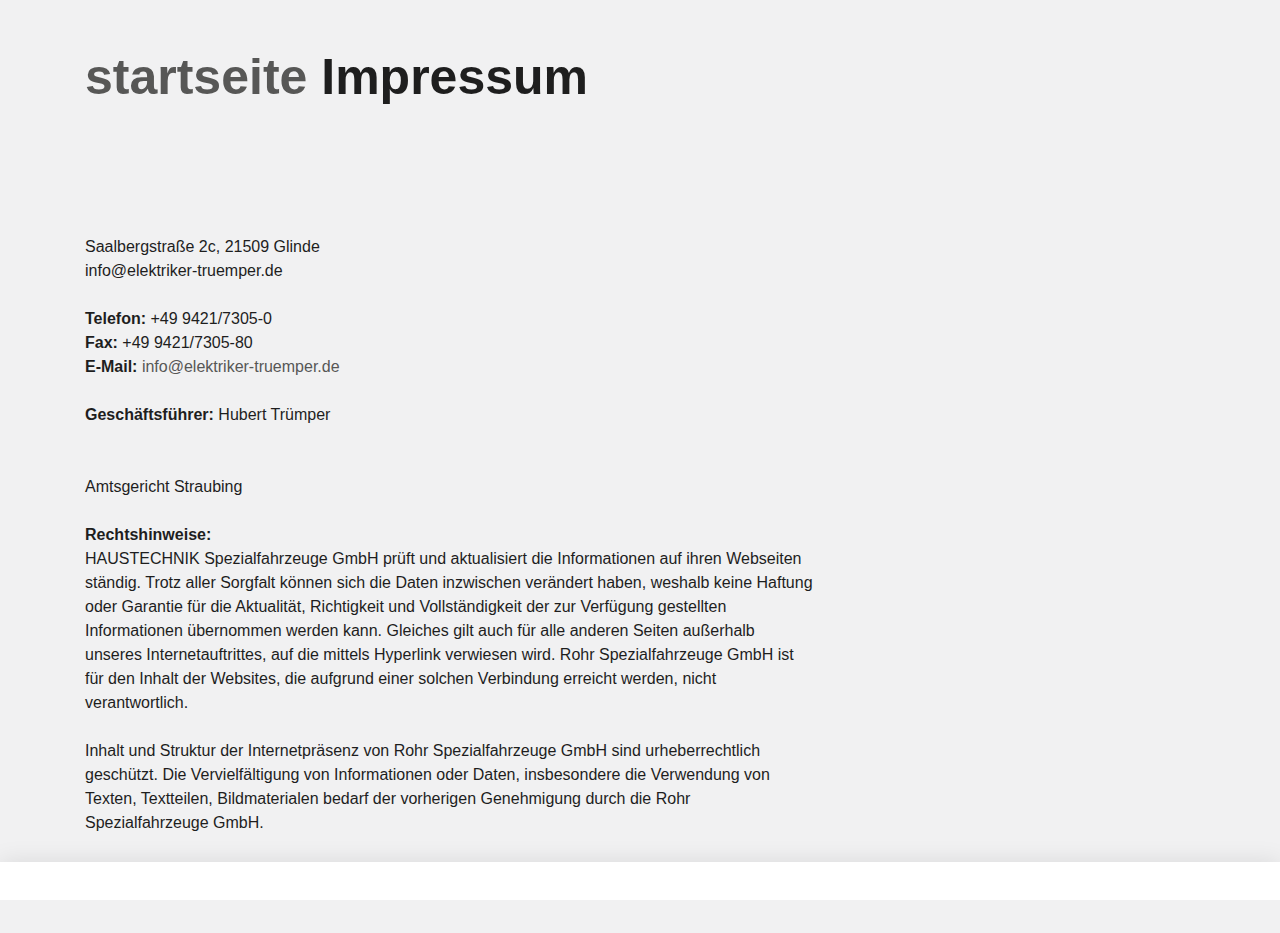
<file: impressum.html>
<!DOCTYPE html>
 <html lang="de"><head><meta http-equiv="Content-Type" content="text/html; charset=UTF-8"><!--<base href="/">--><base href="."><title>Impressum - ROHR Spezialfahrzeuge</title><meta name="robots" content="index,follow,noodp"><meta name="content-language" content="de"><meta http-equiv="X-UA-Compatible" content="IE=EDGE"><meta name="og:type" content="website"><meta name="fb:app_id" content="1234567890"><meta name="robots" content="index,follow,noodp"><meta name="description" content="Die ROHR Spezialfahrzeuge GmbH aus Deutschland zählt zu den international führenden Herstellern im Bereich Kühlkofferfahrzeuge, Tankfahrzeuge, Flugfeldtankfahrzeuge und Militärtankfahrzeuge."><meta name="author" content="Rohr Spezialfahrzeuge"><meta property="og:title" content="Impressum"><meta property="og:site_name" content="ROHR Spezialfahrzeuge GmbH"><meta property="og:image" content="http://www.rohr-spezialfahrzeuge.com/facebook_og.png"><meta property="og:description" content="Die ROHR Spezialfahrzeuge GmbH aus Deutschland zählt zu den international führenden Herstellern im Bereich Kühlkofferfahrzeuge, Tankfahrzeuge, Flugfeldtankfahrzeuge und Militärtankfahrzeuge."><link rel="canonical" href="http://www.rohr-spezialfahrzeuge.com/de/impressum/"><meta name="viewport" content="width=device-width, initial-scale=1"><link rel="apple-touch-icon" sizes="180x180" href="https://www.rohr-spezialfahrzeuge.com/apple-touch-icon.png"><link rel="icon" type="image/png" href="https://www.rohr-spezialfahrzeuge.com/favicon-32x32.png" sizes="32x32"><link rel="icon" type="image/png" href="https://www.rohr-spezialfahrzeuge.com/favicon-16x16.png" sizes="16x16"><link rel="manifest" href="https://www.rohr-spezialfahrzeuge.com/manifest.json"><link rel="mask-icon" href="https://www.rohr-spezialfahrzeuge.com/safari-pinned-tab.svg" color="#d82022"><meta name="theme-color" content="#d82022"><link rel="stylesheet" href="Impressum - ROHR Spezialfahrzeuge_files/app.min.css"><style type="text/css" id="operaUserStyle"></style><link rel="modulepreload" as="script" crossorigin="" href="https://www.rohr-spezialfahrzeuge.com/fileadmin/build/assets/EventCountdown-c8544bce.js"><link rel="stylesheet" href="Impressum - ROHR Spezialfahrzeuge_files/EventCountdown.css">

 <style type="text/css">
@font-face {
  font-weight: 400;
  font-style:  normal;
  font-family: circular;

  src: url('chrome-extension://liecbddmkiiihnedobmlmillhodjkdmb/fonts/CircularXXWeb-Book.woff2') format('woff2');
}

@font-face {
  font-weight: 700;
  font-style:  normal;
  font-family: circular;

  src: url('chrome-extension://liecbddmkiiihnedobmlmillhodjkdmb/fonts/CircularXXWeb-Bold.woff2') format('woff2');
}</style><link rel="stylesheet" type="text/css" href="Impressum - ROHR Spezialfahrzeuge_files/676.5181.c.css"><link rel="stylesheet" type="text/css" href="Impressum - ROHR Spezialfahrzeuge_files/ui.e8db.c.css"><link rel="stylesheet" type="text/css" href="Impressum - ROHR Spezialfahrzeuge_files/233.362b.c.css"></head>
<!--[if IE 9]><body
class="ie9"><![endif]--><!--[if (gt IE 9)|!(IE)]><!--><body><!--<![endif]-->
<header id="h"> <nav id="mobile-menu" class="navbar navbar-mobile navbar-dark visible-md-down"><ul class="nav nav-stacked"><li class="nav-item has-sub"><a href="https://www.rohr-spezialfahrzeuge.com/de/kuehlfahrzeuge/" data-toggle="collapse" data-target="#collapse-7" role="button" aria-haspopup="true" aria-expanded="false" class="nav-link">Produkte<i class="icn icn-arrow_down"></i></a><div id="collapse-7" class="collapse"><ul class="nav nav-stacked text-xs-right"><li class="nav-item"><a href="https://www.rohr-spezialfahrzeuge.com/de/kuehlfahrzeuge/" class="nav-link">Kühlfahrzeuge</a></li><li class="nav-item"><a href="https://www.rohr-spezialfahrzeuge.com/de/strassentankfahrzeuge/" class="nav-link">Straßentankfahrzeuge</a></li><li class="nav-item"><a href="https://www.rohr-spezialfahrzeuge.com/de/flugfeldtankfahrzeuge/" class="nav-link">Flugfeldtankfahrzeuge</a></li><li class="nav-item"><a href="https://www.rohr-spezialfahrzeuge.com/de/militaertankfahrzeuge/" class="nav-link">Militärtankfahrzeuge</a></li></ul></div></li><li class="nav-item has-sub"><a href="https://www.rohr-spezialfahrzeuge.com/de/servicenetz/" data-toggle="collapse" data-target="#collapse-8" role="button" aria-haspopup="true" aria-expanded="false" class="nav-link">Service<i class="icn icn-arrow_down"></i></a><div id="collapse-8" class="collapse"><ul class="nav nav-stacked text-xs-right"><li class="nav-item"><a href="https://www.rohr-spezialfahrzeuge.com/de/servicenetz/" class="nav-link">Servicenetz</a></li><li class="nav-item"><a href="https://www.rohr-spezialfahrzeuge.com/de/kundendienst/" class="nav-link">Kundendienst</a></li><li class="nav-item"><a href="https://www.rohr-spezialfahrzeuge.com/de/ersatzteile/" class="nav-link">Ersatzteile</a></li><li class="nav-item"><a href="https://www.rohr-spezialfahrzeuge.com/de/reparatur/" class="nav-link">Reparatur</a></li><li class="nav-item"><a href="https://www.rohr-spezialfahrzeuge.com/de/fahrzeugsanierungen/" class="nav-link">Fahrzeugsanierungen</a></li></ul></div></li><li class="nav-item has-sub"><a href="https://www.rohr-spezialfahrzeuge.com/de/ueber-rohr/" data-toggle="collapse" data-target="#collapse-9" role="button" aria-haspopup="true" aria-expanded="false" class="nav-link">Unternehmen<i class="icn icn-arrow_down"></i></a><div id="collapse-9" class="collapse"><ul class="nav nav-stacked text-xs-right"><li class="nav-item"><a href="https://www.rohr-spezialfahrzeuge.com/de/ueber-rohr/" class="nav-link">Über ROHR</a></li><li class="nav-item"><a href="https://www.rohr-spezialfahrzeuge.com/de/b2b/" class="nav-link">B2B</a></li><li class="nav-item"><a href="https://www.rohr-spezialfahrzeuge.com/de/medien/" class="nav-link">Medien</a></li><li class="nav-item"><a href="https://www.rohr-spezialfahrzeuge.com/de/zertifikate/" class="nav-link">Zertifikate</a></li></ul></div></li>
  
 </nav></header><div id="site-content"><div class="page">
<a id="c9"></a><div class="container m-y-1"><div class="content-text "><div class="row"><div class="col-xs-12 col-md-10 col-xxl-8"><h2 class="no-border">
  <a href="index.html">startseite</a>
  
  Impressum</h2></div></div></div></div><div class="container slot-two-columns"><div class="row"><div class="col-xs-12 col-md-8">
<a id="c8"></a><div class="content-text m-b-1"><div class="row"><div class="col-sm-12"><p class="bodytext"><strong></strong><br>  <br> Saalbergstraße 2c, 21509 Glinde<br> info@elektriker-truemper.de</p><p class="bodytext">&nbsp;</p><p class="bodytext"><strong>Telefon:</strong> +49 9421/7305-0<br> <strong>Fax:</strong> +49 9421/7305-80<br> <strong>E-Mail:</strong> <a href="mailto:info@rohr-spezialfahrzeuge.com">info@elektriker-truemper.de</a></p><p class="bodytext">&nbsp;</p><p class="bodytext"><strong>Geschäftsführer:</strong>  Hubert Trümper
  
  
  
  <br> <strong></strong><br> <strong></strong> <br>  Amtsgericht Straubing<br> <br> <strong>Rechtshinweise:</strong><br> HAUSTECHNIK Spezialfahrzeuge GmbH prüft und aktualisiert die Informationen auf ihren Webseiten ständig. Trotz aller Sorgfalt können sich die Daten inzwischen verändert haben, weshalb keine Haftung oder Garantie für die Aktualität, Richtigkeit und Vollständigkeit der zur Verfügung gestellten Informationen übernommen werden kann. Gleiches gilt auch für alle anderen Seiten außerhalb unseres Internetauftrittes, auf die mittels Hyperlink verwiesen wird. Rohr Spezialfahrzeuge GmbH ist für den Inhalt der Websites, die aufgrund einer solchen Verbindung erreicht werden, nicht verantwortlich.<br> <br> Inhalt und Struktur der Internetpräsenz von Rohr Spezialfahrzeuge GmbH sind urheberrechtlich geschützt. Die Vervielfältigung von Informationen oder Daten, insbesondere die Verwendung von Texten, Textteilen, Bildmaterialen bedarf der vorherigen Genehmigung durch die Rohr Spezialfahrzeuge GmbH.<br> <br>   </p></div></div></div></div><div class="col-xs-12 col-md-4"></div></div></div></div></div>
  <script>var t3 = {
  id: 5,
  type: 0,
  lang: 0
};
window.cookieconsent_options = {
  message:"Wir möchten Ihnen den bestmöglichen Service bieten. Dazu speichern wir Informationen über Ihren Besuch in sogenannten Cookies. Durch die Nutzung dieser Webseite erklären Sie sich mit der Verwendung von Cookies einverstanden. <a href=/de/datenschutzerklaerung/>Datenschutzerklärung</a>",
  dismiss:"Verstanden!",
  learnMore:"Mehr Informationen",
  link:null,
  theme:null
};</script> <script type="module" src="./Impressum - ROHR Spezialfahrzeuge_files/app.min.js.téléchargé"></script><script></script><script src="./Impressum - ROHR Spezialfahrzeuge_files/banner.js.téléchargé" data-cookiefirst-key="1eafcaf3-7a5d-4e7d-9ab6-0aec67dd1686"></script> <div id="loom-companion-mv3" ext-id="liecbddmkiiihnedobmlmillhodjkdmb"><section id="shadow-host-companion"><template shadowrootmode="open"><div id="inner-shadow-companion"><div class="css-0" id="tooltip-mount-layer-companion"></div><style data-emotion="companion-global"></style><style data-emotion="companion" data-s=""></style><style>
            
    #inner-shadow-companion {
      font-size: 100%;
    }
    #inner-shadow-companion {
      font-family: circular, -apple-system, BlinkMacSystemFont, Segoe UI,
        sans-serif;
      color: var(--lns-color-body);
      
  font-size: var(--lns-fontSize-medium);
  line-height: var(--lns-lineHeight-medium);
;
      font-feature-settings: 'ss08' on;
    }

    #inner-shadow-companion *,
    #inner-shadow-companion *:before,
    #inner-shadow-companion *:after {
      box-sizing: border-box;
    }

    #inner-shadow-companion * {
      -webkit-font-smoothing: antialiased;
      -moz-osx-font-smoothing: grayscale;
      letter-spacing: calc(0.6px - 0.05em);
    }

    
    #inner-shadow-companion,
    .theme-light,
    [data-lens-theme="light"] {
      --lns-color-primary: var(--lns-themeLight-color-primary);--lns-color-primaryHover: var(--lns-themeLight-color-primaryHover);--lns-color-primaryActive: var(--lns-themeLight-color-primaryActive);--lns-color-body: var(--lns-themeLight-color-body);--lns-color-bodyDimmed: var(--lns-themeLight-color-bodyDimmed);--lns-color-background: var(--lns-themeLight-color-background);--lns-color-backgroundHover: var(--lns-themeLight-color-backgroundHover);--lns-color-backgroundActive: var(--lns-themeLight-color-backgroundActive);--lns-color-backgroundSecondary: var(--lns-themeLight-color-backgroundSecondary);--lns-color-backgroundSecondary2: var(--lns-themeLight-color-backgroundSecondary2);--lns-color-overlay: var(--lns-themeLight-color-overlay);--lns-color-border: var(--lns-themeLight-color-border);--lns-color-focusRing: var(--lns-themeLight-color-focusRing);--lns-color-record: var(--lns-themeLight-color-record);--lns-color-recordHover: var(--lns-themeLight-color-recordHover);--lns-color-recordActive: var(--lns-themeLight-color-recordActive);--lns-color-info: var(--lns-themeLight-color-info);--lns-color-success: var(--lns-themeLight-color-success);--lns-color-warning: var(--lns-themeLight-color-warning);--lns-color-danger: var(--lns-themeLight-color-danger);--lns-color-dangerHover: var(--lns-themeLight-color-dangerHover);--lns-color-dangerActive: var(--lns-themeLight-color-dangerActive);--lns-color-backdrop: var(--lns-themeLight-color-backdrop);--lns-color-backdropDark: var(--lns-themeLight-color-backdropDark);--lns-color-backdropTwilight: var(--lns-themeLight-color-backdropTwilight);--lns-color-disabledContent: var(--lns-themeLight-color-disabledContent);--lns-color-highlight: var(--lns-themeLight-color-highlight);--lns-color-disabledBackground: var(--lns-themeLight-color-disabledBackground);--lns-color-formFieldBorder: var(--lns-themeLight-color-formFieldBorder);--lns-color-formFieldBackground: var(--lns-themeLight-color-formFieldBackground);--lns-color-buttonBorder: var(--lns-themeLight-color-buttonBorder);--lns-color-upgrade: var(--lns-themeLight-color-upgrade);--lns-color-upgradeHover: var(--lns-themeLight-color-upgradeHover);--lns-color-upgradeActive: var(--lns-themeLight-color-upgradeActive);--lns-color-tabBackground: var(--lns-themeLight-color-tabBackground);--lns-color-discoveryBackground: var(--lns-themeLight-color-discoveryBackground);--lns-color-discoveryLightBackground: var(--lns-themeLight-color-discoveryLightBackground);--lns-color-discoveryTitle: var(--lns-themeLight-color-discoveryTitle);--lns-color-discoveryHighlight: var(--lns-themeLight-color-discoveryHighlight);
    }

    .theme-dark,
    [data-lens-theme="dark"] {
      --lns-color-primary: var(--lns-themeDark-color-primary);--lns-color-primaryHover: var(--lns-themeDark-color-primaryHover);--lns-color-primaryActive: var(--lns-themeDark-color-primaryActive);--lns-color-body: var(--lns-themeDark-color-body);--lns-color-bodyDimmed: var(--lns-themeDark-color-bodyDimmed);--lns-color-background: var(--lns-themeDark-color-background);--lns-color-backgroundHover: var(--lns-themeDark-color-backgroundHover);--lns-color-backgroundActive: var(--lns-themeDark-color-backgroundActive);--lns-color-backgroundSecondary: var(--lns-themeDark-color-backgroundSecondary);--lns-color-backgroundSecondary2: var(--lns-themeDark-color-backgroundSecondary2);--lns-color-overlay: var(--lns-themeDark-color-overlay);--lns-color-border: var(--lns-themeDark-color-border);--lns-color-focusRing: var(--lns-themeDark-color-focusRing);--lns-color-record: var(--lns-themeDark-color-record);--lns-color-recordHover: var(--lns-themeDark-color-recordHover);--lns-color-recordActive: var(--lns-themeDark-color-recordActive);--lns-color-info: var(--lns-themeDark-color-info);--lns-color-success: var(--lns-themeDark-color-success);--lns-color-warning: var(--lns-themeDark-color-warning);--lns-color-danger: var(--lns-themeDark-color-danger);--lns-color-dangerHover: var(--lns-themeDark-color-dangerHover);--lns-color-dangerActive: var(--lns-themeDark-color-dangerActive);--lns-color-backdrop: var(--lns-themeDark-color-backdrop);--lns-color-backdropDark: var(--lns-themeDark-color-backdropDark);--lns-color-backdropTwilight: var(--lns-themeDark-color-backdropTwilight);--lns-color-disabledContent: var(--lns-themeDark-color-disabledContent);--lns-color-highlight: var(--lns-themeDark-color-highlight);--lns-color-disabledBackground: var(--lns-themeDark-color-disabledBackground);--lns-color-formFieldBorder: var(--lns-themeDark-color-formFieldBorder);--lns-color-formFieldBackground: var(--lns-themeDark-color-formFieldBackground);--lns-color-buttonBorder: var(--lns-themeDark-color-buttonBorder);--lns-color-upgrade: var(--lns-themeDark-color-upgrade);--lns-color-upgradeHover: var(--lns-themeDark-color-upgradeHover);--lns-color-upgradeActive: var(--lns-themeDark-color-upgradeActive);--lns-color-tabBackground: var(--lns-themeDark-color-tabBackground);--lns-color-discoveryBackground: var(--lns-themeDark-color-discoveryBackground);--lns-color-discoveryLightBackground: var(--lns-themeDark-color-discoveryLightBackground);--lns-color-discoveryTitle: var(--lns-themeDark-color-discoveryTitle);--lns-color-discoveryHighlight: var(--lns-themeDark-color-discoveryHighlight);
    }
  

    
    #inner-shadow-companion {
      --lns-fontWeight-book:400;--lns-fontWeight-bold:700;--lns-unit:0.5rem;--lns-fontSize-small:calc(1.5 * var(--lns-unit, 8px));--lns-lineHeight-small:1.5;--lns-fontSize-body-sm:calc(1.5 * var(--lns-unit, 8px));--lns-lineHeight-body-sm:1.5;--lns-fontSize-medium:calc(1.75 * var(--lns-unit, 8px));--lns-lineHeight-medium:1.6;--lns-fontSize-body-md:calc(1.75 * var(--lns-unit, 8px));--lns-lineHeight-body-md:1.6;--lns-fontSize-large:calc(2.25 * var(--lns-unit, 8px));--lns-lineHeight-large:1.45;--lns-fontSize-body-lg:calc(2.25 * var(--lns-unit, 8px));--lns-lineHeight-body-lg:1.45;--lns-fontSize-xlarge:calc(3 * var(--lns-unit, 8px));--lns-lineHeight-xlarge:1.35;--lns-fontSize-heading-sm:calc(3 * var(--lns-unit, 8px));--lns-lineHeight-heading-sm:1.35;--lns-fontSize-xxlarge:calc(4 * var(--lns-unit, 8px));--lns-lineHeight-xxlarge:1.2;--lns-fontSize-heading-md:calc(4 * var(--lns-unit, 8px));--lns-lineHeight-heading-md:1.2;--lns-fontSize-xxxlarge:calc(6 * var(--lns-unit, 8px));--lns-lineHeight-xxxlarge:1.15;--lns-fontSize-heading-lg:calc(6 * var(--lns-unit, 8px));--lns-lineHeight-heading-lg:1.15;--lns-radius-medium:calc(1 * var(--lns-unit, 8px));--lns-radius-large:calc(2 * var(--lns-unit, 8px));--lns-radius-xlarge:calc(3 * var(--lns-unit, 8px));--lns-radius-full:calc(999 * var(--lns-unit, 8px));--lns-shadow-small:0 calc(0.5 * var(--lns-unit, 8px)) calc(1.25 * var(--lns-unit, 8px)) hsla(0, 0%, 0%, 0.05);--lns-shadow-medium:0 calc(0.5 * var(--lns-unit, 8px)) calc(1.25 * var(--lns-unit, 8px)) hsla(0, 0%, 0%, 0.1);--lns-shadow-large:0 calc(0.75 * var(--lns-unit, 8px)) calc(3 * var(--lns-unit, 8px)) hsla(0, 0%, 0%, 0.1);--lns-space-xsmall:calc(0.5 * var(--lns-unit, 8px));--lns-space-small:calc(1 * var(--lns-unit, 8px));--lns-space-medium:calc(2 * var(--lns-unit, 8px));--lns-space-large:calc(3 * var(--lns-unit, 8px));--lns-space-xlarge:calc(5 * var(--lns-unit, 8px));--lns-space-xxlarge:calc(8 * var(--lns-unit, 8px));--lns-formFieldBorderWidth:1px;--lns-formFieldBorderWidthFocus:2px;--lns-formFieldHeight:calc(4.5 * var(--lns-unit, 8px));--lns-formFieldRadius:calc(2.25 * var(--lns-unit, 8px));--lns-formFieldHorizontalPadding:calc(2 * var(--lns-unit, 8px));--lns-formFieldBorderShadow:
    inset 0 0 0 var(--lns-formFieldBorderWidth) var(--lns-color-formFieldBorder)
  ;--lns-formFieldBorderShadowFocus:
    inset 0 0 0 var(--lns-formFieldBorderWidthFocus) var(--lns-color-blurple),
    0 0 0 var(--lns-formFieldBorderWidthFocus) var(--lns-color-focusRing)
  ;--lns-color-red:hsla(11,80%,45%,1);--lns-color-blurpleLight:hsla(240,83.3%,95.3%,1);--lns-color-blurpleMedium:hsla(242,81%,87.6%,1);--lns-color-blurple:hsla(242,88.4%,66.3%,1);--lns-color-blurpleDark:hsla(242,87.6%,62%,1);--lns-color-blurpleStrong:hsla(252,46%,33%,1);--lns-color-offWhite:hsla(45,36.4%,95.7%,1);--lns-color-blueLight:hsla(206,58.3%,85.9%,1);--lns-color-blue:hsla(206,100%,73.3%,1);--lns-color-blueDark:hsla(206,29.5%,33.9%,1);--lns-color-orangeLight:hsla(6,100%,89.6%,1);--lns-color-orange:hsla(11,100%,62.2%,1);--lns-color-orangeDark:hsla(11,79.9%,64.9%,1);--lns-color-tealLight:hsla(180,20%,67.6%,1);--lns-color-teal:hsla(180,51.4%,51.6%,1);--lns-color-tealDark:hsla(180,16.2%,22.9%,1);--lns-color-yellowLight:hsla(39,100%,87.8%,1);--lns-color-yellow:hsla(50,100%,57.3%,1);--lns-color-yellowDark:hsla(39,100%,68%,1);--lns-color-grey8:hsla(0,0%,13%,1);--lns-color-grey7:hsla(246,16%,26%,1);--lns-color-grey6:hsla(252,13%,46%,1);--lns-color-grey5:hsla(240,7%,62%,1);--lns-color-grey4:hsla(259,12%,75%,1);--lns-color-grey3:hsla(260,11%,85%,1);--lns-color-grey2:hsla(260,11%,95%,1);--lns-color-grey1:hsla(240,7%,97%,1);--lns-color-white:hsla(0,0%,100%,1);--lns-themeLight-color-primary:hsla(242,88.4%,66.3%,1);--lns-themeLight-color-primaryHover:hsla(242,88.4%,56.3%,1);--lns-themeLight-color-primaryActive:hsla(242,88.4%,45.3%,1);--lns-themeLight-color-body:hsla(0,0%,13%,1);--lns-themeLight-color-bodyDimmed:hsla(252,13%,46%,1);--lns-themeLight-color-background:hsla(0,0%,100%,1);--lns-themeLight-color-backgroundHover:hsla(246,16%,26%,0.1);--lns-themeLight-color-backgroundActive:hsla(246,16%,26%,0.3);--lns-themeLight-color-backgroundSecondary:hsla(246,16%,26%,0.04);--lns-themeLight-color-backgroundSecondary2:hsla(45,34%,78%,0.2);--lns-themeLight-color-overlay:hsla(0,0%,100%,1);--lns-themeLight-color-border:hsla(252,13%,46%,0.2);--lns-themeLight-color-focusRing:hsla(242,88.4%,66.3%,0.5);--lns-themeLight-color-record:hsla(11,100%,62.2%,1);--lns-themeLight-color-recordHover:hsla(11,100%,52.2%,1);--lns-themeLight-color-recordActive:hsla(11,100%,42.2%,1);--lns-themeLight-color-info:hsla(206,100%,73.3%,1);--lns-themeLight-color-success:hsla(180,51.4%,51.6%,1);--lns-themeLight-color-warning:hsla(39,100%,68%,1);--lns-themeLight-color-danger:hsla(11,80%,45%,1);--lns-themeLight-color-dangerHover:hsla(11,80%,38%,1);--lns-themeLight-color-dangerActive:hsla(11,80%,31%,1);--lns-themeLight-color-backdrop:hsla(0,0%,13%,0.5);--lns-themeLight-color-backdropDark:hsla(0,0%,13%,0.9);--lns-themeLight-color-backdropTwilight:hsla(245,44.8%,46.9%,0.8);--lns-themeLight-color-disabledContent:hsla(240,7%,62%,1);--lns-themeLight-color-highlight:hsla(240,83.3%,66.3%,0.15);--lns-themeLight-color-disabledBackground:hsla(260,11%,95%,1);--lns-themeLight-color-formFieldBorder:hsla(260,11%,85%,1);--lns-themeLight-color-formFieldBackground:hsla(0,0%,100%,1);--lns-themeLight-color-buttonBorder:hsla(252,13%,46%,0.25);--lns-themeLight-color-upgrade:hsla(206,100%,93%,1);--lns-themeLight-color-upgradeHover:hsla(206,100%,85%,1);--lns-themeLight-color-upgradeActive:hsla(206,100%,77%,1);--lns-themeLight-color-tabBackground:hsla(252,13%,46%,0.15);--lns-themeLight-color-discoveryBackground:hsla(206,100%,93%,1);--lns-themeLight-color-discoveryLightBackground:hsla(206,100%,97%,1);--lns-themeLight-color-discoveryTitle:hsla(0,0%,13%,1);--lns-themeLight-color-discoveryHighlight:hsla(206,100%,77%,0.3);--lns-themeDark-color-primary:hsla(242,87%,73%,1);--lns-themeDark-color-primaryHover:hsla(242,88.4%,56.3%,1);--lns-themeDark-color-primaryActive:hsla(242,88.4%,45.3%,1);--lns-themeDark-color-body:hsla(240,7%,97%,1);--lns-themeDark-color-bodyDimmed:hsla(240,7%,62%,1);--lns-themeDark-color-background:hsla(0,0%,13%,1);--lns-themeDark-color-backgroundHover:hsla(0,0%,100%,0.1);--lns-themeDark-color-backgroundActive:hsla(0,0%,100%,0.2);--lns-themeDark-color-backgroundSecondary:hsla(0,0%,100%,0.04);--lns-themeDark-color-backgroundSecondary2:hsla(45,13%,44%,0.2);--lns-themeDark-color-overlay:hsla(0,0%,20%,1);--lns-themeDark-color-border:hsla(259,12%,75%,0.2);--lns-themeDark-color-focusRing:hsla(242,88.4%,66.3%,0.5);--lns-themeDark-color-record:hsla(11,100%,62.2%,1);--lns-themeDark-color-recordHover:hsla(11,100%,52.2%,1);--lns-themeDark-color-recordActive:hsla(11,100%,42.2%,1);--lns-themeDark-color-info:hsla(206,100%,73.3%,1);--lns-themeDark-color-success:hsla(180,51.4%,51.6%,1);--lns-themeDark-color-warning:hsla(39,100%,68%,1);--lns-themeDark-color-danger:hsla(11,80%,45%,1);--lns-themeDark-color-dangerHover:hsla(11,80%,38%,1);--lns-themeDark-color-dangerActive:hsla(11,80%,31%,1);--lns-themeDark-color-backdrop:hsla(0,0%,13%,0.5);--lns-themeDark-color-backdropDark:hsla(0,0%,13%,0.9);--lns-themeDark-color-backdropTwilight:hsla(245,44.8%,46.9%,0.8);--lns-themeDark-color-disabledContent:hsla(240,7%,62%,1);--lns-themeDark-color-highlight:hsla(240,83.3%,66.3%,0.15);--lns-themeDark-color-disabledBackground:hsla(252,13%,23%,1);--lns-themeDark-color-formFieldBorder:hsla(252,13%,46%,1);--lns-themeDark-color-formFieldBackground:hsla(0,0%,13%,1);--lns-themeDark-color-buttonBorder:hsla(0,0%,100%,0.25);--lns-themeDark-color-upgrade:hsla(206,92%,81%,1);--lns-themeDark-color-upgradeHover:hsla(206,92%,74%,1);--lns-themeDark-color-upgradeActive:hsla(206,92%,67%,1);--lns-themeDark-color-tabBackground:hsla(0,0%,100%,0.15);--lns-themeDark-color-discoveryBackground:hsla(206,92%,81%,1);--lns-themeDark-color-discoveryLightBackground:hsla(0,0%,13%,1);--lns-themeDark-color-discoveryTitle:hsla(206,100%,73.3%,1);--lns-themeDark-color-discoveryHighlight:hsla(206,100%,77%,0.3);
    }
  

    .c\:red{color:var(--lns-color-red)}.c\:blurpleLight{color:var(--lns-color-blurpleLight)}.c\:blurpleMedium{color:var(--lns-color-blurpleMedium)}.c\:blurple{color:var(--lns-color-blurple)}.c\:blurpleDark{color:var(--lns-color-blurpleDark)}.c\:blurpleStrong{color:var(--lns-color-blurpleStrong)}.c\:offWhite{color:var(--lns-color-offWhite)}.c\:blueLight{color:var(--lns-color-blueLight)}.c\:blue{color:var(--lns-color-blue)}.c\:blueDark{color:var(--lns-color-blueDark)}.c\:orangeLight{color:var(--lns-color-orangeLight)}.c\:orange{color:var(--lns-color-orange)}.c\:orangeDark{color:var(--lns-color-orangeDark)}.c\:tealLight{color:var(--lns-color-tealLight)}.c\:teal{color:var(--lns-color-teal)}.c\:tealDark{color:var(--lns-color-tealDark)}.c\:yellowLight{color:var(--lns-color-yellowLight)}.c\:yellow{color:var(--lns-color-yellow)}.c\:yellowDark{color:var(--lns-color-yellowDark)}.c\:grey8{color:var(--lns-color-grey8)}.c\:grey7{color:var(--lns-color-grey7)}.c\:grey6{color:var(--lns-color-grey6)}.c\:grey5{color:var(--lns-color-grey5)}.c\:grey4{color:var(--lns-color-grey4)}.c\:grey3{color:var(--lns-color-grey3)}.c\:grey2{color:var(--lns-color-grey2)}.c\:grey1{color:var(--lns-color-grey1)}.c\:white{color:var(--lns-color-white)}.c\:primary{color:var(--lns-color-primary)}.c\:primaryHover{color:var(--lns-color-primaryHover)}.c\:primaryActive{color:var(--lns-color-primaryActive)}.c\:body{color:var(--lns-color-body)}.c\:bodyDimmed{color:var(--lns-color-bodyDimmed)}.c\:background{color:var(--lns-color-background)}.c\:backgroundHover{color:var(--lns-color-backgroundHover)}.c\:backgroundActive{color:var(--lns-color-backgroundActive)}.c\:backgroundSecondary{color:var(--lns-color-backgroundSecondary)}.c\:backgroundSecondary2{color:var(--lns-color-backgroundSecondary2)}.c\:overlay{color:var(--lns-color-overlay)}.c\:border{color:var(--lns-color-border)}.c\:focusRing{color:var(--lns-color-focusRing)}.c\:record{color:var(--lns-color-record)}.c\:recordHover{color:var(--lns-color-recordHover)}.c\:recordActive{color:var(--lns-color-recordActive)}.c\:info{color:var(--lns-color-info)}.c\:success{color:var(--lns-color-success)}.c\:warning{color:var(--lns-color-warning)}.c\:danger{color:var(--lns-color-danger)}.c\:dangerHover{color:var(--lns-color-dangerHover)}.c\:dangerActive{color:var(--lns-color-dangerActive)}.c\:backdrop{color:var(--lns-color-backdrop)}.c\:backdropDark{color:var(--lns-color-backdropDark)}.c\:backdropTwilight{color:var(--lns-color-backdropTwilight)}.c\:disabledContent{color:var(--lns-color-disabledContent)}.c\:highlight{color:var(--lns-color-highlight)}.c\:disabledBackground{color:var(--lns-color-disabledBackground)}.c\:formFieldBorder{color:var(--lns-color-formFieldBorder)}.c\:formFieldBackground{color:var(--lns-color-formFieldBackground)}.c\:buttonBorder{color:var(--lns-color-buttonBorder)}.c\:upgrade{color:var(--lns-color-upgrade)}.c\:upgradeHover{color:var(--lns-color-upgradeHover)}.c\:upgradeActive{color:var(--lns-color-upgradeActive)}.c\:tabBackground{color:var(--lns-color-tabBackground)}.c\:discoveryBackground{color:var(--lns-color-discoveryBackground)}.c\:discoveryLightBackground{color:var(--lns-color-discoveryLightBackground)}.c\:discoveryTitle{color:var(--lns-color-discoveryTitle)}.c\:discoveryHighlight{color:var(--lns-color-discoveryHighlight)}.shadow\:small{box-shadow:var(--lns-shadow-small)}.shadow\:medium{box-shadow:var(--lns-shadow-medium)}.shadow\:large{box-shadow:var(--lns-shadow-large)}.radius\:medium{border-radius:var(--lns-radius-medium)}.radius\:large{border-radius:var(--lns-radius-large)}.radius\:xlarge{border-radius:var(--lns-radius-xlarge)}.radius\:full{border-radius:var(--lns-radius-full)}.bgc\:red{background-color:var(--lns-color-red)}.bgc\:blurpleLight{background-color:var(--lns-color-blurpleLight)}.bgc\:blurpleMedium{background-color:var(--lns-color-blurpleMedium)}.bgc\:blurple{background-color:var(--lns-color-blurple)}.bgc\:blurpleDark{background-color:var(--lns-color-blurpleDark)}.bgc\:blurpleStrong{background-color:var(--lns-color-blurpleStrong)}.bgc\:offWhite{background-color:var(--lns-color-offWhite)}.bgc\:blueLight{background-color:var(--lns-color-blueLight)}.bgc\:blue{background-color:var(--lns-color-blue)}.bgc\:blueDark{background-color:var(--lns-color-blueDark)}.bgc\:orangeLight{background-color:var(--lns-color-orangeLight)}.bgc\:orange{background-color:var(--lns-color-orange)}.bgc\:orangeDark{background-color:var(--lns-color-orangeDark)}.bgc\:tealLight{background-color:var(--lns-color-tealLight)}.bgc\:teal{background-color:var(--lns-color-teal)}.bgc\:tealDark{background-color:var(--lns-color-tealDark)}.bgc\:yellowLight{background-color:var(--lns-color-yellowLight)}.bgc\:yellow{background-color:var(--lns-color-yellow)}.bgc\:yellowDark{background-color:var(--lns-color-yellowDark)}.bgc\:grey8{background-color:var(--lns-color-grey8)}.bgc\:grey7{background-color:var(--lns-color-grey7)}.bgc\:grey6{background-color:var(--lns-color-grey6)}.bgc\:grey5{background-color:var(--lns-color-grey5)}.bgc\:grey4{background-color:var(--lns-color-grey4)}.bgc\:grey3{background-color:var(--lns-color-grey3)}.bgc\:grey2{background-color:var(--lns-color-grey2)}.bgc\:grey1{background-color:var(--lns-color-grey1)}.bgc\:white{background-color:var(--lns-color-white)}.bgc\:primary{background-color:var(--lns-color-primary)}.bgc\:primaryHover{background-color:var(--lns-color-primaryHover)}.bgc\:primaryActive{background-color:var(--lns-color-primaryActive)}.bgc\:body{background-color:var(--lns-color-body)}.bgc\:bodyDimmed{background-color:var(--lns-color-bodyDimmed)}.bgc\:background{background-color:var(--lns-color-background)}.bgc\:backgroundHover{background-color:var(--lns-color-backgroundHover)}.bgc\:backgroundActive{background-color:var(--lns-color-backgroundActive)}.bgc\:backgroundSecondary{background-color:var(--lns-color-backgroundSecondary)}.bgc\:backgroundSecondary2{background-color:var(--lns-color-backgroundSecondary2)}.bgc\:overlay{background-color:var(--lns-color-overlay)}.bgc\:border{background-color:var(--lns-color-border)}.bgc\:focusRing{background-color:var(--lns-color-focusRing)}.bgc\:record{background-color:var(--lns-color-record)}.bgc\:recordHover{background-color:var(--lns-color-recordHover)}.bgc\:recordActive{background-color:var(--lns-color-recordActive)}.bgc\:info{background-color:var(--lns-color-info)}.bgc\:success{background-color:var(--lns-color-success)}.bgc\:warning{background-color:var(--lns-color-warning)}.bgc\:danger{background-color:var(--lns-color-danger)}.bgc\:dangerHover{background-color:var(--lns-color-dangerHover)}.bgc\:dangerActive{background-color:var(--lns-color-dangerActive)}.bgc\:backdrop{background-color:var(--lns-color-backdrop)}.bgc\:backdropDark{background-color:var(--lns-color-backdropDark)}.bgc\:backdropTwilight{background-color:var(--lns-color-backdropTwilight)}.bgc\:disabledContent{background-color:var(--lns-color-disabledContent)}.bgc\:highlight{background-color:var(--lns-color-highlight)}.bgc\:disabledBackground{background-color:var(--lns-color-disabledBackground)}.bgc\:formFieldBorder{background-color:var(--lns-color-formFieldBorder)}.bgc\:formFieldBackground{background-color:var(--lns-color-formFieldBackground)}.bgc\:buttonBorder{background-color:var(--lns-color-buttonBorder)}.bgc\:upgrade{background-color:var(--lns-color-upgrade)}.bgc\:upgradeHover{background-color:var(--lns-color-upgradeHover)}.bgc\:upgradeActive{background-color:var(--lns-color-upgradeActive)}.bgc\:tabBackground{background-color:var(--lns-color-tabBackground)}.bgc\:discoveryBackground{background-color:var(--lns-color-discoveryBackground)}.bgc\:discoveryLightBackground{background-color:var(--lns-color-discoveryLightBackground)}.bgc\:discoveryTitle{background-color:var(--lns-color-discoveryTitle)}.bgc\:discoveryHighlight{background-color:var(--lns-color-discoveryHighlight)}.m\:0{margin:0}.m\:auto{margin:auto}.m\:xsmall{margin:var(--lns-space-xsmall)}.m\:small{margin:var(--lns-space-small)}.m\:medium{margin:var(--lns-space-medium)}.m\:large{margin:var(--lns-space-large)}.m\:xlarge{margin:var(--lns-space-xlarge)}.m\:xxlarge{margin:var(--lns-space-xxlarge)}.mt\:0{margin-top:0}.mt\:auto{margin-top:auto}.mt\:xsmall{margin-top:var(--lns-space-xsmall)}.mt\:small{margin-top:var(--lns-space-small)}.mt\:medium{margin-top:var(--lns-space-medium)}.mt\:large{margin-top:var(--lns-space-large)}.mt\:xlarge{margin-top:var(--lns-space-xlarge)}.mt\:xxlarge{margin-top:var(--lns-space-xxlarge)}.mb\:0{margin-bottom:0}.mb\:auto{margin-bottom:auto}.mb\:xsmall{margin-bottom:var(--lns-space-xsmall)}.mb\:small{margin-bottom:var(--lns-space-small)}.mb\:medium{margin-bottom:var(--lns-space-medium)}.mb\:large{margin-bottom:var(--lns-space-large)}.mb\:xlarge{margin-bottom:var(--lns-space-xlarge)}.mb\:xxlarge{margin-bottom:var(--lns-space-xxlarge)}.ml\:0{margin-left:0}.ml\:auto{margin-left:auto}.ml\:xsmall{margin-left:var(--lns-space-xsmall)}.ml\:small{margin-left:var(--lns-space-small)}.ml\:medium{margin-left:var(--lns-space-medium)}.ml\:large{margin-left:var(--lns-space-large)}.ml\:xlarge{margin-left:var(--lns-space-xlarge)}.ml\:xxlarge{margin-left:var(--lns-space-xxlarge)}.mr\:0{margin-right:0}.mr\:auto{margin-right:auto}.mr\:xsmall{margin-right:var(--lns-space-xsmall)}.mr\:small{margin-right:var(--lns-space-small)}.mr\:medium{margin-right:var(--lns-space-medium)}.mr\:large{margin-right:var(--lns-space-large)}.mr\:xlarge{margin-right:var(--lns-space-xlarge)}.mr\:xxlarge{margin-right:var(--lns-space-xxlarge)}.mx\:0{margin-left:0;margin-right:0}.mx\:auto{margin-left:auto;margin-right:auto}.mx\:xsmall{margin-left:var(--lns-space-xsmall);margin-right:var(--lns-space-xsmall)}.mx\:small{margin-left:var(--lns-space-small);margin-right:var(--lns-space-small)}.mx\:medium{margin-left:var(--lns-space-medium);margin-right:var(--lns-space-medium)}.mx\:large{margin-left:var(--lns-space-large);margin-right:var(--lns-space-large)}.mx\:xlarge{margin-left:var(--lns-space-xlarge);margin-right:var(--lns-space-xlarge)}.mx\:xxlarge{margin-left:var(--lns-space-xxlarge);margin-right:var(--lns-space-xxlarge)}.my\:0{margin-top:0;margin-bottom:0}.my\:auto{margin-top:auto;margin-bottom:auto}.my\:xsmall{margin-top:var(--lns-space-xsmall);margin-bottom:var(--lns-space-xsmall)}.my\:small{margin-top:var(--lns-space-small);margin-bottom:var(--lns-space-small)}.my\:medium{margin-top:var(--lns-space-medium);margin-bottom:var(--lns-space-medium)}.my\:large{margin-top:var(--lns-space-large);margin-bottom:var(--lns-space-large)}.my\:xlarge{margin-top:var(--lns-space-xlarge);margin-bottom:var(--lns-space-xlarge)}.my\:xxlarge{margin-top:var(--lns-space-xxlarge);margin-bottom:var(--lns-space-xxlarge)}.p\:0{padding:0}.p\:xsmall{padding:var(--lns-space-xsmall)}.p\:small{padding:var(--lns-space-small)}.p\:medium{padding:var(--lns-space-medium)}.p\:large{padding:var(--lns-space-large)}.p\:xlarge{padding:var(--lns-space-xlarge)}.p\:xxlarge{padding:var(--lns-space-xxlarge)}.pt\:0{padding-top:0}.pt\:xsmall{padding-top:var(--lns-space-xsmall)}.pt\:small{padding-top:var(--lns-space-small)}.pt\:medium{padding-top:var(--lns-space-medium)}.pt\:large{padding-top:var(--lns-space-large)}.pt\:xlarge{padding-top:var(--lns-space-xlarge)}.pt\:xxlarge{padding-top:var(--lns-space-xxlarge)}.pb\:0{padding-bottom:0}.pb\:xsmall{padding-bottom:var(--lns-space-xsmall)}.pb\:small{padding-bottom:var(--lns-space-small)}.pb\:medium{padding-bottom:var(--lns-space-medium)}.pb\:large{padding-bottom:var(--lns-space-large)}.pb\:xlarge{padding-bottom:var(--lns-space-xlarge)}.pb\:xxlarge{padding-bottom:var(--lns-space-xxlarge)}.pl\:0{padding-left:0}.pl\:xsmall{padding-left:var(--lns-space-xsmall)}.pl\:small{padding-left:var(--lns-space-small)}.pl\:medium{padding-left:var(--lns-space-medium)}.pl\:large{padding-left:var(--lns-space-large)}.pl\:xlarge{padding-left:var(--lns-space-xlarge)}.pl\:xxlarge{padding-left:var(--lns-space-xxlarge)}.pr\:0{padding-right:0}.pr\:xsmall{padding-right:var(--lns-space-xsmall)}.pr\:small{padding-right:var(--lns-space-small)}.pr\:medium{padding-right:var(--lns-space-medium)}.pr\:large{padding-right:var(--lns-space-large)}.pr\:xlarge{padding-right:var(--lns-space-xlarge)}.pr\:xxlarge{padding-right:var(--lns-space-xxlarge)}.px\:0{padding-left:0;padding-right:0}.px\:xsmall{padding-left:var(--lns-space-xsmall);padding-right:var(--lns-space-xsmall)}.px\:small{padding-left:var(--lns-space-small);padding-right:var(--lns-space-small)}.px\:medium{padding-left:var(--lns-space-medium);padding-right:var(--lns-space-medium)}.px\:large{padding-left:var(--lns-space-large);padding-right:var(--lns-space-large)}.px\:xlarge{padding-left:var(--lns-space-xlarge);padding-right:var(--lns-space-xlarge)}.px\:xxlarge{padding-left:var(--lns-space-xxlarge);padding-right:var(--lns-space-xxlarge)}.py\:0{padding-top:0;padding-bottom:0}.py\:xsmall{padding-top:var(--lns-space-xsmall);padding-bottom:var(--lns-space-xsmall)}.py\:small{padding-top:var(--lns-space-small);padding-bottom:var(--lns-space-small)}.py\:medium{padding-top:var(--lns-space-medium);padding-bottom:var(--lns-space-medium)}.py\:large{padding-top:var(--lns-space-large);padding-bottom:var(--lns-space-large)}.py\:xlarge{padding-top:var(--lns-space-xlarge);padding-bottom:var(--lns-space-xlarge)}.py\:xxlarge{padding-top:var(--lns-space-xxlarge);padding-bottom:var(--lns-space-xxlarge)}.text\:small{font-size:var(--lns-fontSize-small);line-height:var(--lns-lineHeight-small)}.text\:body-sm{font-size:var(--lns-fontSize-body-sm);line-height:var(--lns-lineHeight-body-sm)}.text\:medium{font-size:var(--lns-fontSize-medium);line-height:var(--lns-lineHeight-medium)}.text\:body-md{font-size:var(--lns-fontSize-body-md);line-height:var(--lns-lineHeight-body-md)}.text\:large{font-size:var(--lns-fontSize-large);line-height:var(--lns-lineHeight-large)}.text\:body-lg{font-size:var(--lns-fontSize-body-lg);line-height:var(--lns-lineHeight-body-lg)}.text\:xlarge{font-size:var(--lns-fontSize-xlarge);line-height:var(--lns-lineHeight-xlarge)}.text\:heading-sm{font-size:var(--lns-fontSize-heading-sm);line-height:var(--lns-lineHeight-heading-sm)}.text\:xxlarge{font-size:var(--lns-fontSize-xxlarge);line-height:var(--lns-lineHeight-xxlarge)}.text\:heading-md{font-size:var(--lns-fontSize-heading-md);line-height:var(--lns-lineHeight-heading-md)}.text\:xxxlarge{font-size:var(--lns-fontSize-xxxlarge);line-height:var(--lns-lineHeight-xxxlarge)}.text\:heading-lg{font-size:var(--lns-fontSize-heading-lg);line-height:var(--lns-lineHeight-heading-lg)}.weight\:book{font-weight:var(--lns-fontWeight-book)}.weight\:bold{font-weight:var(--lns-fontWeight-bold)}.text\:body{font-size:var(--lns-fontSize-body-md);line-height:var(--lns-lineHeight-body-md);font-weight:var(--lns-fontWeight-book)}.text\:title{font-size:var(--lns-fontSize-body-lg);line-height:var(--lns-lineHeight-body-lg);font-weight:var(--lns-fontWeight-bold)}.text\:mainTitle{font-size:var(--lns-fontSize-heading-md);line-height:var(--lns-lineHeight-heading-md);font-weight:var(--lns-fontWeight-bold)}.text\:left{text-align:left}.text\:right{text-align:right}.text\:center{text-align:center}.border{border:1px solid var(--lns-color-border)}.borderTop{border-top:1px solid var(--lns-color-border)}.borderBottom{border-bottom:1px solid var(--lns-color-border)}.borderLeft{border-left:1px solid var(--lns-color-border)}.borderRight{border-right:1px solid var(--lns-color-border)}.inline{display:inline}.block{display:block}.flex{display:flex}.inlineBlock{display:inline-block}.inlineFlex{display:inline-flex}.none{display:none}.flexWrap{flex-wrap:wrap}.flexDirection\:column{flex-direction:column}.flexDirection\:row{flex-direction:row}.items\:stretch{align-items:stretch}.items\:center{align-items:center}.items\:baseline{align-items:baseline}.items\:flexStart{align-items:flex-start}.items\:flexEnd{align-items:flex-end}.items\:selfStart{align-items:self-start}.items\:selfEnd{align-items:self-end}.justify\:flexStart{justify-content:flex-start}.justify\:flexEnd{justify-content:flex-end}.justify\:center{justify-content:center}.justify\:spaceBetween{justify-content:space-between}.justify\:spaceAround{justify-content:space-around}.justify\:spaceEvenly{justify-content:space-evenly}.grow\:0{flex-grow:0}.grow\:1{flex-grow:1}.shrink\:0{flex-shrink:0}.shrink\:1{flex-shrink:1}.self\:auto{align-self:auto}.self\:flexStart{align-self:flex-start}.self\:flexEnd{align-self:flex-end}.self\:center{align-self:center}.self\:baseline{align-self:baseline}.self\:stretch{align-self:stretch}.overflow\:hidden{overflow:hidden}.overflow\:auto{overflow:auto}.relative{position:relative}.absolute{position:absolute}.sticky{position:sticky}.fixed{position:fixed}.top\:0{top:0}.top\:auto{top:auto}.top\:xsmall{top:var(--lns-space-xsmall)}.top\:small{top:var(--lns-space-small)}.top\:medium{top:var(--lns-space-medium)}.top\:large{top:var(--lns-space-large)}.top\:xlarge{top:var(--lns-space-xlarge)}.top\:xxlarge{top:var(--lns-space-xxlarge)}.bottom\:0{bottom:0}.bottom\:auto{bottom:auto}.bottom\:xsmall{bottom:var(--lns-space-xsmall)}.bottom\:small{bottom:var(--lns-space-small)}.bottom\:medium{bottom:var(--lns-space-medium)}.bottom\:large{bottom:var(--lns-space-large)}.bottom\:xlarge{bottom:var(--lns-space-xlarge)}.bottom\:xxlarge{bottom:var(--lns-space-xxlarge)}.left\:0{left:0}.left\:auto{left:auto}.left\:xsmall{left:var(--lns-space-xsmall)}.left\:small{left:var(--lns-space-small)}.left\:medium{left:var(--lns-space-medium)}.left\:large{left:var(--lns-space-large)}.left\:xlarge{left:var(--lns-space-xlarge)}.left\:xxlarge{left:var(--lns-space-xxlarge)}.right\:0{right:0}.right\:auto{right:auto}.right\:xsmall{right:var(--lns-space-xsmall)}.right\:small{right:var(--lns-space-small)}.right\:medium{right:var(--lns-space-medium)}.right\:large{right:var(--lns-space-large)}.right\:xlarge{right:var(--lns-space-xlarge)}.right\:xxlarge{right:var(--lns-space-xxlarge)}.width\:auto{width:auto}.width\:full{width:100%}.width\:0{width:0}.minWidth\:0{min-width:0}.height\:auto{height:auto}.height\:full{height:100%}.height\:0{height:0}.ellipsis{overflow:hidden;text-overflow:ellipsis;white-space:nowrap}.srOnly{position:absolute;width:1px;height:1px;padding:0;margin:-1px;overflow:hidden;clip:rect(0, 0, 0, 0);white-space:nowrap;border-width:0}@media(min-width:31em){.xs-c\:red{color:var(--lns-color-red)}.xs-c\:blurpleLight{color:var(--lns-color-blurpleLight)}.xs-c\:blurpleMedium{color:var(--lns-color-blurpleMedium)}.xs-c\:blurple{color:var(--lns-color-blurple)}.xs-c\:blurpleDark{color:var(--lns-color-blurpleDark)}.xs-c\:blurpleStrong{color:var(--lns-color-blurpleStrong)}.xs-c\:offWhite{color:var(--lns-color-offWhite)}.xs-c\:blueLight{color:var(--lns-color-blueLight)}.xs-c\:blue{color:var(--lns-color-blue)}.xs-c\:blueDark{color:var(--lns-color-blueDark)}.xs-c\:orangeLight{color:var(--lns-color-orangeLight)}.xs-c\:orange{color:var(--lns-color-orange)}.xs-c\:orangeDark{color:var(--lns-color-orangeDark)}.xs-c\:tealLight{color:var(--lns-color-tealLight)}.xs-c\:teal{color:var(--lns-color-teal)}.xs-c\:tealDark{color:var(--lns-color-tealDark)}.xs-c\:yellowLight{color:var(--lns-color-yellowLight)}.xs-c\:yellow{color:var(--lns-color-yellow)}.xs-c\:yellowDark{color:var(--lns-color-yellowDark)}.xs-c\:grey8{color:var(--lns-color-grey8)}.xs-c\:grey7{color:var(--lns-color-grey7)}.xs-c\:grey6{color:var(--lns-color-grey6)}.xs-c\:grey5{color:var(--lns-color-grey5)}.xs-c\:grey4{color:var(--lns-color-grey4)}.xs-c\:grey3{color:var(--lns-color-grey3)}.xs-c\:grey2{color:var(--lns-color-grey2)}.xs-c\:grey1{color:var(--lns-color-grey1)}.xs-c\:white{color:var(--lns-color-white)}.xs-c\:primary{color:var(--lns-color-primary)}.xs-c\:primaryHover{color:var(--lns-color-primaryHover)}.xs-c\:primaryActive{color:var(--lns-color-primaryActive)}.xs-c\:body{color:var(--lns-color-body)}.xs-c\:bodyDimmed{color:var(--lns-color-bodyDimmed)}.xs-c\:background{color:var(--lns-color-background)}.xs-c\:backgroundHover{color:var(--lns-color-backgroundHover)}.xs-c\:backgroundActive{color:var(--lns-color-backgroundActive)}.xs-c\:backgroundSecondary{color:var(--lns-color-backgroundSecondary)}.xs-c\:backgroundSecondary2{color:var(--lns-color-backgroundSecondary2)}.xs-c\:overlay{color:var(--lns-color-overlay)}.xs-c\:border{color:var(--lns-color-border)}.xs-c\:focusRing{color:var(--lns-color-focusRing)}.xs-c\:record{color:var(--lns-color-record)}.xs-c\:recordHover{color:var(--lns-color-recordHover)}.xs-c\:recordActive{color:var(--lns-color-recordActive)}.xs-c\:info{color:var(--lns-color-info)}.xs-c\:success{color:var(--lns-color-success)}.xs-c\:warning{color:var(--lns-color-warning)}.xs-c\:danger{color:var(--lns-color-danger)}.xs-c\:dangerHover{color:var(--lns-color-dangerHover)}.xs-c\:dangerActive{color:var(--lns-color-dangerActive)}.xs-c\:backdrop{color:var(--lns-color-backdrop)}.xs-c\:backdropDark{color:var(--lns-color-backdropDark)}.xs-c\:backdropTwilight{color:var(--lns-color-backdropTwilight)}.xs-c\:disabledContent{color:var(--lns-color-disabledContent)}.xs-c\:highlight{color:var(--lns-color-highlight)}.xs-c\:disabledBackground{color:var(--lns-color-disabledBackground)}.xs-c\:formFieldBorder{color:var(--lns-color-formFieldBorder)}.xs-c\:formFieldBackground{color:var(--lns-color-formFieldBackground)}.xs-c\:buttonBorder{color:var(--lns-color-buttonBorder)}.xs-c\:upgrade{color:var(--lns-color-upgrade)}.xs-c\:upgradeHover{color:var(--lns-color-upgradeHover)}.xs-c\:upgradeActive{color:var(--lns-color-upgradeActive)}.xs-c\:tabBackground{color:var(--lns-color-tabBackground)}.xs-c\:discoveryBackground{color:var(--lns-color-discoveryBackground)}.xs-c\:discoveryLightBackground{color:var(--lns-color-discoveryLightBackground)}.xs-c\:discoveryTitle{color:var(--lns-color-discoveryTitle)}.xs-c\:discoveryHighlight{color:var(--lns-color-discoveryHighlight)}.xs-shadow\:small{box-shadow:var(--lns-shadow-small)}.xs-shadow\:medium{box-shadow:var(--lns-shadow-medium)}.xs-shadow\:large{box-shadow:var(--lns-shadow-large)}.xs-radius\:medium{border-radius:var(--lns-radius-medium)}.xs-radius\:large{border-radius:var(--lns-radius-large)}.xs-radius\:xlarge{border-radius:var(--lns-radius-xlarge)}.xs-radius\:full{border-radius:var(--lns-radius-full)}.xs-bgc\:red{background-color:var(--lns-color-red)}.xs-bgc\:blurpleLight{background-color:var(--lns-color-blurpleLight)}.xs-bgc\:blurpleMedium{background-color:var(--lns-color-blurpleMedium)}.xs-bgc\:blurple{background-color:var(--lns-color-blurple)}.xs-bgc\:blurpleDark{background-color:var(--lns-color-blurpleDark)}.xs-bgc\:blurpleStrong{background-color:var(--lns-color-blurpleStrong)}.xs-bgc\:offWhite{background-color:var(--lns-color-offWhite)}.xs-bgc\:blueLight{background-color:var(--lns-color-blueLight)}.xs-bgc\:blue{background-color:var(--lns-color-blue)}.xs-bgc\:blueDark{background-color:var(--lns-color-blueDark)}.xs-bgc\:orangeLight{background-color:var(--lns-color-orangeLight)}.xs-bgc\:orange{background-color:var(--lns-color-orange)}.xs-bgc\:orangeDark{background-color:var(--lns-color-orangeDark)}.xs-bgc\:tealLight{background-color:var(--lns-color-tealLight)}.xs-bgc\:teal{background-color:var(--lns-color-teal)}.xs-bgc\:tealDark{background-color:var(--lns-color-tealDark)}.xs-bgc\:yellowLight{background-color:var(--lns-color-yellowLight)}.xs-bgc\:yellow{background-color:var(--lns-color-yellow)}.xs-bgc\:yellowDark{background-color:var(--lns-color-yellowDark)}.xs-bgc\:grey8{background-color:var(--lns-color-grey8)}.xs-bgc\:grey7{background-color:var(--lns-color-grey7)}.xs-bgc\:grey6{background-color:var(--lns-color-grey6)}.xs-bgc\:grey5{background-color:var(--lns-color-grey5)}.xs-bgc\:grey4{background-color:var(--lns-color-grey4)}.xs-bgc\:grey3{background-color:var(--lns-color-grey3)}.xs-bgc\:grey2{background-color:var(--lns-color-grey2)}.xs-bgc\:grey1{background-color:var(--lns-color-grey1)}.xs-bgc\:white{background-color:var(--lns-color-white)}.xs-bgc\:primary{background-color:var(--lns-color-primary)}.xs-bgc\:primaryHover{background-color:var(--lns-color-primaryHover)}.xs-bgc\:primaryActive{background-color:var(--lns-color-primaryActive)}.xs-bgc\:body{background-color:var(--lns-color-body)}.xs-bgc\:bodyDimmed{background-color:var(--lns-color-bodyDimmed)}.xs-bgc\:background{background-color:var(--lns-color-background)}.xs-bgc\:backgroundHover{background-color:var(--lns-color-backgroundHover)}.xs-bgc\:backgroundActive{background-color:var(--lns-color-backgroundActive)}.xs-bgc\:backgroundSecondary{background-color:var(--lns-color-backgroundSecondary)}.xs-bgc\:backgroundSecondary2{background-color:var(--lns-color-backgroundSecondary2)}.xs-bgc\:overlay{background-color:var(--lns-color-overlay)}.xs-bgc\:border{background-color:var(--lns-color-border)}.xs-bgc\:focusRing{background-color:var(--lns-color-focusRing)}.xs-bgc\:record{background-color:var(--lns-color-record)}.xs-bgc\:recordHover{background-color:var(--lns-color-recordHover)}.xs-bgc\:recordActive{background-color:var(--lns-color-recordActive)}.xs-bgc\:info{background-color:var(--lns-color-info)}.xs-bgc\:success{background-color:var(--lns-color-success)}.xs-bgc\:warning{background-color:var(--lns-color-warning)}.xs-bgc\:danger{background-color:var(--lns-color-danger)}.xs-bgc\:dangerHover{background-color:var(--lns-color-dangerHover)}.xs-bgc\:dangerActive{background-color:var(--lns-color-dangerActive)}.xs-bgc\:backdrop{background-color:var(--lns-color-backdrop)}.xs-bgc\:backdropDark{background-color:var(--lns-color-backdropDark)}.xs-bgc\:backdropTwilight{background-color:var(--lns-color-backdropTwilight)}.xs-bgc\:disabledContent{background-color:var(--lns-color-disabledContent)}.xs-bgc\:highlight{background-color:var(--lns-color-highlight)}.xs-bgc\:disabledBackground{background-color:var(--lns-color-disabledBackground)}.xs-bgc\:formFieldBorder{background-color:var(--lns-color-formFieldBorder)}.xs-bgc\:formFieldBackground{background-color:var(--lns-color-formFieldBackground)}.xs-bgc\:buttonBorder{background-color:var(--lns-color-buttonBorder)}.xs-bgc\:upgrade{background-color:var(--lns-color-upgrade)}.xs-bgc\:upgradeHover{background-color:var(--lns-color-upgradeHover)}.xs-bgc\:upgradeActive{background-color:var(--lns-color-upgradeActive)}.xs-bgc\:tabBackground{background-color:var(--lns-color-tabBackground)}.xs-bgc\:discoveryBackground{background-color:var(--lns-color-discoveryBackground)}.xs-bgc\:discoveryLightBackground{background-color:var(--lns-color-discoveryLightBackground)}.xs-bgc\:discoveryTitle{background-color:var(--lns-color-discoveryTitle)}.xs-bgc\:discoveryHighlight{background-color:var(--lns-color-discoveryHighlight)}.xs-m\:0{margin:0}.xs-m\:auto{margin:auto}.xs-m\:xsmall{margin:var(--lns-space-xsmall)}.xs-m\:small{margin:var(--lns-space-small)}.xs-m\:medium{margin:var(--lns-space-medium)}.xs-m\:large{margin:var(--lns-space-large)}.xs-m\:xlarge{margin:var(--lns-space-xlarge)}.xs-m\:xxlarge{margin:var(--lns-space-xxlarge)}.xs-mt\:0{margin-top:0}.xs-mt\:auto{margin-top:auto}.xs-mt\:xsmall{margin-top:var(--lns-space-xsmall)}.xs-mt\:small{margin-top:var(--lns-space-small)}.xs-mt\:medium{margin-top:var(--lns-space-medium)}.xs-mt\:large{margin-top:var(--lns-space-large)}.xs-mt\:xlarge{margin-top:var(--lns-space-xlarge)}.xs-mt\:xxlarge{margin-top:var(--lns-space-xxlarge)}.xs-mb\:0{margin-bottom:0}.xs-mb\:auto{margin-bottom:auto}.xs-mb\:xsmall{margin-bottom:var(--lns-space-xsmall)}.xs-mb\:small{margin-bottom:var(--lns-space-small)}.xs-mb\:medium{margin-bottom:var(--lns-space-medium)}.xs-mb\:large{margin-bottom:var(--lns-space-large)}.xs-mb\:xlarge{margin-bottom:var(--lns-space-xlarge)}.xs-mb\:xxlarge{margin-bottom:var(--lns-space-xxlarge)}.xs-ml\:0{margin-left:0}.xs-ml\:auto{margin-left:auto}.xs-ml\:xsmall{margin-left:var(--lns-space-xsmall)}.xs-ml\:small{margin-left:var(--lns-space-small)}.xs-ml\:medium{margin-left:var(--lns-space-medium)}.xs-ml\:large{margin-left:var(--lns-space-large)}.xs-ml\:xlarge{margin-left:var(--lns-space-xlarge)}.xs-ml\:xxlarge{margin-left:var(--lns-space-xxlarge)}.xs-mr\:0{margin-right:0}.xs-mr\:auto{margin-right:auto}.xs-mr\:xsmall{margin-right:var(--lns-space-xsmall)}.xs-mr\:small{margin-right:var(--lns-space-small)}.xs-mr\:medium{margin-right:var(--lns-space-medium)}.xs-mr\:large{margin-right:var(--lns-space-large)}.xs-mr\:xlarge{margin-right:var(--lns-space-xlarge)}.xs-mr\:xxlarge{margin-right:var(--lns-space-xxlarge)}.xs-mx\:0{margin-left:0;margin-right:0}.xs-mx\:auto{margin-left:auto;margin-right:auto}.xs-mx\:xsmall{margin-left:var(--lns-space-xsmall);margin-right:var(--lns-space-xsmall)}.xs-mx\:small{margin-left:var(--lns-space-small);margin-right:var(--lns-space-small)}.xs-mx\:medium{margin-left:var(--lns-space-medium);margin-right:var(--lns-space-medium)}.xs-mx\:large{margin-left:var(--lns-space-large);margin-right:var(--lns-space-large)}.xs-mx\:xlarge{margin-left:var(--lns-space-xlarge);margin-right:var(--lns-space-xlarge)}.xs-mx\:xxlarge{margin-left:var(--lns-space-xxlarge);margin-right:var(--lns-space-xxlarge)}.xs-my\:0{margin-top:0;margin-bottom:0}.xs-my\:auto{margin-top:auto;margin-bottom:auto}.xs-my\:xsmall{margin-top:var(--lns-space-xsmall);margin-bottom:var(--lns-space-xsmall)}.xs-my\:small{margin-top:var(--lns-space-small);margin-bottom:var(--lns-space-small)}.xs-my\:medium{margin-top:var(--lns-space-medium);margin-bottom:var(--lns-space-medium)}.xs-my\:large{margin-top:var(--lns-space-large);margin-bottom:var(--lns-space-large)}.xs-my\:xlarge{margin-top:var(--lns-space-xlarge);margin-bottom:var(--lns-space-xlarge)}.xs-my\:xxlarge{margin-top:var(--lns-space-xxlarge);margin-bottom:var(--lns-space-xxlarge)}.xs-p\:0{padding:0}.xs-p\:xsmall{padding:var(--lns-space-xsmall)}.xs-p\:small{padding:var(--lns-space-small)}.xs-p\:medium{padding:var(--lns-space-medium)}.xs-p\:large{padding:var(--lns-space-large)}.xs-p\:xlarge{padding:var(--lns-space-xlarge)}.xs-p\:xxlarge{padding:var(--lns-space-xxlarge)}.xs-pt\:0{padding-top:0}.xs-pt\:xsmall{padding-top:var(--lns-space-xsmall)}.xs-pt\:small{padding-top:var(--lns-space-small)}.xs-pt\:medium{padding-top:var(--lns-space-medium)}.xs-pt\:large{padding-top:var(--lns-space-large)}.xs-pt\:xlarge{padding-top:var(--lns-space-xlarge)}.xs-pt\:xxlarge{padding-top:var(--lns-space-xxlarge)}.xs-pb\:0{padding-bottom:0}.xs-pb\:xsmall{padding-bottom:var(--lns-space-xsmall)}.xs-pb\:small{padding-bottom:var(--lns-space-small)}.xs-pb\:medium{padding-bottom:var(--lns-space-medium)}.xs-pb\:large{padding-bottom:var(--lns-space-large)}.xs-pb\:xlarge{padding-bottom:var(--lns-space-xlarge)}.xs-pb\:xxlarge{padding-bottom:var(--lns-space-xxlarge)}.xs-pl\:0{padding-left:0}.xs-pl\:xsmall{padding-left:var(--lns-space-xsmall)}.xs-pl\:small{padding-left:var(--lns-space-small)}.xs-pl\:medium{padding-left:var(--lns-space-medium)}.xs-pl\:large{padding-left:var(--lns-space-large)}.xs-pl\:xlarge{padding-left:var(--lns-space-xlarge)}.xs-pl\:xxlarge{padding-left:var(--lns-space-xxlarge)}.xs-pr\:0{padding-right:0}.xs-pr\:xsmall{padding-right:var(--lns-space-xsmall)}.xs-pr\:small{padding-right:var(--lns-space-small)}.xs-pr\:medium{padding-right:var(--lns-space-medium)}.xs-pr\:large{padding-right:var(--lns-space-large)}.xs-pr\:xlarge{padding-right:var(--lns-space-xlarge)}.xs-pr\:xxlarge{padding-right:var(--lns-space-xxlarge)}.xs-px\:0{padding-left:0;padding-right:0}.xs-px\:xsmall{padding-left:var(--lns-space-xsmall);padding-right:var(--lns-space-xsmall)}.xs-px\:small{padding-left:var(--lns-space-small);padding-right:var(--lns-space-small)}.xs-px\:medium{padding-left:var(--lns-space-medium);padding-right:var(--lns-space-medium)}.xs-px\:large{padding-left:var(--lns-space-large);padding-right:var(--lns-space-large)}.xs-px\:xlarge{padding-left:var(--lns-space-xlarge);padding-right:var(--lns-space-xlarge)}.xs-px\:xxlarge{padding-left:var(--lns-space-xxlarge);padding-right:var(--lns-space-xxlarge)}.xs-py\:0{padding-top:0;padding-bottom:0}.xs-py\:xsmall{padding-top:var(--lns-space-xsmall);padding-bottom:var(--lns-space-xsmall)}.xs-py\:small{padding-top:var(--lns-space-small);padding-bottom:var(--lns-space-small)}.xs-py\:medium{padding-top:var(--lns-space-medium);padding-bottom:var(--lns-space-medium)}.xs-py\:large{padding-top:var(--lns-space-large);padding-bottom:var(--lns-space-large)}.xs-py\:xlarge{padding-top:var(--lns-space-xlarge);padding-bottom:var(--lns-space-xlarge)}.xs-py\:xxlarge{padding-top:var(--lns-space-xxlarge);padding-bottom:var(--lns-space-xxlarge)}.xs-text\:small{font-size:var(--lns-fontSize-small);line-height:var(--lns-lineHeight-small)}.xs-text\:body-sm{font-size:var(--lns-fontSize-body-sm);line-height:var(--lns-lineHeight-body-sm)}.xs-text\:medium{font-size:var(--lns-fontSize-medium);line-height:var(--lns-lineHeight-medium)}.xs-text\:body-md{font-size:var(--lns-fontSize-body-md);line-height:var(--lns-lineHeight-body-md)}.xs-text\:large{font-size:var(--lns-fontSize-large);line-height:var(--lns-lineHeight-large)}.xs-text\:body-lg{font-size:var(--lns-fontSize-body-lg);line-height:var(--lns-lineHeight-body-lg)}.xs-text\:xlarge{font-size:var(--lns-fontSize-xlarge);line-height:var(--lns-lineHeight-xlarge)}.xs-text\:heading-sm{font-size:var(--lns-fontSize-heading-sm);line-height:var(--lns-lineHeight-heading-sm)}.xs-text\:xxlarge{font-size:var(--lns-fontSize-xxlarge);line-height:var(--lns-lineHeight-xxlarge)}.xs-text\:heading-md{font-size:var(--lns-fontSize-heading-md);line-height:var(--lns-lineHeight-heading-md)}.xs-text\:xxxlarge{font-size:var(--lns-fontSize-xxxlarge);line-height:var(--lns-lineHeight-xxxlarge)}.xs-text\:heading-lg{font-size:var(--lns-fontSize-heading-lg);line-height:var(--lns-lineHeight-heading-lg)}.xs-weight\:book{font-weight:var(--lns-fontWeight-book)}.xs-weight\:bold{font-weight:var(--lns-fontWeight-bold)}.xs-text\:body{font-size:var(--lns-fontSize-body-md);line-height:var(--lns-lineHeight-body-md);font-weight:var(--lns-fontWeight-book)}.xs-text\:title{font-size:var(--lns-fontSize-body-lg);line-height:var(--lns-lineHeight-body-lg);font-weight:var(--lns-fontWeight-bold)}.xs-text\:mainTitle{font-size:var(--lns-fontSize-heading-md);line-height:var(--lns-lineHeight-heading-md);font-weight:var(--lns-fontWeight-bold)}.xs-text\:left{text-align:left}.xs-text\:right{text-align:right}.xs-text\:center{text-align:center}.xs-border{border:1px solid var(--lns-color-border)}.xs-borderTop{border-top:1px solid var(--lns-color-border)}.xs-borderBottom{border-bottom:1px solid var(--lns-color-border)}.xs-borderLeft{border-left:1px solid var(--lns-color-border)}.xs-borderRight{border-right:1px solid var(--lns-color-border)}.xs-inline{display:inline}.xs-block{display:block}.xs-flex{display:flex}.xs-inlineBlock{display:inline-block}.xs-inlineFlex{display:inline-flex}.xs-none{display:none}.xs-flexWrap{flex-wrap:wrap}.xs-flexDirection\:column{flex-direction:column}.xs-flexDirection\:row{flex-direction:row}.xs-items\:stretch{align-items:stretch}.xs-items\:center{align-items:center}.xs-items\:baseline{align-items:baseline}.xs-items\:flexStart{align-items:flex-start}.xs-items\:flexEnd{align-items:flex-end}.xs-items\:selfStart{align-items:self-start}.xs-items\:selfEnd{align-items:self-end}.xs-justify\:flexStart{justify-content:flex-start}.xs-justify\:flexEnd{justify-content:flex-end}.xs-justify\:center{justify-content:center}.xs-justify\:spaceBetween{justify-content:space-between}.xs-justify\:spaceAround{justify-content:space-around}.xs-justify\:spaceEvenly{justify-content:space-evenly}.xs-grow\:0{flex-grow:0}.xs-grow\:1{flex-grow:1}.xs-shrink\:0{flex-shrink:0}.xs-shrink\:1{flex-shrink:1}.xs-self\:auto{align-self:auto}.xs-self\:flexStart{align-self:flex-start}.xs-self\:flexEnd{align-self:flex-end}.xs-self\:center{align-self:center}.xs-self\:baseline{align-self:baseline}.xs-self\:stretch{align-self:stretch}.xs-overflow\:hidden{overflow:hidden}.xs-overflow\:auto{overflow:auto}.xs-relative{position:relative}.xs-absolute{position:absolute}.xs-sticky{position:sticky}.xs-fixed{position:fixed}.xs-top\:0{top:0}.xs-top\:auto{top:auto}.xs-top\:xsmall{top:var(--lns-space-xsmall)}.xs-top\:small{top:var(--lns-space-small)}.xs-top\:medium{top:var(--lns-space-medium)}.xs-top\:large{top:var(--lns-space-large)}.xs-top\:xlarge{top:var(--lns-space-xlarge)}.xs-top\:xxlarge{top:var(--lns-space-xxlarge)}.xs-bottom\:0{bottom:0}.xs-bottom\:auto{bottom:auto}.xs-bottom\:xsmall{bottom:var(--lns-space-xsmall)}.xs-bottom\:small{bottom:var(--lns-space-small)}.xs-bottom\:medium{bottom:var(--lns-space-medium)}.xs-bottom\:large{bottom:var(--lns-space-large)}.xs-bottom\:xlarge{bottom:var(--lns-space-xlarge)}.xs-bottom\:xxlarge{bottom:var(--lns-space-xxlarge)}.xs-left\:0{left:0}.xs-left\:auto{left:auto}.xs-left\:xsmall{left:var(--lns-space-xsmall)}.xs-left\:small{left:var(--lns-space-small)}.xs-left\:medium{left:var(--lns-space-medium)}.xs-left\:large{left:var(--lns-space-large)}.xs-left\:xlarge{left:var(--lns-space-xlarge)}.xs-left\:xxlarge{left:var(--lns-space-xxlarge)}.xs-right\:0{right:0}.xs-right\:auto{right:auto}.xs-right\:xsmall{right:var(--lns-space-xsmall)}.xs-right\:small{right:var(--lns-space-small)}.xs-right\:medium{right:var(--lns-space-medium)}.xs-right\:large{right:var(--lns-space-large)}.xs-right\:xlarge{right:var(--lns-space-xlarge)}.xs-right\:xxlarge{right:var(--lns-space-xxlarge)}.xs-width\:auto{width:auto}.xs-width\:full{width:100%}.xs-width\:0{width:0}.xs-minWidth\:0{min-width:0}.xs-height\:auto{height:auto}.xs-height\:full{height:100%}.xs-height\:0{height:0}.xs-ellipsis{overflow:hidden;text-overflow:ellipsis;white-space:nowrap}.xs-srOnly{position:absolute;width:1px;height:1px;padding:0;margin:-1px;overflow:hidden;clip:rect(0, 0, 0, 0);white-space:nowrap;border-width:0}}@media(min-width:48em){.sm-c\:red{color:var(--lns-color-red)}.sm-c\:blurpleLight{color:var(--lns-color-blurpleLight)}.sm-c\:blurpleMedium{color:var(--lns-color-blurpleMedium)}.sm-c\:blurple{color:var(--lns-color-blurple)}.sm-c\:blurpleDark{color:var(--lns-color-blurpleDark)}.sm-c\:blurpleStrong{color:var(--lns-color-blurpleStrong)}.sm-c\:offWhite{color:var(--lns-color-offWhite)}.sm-c\:blueLight{color:var(--lns-color-blueLight)}.sm-c\:blue{color:var(--lns-color-blue)}.sm-c\:blueDark{color:var(--lns-color-blueDark)}.sm-c\:orangeLight{color:var(--lns-color-orangeLight)}.sm-c\:orange{color:var(--lns-color-orange)}.sm-c\:orangeDark{color:var(--lns-color-orangeDark)}.sm-c\:tealLight{color:var(--lns-color-tealLight)}.sm-c\:teal{color:var(--lns-color-teal)}.sm-c\:tealDark{color:var(--lns-color-tealDark)}.sm-c\:yellowLight{color:var(--lns-color-yellowLight)}.sm-c\:yellow{color:var(--lns-color-yellow)}.sm-c\:yellowDark{color:var(--lns-color-yellowDark)}.sm-c\:grey8{color:var(--lns-color-grey8)}.sm-c\:grey7{color:var(--lns-color-grey7)}.sm-c\:grey6{color:var(--lns-color-grey6)}.sm-c\:grey5{color:var(--lns-color-grey5)}.sm-c\:grey4{color:var(--lns-color-grey4)}.sm-c\:grey3{color:var(--lns-color-grey3)}.sm-c\:grey2{color:var(--lns-color-grey2)}.sm-c\:grey1{color:var(--lns-color-grey1)}.sm-c\:white{color:var(--lns-color-white)}.sm-c\:primary{color:var(--lns-color-primary)}.sm-c\:primaryHover{color:var(--lns-color-primaryHover)}.sm-c\:primaryActive{color:var(--lns-color-primaryActive)}.sm-c\:body{color:var(--lns-color-body)}.sm-c\:bodyDimmed{color:var(--lns-color-bodyDimmed)}.sm-c\:background{color:var(--lns-color-background)}.sm-c\:backgroundHover{color:var(--lns-color-backgroundHover)}.sm-c\:backgroundActive{color:var(--lns-color-backgroundActive)}.sm-c\:backgroundSecondary{color:var(--lns-color-backgroundSecondary)}.sm-c\:backgroundSecondary2{color:var(--lns-color-backgroundSecondary2)}.sm-c\:overlay{color:var(--lns-color-overlay)}.sm-c\:border{color:var(--lns-color-border)}.sm-c\:focusRing{color:var(--lns-color-focusRing)}.sm-c\:record{color:var(--lns-color-record)}.sm-c\:recordHover{color:var(--lns-color-recordHover)}.sm-c\:recordActive{color:var(--lns-color-recordActive)}.sm-c\:info{color:var(--lns-color-info)}.sm-c\:success{color:var(--lns-color-success)}.sm-c\:warning{color:var(--lns-color-warning)}.sm-c\:danger{color:var(--lns-color-danger)}.sm-c\:dangerHover{color:var(--lns-color-dangerHover)}.sm-c\:dangerActive{color:var(--lns-color-dangerActive)}.sm-c\:backdrop{color:var(--lns-color-backdrop)}.sm-c\:backdropDark{color:var(--lns-color-backdropDark)}.sm-c\:backdropTwilight{color:var(--lns-color-backdropTwilight)}.sm-c\:disabledContent{color:var(--lns-color-disabledContent)}.sm-c\:highlight{color:var(--lns-color-highlight)}.sm-c\:disabledBackground{color:var(--lns-color-disabledBackground)}.sm-c\:formFieldBorder{color:var(--lns-color-formFieldBorder)}.sm-c\:formFieldBackground{color:var(--lns-color-formFieldBackground)}.sm-c\:buttonBorder{color:var(--lns-color-buttonBorder)}.sm-c\:upgrade{color:var(--lns-color-upgrade)}.sm-c\:upgradeHover{color:var(--lns-color-upgradeHover)}.sm-c\:upgradeActive{color:var(--lns-color-upgradeActive)}.sm-c\:tabBackground{color:var(--lns-color-tabBackground)}.sm-c\:discoveryBackground{color:var(--lns-color-discoveryBackground)}.sm-c\:discoveryLightBackground{color:var(--lns-color-discoveryLightBackground)}.sm-c\:discoveryTitle{color:var(--lns-color-discoveryTitle)}.sm-c\:discoveryHighlight{color:var(--lns-color-discoveryHighlight)}.sm-shadow\:small{box-shadow:var(--lns-shadow-small)}.sm-shadow\:medium{box-shadow:var(--lns-shadow-medium)}.sm-shadow\:large{box-shadow:var(--lns-shadow-large)}.sm-radius\:medium{border-radius:var(--lns-radius-medium)}.sm-radius\:large{border-radius:var(--lns-radius-large)}.sm-radius\:xlarge{border-radius:var(--lns-radius-xlarge)}.sm-radius\:full{border-radius:var(--lns-radius-full)}.sm-bgc\:red{background-color:var(--lns-color-red)}.sm-bgc\:blurpleLight{background-color:var(--lns-color-blurpleLight)}.sm-bgc\:blurpleMedium{background-color:var(--lns-color-blurpleMedium)}.sm-bgc\:blurple{background-color:var(--lns-color-blurple)}.sm-bgc\:blurpleDark{background-color:var(--lns-color-blurpleDark)}.sm-bgc\:blurpleStrong{background-color:var(--lns-color-blurpleStrong)}.sm-bgc\:offWhite{background-color:var(--lns-color-offWhite)}.sm-bgc\:blueLight{background-color:var(--lns-color-blueLight)}.sm-bgc\:blue{background-color:var(--lns-color-blue)}.sm-bgc\:blueDark{background-color:var(--lns-color-blueDark)}.sm-bgc\:orangeLight{background-color:var(--lns-color-orangeLight)}.sm-bgc\:orange{background-color:var(--lns-color-orange)}.sm-bgc\:orangeDark{background-color:var(--lns-color-orangeDark)}.sm-bgc\:tealLight{background-color:var(--lns-color-tealLight)}.sm-bgc\:teal{background-color:var(--lns-color-teal)}.sm-bgc\:tealDark{background-color:var(--lns-color-tealDark)}.sm-bgc\:yellowLight{background-color:var(--lns-color-yellowLight)}.sm-bgc\:yellow{background-color:var(--lns-color-yellow)}.sm-bgc\:yellowDark{background-color:var(--lns-color-yellowDark)}.sm-bgc\:grey8{background-color:var(--lns-color-grey8)}.sm-bgc\:grey7{background-color:var(--lns-color-grey7)}.sm-bgc\:grey6{background-color:var(--lns-color-grey6)}.sm-bgc\:grey5{background-color:var(--lns-color-grey5)}.sm-bgc\:grey4{background-color:var(--lns-color-grey4)}.sm-bgc\:grey3{background-color:var(--lns-color-grey3)}.sm-bgc\:grey2{background-color:var(--lns-color-grey2)}.sm-bgc\:grey1{background-color:var(--lns-color-grey1)}.sm-bgc\:white{background-color:var(--lns-color-white)}.sm-bgc\:primary{background-color:var(--lns-color-primary)}.sm-bgc\:primaryHover{background-color:var(--lns-color-primaryHover)}.sm-bgc\:primaryActive{background-color:var(--lns-color-primaryActive)}.sm-bgc\:body{background-color:var(--lns-color-body)}.sm-bgc\:bodyDimmed{background-color:var(--lns-color-bodyDimmed)}.sm-bgc\:background{background-color:var(--lns-color-background)}.sm-bgc\:backgroundHover{background-color:var(--lns-color-backgroundHover)}.sm-bgc\:backgroundActive{background-color:var(--lns-color-backgroundActive)}.sm-bgc\:backgroundSecondary{background-color:var(--lns-color-backgroundSecondary)}.sm-bgc\:backgroundSecondary2{background-color:var(--lns-color-backgroundSecondary2)}.sm-bgc\:overlay{background-color:var(--lns-color-overlay)}.sm-bgc\:border{background-color:var(--lns-color-border)}.sm-bgc\:focusRing{background-color:var(--lns-color-focusRing)}.sm-bgc\:record{background-color:var(--lns-color-record)}.sm-bgc\:recordHover{background-color:var(--lns-color-recordHover)}.sm-bgc\:recordActive{background-color:var(--lns-color-recordActive)}.sm-bgc\:info{background-color:var(--lns-color-info)}.sm-bgc\:success{background-color:var(--lns-color-success)}.sm-bgc\:warning{background-color:var(--lns-color-warning)}.sm-bgc\:danger{background-color:var(--lns-color-danger)}.sm-bgc\:dangerHover{background-color:var(--lns-color-dangerHover)}.sm-bgc\:dangerActive{background-color:var(--lns-color-dangerActive)}.sm-bgc\:backdrop{background-color:var(--lns-color-backdrop)}.sm-bgc\:backdropDark{background-color:var(--lns-color-backdropDark)}.sm-bgc\:backdropTwilight{background-color:var(--lns-color-backdropTwilight)}.sm-bgc\:disabledContent{background-color:var(--lns-color-disabledContent)}.sm-bgc\:highlight{background-color:var(--lns-color-highlight)}.sm-bgc\:disabledBackground{background-color:var(--lns-color-disabledBackground)}.sm-bgc\:formFieldBorder{background-color:var(--lns-color-formFieldBorder)}.sm-bgc\:formFieldBackground{background-color:var(--lns-color-formFieldBackground)}.sm-bgc\:buttonBorder{background-color:var(--lns-color-buttonBorder)}.sm-bgc\:upgrade{background-color:var(--lns-color-upgrade)}.sm-bgc\:upgradeHover{background-color:var(--lns-color-upgradeHover)}.sm-bgc\:upgradeActive{background-color:var(--lns-color-upgradeActive)}.sm-bgc\:tabBackground{background-color:var(--lns-color-tabBackground)}.sm-bgc\:discoveryBackground{background-color:var(--lns-color-discoveryBackground)}.sm-bgc\:discoveryLightBackground{background-color:var(--lns-color-discoveryLightBackground)}.sm-bgc\:discoveryTitle{background-color:var(--lns-color-discoveryTitle)}.sm-bgc\:discoveryHighlight{background-color:var(--lns-color-discoveryHighlight)}.sm-m\:0{margin:0}.sm-m\:auto{margin:auto}.sm-m\:xsmall{margin:var(--lns-space-xsmall)}.sm-m\:small{margin:var(--lns-space-small)}.sm-m\:medium{margin:var(--lns-space-medium)}.sm-m\:large{margin:var(--lns-space-large)}.sm-m\:xlarge{margin:var(--lns-space-xlarge)}.sm-m\:xxlarge{margin:var(--lns-space-xxlarge)}.sm-mt\:0{margin-top:0}.sm-mt\:auto{margin-top:auto}.sm-mt\:xsmall{margin-top:var(--lns-space-xsmall)}.sm-mt\:small{margin-top:var(--lns-space-small)}.sm-mt\:medium{margin-top:var(--lns-space-medium)}.sm-mt\:large{margin-top:var(--lns-space-large)}.sm-mt\:xlarge{margin-top:var(--lns-space-xlarge)}.sm-mt\:xxlarge{margin-top:var(--lns-space-xxlarge)}.sm-mb\:0{margin-bottom:0}.sm-mb\:auto{margin-bottom:auto}.sm-mb\:xsmall{margin-bottom:var(--lns-space-xsmall)}.sm-mb\:small{margin-bottom:var(--lns-space-small)}.sm-mb\:medium{margin-bottom:var(--lns-space-medium)}.sm-mb\:large{margin-bottom:var(--lns-space-large)}.sm-mb\:xlarge{margin-bottom:var(--lns-space-xlarge)}.sm-mb\:xxlarge{margin-bottom:var(--lns-space-xxlarge)}.sm-ml\:0{margin-left:0}.sm-ml\:auto{margin-left:auto}.sm-ml\:xsmall{margin-left:var(--lns-space-xsmall)}.sm-ml\:small{margin-left:var(--lns-space-small)}.sm-ml\:medium{margin-left:var(--lns-space-medium)}.sm-ml\:large{margin-left:var(--lns-space-large)}.sm-ml\:xlarge{margin-left:var(--lns-space-xlarge)}.sm-ml\:xxlarge{margin-left:var(--lns-space-xxlarge)}.sm-mr\:0{margin-right:0}.sm-mr\:auto{margin-right:auto}.sm-mr\:xsmall{margin-right:var(--lns-space-xsmall)}.sm-mr\:small{margin-right:var(--lns-space-small)}.sm-mr\:medium{margin-right:var(--lns-space-medium)}.sm-mr\:large{margin-right:var(--lns-space-large)}.sm-mr\:xlarge{margin-right:var(--lns-space-xlarge)}.sm-mr\:xxlarge{margin-right:var(--lns-space-xxlarge)}.sm-mx\:0{margin-left:0;margin-right:0}.sm-mx\:auto{margin-left:auto;margin-right:auto}.sm-mx\:xsmall{margin-left:var(--lns-space-xsmall);margin-right:var(--lns-space-xsmall)}.sm-mx\:small{margin-left:var(--lns-space-small);margin-right:var(--lns-space-small)}.sm-mx\:medium{margin-left:var(--lns-space-medium);margin-right:var(--lns-space-medium)}.sm-mx\:large{margin-left:var(--lns-space-large);margin-right:var(--lns-space-large)}.sm-mx\:xlarge{margin-left:var(--lns-space-xlarge);margin-right:var(--lns-space-xlarge)}.sm-mx\:xxlarge{margin-left:var(--lns-space-xxlarge);margin-right:var(--lns-space-xxlarge)}.sm-my\:0{margin-top:0;margin-bottom:0}.sm-my\:auto{margin-top:auto;margin-bottom:auto}.sm-my\:xsmall{margin-top:var(--lns-space-xsmall);margin-bottom:var(--lns-space-xsmall)}.sm-my\:small{margin-top:var(--lns-space-small);margin-bottom:var(--lns-space-small)}.sm-my\:medium{margin-top:var(--lns-space-medium);margin-bottom:var(--lns-space-medium)}.sm-my\:large{margin-top:var(--lns-space-large);margin-bottom:var(--lns-space-large)}.sm-my\:xlarge{margin-top:var(--lns-space-xlarge);margin-bottom:var(--lns-space-xlarge)}.sm-my\:xxlarge{margin-top:var(--lns-space-xxlarge);margin-bottom:var(--lns-space-xxlarge)}.sm-p\:0{padding:0}.sm-p\:xsmall{padding:var(--lns-space-xsmall)}.sm-p\:small{padding:var(--lns-space-small)}.sm-p\:medium{padding:var(--lns-space-medium)}.sm-p\:large{padding:var(--lns-space-large)}.sm-p\:xlarge{padding:var(--lns-space-xlarge)}.sm-p\:xxlarge{padding:var(--lns-space-xxlarge)}.sm-pt\:0{padding-top:0}.sm-pt\:xsmall{padding-top:var(--lns-space-xsmall)}.sm-pt\:small{padding-top:var(--lns-space-small)}.sm-pt\:medium{padding-top:var(--lns-space-medium)}.sm-pt\:large{padding-top:var(--lns-space-large)}.sm-pt\:xlarge{padding-top:var(--lns-space-xlarge)}.sm-pt\:xxlarge{padding-top:var(--lns-space-xxlarge)}.sm-pb\:0{padding-bottom:0}.sm-pb\:xsmall{padding-bottom:var(--lns-space-xsmall)}.sm-pb\:small{padding-bottom:var(--lns-space-small)}.sm-pb\:medium{padding-bottom:var(--lns-space-medium)}.sm-pb\:large{padding-bottom:var(--lns-space-large)}.sm-pb\:xlarge{padding-bottom:var(--lns-space-xlarge)}.sm-pb\:xxlarge{padding-bottom:var(--lns-space-xxlarge)}.sm-pl\:0{padding-left:0}.sm-pl\:xsmall{padding-left:var(--lns-space-xsmall)}.sm-pl\:small{padding-left:var(--lns-space-small)}.sm-pl\:medium{padding-left:var(--lns-space-medium)}.sm-pl\:large{padding-left:var(--lns-space-large)}.sm-pl\:xlarge{padding-left:var(--lns-space-xlarge)}.sm-pl\:xxlarge{padding-left:var(--lns-space-xxlarge)}.sm-pr\:0{padding-right:0}.sm-pr\:xsmall{padding-right:var(--lns-space-xsmall)}.sm-pr\:small{padding-right:var(--lns-space-small)}.sm-pr\:medium{padding-right:var(--lns-space-medium)}.sm-pr\:large{padding-right:var(--lns-space-large)}.sm-pr\:xlarge{padding-right:var(--lns-space-xlarge)}.sm-pr\:xxlarge{padding-right:var(--lns-space-xxlarge)}.sm-px\:0{padding-left:0;padding-right:0}.sm-px\:xsmall{padding-left:var(--lns-space-xsmall);padding-right:var(--lns-space-xsmall)}.sm-px\:small{padding-left:var(--lns-space-small);padding-right:var(--lns-space-small)}.sm-px\:medium{padding-left:var(--lns-space-medium);padding-right:var(--lns-space-medium)}.sm-px\:large{padding-left:var(--lns-space-large);padding-right:var(--lns-space-large)}.sm-px\:xlarge{padding-left:var(--lns-space-xlarge);padding-right:var(--lns-space-xlarge)}.sm-px\:xxlarge{padding-left:var(--lns-space-xxlarge);padding-right:var(--lns-space-xxlarge)}.sm-py\:0{padding-top:0;padding-bottom:0}.sm-py\:xsmall{padding-top:var(--lns-space-xsmall);padding-bottom:var(--lns-space-xsmall)}.sm-py\:small{padding-top:var(--lns-space-small);padding-bottom:var(--lns-space-small)}.sm-py\:medium{padding-top:var(--lns-space-medium);padding-bottom:var(--lns-space-medium)}.sm-py\:large{padding-top:var(--lns-space-large);padding-bottom:var(--lns-space-large)}.sm-py\:xlarge{padding-top:var(--lns-space-xlarge);padding-bottom:var(--lns-space-xlarge)}.sm-py\:xxlarge{padding-top:var(--lns-space-xxlarge);padding-bottom:var(--lns-space-xxlarge)}.sm-text\:small{font-size:var(--lns-fontSize-small);line-height:var(--lns-lineHeight-small)}.sm-text\:body-sm{font-size:var(--lns-fontSize-body-sm);line-height:var(--lns-lineHeight-body-sm)}.sm-text\:medium{font-size:var(--lns-fontSize-medium);line-height:var(--lns-lineHeight-medium)}.sm-text\:body-md{font-size:var(--lns-fontSize-body-md);line-height:var(--lns-lineHeight-body-md)}.sm-text\:large{font-size:var(--lns-fontSize-large);line-height:var(--lns-lineHeight-large)}.sm-text\:body-lg{font-size:var(--lns-fontSize-body-lg);line-height:var(--lns-lineHeight-body-lg)}.sm-text\:xlarge{font-size:var(--lns-fontSize-xlarge);line-height:var(--lns-lineHeight-xlarge)}.sm-text\:heading-sm{font-size:var(--lns-fontSize-heading-sm);line-height:var(--lns-lineHeight-heading-sm)}.sm-text\:xxlarge{font-size:var(--lns-fontSize-xxlarge);line-height:var(--lns-lineHeight-xxlarge)}.sm-text\:heading-md{font-size:var(--lns-fontSize-heading-md);line-height:var(--lns-lineHeight-heading-md)}.sm-text\:xxxlarge{font-size:var(--lns-fontSize-xxxlarge);line-height:var(--lns-lineHeight-xxxlarge)}.sm-text\:heading-lg{font-size:var(--lns-fontSize-heading-lg);line-height:var(--lns-lineHeight-heading-lg)}.sm-weight\:book{font-weight:var(--lns-fontWeight-book)}.sm-weight\:bold{font-weight:var(--lns-fontWeight-bold)}.sm-text\:body{font-size:var(--lns-fontSize-body-md);line-height:var(--lns-lineHeight-body-md);font-weight:var(--lns-fontWeight-book)}.sm-text\:title{font-size:var(--lns-fontSize-body-lg);line-height:var(--lns-lineHeight-body-lg);font-weight:var(--lns-fontWeight-bold)}.sm-text\:mainTitle{font-size:var(--lns-fontSize-heading-md);line-height:var(--lns-lineHeight-heading-md);font-weight:var(--lns-fontWeight-bold)}.sm-text\:left{text-align:left}.sm-text\:right{text-align:right}.sm-text\:center{text-align:center}.sm-border{border:1px solid var(--lns-color-border)}.sm-borderTop{border-top:1px solid var(--lns-color-border)}.sm-borderBottom{border-bottom:1px solid var(--lns-color-border)}.sm-borderLeft{border-left:1px solid var(--lns-color-border)}.sm-borderRight{border-right:1px solid var(--lns-color-border)}.sm-inline{display:inline}.sm-block{display:block}.sm-flex{display:flex}.sm-inlineBlock{display:inline-block}.sm-inlineFlex{display:inline-flex}.sm-none{display:none}.sm-flexWrap{flex-wrap:wrap}.sm-flexDirection\:column{flex-direction:column}.sm-flexDirection\:row{flex-direction:row}.sm-items\:stretch{align-items:stretch}.sm-items\:center{align-items:center}.sm-items\:baseline{align-items:baseline}.sm-items\:flexStart{align-items:flex-start}.sm-items\:flexEnd{align-items:flex-end}.sm-items\:selfStart{align-items:self-start}.sm-items\:selfEnd{align-items:self-end}.sm-justify\:flexStart{justify-content:flex-start}.sm-justify\:flexEnd{justify-content:flex-end}.sm-justify\:center{justify-content:center}.sm-justify\:spaceBetween{justify-content:space-between}.sm-justify\:spaceAround{justify-content:space-around}.sm-justify\:spaceEvenly{justify-content:space-evenly}.sm-grow\:0{flex-grow:0}.sm-grow\:1{flex-grow:1}.sm-shrink\:0{flex-shrink:0}.sm-shrink\:1{flex-shrink:1}.sm-self\:auto{align-self:auto}.sm-self\:flexStart{align-self:flex-start}.sm-self\:flexEnd{align-self:flex-end}.sm-self\:center{align-self:center}.sm-self\:baseline{align-self:baseline}.sm-self\:stretch{align-self:stretch}.sm-overflow\:hidden{overflow:hidden}.sm-overflow\:auto{overflow:auto}.sm-relative{position:relative}.sm-absolute{position:absolute}.sm-sticky{position:sticky}.sm-fixed{position:fixed}.sm-top\:0{top:0}.sm-top\:auto{top:auto}.sm-top\:xsmall{top:var(--lns-space-xsmall)}.sm-top\:small{top:var(--lns-space-small)}.sm-top\:medium{top:var(--lns-space-medium)}.sm-top\:large{top:var(--lns-space-large)}.sm-top\:xlarge{top:var(--lns-space-xlarge)}.sm-top\:xxlarge{top:var(--lns-space-xxlarge)}.sm-bottom\:0{bottom:0}.sm-bottom\:auto{bottom:auto}.sm-bottom\:xsmall{bottom:var(--lns-space-xsmall)}.sm-bottom\:small{bottom:var(--lns-space-small)}.sm-bottom\:medium{bottom:var(--lns-space-medium)}.sm-bottom\:large{bottom:var(--lns-space-large)}.sm-bottom\:xlarge{bottom:var(--lns-space-xlarge)}.sm-bottom\:xxlarge{bottom:var(--lns-space-xxlarge)}.sm-left\:0{left:0}.sm-left\:auto{left:auto}.sm-left\:xsmall{left:var(--lns-space-xsmall)}.sm-left\:small{left:var(--lns-space-small)}.sm-left\:medium{left:var(--lns-space-medium)}.sm-left\:large{left:var(--lns-space-large)}.sm-left\:xlarge{left:var(--lns-space-xlarge)}.sm-left\:xxlarge{left:var(--lns-space-xxlarge)}.sm-right\:0{right:0}.sm-right\:auto{right:auto}.sm-right\:xsmall{right:var(--lns-space-xsmall)}.sm-right\:small{right:var(--lns-space-small)}.sm-right\:medium{right:var(--lns-space-medium)}.sm-right\:large{right:var(--lns-space-large)}.sm-right\:xlarge{right:var(--lns-space-xlarge)}.sm-right\:xxlarge{right:var(--lns-space-xxlarge)}.sm-width\:auto{width:auto}.sm-width\:full{width:100%}.sm-width\:0{width:0}.sm-minWidth\:0{min-width:0}.sm-height\:auto{height:auto}.sm-height\:full{height:100%}.sm-height\:0{height:0}.sm-ellipsis{overflow:hidden;text-overflow:ellipsis;white-space:nowrap}.sm-srOnly{position:absolute;width:1px;height:1px;padding:0;margin:-1px;overflow:hidden;clip:rect(0, 0, 0, 0);white-space:nowrap;border-width:0}}@media(min-width:64em){.md-c\:red{color:var(--lns-color-red)}.md-c\:blurpleLight{color:var(--lns-color-blurpleLight)}.md-c\:blurpleMedium{color:var(--lns-color-blurpleMedium)}.md-c\:blurple{color:var(--lns-color-blurple)}.md-c\:blurpleDark{color:var(--lns-color-blurpleDark)}.md-c\:blurpleStrong{color:var(--lns-color-blurpleStrong)}.md-c\:offWhite{color:var(--lns-color-offWhite)}.md-c\:blueLight{color:var(--lns-color-blueLight)}.md-c\:blue{color:var(--lns-color-blue)}.md-c\:blueDark{color:var(--lns-color-blueDark)}.md-c\:orangeLight{color:var(--lns-color-orangeLight)}.md-c\:orange{color:var(--lns-color-orange)}.md-c\:orangeDark{color:var(--lns-color-orangeDark)}.md-c\:tealLight{color:var(--lns-color-tealLight)}.md-c\:teal{color:var(--lns-color-teal)}.md-c\:tealDark{color:var(--lns-color-tealDark)}.md-c\:yellowLight{color:var(--lns-color-yellowLight)}.md-c\:yellow{color:var(--lns-color-yellow)}.md-c\:yellowDark{color:var(--lns-color-yellowDark)}.md-c\:grey8{color:var(--lns-color-grey8)}.md-c\:grey7{color:var(--lns-color-grey7)}.md-c\:grey6{color:var(--lns-color-grey6)}.md-c\:grey5{color:var(--lns-color-grey5)}.md-c\:grey4{color:var(--lns-color-grey4)}.md-c\:grey3{color:var(--lns-color-grey3)}.md-c\:grey2{color:var(--lns-color-grey2)}.md-c\:grey1{color:var(--lns-color-grey1)}.md-c\:white{color:var(--lns-color-white)}.md-c\:primary{color:var(--lns-color-primary)}.md-c\:primaryHover{color:var(--lns-color-primaryHover)}.md-c\:primaryActive{color:var(--lns-color-primaryActive)}.md-c\:body{color:var(--lns-color-body)}.md-c\:bodyDimmed{color:var(--lns-color-bodyDimmed)}.md-c\:background{color:var(--lns-color-background)}.md-c\:backgroundHover{color:var(--lns-color-backgroundHover)}.md-c\:backgroundActive{color:var(--lns-color-backgroundActive)}.md-c\:backgroundSecondary{color:var(--lns-color-backgroundSecondary)}.md-c\:backgroundSecondary2{color:var(--lns-color-backgroundSecondary2)}.md-c\:overlay{color:var(--lns-color-overlay)}.md-c\:border{color:var(--lns-color-border)}.md-c\:focusRing{color:var(--lns-color-focusRing)}.md-c\:record{color:var(--lns-color-record)}.md-c\:recordHover{color:var(--lns-color-recordHover)}.md-c\:recordActive{color:var(--lns-color-recordActive)}.md-c\:info{color:var(--lns-color-info)}.md-c\:success{color:var(--lns-color-success)}.md-c\:warning{color:var(--lns-color-warning)}.md-c\:danger{color:var(--lns-color-danger)}.md-c\:dangerHover{color:var(--lns-color-dangerHover)}.md-c\:dangerActive{color:var(--lns-color-dangerActive)}.md-c\:backdrop{color:var(--lns-color-backdrop)}.md-c\:backdropDark{color:var(--lns-color-backdropDark)}.md-c\:backdropTwilight{color:var(--lns-color-backdropTwilight)}.md-c\:disabledContent{color:var(--lns-color-disabledContent)}.md-c\:highlight{color:var(--lns-color-highlight)}.md-c\:disabledBackground{color:var(--lns-color-disabledBackground)}.md-c\:formFieldBorder{color:var(--lns-color-formFieldBorder)}.md-c\:formFieldBackground{color:var(--lns-color-formFieldBackground)}.md-c\:buttonBorder{color:var(--lns-color-buttonBorder)}.md-c\:upgrade{color:var(--lns-color-upgrade)}.md-c\:upgradeHover{color:var(--lns-color-upgradeHover)}.md-c\:upgradeActive{color:var(--lns-color-upgradeActive)}.md-c\:tabBackground{color:var(--lns-color-tabBackground)}.md-c\:discoveryBackground{color:var(--lns-color-discoveryBackground)}.md-c\:discoveryLightBackground{color:var(--lns-color-discoveryLightBackground)}.md-c\:discoveryTitle{color:var(--lns-color-discoveryTitle)}.md-c\:discoveryHighlight{color:var(--lns-color-discoveryHighlight)}.md-shadow\:small{box-shadow:var(--lns-shadow-small)}.md-shadow\:medium{box-shadow:var(--lns-shadow-medium)}.md-shadow\:large{box-shadow:var(--lns-shadow-large)}.md-radius\:medium{border-radius:var(--lns-radius-medium)}.md-radius\:large{border-radius:var(--lns-radius-large)}.md-radius\:xlarge{border-radius:var(--lns-radius-xlarge)}.md-radius\:full{border-radius:var(--lns-radius-full)}.md-bgc\:red{background-color:var(--lns-color-red)}.md-bgc\:blurpleLight{background-color:var(--lns-color-blurpleLight)}.md-bgc\:blurpleMedium{background-color:var(--lns-color-blurpleMedium)}.md-bgc\:blurple{background-color:var(--lns-color-blurple)}.md-bgc\:blurpleDark{background-color:var(--lns-color-blurpleDark)}.md-bgc\:blurpleStrong{background-color:var(--lns-color-blurpleStrong)}.md-bgc\:offWhite{background-color:var(--lns-color-offWhite)}.md-bgc\:blueLight{background-color:var(--lns-color-blueLight)}.md-bgc\:blue{background-color:var(--lns-color-blue)}.md-bgc\:blueDark{background-color:var(--lns-color-blueDark)}.md-bgc\:orangeLight{background-color:var(--lns-color-orangeLight)}.md-bgc\:orange{background-color:var(--lns-color-orange)}.md-bgc\:orangeDark{background-color:var(--lns-color-orangeDark)}.md-bgc\:tealLight{background-color:var(--lns-color-tealLight)}.md-bgc\:teal{background-color:var(--lns-color-teal)}.md-bgc\:tealDark{background-color:var(--lns-color-tealDark)}.md-bgc\:yellowLight{background-color:var(--lns-color-yellowLight)}.md-bgc\:yellow{background-color:var(--lns-color-yellow)}.md-bgc\:yellowDark{background-color:var(--lns-color-yellowDark)}.md-bgc\:grey8{background-color:var(--lns-color-grey8)}.md-bgc\:grey7{background-color:var(--lns-color-grey7)}.md-bgc\:grey6{background-color:var(--lns-color-grey6)}.md-bgc\:grey5{background-color:var(--lns-color-grey5)}.md-bgc\:grey4{background-color:var(--lns-color-grey4)}.md-bgc\:grey3{background-color:var(--lns-color-grey3)}.md-bgc\:grey2{background-color:var(--lns-color-grey2)}.md-bgc\:grey1{background-color:var(--lns-color-grey1)}.md-bgc\:white{background-color:var(--lns-color-white)}.md-bgc\:primary{background-color:var(--lns-color-primary)}.md-bgc\:primaryHover{background-color:var(--lns-color-primaryHover)}.md-bgc\:primaryActive{background-color:var(--lns-color-primaryActive)}.md-bgc\:body{background-color:var(--lns-color-body)}.md-bgc\:bodyDimmed{background-color:var(--lns-color-bodyDimmed)}.md-bgc\:background{background-color:var(--lns-color-background)}.md-bgc\:backgroundHover{background-color:var(--lns-color-backgroundHover)}.md-bgc\:backgroundActive{background-color:var(--lns-color-backgroundActive)}.md-bgc\:backgroundSecondary{background-color:var(--lns-color-backgroundSecondary)}.md-bgc\:backgroundSecondary2{background-color:var(--lns-color-backgroundSecondary2)}.md-bgc\:overlay{background-color:var(--lns-color-overlay)}.md-bgc\:border{background-color:var(--lns-color-border)}.md-bgc\:focusRing{background-color:var(--lns-color-focusRing)}.md-bgc\:record{background-color:var(--lns-color-record)}.md-bgc\:recordHover{background-color:var(--lns-color-recordHover)}.md-bgc\:recordActive{background-color:var(--lns-color-recordActive)}.md-bgc\:info{background-color:var(--lns-color-info)}.md-bgc\:success{background-color:var(--lns-color-success)}.md-bgc\:warning{background-color:var(--lns-color-warning)}.md-bgc\:danger{background-color:var(--lns-color-danger)}.md-bgc\:dangerHover{background-color:var(--lns-color-dangerHover)}.md-bgc\:dangerActive{background-color:var(--lns-color-dangerActive)}.md-bgc\:backdrop{background-color:var(--lns-color-backdrop)}.md-bgc\:backdropDark{background-color:var(--lns-color-backdropDark)}.md-bgc\:backdropTwilight{background-color:var(--lns-color-backdropTwilight)}.md-bgc\:disabledContent{background-color:var(--lns-color-disabledContent)}.md-bgc\:highlight{background-color:var(--lns-color-highlight)}.md-bgc\:disabledBackground{background-color:var(--lns-color-disabledBackground)}.md-bgc\:formFieldBorder{background-color:var(--lns-color-formFieldBorder)}.md-bgc\:formFieldBackground{background-color:var(--lns-color-formFieldBackground)}.md-bgc\:buttonBorder{background-color:var(--lns-color-buttonBorder)}.md-bgc\:upgrade{background-color:var(--lns-color-upgrade)}.md-bgc\:upgradeHover{background-color:var(--lns-color-upgradeHover)}.md-bgc\:upgradeActive{background-color:var(--lns-color-upgradeActive)}.md-bgc\:tabBackground{background-color:var(--lns-color-tabBackground)}.md-bgc\:discoveryBackground{background-color:var(--lns-color-discoveryBackground)}.md-bgc\:discoveryLightBackground{background-color:var(--lns-color-discoveryLightBackground)}.md-bgc\:discoveryTitle{background-color:var(--lns-color-discoveryTitle)}.md-bgc\:discoveryHighlight{background-color:var(--lns-color-discoveryHighlight)}.md-m\:0{margin:0}.md-m\:auto{margin:auto}.md-m\:xsmall{margin:var(--lns-space-xsmall)}.md-m\:small{margin:var(--lns-space-small)}.md-m\:medium{margin:var(--lns-space-medium)}.md-m\:large{margin:var(--lns-space-large)}.md-m\:xlarge{margin:var(--lns-space-xlarge)}.md-m\:xxlarge{margin:var(--lns-space-xxlarge)}.md-mt\:0{margin-top:0}.md-mt\:auto{margin-top:auto}.md-mt\:xsmall{margin-top:var(--lns-space-xsmall)}.md-mt\:small{margin-top:var(--lns-space-small)}.md-mt\:medium{margin-top:var(--lns-space-medium)}.md-mt\:large{margin-top:var(--lns-space-large)}.md-mt\:xlarge{margin-top:var(--lns-space-xlarge)}.md-mt\:xxlarge{margin-top:var(--lns-space-xxlarge)}.md-mb\:0{margin-bottom:0}.md-mb\:auto{margin-bottom:auto}.md-mb\:xsmall{margin-bottom:var(--lns-space-xsmall)}.md-mb\:small{margin-bottom:var(--lns-space-small)}.md-mb\:medium{margin-bottom:var(--lns-space-medium)}.md-mb\:large{margin-bottom:var(--lns-space-large)}.md-mb\:xlarge{margin-bottom:var(--lns-space-xlarge)}.md-mb\:xxlarge{margin-bottom:var(--lns-space-xxlarge)}.md-ml\:0{margin-left:0}.md-ml\:auto{margin-left:auto}.md-ml\:xsmall{margin-left:var(--lns-space-xsmall)}.md-ml\:small{margin-left:var(--lns-space-small)}.md-ml\:medium{margin-left:var(--lns-space-medium)}.md-ml\:large{margin-left:var(--lns-space-large)}.md-ml\:xlarge{margin-left:var(--lns-space-xlarge)}.md-ml\:xxlarge{margin-left:var(--lns-space-xxlarge)}.md-mr\:0{margin-right:0}.md-mr\:auto{margin-right:auto}.md-mr\:xsmall{margin-right:var(--lns-space-xsmall)}.md-mr\:small{margin-right:var(--lns-space-small)}.md-mr\:medium{margin-right:var(--lns-space-medium)}.md-mr\:large{margin-right:var(--lns-space-large)}.md-mr\:xlarge{margin-right:var(--lns-space-xlarge)}.md-mr\:xxlarge{margin-right:var(--lns-space-xxlarge)}.md-mx\:0{margin-left:0;margin-right:0}.md-mx\:auto{margin-left:auto;margin-right:auto}.md-mx\:xsmall{margin-left:var(--lns-space-xsmall);margin-right:var(--lns-space-xsmall)}.md-mx\:small{margin-left:var(--lns-space-small);margin-right:var(--lns-space-small)}.md-mx\:medium{margin-left:var(--lns-space-medium);margin-right:var(--lns-space-medium)}.md-mx\:large{margin-left:var(--lns-space-large);margin-right:var(--lns-space-large)}.md-mx\:xlarge{margin-left:var(--lns-space-xlarge);margin-right:var(--lns-space-xlarge)}.md-mx\:xxlarge{margin-left:var(--lns-space-xxlarge);margin-right:var(--lns-space-xxlarge)}.md-my\:0{margin-top:0;margin-bottom:0}.md-my\:auto{margin-top:auto;margin-bottom:auto}.md-my\:xsmall{margin-top:var(--lns-space-xsmall);margin-bottom:var(--lns-space-xsmall)}.md-my\:small{margin-top:var(--lns-space-small);margin-bottom:var(--lns-space-small)}.md-my\:medium{margin-top:var(--lns-space-medium);margin-bottom:var(--lns-space-medium)}.md-my\:large{margin-top:var(--lns-space-large);margin-bottom:var(--lns-space-large)}.md-my\:xlarge{margin-top:var(--lns-space-xlarge);margin-bottom:var(--lns-space-xlarge)}.md-my\:xxlarge{margin-top:var(--lns-space-xxlarge);margin-bottom:var(--lns-space-xxlarge)}.md-p\:0{padding:0}.md-p\:xsmall{padding:var(--lns-space-xsmall)}.md-p\:small{padding:var(--lns-space-small)}.md-p\:medium{padding:var(--lns-space-medium)}.md-p\:large{padding:var(--lns-space-large)}.md-p\:xlarge{padding:var(--lns-space-xlarge)}.md-p\:xxlarge{padding:var(--lns-space-xxlarge)}.md-pt\:0{padding-top:0}.md-pt\:xsmall{padding-top:var(--lns-space-xsmall)}.md-pt\:small{padding-top:var(--lns-space-small)}.md-pt\:medium{padding-top:var(--lns-space-medium)}.md-pt\:large{padding-top:var(--lns-space-large)}.md-pt\:xlarge{padding-top:var(--lns-space-xlarge)}.md-pt\:xxlarge{padding-top:var(--lns-space-xxlarge)}.md-pb\:0{padding-bottom:0}.md-pb\:xsmall{padding-bottom:var(--lns-space-xsmall)}.md-pb\:small{padding-bottom:var(--lns-space-small)}.md-pb\:medium{padding-bottom:var(--lns-space-medium)}.md-pb\:large{padding-bottom:var(--lns-space-large)}.md-pb\:xlarge{padding-bottom:var(--lns-space-xlarge)}.md-pb\:xxlarge{padding-bottom:var(--lns-space-xxlarge)}.md-pl\:0{padding-left:0}.md-pl\:xsmall{padding-left:var(--lns-space-xsmall)}.md-pl\:small{padding-left:var(--lns-space-small)}.md-pl\:medium{padding-left:var(--lns-space-medium)}.md-pl\:large{padding-left:var(--lns-space-large)}.md-pl\:xlarge{padding-left:var(--lns-space-xlarge)}.md-pl\:xxlarge{padding-left:var(--lns-space-xxlarge)}.md-pr\:0{padding-right:0}.md-pr\:xsmall{padding-right:var(--lns-space-xsmall)}.md-pr\:small{padding-right:var(--lns-space-small)}.md-pr\:medium{padding-right:var(--lns-space-medium)}.md-pr\:large{padding-right:var(--lns-space-large)}.md-pr\:xlarge{padding-right:var(--lns-space-xlarge)}.md-pr\:xxlarge{padding-right:var(--lns-space-xxlarge)}.md-px\:0{padding-left:0;padding-right:0}.md-px\:xsmall{padding-left:var(--lns-space-xsmall);padding-right:var(--lns-space-xsmall)}.md-px\:small{padding-left:var(--lns-space-small);padding-right:var(--lns-space-small)}.md-px\:medium{padding-left:var(--lns-space-medium);padding-right:var(--lns-space-medium)}.md-px\:large{padding-left:var(--lns-space-large);padding-right:var(--lns-space-large)}.md-px\:xlarge{padding-left:var(--lns-space-xlarge);padding-right:var(--lns-space-xlarge)}.md-px\:xxlarge{padding-left:var(--lns-space-xxlarge);padding-right:var(--lns-space-xxlarge)}.md-py\:0{padding-top:0;padding-bottom:0}.md-py\:xsmall{padding-top:var(--lns-space-xsmall);padding-bottom:var(--lns-space-xsmall)}.md-py\:small{padding-top:var(--lns-space-small);padding-bottom:var(--lns-space-small)}.md-py\:medium{padding-top:var(--lns-space-medium);padding-bottom:var(--lns-space-medium)}.md-py\:large{padding-top:var(--lns-space-large);padding-bottom:var(--lns-space-large)}.md-py\:xlarge{padding-top:var(--lns-space-xlarge);padding-bottom:var(--lns-space-xlarge)}.md-py\:xxlarge{padding-top:var(--lns-space-xxlarge);padding-bottom:var(--lns-space-xxlarge)}.md-text\:small{font-size:var(--lns-fontSize-small);line-height:var(--lns-lineHeight-small)}.md-text\:body-sm{font-size:var(--lns-fontSize-body-sm);line-height:var(--lns-lineHeight-body-sm)}.md-text\:medium{font-size:var(--lns-fontSize-medium);line-height:var(--lns-lineHeight-medium)}.md-text\:body-md{font-size:var(--lns-fontSize-body-md);line-height:var(--lns-lineHeight-body-md)}.md-text\:large{font-size:var(--lns-fontSize-large);line-height:var(--lns-lineHeight-large)}.md-text\:body-lg{font-size:var(--lns-fontSize-body-lg);line-height:var(--lns-lineHeight-body-lg)}.md-text\:xlarge{font-size:var(--lns-fontSize-xlarge);line-height:var(--lns-lineHeight-xlarge)}.md-text\:heading-sm{font-size:var(--lns-fontSize-heading-sm);line-height:var(--lns-lineHeight-heading-sm)}.md-text\:xxlarge{font-size:var(--lns-fontSize-xxlarge);line-height:var(--lns-lineHeight-xxlarge)}.md-text\:heading-md{font-size:var(--lns-fontSize-heading-md);line-height:var(--lns-lineHeight-heading-md)}.md-text\:xxxlarge{font-size:var(--lns-fontSize-xxxlarge);line-height:var(--lns-lineHeight-xxxlarge)}.md-text\:heading-lg{font-size:var(--lns-fontSize-heading-lg);line-height:var(--lns-lineHeight-heading-lg)}.md-weight\:book{font-weight:var(--lns-fontWeight-book)}.md-weight\:bold{font-weight:var(--lns-fontWeight-bold)}.md-text\:body{font-size:var(--lns-fontSize-body-md);line-height:var(--lns-lineHeight-body-md);font-weight:var(--lns-fontWeight-book)}.md-text\:title{font-size:var(--lns-fontSize-body-lg);line-height:var(--lns-lineHeight-body-lg);font-weight:var(--lns-fontWeight-bold)}.md-text\:mainTitle{font-size:var(--lns-fontSize-heading-md);line-height:var(--lns-lineHeight-heading-md);font-weight:var(--lns-fontWeight-bold)}.md-text\:left{text-align:left}.md-text\:right{text-align:right}.md-text\:center{text-align:center}.md-border{border:1px solid var(--lns-color-border)}.md-borderTop{border-top:1px solid var(--lns-color-border)}.md-borderBottom{border-bottom:1px solid var(--lns-color-border)}.md-borderLeft{border-left:1px solid var(--lns-color-border)}.md-borderRight{border-right:1px solid var(--lns-color-border)}.md-inline{display:inline}.md-block{display:block}.md-flex{display:flex}.md-inlineBlock{display:inline-block}.md-inlineFlex{display:inline-flex}.md-none{display:none}.md-flexWrap{flex-wrap:wrap}.md-flexDirection\:column{flex-direction:column}.md-flexDirection\:row{flex-direction:row}.md-items\:stretch{align-items:stretch}.md-items\:center{align-items:center}.md-items\:baseline{align-items:baseline}.md-items\:flexStart{align-items:flex-start}.md-items\:flexEnd{align-items:flex-end}.md-items\:selfStart{align-items:self-start}.md-items\:selfEnd{align-items:self-end}.md-justify\:flexStart{justify-content:flex-start}.md-justify\:flexEnd{justify-content:flex-end}.md-justify\:center{justify-content:center}.md-justify\:spaceBetween{justify-content:space-between}.md-justify\:spaceAround{justify-content:space-around}.md-justify\:spaceEvenly{justify-content:space-evenly}.md-grow\:0{flex-grow:0}.md-grow\:1{flex-grow:1}.md-shrink\:0{flex-shrink:0}.md-shrink\:1{flex-shrink:1}.md-self\:auto{align-self:auto}.md-self\:flexStart{align-self:flex-start}.md-self\:flexEnd{align-self:flex-end}.md-self\:center{align-self:center}.md-self\:baseline{align-self:baseline}.md-self\:stretch{align-self:stretch}.md-overflow\:hidden{overflow:hidden}.md-overflow\:auto{overflow:auto}.md-relative{position:relative}.md-absolute{position:absolute}.md-sticky{position:sticky}.md-fixed{position:fixed}.md-top\:0{top:0}.md-top\:auto{top:auto}.md-top\:xsmall{top:var(--lns-space-xsmall)}.md-top\:small{top:var(--lns-space-small)}.md-top\:medium{top:var(--lns-space-medium)}.md-top\:large{top:var(--lns-space-large)}.md-top\:xlarge{top:var(--lns-space-xlarge)}.md-top\:xxlarge{top:var(--lns-space-xxlarge)}.md-bottom\:0{bottom:0}.md-bottom\:auto{bottom:auto}.md-bottom\:xsmall{bottom:var(--lns-space-xsmall)}.md-bottom\:small{bottom:var(--lns-space-small)}.md-bottom\:medium{bottom:var(--lns-space-medium)}.md-bottom\:large{bottom:var(--lns-space-large)}.md-bottom\:xlarge{bottom:var(--lns-space-xlarge)}.md-bottom\:xxlarge{bottom:var(--lns-space-xxlarge)}.md-left\:0{left:0}.md-left\:auto{left:auto}.md-left\:xsmall{left:var(--lns-space-xsmall)}.md-left\:small{left:var(--lns-space-small)}.md-left\:medium{left:var(--lns-space-medium)}.md-left\:large{left:var(--lns-space-large)}.md-left\:xlarge{left:var(--lns-space-xlarge)}.md-left\:xxlarge{left:var(--lns-space-xxlarge)}.md-right\:0{right:0}.md-right\:auto{right:auto}.md-right\:xsmall{right:var(--lns-space-xsmall)}.md-right\:small{right:var(--lns-space-small)}.md-right\:medium{right:var(--lns-space-medium)}.md-right\:large{right:var(--lns-space-large)}.md-right\:xlarge{right:var(--lns-space-xlarge)}.md-right\:xxlarge{right:var(--lns-space-xxlarge)}.md-width\:auto{width:auto}.md-width\:full{width:100%}.md-width\:0{width:0}.md-minWidth\:0{min-width:0}.md-height\:auto{height:auto}.md-height\:full{height:100%}.md-height\:0{height:0}.md-ellipsis{overflow:hidden;text-overflow:ellipsis;white-space:nowrap}.md-srOnly{position:absolute;width:1px;height:1px;padding:0;margin:-1px;overflow:hidden;clip:rect(0, 0, 0, 0);white-space:nowrap;border-width:0}}@media(min-width:75em){.lg-c\:red{color:var(--lns-color-red)}.lg-c\:blurpleLight{color:var(--lns-color-blurpleLight)}.lg-c\:blurpleMedium{color:var(--lns-color-blurpleMedium)}.lg-c\:blurple{color:var(--lns-color-blurple)}.lg-c\:blurpleDark{color:var(--lns-color-blurpleDark)}.lg-c\:blurpleStrong{color:var(--lns-color-blurpleStrong)}.lg-c\:offWhite{color:var(--lns-color-offWhite)}.lg-c\:blueLight{color:var(--lns-color-blueLight)}.lg-c\:blue{color:var(--lns-color-blue)}.lg-c\:blueDark{color:var(--lns-color-blueDark)}.lg-c\:orangeLight{color:var(--lns-color-orangeLight)}.lg-c\:orange{color:var(--lns-color-orange)}.lg-c\:orangeDark{color:var(--lns-color-orangeDark)}.lg-c\:tealLight{color:var(--lns-color-tealLight)}.lg-c\:teal{color:var(--lns-color-teal)}.lg-c\:tealDark{color:var(--lns-color-tealDark)}.lg-c\:yellowLight{color:var(--lns-color-yellowLight)}.lg-c\:yellow{color:var(--lns-color-yellow)}.lg-c\:yellowDark{color:var(--lns-color-yellowDark)}.lg-c\:grey8{color:var(--lns-color-grey8)}.lg-c\:grey7{color:var(--lns-color-grey7)}.lg-c\:grey6{color:var(--lns-color-grey6)}.lg-c\:grey5{color:var(--lns-color-grey5)}.lg-c\:grey4{color:var(--lns-color-grey4)}.lg-c\:grey3{color:var(--lns-color-grey3)}.lg-c\:grey2{color:var(--lns-color-grey2)}.lg-c\:grey1{color:var(--lns-color-grey1)}.lg-c\:white{color:var(--lns-color-white)}.lg-c\:primary{color:var(--lns-color-primary)}.lg-c\:primaryHover{color:var(--lns-color-primaryHover)}.lg-c\:primaryActive{color:var(--lns-color-primaryActive)}.lg-c\:body{color:var(--lns-color-body)}.lg-c\:bodyDimmed{color:var(--lns-color-bodyDimmed)}.lg-c\:background{color:var(--lns-color-background)}.lg-c\:backgroundHover{color:var(--lns-color-backgroundHover)}.lg-c\:backgroundActive{color:var(--lns-color-backgroundActive)}.lg-c\:backgroundSecondary{color:var(--lns-color-backgroundSecondary)}.lg-c\:backgroundSecondary2{color:var(--lns-color-backgroundSecondary2)}.lg-c\:overlay{color:var(--lns-color-overlay)}.lg-c\:border{color:var(--lns-color-border)}.lg-c\:focusRing{color:var(--lns-color-focusRing)}.lg-c\:record{color:var(--lns-color-record)}.lg-c\:recordHover{color:var(--lns-color-recordHover)}.lg-c\:recordActive{color:var(--lns-color-recordActive)}.lg-c\:info{color:var(--lns-color-info)}.lg-c\:success{color:var(--lns-color-success)}.lg-c\:warning{color:var(--lns-color-warning)}.lg-c\:danger{color:var(--lns-color-danger)}.lg-c\:dangerHover{color:var(--lns-color-dangerHover)}.lg-c\:dangerActive{color:var(--lns-color-dangerActive)}.lg-c\:backdrop{color:var(--lns-color-backdrop)}.lg-c\:backdropDark{color:var(--lns-color-backdropDark)}.lg-c\:backdropTwilight{color:var(--lns-color-backdropTwilight)}.lg-c\:disabledContent{color:var(--lns-color-disabledContent)}.lg-c\:highlight{color:var(--lns-color-highlight)}.lg-c\:disabledBackground{color:var(--lns-color-disabledBackground)}.lg-c\:formFieldBorder{color:var(--lns-color-formFieldBorder)}.lg-c\:formFieldBackground{color:var(--lns-color-formFieldBackground)}.lg-c\:buttonBorder{color:var(--lns-color-buttonBorder)}.lg-c\:upgrade{color:var(--lns-color-upgrade)}.lg-c\:upgradeHover{color:var(--lns-color-upgradeHover)}.lg-c\:upgradeActive{color:var(--lns-color-upgradeActive)}.lg-c\:tabBackground{color:var(--lns-color-tabBackground)}.lg-c\:discoveryBackground{color:var(--lns-color-discoveryBackground)}.lg-c\:discoveryLightBackground{color:var(--lns-color-discoveryLightBackground)}.lg-c\:discoveryTitle{color:var(--lns-color-discoveryTitle)}.lg-c\:discoveryHighlight{color:var(--lns-color-discoveryHighlight)}.lg-shadow\:small{box-shadow:var(--lns-shadow-small)}.lg-shadow\:medium{box-shadow:var(--lns-shadow-medium)}.lg-shadow\:large{box-shadow:var(--lns-shadow-large)}.lg-radius\:medium{border-radius:var(--lns-radius-medium)}.lg-radius\:large{border-radius:var(--lns-radius-large)}.lg-radius\:xlarge{border-radius:var(--lns-radius-xlarge)}.lg-radius\:full{border-radius:var(--lns-radius-full)}.lg-bgc\:red{background-color:var(--lns-color-red)}.lg-bgc\:blurpleLight{background-color:var(--lns-color-blurpleLight)}.lg-bgc\:blurpleMedium{background-color:var(--lns-color-blurpleMedium)}.lg-bgc\:blurple{background-color:var(--lns-color-blurple)}.lg-bgc\:blurpleDark{background-color:var(--lns-color-blurpleDark)}.lg-bgc\:blurpleStrong{background-color:var(--lns-color-blurpleStrong)}.lg-bgc\:offWhite{background-color:var(--lns-color-offWhite)}.lg-bgc\:blueLight{background-color:var(--lns-color-blueLight)}.lg-bgc\:blue{background-color:var(--lns-color-blue)}.lg-bgc\:blueDark{background-color:var(--lns-color-blueDark)}.lg-bgc\:orangeLight{background-color:var(--lns-color-orangeLight)}.lg-bgc\:orange{background-color:var(--lns-color-orange)}.lg-bgc\:orangeDark{background-color:var(--lns-color-orangeDark)}.lg-bgc\:tealLight{background-color:var(--lns-color-tealLight)}.lg-bgc\:teal{background-color:var(--lns-color-teal)}.lg-bgc\:tealDark{background-color:var(--lns-color-tealDark)}.lg-bgc\:yellowLight{background-color:var(--lns-color-yellowLight)}.lg-bgc\:yellow{background-color:var(--lns-color-yellow)}.lg-bgc\:yellowDark{background-color:var(--lns-color-yellowDark)}.lg-bgc\:grey8{background-color:var(--lns-color-grey8)}.lg-bgc\:grey7{background-color:var(--lns-color-grey7)}.lg-bgc\:grey6{background-color:var(--lns-color-grey6)}.lg-bgc\:grey5{background-color:var(--lns-color-grey5)}.lg-bgc\:grey4{background-color:var(--lns-color-grey4)}.lg-bgc\:grey3{background-color:var(--lns-color-grey3)}.lg-bgc\:grey2{background-color:var(--lns-color-grey2)}.lg-bgc\:grey1{background-color:var(--lns-color-grey1)}.lg-bgc\:white{background-color:var(--lns-color-white)}.lg-bgc\:primary{background-color:var(--lns-color-primary)}.lg-bgc\:primaryHover{background-color:var(--lns-color-primaryHover)}.lg-bgc\:primaryActive{background-color:var(--lns-color-primaryActive)}.lg-bgc\:body{background-color:var(--lns-color-body)}.lg-bgc\:bodyDimmed{background-color:var(--lns-color-bodyDimmed)}.lg-bgc\:background{background-color:var(--lns-color-background)}.lg-bgc\:backgroundHover{background-color:var(--lns-color-backgroundHover)}.lg-bgc\:backgroundActive{background-color:var(--lns-color-backgroundActive)}.lg-bgc\:backgroundSecondary{background-color:var(--lns-color-backgroundSecondary)}.lg-bgc\:backgroundSecondary2{background-color:var(--lns-color-backgroundSecondary2)}.lg-bgc\:overlay{background-color:var(--lns-color-overlay)}.lg-bgc\:border{background-color:var(--lns-color-border)}.lg-bgc\:focusRing{background-color:var(--lns-color-focusRing)}.lg-bgc\:record{background-color:var(--lns-color-record)}.lg-bgc\:recordHover{background-color:var(--lns-color-recordHover)}.lg-bgc\:recordActive{background-color:var(--lns-color-recordActive)}.lg-bgc\:info{background-color:var(--lns-color-info)}.lg-bgc\:success{background-color:var(--lns-color-success)}.lg-bgc\:warning{background-color:var(--lns-color-warning)}.lg-bgc\:danger{background-color:var(--lns-color-danger)}.lg-bgc\:dangerHover{background-color:var(--lns-color-dangerHover)}.lg-bgc\:dangerActive{background-color:var(--lns-color-dangerActive)}.lg-bgc\:backdrop{background-color:var(--lns-color-backdrop)}.lg-bgc\:backdropDark{background-color:var(--lns-color-backdropDark)}.lg-bgc\:backdropTwilight{background-color:var(--lns-color-backdropTwilight)}.lg-bgc\:disabledContent{background-color:var(--lns-color-disabledContent)}.lg-bgc\:highlight{background-color:var(--lns-color-highlight)}.lg-bgc\:disabledBackground{background-color:var(--lns-color-disabledBackground)}.lg-bgc\:formFieldBorder{background-color:var(--lns-color-formFieldBorder)}.lg-bgc\:formFieldBackground{background-color:var(--lns-color-formFieldBackground)}.lg-bgc\:buttonBorder{background-color:var(--lns-color-buttonBorder)}.lg-bgc\:upgrade{background-color:var(--lns-color-upgrade)}.lg-bgc\:upgradeHover{background-color:var(--lns-color-upgradeHover)}.lg-bgc\:upgradeActive{background-color:var(--lns-color-upgradeActive)}.lg-bgc\:tabBackground{background-color:var(--lns-color-tabBackground)}.lg-bgc\:discoveryBackground{background-color:var(--lns-color-discoveryBackground)}.lg-bgc\:discoveryLightBackground{background-color:var(--lns-color-discoveryLightBackground)}.lg-bgc\:discoveryTitle{background-color:var(--lns-color-discoveryTitle)}.lg-bgc\:discoveryHighlight{background-color:var(--lns-color-discoveryHighlight)}.lg-m\:0{margin:0}.lg-m\:auto{margin:auto}.lg-m\:xsmall{margin:var(--lns-space-xsmall)}.lg-m\:small{margin:var(--lns-space-small)}.lg-m\:medium{margin:var(--lns-space-medium)}.lg-m\:large{margin:var(--lns-space-large)}.lg-m\:xlarge{margin:var(--lns-space-xlarge)}.lg-m\:xxlarge{margin:var(--lns-space-xxlarge)}.lg-mt\:0{margin-top:0}.lg-mt\:auto{margin-top:auto}.lg-mt\:xsmall{margin-top:var(--lns-space-xsmall)}.lg-mt\:small{margin-top:var(--lns-space-small)}.lg-mt\:medium{margin-top:var(--lns-space-medium)}.lg-mt\:large{margin-top:var(--lns-space-large)}.lg-mt\:xlarge{margin-top:var(--lns-space-xlarge)}.lg-mt\:xxlarge{margin-top:var(--lns-space-xxlarge)}.lg-mb\:0{margin-bottom:0}.lg-mb\:auto{margin-bottom:auto}.lg-mb\:xsmall{margin-bottom:var(--lns-space-xsmall)}.lg-mb\:small{margin-bottom:var(--lns-space-small)}.lg-mb\:medium{margin-bottom:var(--lns-space-medium)}.lg-mb\:large{margin-bottom:var(--lns-space-large)}.lg-mb\:xlarge{margin-bottom:var(--lns-space-xlarge)}.lg-mb\:xxlarge{margin-bottom:var(--lns-space-xxlarge)}.lg-ml\:0{margin-left:0}.lg-ml\:auto{margin-left:auto}.lg-ml\:xsmall{margin-left:var(--lns-space-xsmall)}.lg-ml\:small{margin-left:var(--lns-space-small)}.lg-ml\:medium{margin-left:var(--lns-space-medium)}.lg-ml\:large{margin-left:var(--lns-space-large)}.lg-ml\:xlarge{margin-left:var(--lns-space-xlarge)}.lg-ml\:xxlarge{margin-left:var(--lns-space-xxlarge)}.lg-mr\:0{margin-right:0}.lg-mr\:auto{margin-right:auto}.lg-mr\:xsmall{margin-right:var(--lns-space-xsmall)}.lg-mr\:small{margin-right:var(--lns-space-small)}.lg-mr\:medium{margin-right:var(--lns-space-medium)}.lg-mr\:large{margin-right:var(--lns-space-large)}.lg-mr\:xlarge{margin-right:var(--lns-space-xlarge)}.lg-mr\:xxlarge{margin-right:var(--lns-space-xxlarge)}.lg-mx\:0{margin-left:0;margin-right:0}.lg-mx\:auto{margin-left:auto;margin-right:auto}.lg-mx\:xsmall{margin-left:var(--lns-space-xsmall);margin-right:var(--lns-space-xsmall)}.lg-mx\:small{margin-left:var(--lns-space-small);margin-right:var(--lns-space-small)}.lg-mx\:medium{margin-left:var(--lns-space-medium);margin-right:var(--lns-space-medium)}.lg-mx\:large{margin-left:var(--lns-space-large);margin-right:var(--lns-space-large)}.lg-mx\:xlarge{margin-left:var(--lns-space-xlarge);margin-right:var(--lns-space-xlarge)}.lg-mx\:xxlarge{margin-left:var(--lns-space-xxlarge);margin-right:var(--lns-space-xxlarge)}.lg-my\:0{margin-top:0;margin-bottom:0}.lg-my\:auto{margin-top:auto;margin-bottom:auto}.lg-my\:xsmall{margin-top:var(--lns-space-xsmall);margin-bottom:var(--lns-space-xsmall)}.lg-my\:small{margin-top:var(--lns-space-small);margin-bottom:var(--lns-space-small)}.lg-my\:medium{margin-top:var(--lns-space-medium);margin-bottom:var(--lns-space-medium)}.lg-my\:large{margin-top:var(--lns-space-large);margin-bottom:var(--lns-space-large)}.lg-my\:xlarge{margin-top:var(--lns-space-xlarge);margin-bottom:var(--lns-space-xlarge)}.lg-my\:xxlarge{margin-top:var(--lns-space-xxlarge);margin-bottom:var(--lns-space-xxlarge)}.lg-p\:0{padding:0}.lg-p\:xsmall{padding:var(--lns-space-xsmall)}.lg-p\:small{padding:var(--lns-space-small)}.lg-p\:medium{padding:var(--lns-space-medium)}.lg-p\:large{padding:var(--lns-space-large)}.lg-p\:xlarge{padding:var(--lns-space-xlarge)}.lg-p\:xxlarge{padding:var(--lns-space-xxlarge)}.lg-pt\:0{padding-top:0}.lg-pt\:xsmall{padding-top:var(--lns-space-xsmall)}.lg-pt\:small{padding-top:var(--lns-space-small)}.lg-pt\:medium{padding-top:var(--lns-space-medium)}.lg-pt\:large{padding-top:var(--lns-space-large)}.lg-pt\:xlarge{padding-top:var(--lns-space-xlarge)}.lg-pt\:xxlarge{padding-top:var(--lns-space-xxlarge)}.lg-pb\:0{padding-bottom:0}.lg-pb\:xsmall{padding-bottom:var(--lns-space-xsmall)}.lg-pb\:small{padding-bottom:var(--lns-space-small)}.lg-pb\:medium{padding-bottom:var(--lns-space-medium)}.lg-pb\:large{padding-bottom:var(--lns-space-large)}.lg-pb\:xlarge{padding-bottom:var(--lns-space-xlarge)}.lg-pb\:xxlarge{padding-bottom:var(--lns-space-xxlarge)}.lg-pl\:0{padding-left:0}.lg-pl\:xsmall{padding-left:var(--lns-space-xsmall)}.lg-pl\:small{padding-left:var(--lns-space-small)}.lg-pl\:medium{padding-left:var(--lns-space-medium)}.lg-pl\:large{padding-left:var(--lns-space-large)}.lg-pl\:xlarge{padding-left:var(--lns-space-xlarge)}.lg-pl\:xxlarge{padding-left:var(--lns-space-xxlarge)}.lg-pr\:0{padding-right:0}.lg-pr\:xsmall{padding-right:var(--lns-space-xsmall)}.lg-pr\:small{padding-right:var(--lns-space-small)}.lg-pr\:medium{padding-right:var(--lns-space-medium)}.lg-pr\:large{padding-right:var(--lns-space-large)}.lg-pr\:xlarge{padding-right:var(--lns-space-xlarge)}.lg-pr\:xxlarge{padding-right:var(--lns-space-xxlarge)}.lg-px\:0{padding-left:0;padding-right:0}.lg-px\:xsmall{padding-left:var(--lns-space-xsmall);padding-right:var(--lns-space-xsmall)}.lg-px\:small{padding-left:var(--lns-space-small);padding-right:var(--lns-space-small)}.lg-px\:medium{padding-left:var(--lns-space-medium);padding-right:var(--lns-space-medium)}.lg-px\:large{padding-left:var(--lns-space-large);padding-right:var(--lns-space-large)}.lg-px\:xlarge{padding-left:var(--lns-space-xlarge);padding-right:var(--lns-space-xlarge)}.lg-px\:xxlarge{padding-left:var(--lns-space-xxlarge);padding-right:var(--lns-space-xxlarge)}.lg-py\:0{padding-top:0;padding-bottom:0}.lg-py\:xsmall{padding-top:var(--lns-space-xsmall);padding-bottom:var(--lns-space-xsmall)}.lg-py\:small{padding-top:var(--lns-space-small);padding-bottom:var(--lns-space-small)}.lg-py\:medium{padding-top:var(--lns-space-medium);padding-bottom:var(--lns-space-medium)}.lg-py\:large{padding-top:var(--lns-space-large);padding-bottom:var(--lns-space-large)}.lg-py\:xlarge{padding-top:var(--lns-space-xlarge);padding-bottom:var(--lns-space-xlarge)}.lg-py\:xxlarge{padding-top:var(--lns-space-xxlarge);padding-bottom:var(--lns-space-xxlarge)}.lg-text\:small{font-size:var(--lns-fontSize-small);line-height:var(--lns-lineHeight-small)}.lg-text\:body-sm{font-size:var(--lns-fontSize-body-sm);line-height:var(--lns-lineHeight-body-sm)}.lg-text\:medium{font-size:var(--lns-fontSize-medium);line-height:var(--lns-lineHeight-medium)}.lg-text\:body-md{font-size:var(--lns-fontSize-body-md);line-height:var(--lns-lineHeight-body-md)}.lg-text\:large{font-size:var(--lns-fontSize-large);line-height:var(--lns-lineHeight-large)}.lg-text\:body-lg{font-size:var(--lns-fontSize-body-lg);line-height:var(--lns-lineHeight-body-lg)}.lg-text\:xlarge{font-size:var(--lns-fontSize-xlarge);line-height:var(--lns-lineHeight-xlarge)}.lg-text\:heading-sm{font-size:var(--lns-fontSize-heading-sm);line-height:var(--lns-lineHeight-heading-sm)}.lg-text\:xxlarge{font-size:var(--lns-fontSize-xxlarge);line-height:var(--lns-lineHeight-xxlarge)}.lg-text\:heading-md{font-size:var(--lns-fontSize-heading-md);line-height:var(--lns-lineHeight-heading-md)}.lg-text\:xxxlarge{font-size:var(--lns-fontSize-xxxlarge);line-height:var(--lns-lineHeight-xxxlarge)}.lg-text\:heading-lg{font-size:var(--lns-fontSize-heading-lg);line-height:var(--lns-lineHeight-heading-lg)}.lg-weight\:book{font-weight:var(--lns-fontWeight-book)}.lg-weight\:bold{font-weight:var(--lns-fontWeight-bold)}.lg-text\:body{font-size:var(--lns-fontSize-body-md);line-height:var(--lns-lineHeight-body-md);font-weight:var(--lns-fontWeight-book)}.lg-text\:title{font-size:var(--lns-fontSize-body-lg);line-height:var(--lns-lineHeight-body-lg);font-weight:var(--lns-fontWeight-bold)}.lg-text\:mainTitle{font-size:var(--lns-fontSize-heading-md);line-height:var(--lns-lineHeight-heading-md);font-weight:var(--lns-fontWeight-bold)}.lg-text\:left{text-align:left}.lg-text\:right{text-align:right}.lg-text\:center{text-align:center}.lg-border{border:1px solid var(--lns-color-border)}.lg-borderTop{border-top:1px solid var(--lns-color-border)}.lg-borderBottom{border-bottom:1px solid var(--lns-color-border)}.lg-borderLeft{border-left:1px solid var(--lns-color-border)}.lg-borderRight{border-right:1px solid var(--lns-color-border)}.lg-inline{display:inline}.lg-block{display:block}.lg-flex{display:flex}.lg-inlineBlock{display:inline-block}.lg-inlineFlex{display:inline-flex}.lg-none{display:none}.lg-flexWrap{flex-wrap:wrap}.lg-flexDirection\:column{flex-direction:column}.lg-flexDirection\:row{flex-direction:row}.lg-items\:stretch{align-items:stretch}.lg-items\:center{align-items:center}.lg-items\:baseline{align-items:baseline}.lg-items\:flexStart{align-items:flex-start}.lg-items\:flexEnd{align-items:flex-end}.lg-items\:selfStart{align-items:self-start}.lg-items\:selfEnd{align-items:self-end}.lg-justify\:flexStart{justify-content:flex-start}.lg-justify\:flexEnd{justify-content:flex-end}.lg-justify\:center{justify-content:center}.lg-justify\:spaceBetween{justify-content:space-between}.lg-justify\:spaceAround{justify-content:space-around}.lg-justify\:spaceEvenly{justify-content:space-evenly}.lg-grow\:0{flex-grow:0}.lg-grow\:1{flex-grow:1}.lg-shrink\:0{flex-shrink:0}.lg-shrink\:1{flex-shrink:1}.lg-self\:auto{align-self:auto}.lg-self\:flexStart{align-self:flex-start}.lg-self\:flexEnd{align-self:flex-end}.lg-self\:center{align-self:center}.lg-self\:baseline{align-self:baseline}.lg-self\:stretch{align-self:stretch}.lg-overflow\:hidden{overflow:hidden}.lg-overflow\:auto{overflow:auto}.lg-relative{position:relative}.lg-absolute{position:absolute}.lg-sticky{position:sticky}.lg-fixed{position:fixed}.lg-top\:0{top:0}.lg-top\:auto{top:auto}.lg-top\:xsmall{top:var(--lns-space-xsmall)}.lg-top\:small{top:var(--lns-space-small)}.lg-top\:medium{top:var(--lns-space-medium)}.lg-top\:large{top:var(--lns-space-large)}.lg-top\:xlarge{top:var(--lns-space-xlarge)}.lg-top\:xxlarge{top:var(--lns-space-xxlarge)}.lg-bottom\:0{bottom:0}.lg-bottom\:auto{bottom:auto}.lg-bottom\:xsmall{bottom:var(--lns-space-xsmall)}.lg-bottom\:small{bottom:var(--lns-space-small)}.lg-bottom\:medium{bottom:var(--lns-space-medium)}.lg-bottom\:large{bottom:var(--lns-space-large)}.lg-bottom\:xlarge{bottom:var(--lns-space-xlarge)}.lg-bottom\:xxlarge{bottom:var(--lns-space-xxlarge)}.lg-left\:0{left:0}.lg-left\:auto{left:auto}.lg-left\:xsmall{left:var(--lns-space-xsmall)}.lg-left\:small{left:var(--lns-space-small)}.lg-left\:medium{left:var(--lns-space-medium)}.lg-left\:large{left:var(--lns-space-large)}.lg-left\:xlarge{left:var(--lns-space-xlarge)}.lg-left\:xxlarge{left:var(--lns-space-xxlarge)}.lg-right\:0{right:0}.lg-right\:auto{right:auto}.lg-right\:xsmall{right:var(--lns-space-xsmall)}.lg-right\:small{right:var(--lns-space-small)}.lg-right\:medium{right:var(--lns-space-medium)}.lg-right\:large{right:var(--lns-space-large)}.lg-right\:xlarge{right:var(--lns-space-xlarge)}.lg-right\:xxlarge{right:var(--lns-space-xxlarge)}.lg-width\:auto{width:auto}.lg-width\:full{width:100%}.lg-width\:0{width:0}.lg-minWidth\:0{min-width:0}.lg-height\:auto{height:auto}.lg-height\:full{height:100%}.lg-height\:0{height:0}.lg-ellipsis{overflow:hidden;text-overflow:ellipsis;white-space:nowrap}.lg-srOnly{position:absolute;width:1px;height:1px;padding:0;margin:-1px;overflow:hidden;clip:rect(0, 0, 0, 0);white-space:nowrap;border-width:0}}
  
            #inner-shadow-companion {
              --lns-unit: 8px;
              all: initial;
              font-family: circular, Helvetica, sans-serif;
              color: var(--lns-color-body);
            }
            #tooltip-mount-layer-companion {
              z-index: 2147483646;
              position: relative;

              color: var(--lns-color-body);
              pointer-events: auto;
            }
          </style><div class="companion-1b6rwsq"></div></div></template></section></div><style id="consent-custom-styles">.cookiefirst-root {--banner-font-family: inherit !important;--banner-width: 100% !important;--banner-bg-color: rgba(255,255,255,1) !important;--banner-shadow: 10% !important;--banner-text-color: rgba(0,0,0,1) !important;--banner-outline-color: rgba(255,82,0,1) !important;--banner-accent-color: rgba(13,86,201,1) !important;--banner-text-on-accent-bg: #fff !important;--banner-border-radius:0 !important;--banner-widget-border-radius: 0 !important;--banner-btn-primary-text:rgba(255,255,255,1) !important;--banner-btn-primary-bg:rgba(13,86,201,1) !important;--banner-btn-primary-border-color:rgba(13,86,201,1) !important;--banner-btn-primary-border-radius:4px !important;--banner-btn-primary-hover-text:rgba(13,86,201,1) !important;--banner-btn-primary-hover-bg:rgba(0,0,0,0) !important;--banner-btn-primary-hover-border-color:rgba(13,86,201,1) !important;--banner-btn-primary-hover-border-radius:4px !important;--banner-btn-secondary-text:rgba(255,255,255,1) !important;--banner-btn-secondary-bg:rgba(13,86,201,1) !important;--banner-btn-secondary-border-color:rgba(13,86,201,1) !important;--banner-btn-secondary-border-radius:4px !important;--banner-btn-secondary-hover-text:rgba(13,86,201,1) !important;--banner-btn-secondary-hover-bg:rgba(0,0,0,0) !important;--banner-btn-secondary-hover-border-color:rgba(13,86,201,1) !important;--banner-btn-secondary-hover-border-radius:4px !important;}</style><div lang="de" dir="ltr" translate="yes" class="cookiefirst-root notranslate"><div class="cf2CeT cf2DrG"><div data-cookiefirst-widget="banner" dir="ltr" class="cf3E9g cf2tVG"><div class="cfAdwL cf2j7W"><div class="cf38KE cf2L3T cf3ItN"><div dir="ltr" class="cf3m5k cf1Uwx"><div data-cookiefirst-accent-color="true" class="intro-content__lang"></div><div data-cookiefirst-accent-color="true" class="cf1Z6W"><span class="cf2oC-"> | </span></div></div></div>
          
          
          <div class="cfjXJz cf2L3T cfysV4 cf2mE1"></div></div> </div></div></body></html>
</file>
<file: Impressum - ROHR Spezialfahrzeuge_files/EventCountdown.css>
._grid_1id7y_2{display:flex;gap:1rem;text-align:center}._col_1id7y_8{display:flex;flex-direction:column}._textXs_1id7y_13,._title_1id7y_13{font-size:.6875rem}@media (max-width: 991px){._container_1id7y_18{position:absolute;top:5rem;left:0;right:0;display:flex;justify-content:space-between;align-items:center;padding:1rem;background-color:#f6f7f8}._title_1id7y_13{font-size:1rem}}@media (min-width: 992px){._container_1id7y_18{margin-left:1.5rem}}._item_1id7y_41{display:flex;justify-content:center;align-items:center;width:2rem;height:2rem;margin:.25rem 0;font-size:1rem;font-weight:700;background-color:#fff;border-radius:.25rem}
</file>
<file: Impressum - ROHR Spezialfahrzeuge_files/676.5181.c.css>
.cookiefirst-root{azimuth:center;clip:auto;font-feature-settings:normal,auto,normal,normal,normal,normal,"subs" off,"sups" off;grid-column-gap:0;grid-row-gap:0;image-resolution:1dppx;ime-mode:auto;offset-block-end:auto;offset-block-start:auto;offset-inline-end:auto;offset-inline-start:auto;ruby-align:initial;ruby-merge:initial;scroll-snap-coordinate:none;scroll-snap-destination:0 0;scroll-snap-points-x:none;scroll-snap-points-y:none;word-wrap:normal;--banner-font-family:inherit;--banner-font-size:12px;--banner-shadow:10%;--banner-width:100%;--banner-font-size-lg:14px;--banner-border-radius:0;--banner-widget-border-radius:0;--banner-bg-color:get-color("white");--banner-text-color:get-color("black");--banner-accent-color:theme-color("primary");--banner-outline-color:#ff5200;--banner-text-on-accent-bg:get-color("white");--banner-btn-primary-text:get-color("white");--banner-btn-primary-bg:theme-color("primary");--banner-btn-primary-border-color:theme-color("primary");--banner-btn-primary-border-radius:4px;--banner-btn-primary-hover-text:get-color("white");--banner-btn-primary-hover-bg:darken(theme-color("primary"),10%);--banner-btn-primary-hover-border-color:theme-color("primary");--banner-btn-primary-hover-border-radius:4px;--banner-btn-secondary-text:get-color("white");--banner-btn-secondary-bg:theme-color("primary");--banner-btn-secondary-border-color:theme-color("primary");--banner-btn-secondary-border-radius:4px;--banner-btn-secondary-hover-text:get-color("white");--banner-btn-secondary-hover-bg:darken(theme-color("primary"),10%);--banner-btn-secondary-hover-border-color:theme-color("primary");--banner-btn-secondary-hover-border-radius:4px;--banner-btn-link-text:var(--banner-text-color);--banner-btn-link-bg:#0000;--banner-btn-link-border-color:#0000;--banner-btn-link-border-radius:0;--banner-btn-link-hover-text:var(--banner-btn-link-text);--banner-btn-link-hover-bg:var(--banner-btn-link-bg);--banner-btn-link-hover-border-color:var(--banner-btn-link-border-color);--banner-btn-link-hover-border-radius:0;--banner-grid-gutter:30px;-webkit-overflow-scrolling:touch;align-content:stretch;align-items:stretch;align-self:auto;animation-delay:0s;animation-direction:normal;animation-duration:0s;animation-fill-mode:none;animation-iteration-count:1;animation-name:none;animation-play-state:running;animation-timing-function:ease;-webkit-appearance:none;-moz-appearance:none;appearance:none;-webkit-backface-visibility:visible;backface-visibility:visible;background-attachment:scroll;background-blend-mode:normal;background-clip:initial;background-color:#0000;background-image:none;background-origin:initial;background-position:0 0;background-repeat:repeat;background-size:initial;block-size:auto;border-block-end-color:initial;border-block-end-style:none;border-block-end-width:medium;border-block-start-color:initial;border-block-start-style:none;border-block-start-width:medium;border-bottom-left-radius:0;border-bottom-right-radius:0;border-collapse:initial;border-image-outset:0s;border-image-repeat:stretch;border-image-slice:100%;border-image-source:none;border-image-width:1;border-inline-end-color:initial;border-inline-end-style:none;border-inline-end-width:medium;border-inline-start-color:initial;border-inline-start-style:none;border-inline-start-width:medium;border:none;border-color:initial;border-spacing:0;border-top-left-radius:0;border-top-right-radius:0;bottom:auto;-webkit-box-decoration-break:slice;box-decoration-break:slice;box-shadow:none;box-sizing:initial;break-after:auto;break-before:auto;break-inside:auto;caption-side:top;caret-color:auto;clear:none;clip-path:none;color:initial;column-fill:balance;column-gap:normal;column-rule-color:initial;column-rule-style:none;column-rule-width:medium;column-span:none;columns:auto;content:normal;counter-increment:none;counter-reset:none;cursor:auto;display:inline;empty-cells:show;filter:none;flex-basis:auto;flex-direction:row;flex-grow:0;flex-shrink:1;flex-wrap:nowrap;float:none;font-family:inherit;font-kerning:auto;font-language-override:normal;font-size:medium;font-size:var(--banner-font-size);font-size-adjust:none;font-stretch:normal;font-style:normal;font-synthesis:initial;font-variant:normal;font-variant-alternates:normal;font-variant-caps:normal;font-variant-east-asian:normal;font-variant-ligatures:normal;font-variant-numeric:normal;font-variant-position:normal;font-weight:400;grid-auto-columns:auto;grid-auto-flow:row;grid-auto-rows:auto;grid-column-end:auto;grid-column-start:auto;grid-row-end:auto;grid-row-start:auto;grid-template-areas:none;grid-template-columns:none;grid-template-rows:none;height:auto;-webkit-hyphens:manual;hyphens:manual;image-orientation:0deg;image-rendering:auto;inline-size:auto;isolation:auto;justify-content:flex-start;left:auto;letter-spacing:normal;line-break:auto;line-height:normal;line-height:1.3;list-style-image:none;list-style-position:outside;list-style-type:disc;margin-block-end:0;margin-block-start:0;margin-inline-end:0;margin-inline-start:0;margin:0;-webkit-mask-clip:border-box;mask-clip:initial;-webkit-mask-composite:source-over;mask-composite:add;-webkit-mask-image:none;mask-image:none;mask-mode:initial;-webkit-mask-origin:border-box;mask-origin:initial;-webkit-mask-position:0 0;mask-position:0 0;-webkit-mask-repeat:repeat;mask-repeat:repeat;-webkit-mask-size:auto;mask-size:auto;mask-type:initial;max-height:none;max-width:none;min-block-size:0;min-height:0;min-inline-size:0;min-width:0;mix-blend-mode:normal;object-fit:fill;object-position:50% 50%;opacity:1;order:0;orphans:2;outline-color:initial;outline-offset:0;outline-style:none;outline-width:medium;overflow:visible;overflow-wrap:normal;overflow-x:visible;overflow-y:visible;padding-block-end:0;padding-block-start:0;padding-inline-end:0;padding-inline-start:0;padding:0;page-break-after:auto;page-break-before:auto;page-break-inside:auto;perspective:none;perspective-origin:50% 50%;pointer-events:auto;position:static;quotes:initial;resize:none;right:auto;ruby-position:over;scroll-behavior:auto;scroll-snap-type:none;shape-image-threshold:0;shape-margin:0;shape-outside:none;-moz-tab-size:8;tab-size:8;table-layout:auto;text-align:initial;text-align-last:auto;text-combine-upright:none;text-decoration-color:initial;text-decoration-line:none;text-decoration-style:solid;-webkit-text-emphasis-color:currentcolor;text-emphasis-color:initial;-webkit-text-emphasis-position:over;text-emphasis-position:initial;-webkit-text-emphasis-style:none;text-emphasis-style:none;text-indent:0;text-justify:auto;-webkit-text-orientation:mixed;text-orientation:mixed;text-overflow:clip;text-rendering:auto;text-shadow:none;text-transform:none;text-underline-position:auto;top:auto;touch-action:auto;transform:none;transform-box:border-box;transform-origin:initial;transform-style:flat;transition-delay:0s;transition-duration:0s;transition-property:all;transition-timing-function:ease;vertical-align:initial;visibility:visible;white-space:normal;widows:2;width:auto;will-change:auto;word-break:normal;word-spacing:normal;writing-mode:horizontal-tb;z-index:auto}.cookiefirst-root *{max-width:none}.cookiefirst-root *,.cookiefirst-root:after,.cookiefirst-root:before{-webkit-overflow-scrolling:touch;box-sizing:border-box;color:inherit;font-family:var(--banner-font-family)!important;font-size:var(--banner-font-size)!important}.cookiefirst-root svg{height:1em!important;width:1em!important}.cookiefirst-root [data-cookiefirst-widget]{background:var(--banner-bg-color)!important;border-radius:var(--banner-border-radius)!important;color:var(--banner-text-color)!important;font-family:var(--banner-font-family)!important}.cookiefirst-root [data-cookiefirst-widget][dir=rtl] *{direction:rtl}.cookiefirst-root [data-cookiefirst-bg-color]{background:var(--banner-bg-color)!important}.cookiefirst-root [data-cookiefirst-accent-color]{color:var(--banner-accent-color)!important}.cookiefirst-root [data-cookiefirst-accent-bg-color]{background-color:var(--banner-accent-color)!important;color:var(--banner-text-on-accent-bg)!important}.cookiefirst-root [data-cookiefirst-outline-accent-color]:focus{outline:solid medium var(--banner-outline-color)!important;outline-offset:1px!important}.cookiefirst-root [data-cookiefirst-button]{background:var(--banner-btn-bg)!important;border:1px solid;border-color:var(--banner-btn-border-color)!important;border-radius:var(--banner-btn-border-radius)!important;box-shadow:none;color:var(--banner-btn-text)!important;transition:all .2s ease-in-out}@media(prefers-reduced-motion:reduce){.cookiefirst-root [data-cookiefirst-button]{transition:none}}@media(min-width:768px){.cookiefirst-root [data-cookiefirst-button]:hover{background:var(--banner-btn-hover-bg)!important;border-color:var(--banner-btn-hover-border-color)!important;border-radius:var(--banner-btn-hover-border-radius)!important;color:var(--banner-btn-hover-text)!important}}.cf2Yyp{color:#000;float:right;font-size:1.5rem;font-weight:700;line-height:1;opacity:.5;text-shadow:0 1px 0 #fff}.cf2Yyp:hover{color:#000;text-decoration:none}.cf2Yyp:not(:disabled):not(.cf3IZ1):focus,.cf2Yyp:not(:disabled):not(.cf3IZ1):hover{opacity:.75}button.cf2Yyp{background-color:#0000;border:0;padding:0}a.cf2Yyp.cf3IZ1{pointer-events:none}.cf2ppA{text-align:left}.cfp2ru{text-align:start}.cfUkSC{text-align:end}.cf2gRz{text-align:center}.cf1JQt{text-align:right}.cf8Oal{--banner-font-size:var(--banner-font-size-lg)}.cfZo2x{font-weight:700!important}.cfB4z8{font-style:italic!important}.cfPp6g{text-decoration:underline!important}.cf\+8QD{white-space:nowrap!important}.cf2s7h{display:none!important}.cfhnIl{display:block!important}.cfttQk{display:flex!important}.cf0voO{align-items:center!important}.cfUZKH{justify-content:center!important}.cf6mdU{justify-content:flex-end!important}.cf2iji{justify-content:space-between!important}.cfw43j{width:100%!important}.cfV1xx{margin:0!important}.cf1BT5,.cf3qTu{margin-top:0!important}.cf1mKG,.cf2_ci{margin-inline-end:0!important}.cf1BT5,.cf1Uwx{margin-bottom:0!important}.cf1mKG,.cfh3aY{margin-inline-start:0!important}.cf2wzo{margin:4px!important}.cf1iCI,.cf2k6r{margin-top:4px!important}.cf2F-q,.cf36BR{margin-inline-end:4px!important}.cf2k6r,.cf3zAS{margin-bottom:4px!important}.cf2F-q,.cfORM0{margin-inline-start:4px!important}.cf2V5X{margin:8px!important}.cf2o6w,.cf3DZO{margin-top:8px!important}.cf1c7k,.cf1f8N{margin-inline-end:8px!important}.cf2o6w,.cfT5lw{margin-bottom:8px!important}.cf1TrN,.cf1c7k{margin-inline-start:8px!important}.cf1ZP4{margin:16px!important}.cf3CaA,.cfqGd9{margin-top:16px!important}.cf37o3,.cf3zls{margin-inline-end:16px!important}.cf-Lt-,.cfqGd9{margin-bottom:16px!important}.cf1zcj,.cf3zls{margin-inline-start:16px!important}.cf1kfv{margin:24px!important}.cf2fzS,.cf8_sf{margin-top:24px!important}.cf1t2R,.cfb5uK{margin-inline-end:24px!important}.cf2RHJ,.cf8_sf{margin-bottom:24px!important}.cf2aLM,.cfb5uK{margin-inline-start:24px!important}.cf1sdn{margin:48px!important}.cf2Vnx,.cfS00j{margin-top:48px!important}.cf16oh,.cf3DcB{margin-inline-end:48px!important}.cf13YT,.cfS00j{margin-bottom:48px!important}.cf1gwP,.cf3DcB{margin-inline-start:48px!important}.cf1gOb{padding:0!important}.cf1NFS,.cf2HQd{padding-top:0!important}.cf1h9L,.cfWs9U{padding-inline-end:0!important}.cf2DNL,.cf2HQd{padding-bottom:0!important}.cf1wJl,.cfWs9U{padding-inline-start:0!important}.cf1PDY{padding:4px!important}.cf1_2x,.cfs1_G{padding-top:4px!important}.cf1-wE,.cf2nLI{padding-inline-end:4px!important}.cfFzWx,.cfs1_G{padding-bottom:4px!important}.cf1yl5,.cf2nLI{padding-inline-start:4px!important}.cf3xpd{padding:8px!important}.cf243P,.cfLurW{padding-top:8px!important}.cf1d1P,.cfCtuI{padding-inline-end:8px!important}.cfLurW,.cfaR15{padding-bottom:8px!important}.cf1sMT,.cfCtuI{padding-inline-start:8px!important}.cf3iWU{padding:16px!important}.cf1P6A,.cf2JM3{padding-top:16px!important}.cf3OqZ,.cfj7P1{padding-inline-end:16px!important}.cf1Fgt,.cf1P6A{padding-bottom:16px!important}.cf3OqZ,.cfpwD3{padding-inline-start:16px!important}.cfTyBD{padding:24px!important}.cf2y-G,.cf3sn7{padding-top:24px!important}.cf1BRq,.cf1QDY{padding-inline-end:24px!important}.cf2W4j,.cf3sn7{padding-bottom:24px!important}.cf1BRq,.cf8r8V{padding-inline-start:24px!important}.cfQiju{padding:48px!important}.cf37hO,.cf38BB{padding-top:48px!important}.cf21bW,.cf43-K{padding-inline-end:48px!important}.cf37hO,.cf3bBp{padding-bottom:48px!important}.cf21bW,.cf3qWI{padding-inline-start:48px!important}.cfAdwL{display:flex;flex-wrap:wrap;margin-inline:calc(var(--banner-grid-gutter)*-.5)}.cf1B9y,.cf1BBL,.cf1EJH,.cf1Fue,.cf1Iot,.cf1Nm7,.cf1SrI,.cf1TzS,.cf1_QZ,.cf1a8_,.cf1g_e,.cf1hKP,.cf1ivV,.cf1uV3,.cf1wcb,.cf1wnJ,.cf2-cK,.cf236n,.cf2EGJ,.cf2G6S,.cf2Gow,.cf2KlQ,.cf2L3T,.cf2Ljn,.cf2MAH,.cf2Mph,.cf2NCD,.cf2bEZ,.cf2e5r,.cf2f_U,.cf2j9P,.cf2klk,.cf2mE1,.cf2pec,.cf2pxF,.cf2qVD,.cf2yju,.cf2zhX,.cf32pS,.cf39Ot,.cf39fF,.cf3F26,.cf3ItN,.cf3V9v,.cf3_kr,.cf3a88,.cf3fgI,.cf3fzJ,.cf3hUX,.cf3iAt,.cf3j5o,.cf3jxq,.cf3l36,.cf3r0U,.cf4mTd,.cf7sH5,.cfCse-,.cfJ25r,.cfJipg,.cfLJLj,.cfMLfu,.cfUHe9,.cfWjPQ,.cfY8sv,.cfYZ7n,.cfk061,.cfsHZA,.cfxS6D,.cfy6UP,.cfysV4{padding-inline:calc(var(--banner-grid-gutter)*.5);position:relative;width:100%}.cf3F26{flex-basis:0;flex-grow:1;max-width:100%}.cfY8sv{flex:0 0 auto;max-width:100%;width:auto}.cfMLfu{flex:0 0 8.33333333%;max-width:8.33333333%}.cf1Fue{flex:0 0 16.66666667%;max-width:16.66666667%}.cfxS6D{flex:0 0 25%;max-width:25%}.cf3V9v{flex:0 0 33.33333333%;max-width:33.33333333%}.cf3a88{flex:0 0 41.66666667%;max-width:41.66666667%}.cf2MAH{flex:0 0 50%;max-width:50%}.cfk061{flex:0 0 58.33333333%;max-width:58.33333333%}.cf1ivV{flex:0 0 66.66666667%;max-width:66.66666667%}.cfUHe9{flex:0 0 75%;max-width:75%}.cfy6UP{flex:0 0 83.33333333%;max-width:83.33333333%}.cfWjPQ{flex:0 0 91.66666667%;max-width:91.66666667%}.cf2L3T{flex:0 0 100%;max-width:100%}@media(min-width:576px){.cf2KlQ{flex-basis:0;flex-grow:1;max-width:100%}.cf2Ljn{flex:0 0 auto;max-width:100%;width:auto}.cf1wnJ{flex:0 0 8.33333333%;max-width:8.33333333%}.cfJ25r{flex:0 0 16.66666667%;max-width:16.66666667%}.cf1BBL{flex:0 0 25%;max-width:25%}.cf1Iot{flex:0 0 33.33333333%;max-width:33.33333333%}.cf2zhX{flex:0 0 41.66666667%;max-width:41.66666667%}.cf4mTd{flex:0 0 50%;max-width:50%}.cf2Gow{flex:0 0 58.33333333%;max-width:58.33333333%}.cf2f_U{flex:0 0 66.66666667%;max-width:66.66666667%}.cf3fgI{flex:0 0 75%;max-width:75%}.cf7sH5{flex:0 0 83.33333333%;max-width:83.33333333%}.cf3hUX{flex:0 0 91.66666667%;max-width:91.66666667%}.cf1a8_{flex:0 0 100%;max-width:100%}}@media(min-width:768px){.cf3ItN{flex-basis:0;flex-grow:1;max-width:100%}.cf3iAt{flex:0 0 auto;max-width:100%;width:auto}.cf1Nm7{flex:0 0 8.33333333%;max-width:8.33333333%}.cf1uV3{flex:0 0 16.66666667%;max-width:16.66666667%}.cf1_QZ{flex:0 0 25%;max-width:25%}.cf39Ot{flex:0 0 33.33333333%;max-width:33.33333333%}.cf1SrI{flex:0 0 41.66666667%;max-width:41.66666667%}.cf2bEZ{flex:0 0 50%;max-width:50%}.cf1B9y{flex:0 0 58.33333333%;max-width:58.33333333%}.cf39fF{flex:0 0 66.66666667%;max-width:66.66666667%}.cf2pxF{flex:0 0 75%;max-width:75%}.cfsHZA{flex:0 0 83.33333333%;max-width:83.33333333%}.cf2Mph{flex:0 0 91.66666667%;max-width:91.66666667%}.cf3r0U{flex:0 0 100%;max-width:100%}}@media(min-width:992px){.cf2pec{flex-basis:0;flex-grow:1;max-width:100%}.cf2EGJ{flex:0 0 auto;max-width:100%;width:auto}.cf3j5o{flex:0 0 8.33333333%;max-width:8.33333333%}.cfLJLj{flex:0 0 16.66666667%;max-width:16.66666667%}.cf32pS{flex:0 0 25%;max-width:25%}.cf2j9P{flex:0 0 33.33333333%;max-width:33.33333333%}.cf1EJH{flex:0 0 41.66666667%;max-width:41.66666667%}.cfysV4{flex:0 0 50%;max-width:50%}.cf2klk{flex:0 0 58.33333333%;max-width:58.33333333%}.cf2e5r{flex:0 0 66.66666667%;max-width:66.66666667%}.cf2-cK{flex:0 0 75%;max-width:75%}.cfCse-{flex:0 0 83.33333333%;max-width:83.33333333%}.cf2yju{flex:0 0 91.66666667%;max-width:91.66666667%}.cfYZ7n{flex:0 0 100%;max-width:100%}}@media(min-width:1200px){.cf3jxq{flex-basis:0;flex-grow:1;max-width:100%}.cf236n{flex:0 0 auto;max-width:100%;width:auto}.cf3fzJ{flex:0 0 8.33333333%;max-width:8.33333333%}.cf1TzS{flex:0 0 16.66666667%;max-width:16.66666667%}.cf3l36{flex:0 0 25%;max-width:25%}.cf2NCD{flex:0 0 33.33333333%;max-width:33.33333333%}.cf2mE1{flex:0 0 41.66666667%;max-width:41.66666667%}.cf1wcb{flex:0 0 50%;max-width:50%}.cf2G6S{flex:0 0 58.33333333%;max-width:58.33333333%}.cf1g_e{flex:0 0 66.66666667%;max-width:66.66666667%}.cf3_kr{flex:0 0 75%;max-width:75%}.cf2qVD{flex:0 0 83.33333333%;max-width:83.33333333%}.cf1hKP{flex:0 0 91.66666667%;max-width:91.66666667%}.cfJipg{flex:0 0 100%;max-width:100%}}.cf1IKf,.cf1IKf>*{--banner-grid-gutter:10px}.cf2OTb{color:#212529;margin-bottom:16px;width:100%}.cf2OTb th{white-space:nowrap}.cf2OTb td,.cf2OTb th{border-top:1px solid #dee2e6;padding:.3rem;text-align:start;vertical-align:top}.cf2OTb thead th{border-bottom:2px solid #dee2e6;vertical-align:bottom}.cf2OTb tbody+tbody{border-top:2px solid #dee2e6}@media(max-width:991.98px){.cf1Hdl{-webkit-overflow-scrolling:touch;display:block;overflow-x:auto;width:100%}}.cf11wW>.cflmka{display:none}.cf11wW>.cf2Ma-{display:block}.cf3f6s{overflow:hidden}.cf3f6s .cf14al{overflow-x:hidden;overflow-y:auto}.cf26vr{background-color:#000;height:100vh;left:0;position:fixed;top:0;width:100vw;z-index:999999910}.cf26vr.cf19Bv{opacity:.5}.cf3Pe9,.cfn\+ZU{border:none!important;padding:1px;position:relative;z-index:1}.cf3Pe9:before,.cfn\+ZU:before{border:1px solid;content:"";height:100%;left:0;opacity:.2;position:absolute;top:0;width:100%;z-index:-1}.cf3Pe9:before{border-left:none!important;border-right:none!important;border-top:none!important}.cfEa3L{--banner-ref-font-size:var(--banner-font-size)}.cfEa3L *{--banner-font-delta:1;--banner-font-size:calc(var(--banner-font-delta, 1)*var(--banner-ref-font-size))!important;margin-block:10px}.cfEa3L :first-child{margin-top:0}.cfEa3L :last-child{margin-bottom:0}.cfEa3L h1{--banner-font-delta:1.6}.cfEa3L h2{--banner-font-delta:1.5}.cfEa3L h3{--banner-font-delta:1.4}.cfEa3L h4{--banner-font-delta:1.3}.cfEa3L h5{--banner-font-delta:1.2}.cfEa3L h6{--banner-font-delta:1.1}.cfEa3L p{--banner-font-delta:1}.cf1tXD{position:relative}.cf1tXD .cfMKVG{font-size:30px;height:1em;left:15px;position:absolute;top:0;transition:all .2s ease-in-out;width:1em}@media(prefers-reduced-motion:reduce){.cf1tXD .cfMKVG{transition:none}}@media(min-width:992px){.cf1tXD .cfMKVG{display:none}}.cf1tXD .cfMKVG{animation:consent-move-hand 2s linear infinite}.cf1tXD h4{font-size:1.2em;font-weight:700;margin-top:0}@media(max-width:991.98px){.cf1M40{min-width:991.98px}}.cf1M40 td:nth-child(2),.cf1M40 th:nth-child(2){min-width:400px}.cf1M40 tbody td[colspan]{border-top:0}@keyframes consent-move-hand{0%{opacity:0;transform:translateX(0)}30%{opacity:1}50%{transform:translateX(100%)}70%{opacity:1}to{opacity:0;transform:translateX(0)}}.cfAfdC{line-height:0!important}.cfAfdC svg{padding:0!important}.cf3qpw{--banner-font-size:5px;animation:cfexvr 1.1s linear infinite;border:1.1em solid #fff3;border-left-color:initial;margin:2em auto;position:relative;text-indent:-9999vw;transform:translateZ(0)}.cf3qpw,.cf3qpw:after{border-radius:50%;height:10em;width:10em}@keyframes cfexvr{0%{transform:rotate(0deg)}to{transform:rotate(1turn)}}.cfAycx{font-size:1.4em;line-height:1;margin-bottom:16px;margin-top:0}.cf1uwo{overflow-x:hidden}.cf1uwo *{direction:inherit!important}.cf3Nn5{margin-bottom:16px}.cf3Nn5,.cf3Nn5 *{font-size:inherit}.cf2-DL{font-style:italic}.cf3HEe{margin:0}
</file>
<file: Impressum - ROHR Spezialfahrzeuge_files/ui.e8db.c.css>
.cf1y60{align-items:center;display:inline-flex;font-weight:300}.cf1y60,.cf2Lf6{position:relative}.cf2Lf6{border:1px solid;box-shadow:none!important;cursor:pointer;display:inline-block;line-height:1.5;margin-bottom:0;margin-top:0;max-width:100%;min-width:0!important;overflow:hidden;padding:4px 12px!important;text-align:center;text-decoration:none!important;transition:all .2s ease-in-out}@media(prefers-reduced-motion:reduce){.cf2Lf6{transition:none}}.cf2Lf6[disabled]{cursor:not-allowed;opacity:.6}.cf2Lf6:after,.cf2Lf6:before{display:none!important}.cf2Lf6 .cf1Sq8{--banner-font-size:0.15em;color:inherit!important;left:calc(50% - 5em);margin:0;position:absolute;top:calc(50% - 5em)}.cf2Lf6 .cf1Sq8+.cf1y60{opacity:0}.cf2Lf6.cfvM\+7{padding:0!important}.cf2Lf6.cfvM\+7:hover .cf1y60:after{border-bottom:2px solid;bottom:0;content:"";display:block!important;left:0;position:absolute;width:100%}.cf2pAE{align-items:stretch}.cf2pAE button{height:100%;white-space:normal;width:100%}.cf1lHZ{margin-bottom:8px}.cf1yQ9{display:inline-block!important;height:1.5em!important;vertical-align:middle;width:auto!important}.cf1yQ9:not(:last-child){margin:0 5px 0 0}.cf1Uu9{align-items:center;color:inherit;display:inline-flex;margin-inline-start:0;text-decoration:none;white-space:nowrap}.cf1Uu9:hover{text-decoration:underline}.cf1uIq{overflow:hidden}.cf3Z9B{display:inline-block;height:1em;position:relative;width:1em}.cf3Z9B:after,.cf3Z9B:before{background-color:currentColor!important;content:" ";height:1em;left:calc(.5em - 1px);position:absolute;top:0;transform-origin:center center;width:2px}.cf3Z9B:before{transform:rotate(45deg)}.cf3Z9B:after{transform:rotate(-45deg)}button.cf1Fw5{align-items:center;display:inline-flex;padding:0 5px!important}button.cf1Fw5.cf2sSv{padding:5px 4px!important}button.cf1Fw5.cfAPiL{padding-inline:0!important}.cf2ms-{display:inline-block;font-weight:400;position:relative}.cf2ms- .cfy9mm{align-items:center;cursor:pointer;display:flex;padding:5px 0}.cf2ms- .cfy9mm svg{margin-inline-start:8px!important;vertical-align:middle}.cf2ms- .cfRd80{box-shadow:0 1px 1px 0 #00000040;inset-inline-start:0;min-width:140px;overflow:hidden;position:absolute;top:0;transition:opacity .3s}.cf2ms- .cfRd80.cf9dot{display:none;opacity:0;z-index:-1}.cf2ms- .cfRd80.cf1KFm{opacity:1;z-index:100}.cf2ms- .cfnxv9{align-items:center;cursor:pointer;display:flex;padding-block:10px;padding-inline:40px 10px;transition:background-color .3s}.cf2ms- .cfnxv9 svg{margin-inline-end:10px}.cf2ms- .cfnxv9.cf2KC1{border-bottom:1px solid #f2f4f7;padding:10px 17px}.cf2ms- .cfnxv9:hover{filter:brightness(.9)}.cf2ms- .cf3tzW{max-height:192px;overflow-y:auto}.cf3dLT,.cf4zFo{background:none!important;border:0!important;cursor:pointer}button[dir=rtl]{justify-content:end}.cf3dLT{-webkit-appearance:none;-moz-appearance:none;appearance:none;border-radius:12px;box-shadow:none!important;cursor:pointer;height:20px;margin:0;overflow:hidden;padding:0!important;position:relative;transform:translateZ(0);width:40px}.cf3dLT,.cf3dLT:after,.cf3dLT:before{transition:all .3s ease-in-out,background-color .2s ease-in-out}.cf3dLT:after,.cf3dLT:before{content:"";display:block!important;position:absolute!important}.cf3dLT:before{background-color:#e9ecef;height:100%;left:0;top:0;width:100%}.cf3dLT:after{background-color:#adb5bd;border-radius:15px;height:12px;left:4px;line-height:12px;top:4px;width:12px}.cf3dLT.cf1qTm:before{background-color:currentColor;opacity:.2}.cf3dLT.cf1qTm:after{background-color:currentColor;opacity:.5;transform:translateX(20px)}.cf3dLT.cf1qTm,.cf3dLT.cf1qTm:after,.cf3dLT.cf1qTm:before{transition:all .3s ease-in-out,opacity .2s ease-in-out}.cf3dLT:disabled{cursor:not-allowed;opacity:.35}.cf3dLT:disabled:after{cursor:not-allowed;opacity:1}.cf3dLT:disabled:before{cursor:not-allowed}.cf4zFo{align-items:center}.cfJG4s{color:var(--banner-text-color)!important}@media(max-width:490px){.cfJG4s{max-width:150px}}@media(max-width:390px){.cfJG4s{max-width:105px}}@media(max-width:340px){.cfJG4s{max-width:85px}}.cf3E9g{background:#fff;border-radius:0!important;box-shadow:rgba(0,0,0,var(--banner-shadow)) 0 0 24px 0;max-height:calc(100vh - 20px);overflow:auto;padding:19px 15px}@media(min-width:768px){.cf3E9g{border-radius:var(--banner-widget-border-radius)!important}}.cf2j7W,.cf7ddU{min-width:calc(100% + 30px)}.cf1XPf{max-height:450px;overflow-x:hidden;overflow-y:auto}.cf1XPf p{line-height:1.4;margin:0 0 7px!important;overflow:visible;padding:0!important}.cf1XPf p:last-child{margin:0!important}.cf38KE{align-items:center;display:flex;flex-wrap:wrap;line-height:1}@media(max-width:991.98px){.cf38KE{--banner-font-size:14px;margin-bottom:3px}}.cf3m5k{display:flex;justify-content:space-between;width:100%}.cf1Qn-,.cf1Z6W{align-self:center}.cf1Qn-{color:#6c757d}.cf1Qn-:empty{display:none}@media(max-width:991.98px){.cf1Qn-{margin-bottom:5px;order:0!important;text-align:right;width:100%}}.cf2oC-:first-child,.cf2oC-:last-child{display:none}@media(min-width:992px){.cf36i4{align-items:stretch;display:flex;flex-direction:column-reverse}}.cf1QhF{align-items:center}.cf1QhF,.cf3Tgk{margin-top:15px;white-space:nowrap}.cf2Ic7 .cf38KE{--banner-font-size:14px}.cf2Ic7 .cf1TAu{margin-bottom:5px;text-align:right;width:100%}.cf2Ic7 .cf2j7W{flex-direction:column-reverse}@media(min-width:768px){.cf2tVG{margin:auto!important;width:var(--banner-width)}}.cf2tVG .cf1TAu{order:9}@media(min-width:992px){.cf2tVG .cf1QhF,.cf2tVG .cf3Tgk{margin-top:0}}@media(min-width:1200px){.cf2tVG .cf1QhF{justify-content:space-between}}@media(max-width:991.98px){.cf2tVG .cf2j7W{flex-direction:column-reverse}}.cf2Bzl{margin-bottom:8px}.cf2SpT{display:flex;line-height:1}.cf2SpT,.cf3oq5{align-items:center}.cf3oq5{display:inline-flex;height:2.215em;justify-content:center}.cf1sYq{margin-inline-start:1em;overflow-x:visible;overflow-x:unset;white-space:normal}.cfjXJz{display:flex;justify-content:flex-end;padding-bottom:5px}.cfjXJz:empty{padding-bottom:0}.cf2CeT{left:0;max-width:100vw;overflow:hidden;position:fixed;right:0;transform:translateZ(0);z-index:999999910}.cf2h1Y{padding-bottom:24px;top:0}.cf2DrG{bottom:0;padding-top:24px}.cf1e63{left:0;max-width:100vw;padding-inline:0!important;position:fixed;width:100%;z-index:999999910}@media(min-width:768px){.cf1e63{max-width:370px}}.cfi0a\+{top:0}@media(min-width:768px){.cfi0a\+{top:20px}}.cfI30l{bottom:0}@media(min-width:768px){.cfI30l{bottom:20px}}.cfM1eQ{top:50%;transform:translateY(-50%)}@media(min-width:768px){.cfKJ4I{left:20px;right:auto}.cfqHFK{left:auto;right:20px}.cf0e2J{left:50%;transform:translateX(-50%)}.cf0e2J.cfM1eQ{max-width:500px;transform:translate(-50%,-50%)}}.cf0e2J.cfM1eQ.cfjse1{max-width:98%}@media(min-width:992px){.cf0e2J.cfM1eQ{max-width:500px}.cf0e2J.cfM1eQ.cfjse1{max-width:800px}}.cfGMLl{border-radius:50%!important;bottom:15px;left:15px;position:fixed;z-index:999999910}.cfGMLl .cf3Mob[data-cookiefirst-button=primary]:not([disabled]){--banner-btn-border-radius:50%!important;--banner-btn-hover-border-radius:50%!important;--banner-font-size:30px!important;height:auto;line-height:0;margin:0!important;padding:7px!important}.cfiaEW{font-size:12px}.cfiaEW p{font-size:inherit!important;margin:0 0 10px;padding:0}.cfiaEW h2{font-size:1.4em!important;padding:10px 0!important}.cfiaEW h2,.cfiaEW h3{color:inherit!important;font-weight:700!important;line-height:1!important;margin:0!important}.cfiaEW h3{font-size:1.2em!important;padding:5px 0!important}.cf2aXC{background:no-repeat 0/contain;display:block;height:auto;max-width:100%;padding-top:45%}@media(max-width:576px){.cf2aXC{padding-top:65%;width:30px}}.cfTKPs{font-weight:inherit;text-decoration:none;transition:all .2s ease-out}.cfTKPs:active,.cfTKPs:focus,.cfTKPs:hover{text-decoration:underline}.cfbOVk{align-items:center;background:none;border-radius:var(--banner-btn-border-radius);justify-content:space-between;margin-bottom:10px;padding:13px 11px;position:relative}.cf3ry1,.cfWtR5{position:relative;z-index:2}.cf1jsC{background:none;border-radius:var(--banner-widget-border-radius);display:block;margin-bottom:10px;position:relative}.cf26io{padding:5px 16px}.cftD2p{font-size:16px;text-align:left}.cfatnz{opacity:.75}.cffwyj{padding:12px 16px;position:relative}.cf\+bUt{flex-direction:column;z-index:1}.cf\+bUt.cfSE2t{padding-inline-end:calc(var(--banner-grid-gutter)*.5)}@media(max-width:490px){.cf\+bUt.cfSE2t{max-width:calc(100% - var(--banner-grid-gutter) - 105px)}}.cf29Bm{padding:0 5px!important;z-index:1}.cf29Bm,.cf29Bm .cfFCfy{align-items:center;transition:transform .5s}.cf29Bm.cfifJs .cfFCfy{transform:rotate(180deg)}.cfFCfy{color:currentColor}.cf-4oG{font-size:12px;line-height:1.27em}.cf4t2D{background:var(--banner-accent-color);border-radius:4px;color:var(--banner-text-on-accent-bg);display:inline-block}.cfmNPq{align-items:stretch;display:flex;flex-wrap:nowrap;justify-content:center;line-height:0}.cf3y_H{background:none!important;border-radius:0!important;cursor:pointer!important;flex:1 1;line-height:1;margin:0 0 16px!important;padding:6px 6px 7px!important;position:relative}.cf3y_H:before{border-bottom-width:2px;border-left:none;border-right:none;border-top:none;opacity:1!important}.cf3y_H:not([data-cookiefirst-accent-color]){color:currentColor!important}.cf3y_H:not([data-cookiefirst-accent-color]):after,.cf3y_H:not([data-cookiefirst-accent-color]):before{opacity:.2!important}.cf3y_H:hover{opacity:.6}.cf1xEo{line-height:1.5;margin:0 0 24px;padding:0}.cfqEog{align-items:center;justify-content:space-between}.cfgAeC{height:32px!important;width:calc(100% - 45px)}.cfgAeC .cfoX-0{line-height:14px!important;margin:0!important}.cfgAeC .cfoX-0:before{border-radius:var(--banner-widget-border-radius)}.cfKzNS{min-height:35vh}.cfhU8x{position:relative}.cfhU8x[dir=rtl] .cfyU26{left:0;right:auto}.cf8nRY{background-color:#0000!important;border-radius:var(--banner-widget-border-radius);box-shadow:none;color:inherit!important;cursor:pointer;height:32px;width:33px}.cf8nRY svg{color:currentColor;height:20px!important;opacity:.5;width:16px!important}.cfyU26{border-radius:3px;box-shadow:0 0 15px .3px #00000040;max-height:257px;overflow:auto;padding:15px;position:absolute;right:0;top:40px;width:300px;z-index:10}.cf\+v1C:not(:first-child){padding:15px 0 0}.cfAGm-{margin-bottom:8px}.cfAGm-:last-of-type{margin-bottom:0}.cfUyXq{--banner-font-size:0;box-shadow:none!important;color:#0d56c9;cursor:pointer;display:inline-block;height:20px!important;line-height:0;margin:0;max-width:20px;min-height:0!important;min-width:20px;overflow:visible;padding:0!important;position:relative;transition:.3s;vertical-align:middle}.cfUyXq,.cfUyXq:focus,.cfUyXq:hover{background:none!important;border:0!important}.cfUyXq:before{border:1px solid;border-radius:3px;box-sizing:border-box;content:"";height:100%;left:0;margin:0!important;padding:0!important;position:absolute;top:0;transition:.3s;width:100%}.cfUyXq.cfXxrr:before{background-color:currentColor;background-image:url("data:image/svg+xml;charset=utf-8,%3Csvg xmlns='http://www.w3.org/2000/svg' viewBox='0 0 20 20'%3E%3Cpath fill='none' stroke='%23fff' stroke-linecap='round' stroke-linejoin='round' stroke-width='3' d='m6 10 3 3 6-6'/%3E%3C/svg%3E")}.cfUyXq:disabled{cursor:not-allowed;opacity:.5}.cfUyXq:disabled:after{cursor:not-allowed;opacity:1}.cfUyXq:disabled:before{cursor:not-allowed}.cfO-SB{cursor:pointer;vertical-align:middle}.cfpPJt{padding:7px 0}.cf-gSv{list-style:none;padding:0 12px}.cf-gSv a{transition:.2s ease-out}.cfO4TQ *,.cf\+bOz *,.cfus8k *{font-size:14px;font-weight:400;line-height:1.1em;list-style:inside;margin:0;padding:0}.cf\+bOz:before{border-left:none;border-right:none;border-top:none}.cf\+bOz *{padding:0 0 8px}.cfgWIX{padding:0 5px!important}.cfgWIX,.cfgWIX .cfz5Gu{align-items:center;color:currentColor;display:flex;transition:transform .5s}.cfgWIX.cfuRV5 .cfz5Gu{transform:rotate(180deg)}.cfvjra{border-bottom:none;padding-bottom:0!important}.cfvjra:before{border-bottom:none!important}.cfvjra p,.cfvjra>div{padding-bottom:0}.cfvjra p{margin-bottom:8px}.cf3slr{background:none;border-radius:var(--banner-widget-border-radius);margin-bottom:10px;padding:13px 17px;position:relative}.cf3H-q{flex:1 1;z-index:1}.cf3H-q .cf2VpR{font-weight:400;opacity:.75;text-transform:capitalize}.cf272F{align-self:center;z-index:1}.cf2x6K{font-size:12px}.cf2x6K>h2{display:none}.cf2x6K p{font-size:inherit!important;margin:0 0 10px;padding:0}.cf2x6K h4{color:inherit!important}.cf2x6K dl{padding:0;width:100%}.cf2x6K dd,.cf2x6K dt{margin:0;text-align:start}.cfKpv2{--modal-max-height:85vh;--modal-max-width:500px;background:none;border:0;margin:10px auto;max-height:var(--modal-max-height);max-width:var(--modal-max-width);overflow-x:hidden;padding:0;width:98%}.cfKpv2::backdrop{background-color:#000;opacity:.5}.cfKpv2.cfisGu{--modal-max-width:98%}@media(min-width:992px){.cfKpv2.cfisGu{--modal-max-width:800px}}.cf2EfR{align-items:center;border:0!important;box-shadow:none!important;cursor:pointer;display:flex;font-family:serif!important;font-size:22px!important;height:auto;inset-block-start:8px;inset-inline-end:8px;justify-content:center;line-height:1!important;margin-bottom:0;margin-top:0;min-height:0;min-width:0;opacity:.95!important;padding:0;position:absolute;text-decoration:none!important;transition:all .3s ease!important;width:auto}.cf2EfR,.cf2EfR:focus,.cf2EfR:hover{background:none!important;color:inherit!important}.cf2EfR:focus *,.cf2EfR:hover *{opacity:.7!important}.cf2EfR:after{content:"";display:block;height:100%;left:0;position:absolute;top:0;width:100%;z-index:1}.cftDCE{transform:translateZ(0)}.cfyEgV{overflow:hidden}.cf3F2u{align-items:stretch;display:flex;flex-direction:column;max-height:var(--modal-max-height);padding:35px 10px 20px}@media screen and (min-width:375px){.cf3F2u{padding:35px 15px 20px}}@media(min-width:768px){.cf3F2u{padding:35px 20px}}.cf1AP_{max-height:var(--modal-max-height);overflow:auto}.cfJ6fw p{margin:0 0 8px;padding:0}.cf2AHy{font-weight:700;line-height:1;margin:0 0 10px}.cf2V1Z:not(:last-child){margin-bottom:24px}.cf19x-,.cfDQ82{width:100%}.cfzBWk{align-items:center;display:inline-flex}.cfzBWk a{margin-inline-start:5px}.cfzBWk img{max-height:50px;max-width:100%;max-width:100px}.cfzBWk,.cfzBWk *{direction:ltr!important}.cf16MQ{flex-wrap:nowrap;line-height:20px}.cf16MQ a{text-decoration:none}.cf16MQ .cf3ZOu:first-child,.cf16MQ .cf3ZOu:last-child{display:none}.cf2ypw{flex:1 1;margin:0 -5px;min-height:7.5em;overflow-x:hidden;overflow-y:auto;padding:0 5px;padding-inline-end:5px}.cf3nSz{margin-top:15px}.cf3-eh{align-items:center;display:flex;justify-content:flex-end;width:100%}.cf3-eh:empty{display:none}.cfBoOG{align-items:center;display:flex;justify-content:space-between;margin:15px -4px 0}.cfBoOG button{margin:0 4px;width:50%}@media(min-width:576px){.cfBoOG button{width:auto}}.cfT4IS p{margin:0}
</file>
<file: Impressum - ROHR Spezialfahrzeuge_files/233.362b.c.css>
.cookiefirst-disabled-resource{display:none}[data-cookiefirst-category][data-src]+.cookiefirst-disabled-resource{display:block}
</file>
<file: Impressum - ROHR Spezialfahrzeuge_files/app.min.css>
@charset "UTF-8";@font-face{font-family:icons;font-display:block;src:url(/fileadmin/build/assets/icons-6IyB405e.eot?#iefix) format("embedded-opentype"),url(/fileadmin/build/assets/icons-mK2xSExz.woff) format("woff"),url(/fileadmin/build/assets/icons-w7wsdRVb.woff2) format("woff2"),url(/fileadmin/build/assets/icons-bTjH3cjP.ttf) format("truetype"),url(/fileadmin/build/assets/icons-drAXpvDV.svg#icons) format("svg")}.icn{line-height:1}.icn:before{font-family:icons!important;font-style:normal;font-weight:400!important;vertical-align:top}.icn-arrow_down:before{content:""}.icn-arrow_left:before{content:""}.icn-arrow_right:before{content:""}.icn-arrow_up:before{content:""}.icn-arrow-left-2:before{content:""}.icn-arrow-right-2:before{content:""}.icn-arrow-right-white:before{content:""}.icn-bulletpoint:before{content:""}.icn-carcarrier:before{content:""}.icn-check:before{content:""}.icn-clock:before{content:""}.icn-close:before{content:""}.icn-cool:before{content:""}.icn-crew:before{content:""}.icn-danger:before{content:""}.icn-download:before{content:""}.icn-email:before{content:""}.icn-facebook:before{content:""}.icn-fax:before{content:""}.icn-help:before{content:""}.icn-house:before{content:""}.icn-instagram:before{content:""}.icn-linkarrow:before{content:""}.icn-linkedin:before{content:""}.icn-map:before{content:""}.icn-minus:before{content:""}.icn-net:before{content:""}.icn-phone:before{content:""}.icn-play:before{content:""}.icn-plus:before{content:""}.icn-recycle:before{content:""}.icn-screen:before{content:""}.icn-special:before{content:""}.icn-tools:before{content:""}.icn-twitter:before{content:""}.icn-whiteboard:before{content:""}.icn-worker:before{content:""}.icn-youtube:before{content:""}/*! normalize.css v4.0.0 | MIT License | github.com/necolas/normalize.css */html{font-family:sans-serif;-ms-text-size-adjust:100%;-webkit-text-size-adjust:100%}body{margin:0}article,aside,details,figcaption,figure,footer,header,main,menu,nav,section,summary{display:block}audio,canvas,progress,video{display:inline-block}audio:not([controls]){display:none;height:0}progress{vertical-align:baseline}template,[hidden]{display:none}a{background-color:transparent}a:active,a:hover{outline-width:0}abbr[title]{border-bottom:none;text-decoration:underline;text-decoration:underline dotted}b,strong{font-weight:inherit}b,strong{font-weight:bolder}dfn{font-style:italic}h1{font-size:2em;margin:.67em 0}mark{background-color:#ff0;color:#000}small{font-size:80%}sub,sup{font-size:75%;line-height:0;position:relative;vertical-align:baseline}sub{bottom:-.25em}sup{top:-.5em}img{border-style:none}svg:not(:root){overflow:hidden}code,kbd,pre,samp{font-family:monospace,monospace;font-size:1em}figure{margin:1em 40px}hr{box-sizing:content-box;height:0;overflow:visible}button,input,select,textarea{font:inherit}optgroup{font-weight:700}button,input,select{overflow:visible}button,input,select,textarea{margin:0}button,select{text-transform:none}button,[type=button],[type=reset],[type=submit]{cursor:pointer}[disabled]{cursor:default}button,html [type=button],[type=reset],[type=submit]{-webkit-appearance:button}button::-moz-focus-inner,input::-moz-focus-inner{border:0;padding:0}button:-moz-focusring,input:-moz-focusring{outline:1px dotted ButtonText}fieldset{border:1px solid #c0c0c0;margin:0 2px;padding:.35em .625em .75em}legend{box-sizing:border-box;color:inherit;display:table;max-width:100%;padding:0;white-space:normal}textarea{overflow:auto}[type=checkbox],[type=radio]{box-sizing:border-box;padding:0}[type=number]::-webkit-inner-spin-button,[type=number]::-webkit-outer-spin-button{height:auto}[type=search]{-webkit-appearance:textfield}[type=search]::-webkit-search-cancel-button,[type=search]::-webkit-search-decoration{-webkit-appearance:none}@media print{*,*:before,*:after,*:first-letter,*:first-line{text-shadow:none!important;box-shadow:none!important}a,a:visited{text-decoration:underline}abbr[title]:after{content:" (" attr(title) ")"}pre,blockquote{border:1px solid #999;page-break-inside:avoid}thead{display:table-header-group}tr,img{page-break-inside:avoid}p,h2,h3{orphans:3;widows:3}h2,h3{page-break-after:avoid}.navbar{display:none}.btn>.caret,.dropup>.btn>.caret{border-top-color:#000!important}.tag{border:1px solid #000}.table{border-collapse:collapse!important}.table td,.table th{background-color:#fff!important}.table-bordered th,.table-bordered td{border:1px solid #ddd!important}}html{box-sizing:border-box}*,*:before,*:after{box-sizing:inherit}@-ms-viewport{width:device-width}html{font-size:16px;-ms-overflow-style:scrollbar;-webkit-tap-highlight-color:rgba(0,0,0,0)}body{font-family:Helvetica Neue,Arial,sans-serif;font-size:1rem;line-height:1.5;color:#1e1e1e;background-color:#f1f1f2}[tabindex="-1"]:focus{outline:none!important}h1,h2,h3,h4,h5,h6{margin-top:0;margin-bottom:.5rem}p{margin-top:0;margin-bottom:1rem}abbr[title],abbr[data-original-title]{cursor:help;border-bottom:1px dotted #b5b5b7}address{margin-bottom:1rem;font-style:normal;line-height:inherit}ol,ul,dl{margin-top:0;margin-bottom:1rem}ol ol,ul ul,ol ul,ul ol{margin-bottom:0}dt{font-weight:700}dd{margin-bottom:.5rem;margin-left:0}blockquote{margin:0 0 1rem}a{color:#575756;text-decoration:none}a:focus,a:hover{color:#313130;text-decoration:underline}a:focus{outline:5px auto -webkit-focus-ring-color;outline-offset:-2px}a:not([href]):not([tabindex]){color:inherit;text-decoration:none}a:not([href]):not([tabindex]):focus,a:not([href]):not([tabindex]):hover{color:inherit;text-decoration:none}a:not([href]):not([tabindex]):focus{outline:none}pre{margin-top:0;margin-bottom:1rem;overflow:auto}figure{margin:0 0 1rem}img{vertical-align:middle}[role=button]{cursor:pointer}a,area,button,[role=button],input,label,select,summary,textarea{touch-action:manipulation}table{border-collapse:collapse;background-color:transparent}caption{padding-top:.75rem;padding-bottom:.75rem;color:#575756;text-align:left;caption-side:bottom}th{text-align:left}label{display:inline-block;margin-bottom:.5rem}button:focus{outline:1px dotted;outline:5px auto -webkit-focus-ring-color}input,button,select,textarea{margin:0;line-height:inherit;border-radius:0}input[type=radio]:disabled,input[type=checkbox]:disabled{cursor:not-allowed}input[type=date],input[type=time],input[type=datetime-local],input[type=month]{-webkit-appearance:listbox}textarea{resize:vertical}fieldset{min-width:0;padding:0;margin:0;border:0}legend{display:block;width:100%;padding:0;margin-bottom:.5rem;font-size:1.5rem;line-height:inherit}input[type=search]{-webkit-appearance:none}output{display:inline-block}[hidden]{display:none!important}body{-webkit-font-smoothing:antialiased;-moz-osx-font-smoothing:grayscale}h1,.h1{font-size:4.375rem}h2,.h2{font-size:3.125rem}h3,.h3{font-size:2.5rem}h4,.h4{font-size:1.875rem}h5,.h5{font-size:1.5rem}h6,.h6{font-size:1rem}.lead{font-size:1.5rem;font-weight:300}.display-1{font-size:6rem;font-weight:300}.display-2{font-size:5.5rem;font-weight:300}.display-3{font-size:4.5rem;font-weight:300}.display-4{font-size:3.5rem;font-weight:300}hr{margin-top:3.125rem;margin-bottom:3.125rem;border:0;border-top:1px solid rgba(0,0,0,.1)}small,.small{font-size:80%;font-weight:400}mark,.mark{padding:.2em;background-color:#fcf8e3}.list-unstyled,.list-inline{padding-left:0;list-style:none}.list-inline-item{display:inline-block}.list-inline-item:not(:last-child){margin-right:5px}.initialism{font-size:90%;text-transform:uppercase}.blockquote{padding:1.5625rem 3.125rem;margin-bottom:3.125rem;font-size:1.25rem;border-left:.25rem solid #e5e5e6}.blockquote-footer{display:block;font-size:80%;color:#b5b5b7}.blockquote-footer:before{content:"— "}.blockquote-reverse{padding-right:3.125rem;padding-left:0;text-align:right;border-right:.25rem solid #e5e5e6;border-left:0}.blockquote-reverse .blockquote-footer:before{content:""}.blockquote-reverse .blockquote-footer:after{content:" —"}p.bodytext,p.text-xs-center,p.text-uppercase{margin-bottom:0}h1,h2,h3,h4,h5,h6,.h1,.h2,.h3,.h4,.h5,.h6{margin-bottom:1.5625rem;font-family:inherit;font-weight:700;line-height:1.1;color:inherit}h4,h5,h6,.h4,.h5,.h6{font-weight:400}.headline-border:after,h2:not(.no-border):after,.h2:not(.no-border):after{display:block;content:"";width:2.5rem;height:3px;background:#ffd500;position:relative;top:1rem;left:.125rem}h4.two-lines-fixed,.h4.two-lines-fixed{height:4.125rem}h4.three-lines-fixed,.h4.three-lines-fixed{height:6.1875rem}h5.two-lines-fixed,.h5.two-lines-fixed{height:3.3rem}h5.two-lines-fixed-15,.h5.two-lines-fixed-15{height:4.8rem;line-height:1.6}h2,.h2{margin-bottom:2rem}.lead{color:#575756}.content-text .lead{margin-bottom:1.25rem}.content-text ul{padding-left:3.90625rem}.content-text ul li{list-style:none;line-height:2em}.content-text ul li:before{content:"";display:block;width:.875em;height:1.9em;float:left;margin-left:-2em;line-height:2em;background-size:100%;background:url(/fileadmin/build/bulletpoint.svg) no-repeat center center;background-size:14px 14px}.content-text-red{font-size:90%}.content-text-red b,.content-text-red strong{font-size:1rem}.text-gray{color:#575756}.link-reset a{color:#1e1e1e;text-decoration:none}.link-reset a:focus,.link-reset a:hover{color:#575756;text-decoration:underline}.list-checked{padding-left:0;list-style:none}.list-checked li{position:relative;padding-left:25px;color:#575756}.list-checked li+li{margin-top:8px}.list-checked .checked{color:#1e1e1e}.list-checked .checked:before{left:0;top:3px;position:absolute;color:#7a9a01}.img-fluid,.product-overview-item-logo,.product-overview-item-image,.carousel-inner>.carousel-item>img,.carousel-inner>.carousel-item>a>img{display:block;max-width:100%;height:auto}.img-rounded{border-radius:.3rem}.img-thumbnail{padding:.25rem;background-color:#f1f1f2;border:1px solid #ddd;border-radius:.25rem;transition:all .2s ease-in-out;display:inline-block;max-width:100%;height:auto}.img-circle{border-radius:50%}.figure{display:inline-block}.figure-img{margin-bottom:1.5625rem;line-height:1}.figure-caption{font-size:90%;color:#b5b5b7}.figure-caption{color:#1e1e1e}.figure-caption b{font-size:1rem}code,kbd,pre,samp{font-family:Menlo,Monaco,Consolas,Liberation Mono,Courier New,monospace}code{padding:.2rem .4rem;font-size:90%;color:#bd4147;background-color:#f7f7f9;border-radius:.25rem}kbd{padding:.2rem .4rem;font-size:90%;color:#fff;background-color:#333;border-radius:.2rem}kbd kbd{padding:0;font-size:100%;font-weight:700}pre{display:block;margin-top:0;margin-bottom:1rem;font-size:90%;color:#1e1e1e}pre code{padding:0;font-size:inherit;color:inherit;background-color:transparent;border-radius:0}.pre-scrollable{max-height:340px;overflow-y:scroll}.container{margin-left:auto;margin-right:auto;padding-left:15px;padding-right:15px}@media (min-width: 544px){.container{max-width:576px}}@media (min-width: 768px){.container{max-width:720px}}@media (min-width: 992px){.container{max-width:940px}}@media (min-width: 1200px){.container{max-width:1140px}}@media (min-width: 1440px){.container{max-width:1440px}}.container-fluid{margin-left:auto;margin-right:auto;padding-left:15px;padding-right:15px}.row{display:flex;flex-wrap:wrap;margin-left:-15px;margin-right:-15px}.col-xxl-12,.col-xxl-11,.col-xxl-10,.col-xxl-9,.col-xxl-8,.col-xxl-7,.col-xxl-6,.col-xxl-5,.col-xxl-4,.col-xxl-3,.col-xxl-2,.col-xxl-1,.col-xl-12,.col-xl-11,.col-xl-10,.col-xl-9,.col-xl-8,.col-xl-7,.col-xl-6,.col-xl-5,.col-xl-4,.col-xl-3,.col-xl-2,.col-xl-1,.col-lg-12,.col-lg-11,.col-lg-10,.col-lg-9,.col-lg-8,.col-lg-7,.col-lg-6,.col-lg-5,.col-lg-4,.col-lg-3,.col-lg-2,.col-lg-1,.col-md-12,.col-md-11,.col-md-10,.col-md-9,.col-md-8,.col-md-7,.col-md-6,.col-md-5,.col-md-4,.col-md-3,.col-md-2,.col-md-1,.col-sm-12,.col-sm-11,.col-sm-10,.col-sm-9,.col-sm-8,.col-sm-7,.col-sm-6,.col-sm-5,.col-sm-4,.col-sm-3,.col-sm-2,.col-sm-1,.col-xs-12,.col-xs-11,.col-xs-10,.col-xs-9,.col-xs-8,.col-xs-7,.col-xs-6,.col-xs-5,.col-xs-4,.col-xs-3,.col-xs-2,.col-xs-1{position:relative;min-height:1px;padding-right:15px;padding-left:15px;width:100%}.col-xs{position:relative;flex-basis:0;flex-grow:1;max-width:100%;min-height:1px;padding-right:15px;padding-left:15px}.col-xs-1{flex:0 0 8.3333333333%;max-width:8.3333333333%}.col-xs-2{flex:0 0 16.6666666667%;max-width:16.6666666667%}.col-xs-3{flex:0 0 25%;max-width:25%}.col-xs-4{flex:0 0 33.3333333333%;max-width:33.3333333333%}.col-xs-5{flex:0 0 41.6666666667%;max-width:41.6666666667%}.col-xs-6{flex:0 0 50%;max-width:50%}.col-xs-7{flex:0 0 58.3333333333%;max-width:58.3333333333%}.col-xs-8{flex:0 0 66.6666666667%;max-width:66.6666666667%}.col-xs-9{flex:0 0 75%;max-width:75%}.col-xs-10{flex:0 0 83.3333333333%;max-width:83.3333333333%}.col-xs-11{flex:0 0 91.6666666667%;max-width:91.6666666667%}.col-xs-12{flex:0 0 100%;max-width:100%}.pull-xs-0{right:auto}.pull-xs-1{right:8.3333333333%}.pull-xs-2{right:16.6666666667%}.pull-xs-3{right:25%}.pull-xs-4{right:33.3333333333%}.pull-xs-5{right:41.6666666667%}.pull-xs-6{right:50%}.pull-xs-7{right:58.3333333333%}.pull-xs-8{right:66.6666666667%}.pull-xs-9{right:75%}.pull-xs-10{right:83.3333333333%}.pull-xs-11{right:91.6666666667%}.pull-xs-12{right:100%}.push-xs-0{left:auto}.push-xs-1{left:8.3333333333%}.push-xs-2{left:16.6666666667%}.push-xs-3{left:25%}.push-xs-4{left:33.3333333333%}.push-xs-5{left:41.6666666667%}.push-xs-6{left:50%}.push-xs-7{left:58.3333333333%}.push-xs-8{left:66.6666666667%}.push-xs-9{left:75%}.push-xs-10{left:83.3333333333%}.push-xs-11{left:91.6666666667%}.push-xs-12{left:100%}.offset-xs-1{margin-left:8.3333333333%}.offset-xs-2{margin-left:16.6666666667%}.offset-xs-3{margin-left:25%}.offset-xs-4{margin-left:33.3333333333%}.offset-xs-5{margin-left:41.6666666667%}.offset-xs-6{margin-left:50%}.offset-xs-7{margin-left:58.3333333333%}.offset-xs-8{margin-left:66.6666666667%}.offset-xs-9{margin-left:75%}.offset-xs-10{margin-left:83.3333333333%}.offset-xs-11{margin-left:91.6666666667%}@media (min-width: 544px){.col-sm{position:relative;flex-basis:0;flex-grow:1;max-width:100%;min-height:1px;padding-right:15px;padding-left:15px}.col-sm-1{flex:0 0 8.3333333333%;max-width:8.3333333333%}.col-sm-2{flex:0 0 16.6666666667%;max-width:16.6666666667%}.col-sm-3{flex:0 0 25%;max-width:25%}.col-sm-4{flex:0 0 33.3333333333%;max-width:33.3333333333%}.col-sm-5{flex:0 0 41.6666666667%;max-width:41.6666666667%}.col-sm-6{flex:0 0 50%;max-width:50%}.col-sm-7{flex:0 0 58.3333333333%;max-width:58.3333333333%}.col-sm-8{flex:0 0 66.6666666667%;max-width:66.6666666667%}.col-sm-9{flex:0 0 75%;max-width:75%}.col-sm-10{flex:0 0 83.3333333333%;max-width:83.3333333333%}.col-sm-11{flex:0 0 91.6666666667%;max-width:91.6666666667%}.col-sm-12{flex:0 0 100%;max-width:100%}.pull-sm-0{right:auto}.pull-sm-1{right:8.3333333333%}.pull-sm-2{right:16.6666666667%}.pull-sm-3{right:25%}.pull-sm-4{right:33.3333333333%}.pull-sm-5{right:41.6666666667%}.pull-sm-6{right:50%}.pull-sm-7{right:58.3333333333%}.pull-sm-8{right:66.6666666667%}.pull-sm-9{right:75%}.pull-sm-10{right:83.3333333333%}.pull-sm-11{right:91.6666666667%}.pull-sm-12{right:100%}.push-sm-0{left:auto}.push-sm-1{left:8.3333333333%}.push-sm-2{left:16.6666666667%}.push-sm-3{left:25%}.push-sm-4{left:33.3333333333%}.push-sm-5{left:41.6666666667%}.push-sm-6{left:50%}.push-sm-7{left:58.3333333333%}.push-sm-8{left:66.6666666667%}.push-sm-9{left:75%}.push-sm-10{left:83.3333333333%}.push-sm-11{left:91.6666666667%}.push-sm-12{left:100%}.offset-sm-0{margin-left:0%}.offset-sm-1{margin-left:8.3333333333%}.offset-sm-2{margin-left:16.6666666667%}.offset-sm-3{margin-left:25%}.offset-sm-4{margin-left:33.3333333333%}.offset-sm-5{margin-left:41.6666666667%}.offset-sm-6{margin-left:50%}.offset-sm-7{margin-left:58.3333333333%}.offset-sm-8{margin-left:66.6666666667%}.offset-sm-9{margin-left:75%}.offset-sm-10{margin-left:83.3333333333%}.offset-sm-11{margin-left:91.6666666667%}}@media (min-width: 768px){.col-md{position:relative;flex-basis:0;flex-grow:1;max-width:100%;min-height:1px;padding-right:15px;padding-left:15px}.col-md-1{flex:0 0 8.3333333333%;max-width:8.3333333333%}.col-md-2{flex:0 0 16.6666666667%;max-width:16.6666666667%}.col-md-3{flex:0 0 25%;max-width:25%}.col-md-4{flex:0 0 33.3333333333%;max-width:33.3333333333%}.col-md-5{flex:0 0 41.6666666667%;max-width:41.6666666667%}.col-md-6{flex:0 0 50%;max-width:50%}.col-md-7{flex:0 0 58.3333333333%;max-width:58.3333333333%}.col-md-8{flex:0 0 66.6666666667%;max-width:66.6666666667%}.col-md-9{flex:0 0 75%;max-width:75%}.col-md-10{flex:0 0 83.3333333333%;max-width:83.3333333333%}.col-md-11{flex:0 0 91.6666666667%;max-width:91.6666666667%}.col-md-12{flex:0 0 100%;max-width:100%}.pull-md-0{right:auto}.pull-md-1{right:8.3333333333%}.pull-md-2{right:16.6666666667%}.pull-md-3{right:25%}.pull-md-4{right:33.3333333333%}.pull-md-5{right:41.6666666667%}.pull-md-6{right:50%}.pull-md-7{right:58.3333333333%}.pull-md-8{right:66.6666666667%}.pull-md-9{right:75%}.pull-md-10{right:83.3333333333%}.pull-md-11{right:91.6666666667%}.pull-md-12{right:100%}.push-md-0{left:auto}.push-md-1{left:8.3333333333%}.push-md-2{left:16.6666666667%}.push-md-3{left:25%}.push-md-4{left:33.3333333333%}.push-md-5{left:41.6666666667%}.push-md-6{left:50%}.push-md-7{left:58.3333333333%}.push-md-8{left:66.6666666667%}.push-md-9{left:75%}.push-md-10{left:83.3333333333%}.push-md-11{left:91.6666666667%}.push-md-12{left:100%}.offset-md-0{margin-left:0%}.offset-md-1{margin-left:8.3333333333%}.offset-md-2{margin-left:16.6666666667%}.offset-md-3{margin-left:25%}.offset-md-4{margin-left:33.3333333333%}.offset-md-5{margin-left:41.6666666667%}.offset-md-6{margin-left:50%}.offset-md-7{margin-left:58.3333333333%}.offset-md-8{margin-left:66.6666666667%}.offset-md-9{margin-left:75%}.offset-md-10{margin-left:83.3333333333%}.offset-md-11{margin-left:91.6666666667%}}@media (min-width: 992px){.col-lg{position:relative;flex-basis:0;flex-grow:1;max-width:100%;min-height:1px;padding-right:15px;padding-left:15px}.col-lg-1{flex:0 0 8.3333333333%;max-width:8.3333333333%}.col-lg-2{flex:0 0 16.6666666667%;max-width:16.6666666667%}.col-lg-3{flex:0 0 25%;max-width:25%}.col-lg-4{flex:0 0 33.3333333333%;max-width:33.3333333333%}.col-lg-5{flex:0 0 41.6666666667%;max-width:41.6666666667%}.col-lg-6{flex:0 0 50%;max-width:50%}.col-lg-7{flex:0 0 58.3333333333%;max-width:58.3333333333%}.col-lg-8{flex:0 0 66.6666666667%;max-width:66.6666666667%}.col-lg-9{flex:0 0 75%;max-width:75%}.col-lg-10{flex:0 0 83.3333333333%;max-width:83.3333333333%}.col-lg-11{flex:0 0 91.6666666667%;max-width:91.6666666667%}.col-lg-12{flex:0 0 100%;max-width:100%}.pull-lg-0{right:auto}.pull-lg-1{right:8.3333333333%}.pull-lg-2{right:16.6666666667%}.pull-lg-3{right:25%}.pull-lg-4{right:33.3333333333%}.pull-lg-5{right:41.6666666667%}.pull-lg-6{right:50%}.pull-lg-7{right:58.3333333333%}.pull-lg-8{right:66.6666666667%}.pull-lg-9{right:75%}.pull-lg-10{right:83.3333333333%}.pull-lg-11{right:91.6666666667%}.pull-lg-12{right:100%}.push-lg-0{left:auto}.push-lg-1{left:8.3333333333%}.push-lg-2{left:16.6666666667%}.push-lg-3{left:25%}.push-lg-4{left:33.3333333333%}.push-lg-5{left:41.6666666667%}.push-lg-6{left:50%}.push-lg-7{left:58.3333333333%}.push-lg-8{left:66.6666666667%}.push-lg-9{left:75%}.push-lg-10{left:83.3333333333%}.push-lg-11{left:91.6666666667%}.push-lg-12{left:100%}.offset-lg-0{margin-left:0%}.offset-lg-1{margin-left:8.3333333333%}.offset-lg-2{margin-left:16.6666666667%}.offset-lg-3{margin-left:25%}.offset-lg-4{margin-left:33.3333333333%}.offset-lg-5{margin-left:41.6666666667%}.offset-lg-6{margin-left:50%}.offset-lg-7{margin-left:58.3333333333%}.offset-lg-8{margin-left:66.6666666667%}.offset-lg-9{margin-left:75%}.offset-lg-10{margin-left:83.3333333333%}.offset-lg-11{margin-left:91.6666666667%}}@media (min-width: 1200px){.col-xl{position:relative;flex-basis:0;flex-grow:1;max-width:100%;min-height:1px;padding-right:15px;padding-left:15px}.col-xl-1{flex:0 0 8.3333333333%;max-width:8.3333333333%}.col-xl-2{flex:0 0 16.6666666667%;max-width:16.6666666667%}.col-xl-3{flex:0 0 25%;max-width:25%}.col-xl-4{flex:0 0 33.3333333333%;max-width:33.3333333333%}.col-xl-5{flex:0 0 41.6666666667%;max-width:41.6666666667%}.col-xl-6{flex:0 0 50%;max-width:50%}.col-xl-7{flex:0 0 58.3333333333%;max-width:58.3333333333%}.col-xl-8{flex:0 0 66.6666666667%;max-width:66.6666666667%}.col-xl-9{flex:0 0 75%;max-width:75%}.col-xl-10{flex:0 0 83.3333333333%;max-width:83.3333333333%}.col-xl-11{flex:0 0 91.6666666667%;max-width:91.6666666667%}.col-xl-12{flex:0 0 100%;max-width:100%}.pull-xl-0{right:auto}.pull-xl-1{right:8.3333333333%}.pull-xl-2{right:16.6666666667%}.pull-xl-3{right:25%}.pull-xl-4{right:33.3333333333%}.pull-xl-5{right:41.6666666667%}.pull-xl-6{right:50%}.pull-xl-7{right:58.3333333333%}.pull-xl-8{right:66.6666666667%}.pull-xl-9{right:75%}.pull-xl-10{right:83.3333333333%}.pull-xl-11{right:91.6666666667%}.pull-xl-12{right:100%}.push-xl-0{left:auto}.push-xl-1{left:8.3333333333%}.push-xl-2{left:16.6666666667%}.push-xl-3{left:25%}.push-xl-4{left:33.3333333333%}.push-xl-5{left:41.6666666667%}.push-xl-6{left:50%}.push-xl-7{left:58.3333333333%}.push-xl-8{left:66.6666666667%}.push-xl-9{left:75%}.push-xl-10{left:83.3333333333%}.push-xl-11{left:91.6666666667%}.push-xl-12{left:100%}.offset-xl-0{margin-left:0%}.offset-xl-1{margin-left:8.3333333333%}.offset-xl-2{margin-left:16.6666666667%}.offset-xl-3{margin-left:25%}.offset-xl-4{margin-left:33.3333333333%}.offset-xl-5{margin-left:41.6666666667%}.offset-xl-6{margin-left:50%}.offset-xl-7{margin-left:58.3333333333%}.offset-xl-8{margin-left:66.6666666667%}.offset-xl-9{margin-left:75%}.offset-xl-10{margin-left:83.3333333333%}.offset-xl-11{margin-left:91.6666666667%}}@media (min-width: 1440px){.col-xxl{position:relative;flex-basis:0;flex-grow:1;max-width:100%;min-height:1px;padding-right:15px;padding-left:15px}.col-xxl-1{flex:0 0 8.3333333333%;max-width:8.3333333333%}.col-xxl-2{flex:0 0 16.6666666667%;max-width:16.6666666667%}.col-xxl-3{flex:0 0 25%;max-width:25%}.col-xxl-4{flex:0 0 33.3333333333%;max-width:33.3333333333%}.col-xxl-5{flex:0 0 41.6666666667%;max-width:41.6666666667%}.col-xxl-6{flex:0 0 50%;max-width:50%}.col-xxl-7{flex:0 0 58.3333333333%;max-width:58.3333333333%}.col-xxl-8{flex:0 0 66.6666666667%;max-width:66.6666666667%}.col-xxl-9{flex:0 0 75%;max-width:75%}.col-xxl-10{flex:0 0 83.3333333333%;max-width:83.3333333333%}.col-xxl-11{flex:0 0 91.6666666667%;max-width:91.6666666667%}.col-xxl-12{flex:0 0 100%;max-width:100%}.pull-xxl-0{right:auto}.pull-xxl-1{right:8.3333333333%}.pull-xxl-2{right:16.6666666667%}.pull-xxl-3{right:25%}.pull-xxl-4{right:33.3333333333%}.pull-xxl-5{right:41.6666666667%}.pull-xxl-6{right:50%}.pull-xxl-7{right:58.3333333333%}.pull-xxl-8{right:66.6666666667%}.pull-xxl-9{right:75%}.pull-xxl-10{right:83.3333333333%}.pull-xxl-11{right:91.6666666667%}.pull-xxl-12{right:100%}.push-xxl-0{left:auto}.push-xxl-1{left:8.3333333333%}.push-xxl-2{left:16.6666666667%}.push-xxl-3{left:25%}.push-xxl-4{left:33.3333333333%}.push-xxl-5{left:41.6666666667%}.push-xxl-6{left:50%}.push-xxl-7{left:58.3333333333%}.push-xxl-8{left:66.6666666667%}.push-xxl-9{left:75%}.push-xxl-10{left:83.3333333333%}.push-xxl-11{left:91.6666666667%}.push-xxl-12{left:100%}.offset-xxl-0{margin-left:0%}.offset-xxl-1{margin-left:8.3333333333%}.offset-xxl-2{margin-left:16.6666666667%}.offset-xxl-3{margin-left:25%}.offset-xxl-4{margin-left:33.3333333333%}.offset-xxl-5{margin-left:41.6666666667%}.offset-xxl-6{margin-left:50%}.offset-xxl-7{margin-left:58.3333333333%}.offset-xxl-8{margin-left:66.6666666667%}.offset-xxl-9{margin-left:75%}.offset-xxl-10{margin-left:83.3333333333%}.offset-xxl-11{margin-left:91.6666666667%}}.table{width:100%;max-width:100%;margin-bottom:3.125rem}.table th,.table td{padding:.75rem;vertical-align:top;border-top:1px solid #e5e5e6}.table thead th{vertical-align:bottom;border-bottom:2px solid #e5e5e6}.table tbody+tbody{border-top:2px solid #e5e5e6}.table .table{background-color:#f1f1f2}.table-sm th,.table-sm td{padding:.3rem}.table-bordered,.table-bordered th,.table-bordered td{border:1px solid #e5e5e6}.table-bordered thead th,.table-bordered thead td{border-bottom-width:2px}.table-striped tbody tr:nth-of-type(odd){background-color:#0000000d}.table-hover tbody tr:hover{background-color:#00000013}.table-active,.table-active>th,.table-active>td{background-color:#00000013}.table-hover .table-active:hover{background-color:#00000013}.table-hover .table-active:hover>td,.table-hover .table-active:hover>th{background-color:#00000013}.table-success,.table-success>th,.table-success>td{background-color:#dff0d8}.table-hover .table-success:hover{background-color:#d0e9c6}.table-hover .table-success:hover>td,.table-hover .table-success:hover>th{background-color:#d0e9c6}.table-info,.table-info>th,.table-info>td{background-color:#d9edf7}.table-hover .table-info:hover{background-color:#c4e3f3}.table-hover .table-info:hover>td,.table-hover .table-info:hover>th{background-color:#c4e3f3}.table-warning,.table-warning>th,.table-warning>td{background-color:#fcf8e3}.table-hover .table-warning:hover{background-color:#faf2cc}.table-hover .table-warning:hover>td,.table-hover .table-warning:hover>th{background-color:#faf2cc}.table-danger,.table-danger>th,.table-danger>td{background-color:#f2dede}.table-hover .table-danger:hover{background-color:#ebcccc}.table-hover .table-danger:hover>td,.table-hover .table-danger:hover>th{background-color:#ebcccc}.thead-inverse th{color:#fff;background-color:#1e1e1e}.thead-default th{color:#575756;background-color:#e5e5e6}.table-inverse{color:#e5e5e6;background-color:#1e1e1e}.table-inverse th,.table-inverse td,.table-inverse thead th{border-color:#575756}.table-inverse.table-bordered{border:0}.table-responsive{display:block;width:100%;min-height:.01%;overflow-x:auto}.table-reflow thead{float:left}.table-reflow tbody{display:block;white-space:nowrap}.table-reflow th,.table-reflow td{border-top:1px solid #e5e5e6;border-left:1px solid #e5e5e6}.table-reflow th:last-child,.table-reflow td:last-child{border-right:1px solid #e5e5e6}.table-reflow thead:last-child tr:last-child th,.table-reflow thead:last-child tr:last-child td,.table-reflow tbody:last-child tr:last-child th,.table-reflow tbody:last-child tr:last-child td,.table-reflow tfoot:last-child tr:last-child th,.table-reflow tfoot:last-child tr:last-child td{border-bottom:1px solid #e5e5e6}.table-reflow tr{float:left}.table-reflow tr th,.table-reflow tr td{display:block!important;border:1px solid #e5e5e6}.form-control{display:block;width:100%;padding:.5rem .75rem;font-size:1rem;line-height:1.25;color:#1e1e1e;background-color:#fff;background-image:none;background-clip:padding-box;border:1px solid #e5e5e6;border-radius:.25rem;transition:border-color ease-in-out .15s,box-shadow ease-in-out .15s}.form-control::-ms-expand{background-color:transparent;border:0}.form-control:focus{color:#1e1e1e;background-color:#fff;border-color:#1e1e1e;outline:none}.form-control::placeholder{color:#999;opacity:1}.form-control:disabled,.form-control[readonly]{background-color:#e5e5e6;opacity:1}.form-control:disabled{cursor:not-allowed}select.form-control:not([size]):not([multiple]){height:2.5rem}select.form-control:focus::-ms-value{color:#1e1e1e;background-color:#fff}.form-control-file,.form-control-range{display:block}.col-form-label{padding-top:.5rem;padding-bottom:.5rem;margin-bottom:0}.col-form-label-lg{padding-top:.75rem;padding-bottom:.75rem;font-size:1.25rem}.col-form-label-sm{padding-top:.25rem;padding-bottom:.25rem;font-size:.875rem}.col-form-legend{padding-top:.5rem;padding-bottom:.5rem;margin-bottom:0;font-size:1rem}.form-control-static{min-height:2.5rem;padding-top:.5rem;padding-bottom:.5rem;margin-bottom:0}.form-control-static.form-control-sm,.input-group-sm>.form-control-static.form-control,.input-group-sm>.form-control-static.input-group-addon,.input-group-sm>.input-group-btn>.form-control-static.btn,.form-control-static.form-control-lg,.input-group-lg>.form-control-static.form-control,.input-group-lg>.form-control-static.input-group-addon,.input-group-lg>.input-group-btn>.form-control-static.btn{padding-right:0;padding-left:0}.form-control-sm,.input-group-sm>.form-control,.input-group-sm>.input-group-addon,.input-group-sm>.input-group-btn>.btn{padding:.25rem .5rem;font-size:.875rem;border-radius:.2rem}select.form-control-sm:not([size]):not([multiple]),.input-group-sm>select.form-control:not([size]):not([multiple]),.input-group-sm>select.input-group-addon:not([size]):not([multiple]),.input-group-sm>.input-group-btn>select.btn:not([size]):not([multiple]){height:1.8125rem}.form-control-lg,.input-group-lg>.form-control,.input-group-lg>.input-group-addon,.input-group-lg>.input-group-btn>.btn{padding:.75rem 1.5rem;font-size:1.25rem;border-radius:.3rem}select.form-control-lg:not([size]):not([multiple]),.input-group-lg>select.form-control:not([size]):not([multiple]),.input-group-lg>select.input-group-addon:not([size]):not([multiple]),.input-group-lg>.input-group-btn>select.btn:not([size]):not([multiple]){height:3.1666666667rem}.form-group{margin-bottom:1.25rem}.form-text{display:block;margin-top:.78125rem}.form-check{position:relative;display:block;margin-bottom:2.34375rem}.form-check+.form-check{margin-top:-.25rem}.form-check.disabled .form-check-label{color:#575756;cursor:not-allowed}.form-check-label{padding-left:1.25rem;margin-bottom:0;cursor:pointer}.form-check-input{position:absolute;margin-top:.25rem;margin-left:-1.25rem}.form-check-input:only-child{position:static}.form-check-inline{position:relative;display:inline-block;padding-left:1.25rem;margin-bottom:0;vertical-align:middle;cursor:pointer}.form-check-inline+.form-check-inline{margin-left:.75rem}.form-check-inline.disabled{cursor:not-allowed}.form-control-feedback{margin-top:.78125rem}.form-control-success,.form-control-warning,.form-control-danger{padding-right:2.25rem;background-repeat:no-repeat;background-position:center right .625rem;background-size:1.25rem 1.25rem}.has-success .form-control-feedback,.has-success .form-control-label,.has-success .form-check-label,.has-success .form-check-inline,.has-success .custom-control{color:#7a9a01}.has-success .form-control{border-color:#7a9a01}.has-success .input-group-addon{color:#7a9a01;border-color:#7a9a01;background-color:#dffe69}.has-success .form-control-feedback{color:#7a9a01}.has-success .form-control-success{background-image:url("data:image/svg+xml;charset=utf8,%3Csvg xmlns='http://www.w3.org/2000/svg' viewBox='0 0 8 8'%3E%3Cpath fill='%235cb85c' d='M2.3 6.73L.6 4.53c-.4-1.04.46-1.4 1.1-.8l1.1 1.4 3.4-3.8c.6-.63 1.6-.27 1.2.7l-4 4.6c-.43.5-.8.4-1.1.1z'/%3E%3C/svg%3E")}.has-warning .form-control-feedback,.has-warning .form-control-label,.has-warning .form-check-label,.has-warning .form-check-inline,.has-warning .custom-control{color:#cfa520}.has-warning .form-control{border-color:#cfa520}.has-warning .input-group-addon{color:#cfa520;border-color:#cfa520;background-color:#f6eac5}.has-warning .form-control-feedback{color:#cfa520}.has-warning .form-control-warning{background-image:url("data:image/svg+xml;charset=utf8,%3Csvg xmlns='http://www.w3.org/2000/svg' viewBox='0 0 8 8'%3E%3Cpath fill='%23f0ad4e' d='M4.4 5.324h-.8v-2.46h.8zm0 1.42h-.8V5.89h.8zM3.76.63L.04 7.075c-.115.2.016.425.26.426h7.397c.242 0 .372-.226.258-.426C6.726 4.924 5.47 2.79 4.253.63c-.113-.174-.39-.174-.494 0z'/%3E%3C/svg%3E")}.has-danger .form-control-feedback,.has-danger .form-control-label,.has-danger .form-check-label,.has-danger .form-check-inline,.has-danger .custom-control{color:#d82022}.has-danger .form-control{border-color:#d82022}.has-danger .input-group-addon{color:#d82022;border-color:#d82022;background-color:#f8cccd}.has-danger .form-control-feedback{color:#d82022}.has-danger .form-control-danger{background-image:url("data:image/svg+xml;charset=utf8,%3Csvg xmlns='http://www.w3.org/2000/svg' fill='%23d9534f' viewBox='-2 -2 7 7'%3E%3Cpath stroke='%23d9534f' d='M0 0l3 3m0-3L0 3'/%3E%3Ccircle r='.5'/%3E%3Ccircle cx='3' r='.5'/%3E%3Ccircle cy='3' r='.5'/%3E%3Ccircle cx='3' cy='3' r='.5'/%3E%3C/svg%3E")}@media (min-width: 544px){.form-inline .form-group{display:inline-block;margin-bottom:0;vertical-align:middle}.form-inline .form-control{display:inline-block;width:auto;vertical-align:middle}.form-inline .form-control-static{display:inline-block}.form-inline .input-group{display:inline-table;vertical-align:middle}.form-inline .input-group .input-group-addon,.form-inline .input-group .input-group-btn,.form-inline .input-group .form-control{width:auto}.form-inline .input-group>.form-control{width:100%}.form-inline .form-control-label{margin-bottom:0;vertical-align:middle}.form-inline .form-check{display:inline-block;margin-top:0;margin-bottom:0;vertical-align:middle}.form-inline .form-check-label{padding-left:0}.form-inline .form-check-input{position:relative;margin-left:0}.form-inline .has-feedback .form-control-feedback{top:0}}label.required:after{content:" *"}.checkbox p.bodytext{display:inline;padding-left:.5rem}.checkbox input{margin-right:.375rem}.btn{display:inline-block;font-weight:400;line-height:1.25;text-align:center;white-space:nowrap;vertical-align:middle;cursor:pointer;-webkit-user-select:none;user-select:none;border:1px solid transparent;padding:.5rem 1rem;font-size:1rem;border-radius:3.125rem;transition:all .2s ease-in-out}.btn:focus,.btn.focus,.btn:active:focus,.btn:active.focus,.btn.active:focus,.btn.active.focus{outline:5px auto -webkit-focus-ring-color;outline-offset:-2px}.btn:focus,.btn:hover{text-decoration:none}.btn.focus{text-decoration:none}.btn:active,.btn.active{background-image:none;outline:0}.btn.disabled,.btn:disabled{cursor:not-allowed;opacity:.65}a.btn.disabled,fieldset[disabled] a.btn{pointer-events:none}.btn-primary{color:#000;background-color:#ffd500;border-color:#ffd500}.btn-primary:hover{color:#000;background-color:#ca0;border-color:#c2a200}.btn-primary:focus,.btn-primary.focus{color:#000;background-color:#ca0;border-color:#c2a200}.btn-primary:active,.btn-primary.active,.open>.btn-primary.dropdown-toggle{color:#000;background-color:#ca0;border-color:#c2a200;background-image:none}.btn-primary:active:hover,.btn-primary:active:focus,.btn-primary:active.focus,.btn-primary.active:hover,.btn-primary.active:focus,.btn-primary.active.focus,.open>.btn-primary.dropdown-toggle:hover,.open>.btn-primary.dropdown-toggle:focus,.open>.btn-primary.dropdown-toggle.focus{color:#000;background-color:#a88d00;border-color:#806b00}.btn-primary.disabled:focus,.btn-primary.disabled.focus,.btn-primary:disabled:focus,.btn-primary:disabled.focus{background-color:#ffd500;border-color:#ffd500}.btn-primary.disabled:hover,.btn-primary:disabled:hover{background-color:#ffd500;border-color:#ffd500}.btn-secondary{color:#1e1e1e;background-color:#fff;border-color:#ccc}.btn-secondary:hover{color:#1e1e1e;background-color:#e6e6e6;border-color:#adadad}.btn-secondary:focus,.btn-secondary.focus{color:#1e1e1e;background-color:#e6e6e6;border-color:#adadad}.btn-secondary:active,.btn-secondary.active,.open>.btn-secondary.dropdown-toggle{color:#1e1e1e;background-color:#e6e6e6;border-color:#adadad;background-image:none}.btn-secondary:active:hover,.btn-secondary:active:focus,.btn-secondary:active.focus,.btn-secondary.active:hover,.btn-secondary.active:focus,.btn-secondary.active.focus,.open>.btn-secondary.dropdown-toggle:hover,.open>.btn-secondary.dropdown-toggle:focus,.open>.btn-secondary.dropdown-toggle.focus{color:#1e1e1e;background-color:#d4d4d4;border-color:#8c8c8c}.btn-secondary.disabled:focus,.btn-secondary.disabled.focus,.btn-secondary:disabled:focus,.btn-secondary:disabled.focus{background-color:#fff;border-color:#ccc}.btn-secondary.disabled:hover,.btn-secondary:disabled:hover{background-color:#fff;border-color:#ccc}.btn-info{color:#fff;background-color:#00778b;border-color:#00778b}.btn-info:hover{color:#fff;background-color:#004b58;border-color:#00434e}.btn-info:focus,.btn-info.focus{color:#fff;background-color:#004b58;border-color:#00434e}.btn-info:active,.btn-info.active,.open>.btn-info.dropdown-toggle{color:#fff;background-color:#004b58;border-color:#00434e;background-image:none}.btn-info:active:hover,.btn-info:active:focus,.btn-info:active.focus,.btn-info.active:hover,.btn-info.active:focus,.btn-info.active.focus,.open>.btn-info.dropdown-toggle:hover,.open>.btn-info.dropdown-toggle:focus,.open>.btn-info.dropdown-toggle.focus{color:#fff;background-color:#002d34;border-color:#000a0c}.btn-info.disabled:focus,.btn-info.disabled.focus,.btn-info:disabled:focus,.btn-info:disabled.focus{background-color:#00778b;border-color:#00778b}.btn-info.disabled:hover,.btn-info:disabled:hover{background-color:#00778b;border-color:#00778b}.btn-success{color:#fff;background-color:#7a9a01;border-color:#7a9a01}.btn-success:hover{color:#fff;background-color:#526701;border-color:#4a5d01}.btn-success:focus,.btn-success.focus{color:#fff;background-color:#526701;border-color:#4a5d01}.btn-success:active,.btn-success.active,.open>.btn-success.dropdown-toggle{color:#fff;background-color:#526701;border-color:#4a5d01;background-image:none}.btn-success:active:hover,.btn-success:active:focus,.btn-success:active.focus,.btn-success.active:hover,.btn-success.active:focus,.btn-success.active.focus,.open>.btn-success.dropdown-toggle:hover,.open>.btn-success.dropdown-toggle:focus,.open>.btn-success.dropdown-toggle.focus{color:#fff;background-color:#364400;border-color:#161b00}.btn-success.disabled:focus,.btn-success.disabled.focus,.btn-success:disabled:focus,.btn-success:disabled.focus{background-color:#7a9a01;border-color:#7a9a01}.btn-success.disabled:hover,.btn-success:disabled:hover{background-color:#7a9a01;border-color:#7a9a01}.btn-warning{color:#fff;background-color:#cfa520;border-color:#cfa520}.btn-warning:hover{color:#fff;background-color:#a38219;border-color:#9a7b18}.btn-warning:focus,.btn-warning.focus{color:#fff;background-color:#a38219;border-color:#9a7b18}.btn-warning:active,.btn-warning.active,.open>.btn-warning.dropdown-toggle{color:#fff;background-color:#a38219;border-color:#9a7b18;background-image:none}.btn-warning:active:hover,.btn-warning:active:focus,.btn-warning:active.focus,.btn-warning.active:hover,.btn-warning.active:focus,.btn-warning.active.focus,.open>.btn-warning.dropdown-toggle:hover,.open>.btn-warning.dropdown-toggle:focus,.open>.btn-warning.dropdown-toggle.focus{color:#fff;background-color:#846914;border-color:#614d0f}.btn-warning.disabled:focus,.btn-warning.disabled.focus,.btn-warning:disabled:focus,.btn-warning:disabled.focus{background-color:#cfa520;border-color:#cfa520}.btn-warning.disabled:hover,.btn-warning:disabled:hover{background-color:#cfa520;border-color:#cfa520}.btn-danger{color:#fff;background-color:#d82022;border-color:#d82022}.btn-danger:hover{color:#fff;background-color:#ac191b;border-color:#a3181a}.btn-danger:focus,.btn-danger.focus{color:#fff;background-color:#ac191b;border-color:#a3181a}.btn-danger:active,.btn-danger.active,.open>.btn-danger.dropdown-toggle{color:#fff;background-color:#ac191b;border-color:#a3181a;background-image:none}.btn-danger:active:hover,.btn-danger:active:focus,.btn-danger:active.focus,.btn-danger.active:hover,.btn-danger.active:focus,.btn-danger.active.focus,.open>.btn-danger.dropdown-toggle:hover,.open>.btn-danger.dropdown-toggle:focus,.open>.btn-danger.dropdown-toggle.focus{color:#fff;background-color:#8c1516;border-color:#691011}.btn-danger.disabled:focus,.btn-danger.disabled.focus,.btn-danger:disabled:focus,.btn-danger:disabled.focus{background-color:#d82022;border-color:#d82022}.btn-danger.disabled:hover,.btn-danger:disabled:hover{background-color:#d82022;border-color:#d82022}.btn-outline-primary{color:#ffd500;background-image:none;background-color:transparent;border-color:#ffd500}.btn-outline-primary:hover{color:#000;background-color:#ffd500;border-color:#ffd500}.btn-outline-primary:focus,.btn-outline-primary.focus{color:#000;background-color:#ffd500;border-color:#ffd500}.btn-outline-primary:active,.btn-outline-primary.active,.open>.btn-outline-primary.dropdown-toggle{color:#000;background-color:#ffd500;border-color:#ffd500}.btn-outline-primary:active:hover,.btn-outline-primary:active:focus,.btn-outline-primary:active.focus,.btn-outline-primary.active:hover,.btn-outline-primary.active:focus,.btn-outline-primary.active.focus,.open>.btn-outline-primary.dropdown-toggle:hover,.open>.btn-outline-primary.dropdown-toggle:focus,.open>.btn-outline-primary.dropdown-toggle.focus{color:#000;background-color:#a88d00;border-color:#806b00}.btn-outline-primary.disabled:focus,.btn-outline-primary.disabled.focus,.btn-outline-primary:disabled:focus,.btn-outline-primary:disabled.focus{border-color:#ffe666}.btn-outline-primary.disabled:hover,.btn-outline-primary:disabled:hover{border-color:#ffe666}.btn-outline-secondary{color:#ccc;background-image:none;background-color:transparent;border-color:#ccc}.btn-outline-secondary:hover{color:#000;background-color:#ccc;border-color:#ccc}.btn-outline-secondary:focus,.btn-outline-secondary.focus{color:#000;background-color:#ccc;border-color:#ccc}.btn-outline-secondary:active,.btn-outline-secondary.active,.open>.btn-outline-secondary.dropdown-toggle{color:#000;background-color:#ccc;border-color:#ccc}.btn-outline-secondary:active:hover,.btn-outline-secondary:active:focus,.btn-outline-secondary:active.focus,.btn-outline-secondary.active:hover,.btn-outline-secondary.active:focus,.btn-outline-secondary.active.focus,.open>.btn-outline-secondary.dropdown-toggle:hover,.open>.btn-outline-secondary.dropdown-toggle:focus,.open>.btn-outline-secondary.dropdown-toggle.focus{color:#000;background-color:#a1a1a1;border-color:#8c8c8c}.btn-outline-secondary.disabled:focus,.btn-outline-secondary.disabled.focus,.btn-outline-secondary:disabled:focus,.btn-outline-secondary:disabled.focus{border-color:#fff}.btn-outline-secondary.disabled:hover,.btn-outline-secondary:disabled:hover{border-color:#fff}.btn-outline-info{color:#00778b;background-image:none;background-color:transparent;border-color:#00778b}.btn-outline-info:hover{color:#000;background-color:#00778b;border-color:#00778b}.btn-outline-info:focus,.btn-outline-info.focus{color:#000;background-color:#00778b;border-color:#00778b}.btn-outline-info:active,.btn-outline-info.active,.open>.btn-outline-info.dropdown-toggle{color:#000;background-color:#00778b;border-color:#00778b}.btn-outline-info:active:hover,.btn-outline-info:active:focus,.btn-outline-info:active.focus,.btn-outline-info.active:hover,.btn-outline-info.active:focus,.btn-outline-info.active.focus,.open>.btn-outline-info.dropdown-toggle:hover,.open>.btn-outline-info.dropdown-toggle:focus,.open>.btn-outline-info.dropdown-toggle.focus{color:#000;background-color:#002d34;border-color:#000a0c}.btn-outline-info.disabled:focus,.btn-outline-info.disabled.focus,.btn-outline-info:disabled:focus,.btn-outline-info:disabled.focus{border-color:#00cef1}.btn-outline-info.disabled:hover,.btn-outline-info:disabled:hover{border-color:#00cef1}.btn-outline-success{color:#7a9a01;background-image:none;background-color:transparent;border-color:#7a9a01}.btn-outline-success:hover{color:#000;background-color:#7a9a01;border-color:#7a9a01}.btn-outline-success:focus,.btn-outline-success.focus{color:#000;background-color:#7a9a01;border-color:#7a9a01}.btn-outline-success:active,.btn-outline-success.active,.open>.btn-outline-success.dropdown-toggle{color:#000;background-color:#7a9a01;border-color:#7a9a01}.btn-outline-success:active:hover,.btn-outline-success:active:focus,.btn-outline-success:active.focus,.btn-outline-success.active:hover,.btn-outline-success.active:focus,.btn-outline-success.active.focus,.open>.btn-outline-success.dropdown-toggle:hover,.open>.btn-outline-success.dropdown-toggle:focus,.open>.btn-outline-success.dropdown-toggle.focus{color:#000;background-color:#364400;border-color:#161b00}.btn-outline-success.disabled:focus,.btn-outline-success.disabled.focus,.btn-outline-success:disabled:focus,.btn-outline-success:disabled.focus{border-color:#c9fd04}.btn-outline-success.disabled:hover,.btn-outline-success:disabled:hover{border-color:#c9fd04}.btn-outline-warning{color:#cfa520;background-image:none;background-color:transparent;border-color:#cfa520}.btn-outline-warning:hover{color:#000;background-color:#cfa520;border-color:#cfa520}.btn-outline-warning:focus,.btn-outline-warning.focus{color:#000;background-color:#cfa520;border-color:#cfa520}.btn-outline-warning:active,.btn-outline-warning.active,.open>.btn-outline-warning.dropdown-toggle{color:#000;background-color:#cfa520;border-color:#cfa520}.btn-outline-warning:active:hover,.btn-outline-warning:active:focus,.btn-outline-warning:active.focus,.btn-outline-warning.active:hover,.btn-outline-warning.active:focus,.btn-outline-warning.active.focus,.open>.btn-outline-warning.dropdown-toggle:hover,.open>.btn-outline-warning.dropdown-toggle:focus,.open>.btn-outline-warning.dropdown-toggle.focus{color:#000;background-color:#846914;border-color:#614d0f}.btn-outline-warning.disabled:focus,.btn-outline-warning.disabled.focus,.btn-outline-warning:disabled:focus,.btn-outline-warning:disabled.focus{border-color:#e8cb6d}.btn-outline-warning.disabled:hover,.btn-outline-warning:disabled:hover{border-color:#e8cb6d}.btn-outline-danger{color:#d82022;background-image:none;background-color:transparent;border-color:#d82022}.btn-outline-danger:hover{color:#000;background-color:#d82022;border-color:#d82022}.btn-outline-danger:focus,.btn-outline-danger.focus{color:#000;background-color:#d82022;border-color:#d82022}.btn-outline-danger:active,.btn-outline-danger.active,.open>.btn-outline-danger.dropdown-toggle{color:#000;background-color:#d82022;border-color:#d82022}.btn-outline-danger:active:hover,.btn-outline-danger:active:focus,.btn-outline-danger:active.focus,.btn-outline-danger.active:hover,.btn-outline-danger.active:focus,.btn-outline-danger.active.focus,.open>.btn-outline-danger.dropdown-toggle:hover,.open>.btn-outline-danger.dropdown-toggle:focus,.open>.btn-outline-danger.dropdown-toggle.focus{color:#000;background-color:#8c1516;border-color:#691011}.btn-outline-danger.disabled:focus,.btn-outline-danger.disabled.focus,.btn-outline-danger:disabled:focus,.btn-outline-danger:disabled.focus{border-color:#ea7475}.btn-outline-danger.disabled:hover,.btn-outline-danger:disabled:hover{border-color:#ea7475}.btn-link{font-weight:400;color:#575756;border-radius:0}.btn-link,.btn-link:active,.btn-link.active,.btn-link:disabled{background-color:transparent}.btn-link,.btn-link:focus,.btn-link:active{border-color:transparent}.btn-link:hover{border-color:transparent}.btn-link:focus,.btn-link:hover{color:#313130;text-decoration:underline;background-color:transparent}.btn-link:disabled:focus,.btn-link:disabled:hover{color:#b5b5b7;text-decoration:none}.btn-lg,.btn-group-lg>.btn{padding:.75rem 1.5rem;font-size:1.25rem;border-radius:3.125rem}.btn-sm,.btn-group-sm>.btn{padding:.25rem .5rem;font-size:.875rem;border-radius:.2rem}.btn-block{display:block;width:100%}.btn-block+.btn-block{margin-top:.5rem}input[type=submit].btn-block,input[type=reset].btn-block,input[type=button].btn-block{width:100%}.btn-lg,.btn-group-lg>.btn{padding:.75rem 1.5rem;font-size:1rem;border-radius:3.125rem;font-weight:700}.btn-fixed-width{width:15.625rem;margin:0 1rem}@media (max-width: 767px){.btn-fixed-width{width:10rem;font-size:.75rem;margin:0 .5rem;padding-left:1rem;padding-right:1rem}}.fade{opacity:0;transition:opacity .15s linear}.fade.in{opacity:1}.collapse{display:none}.collapse.in{display:block}.collapsing{position:relative;height:0;overflow:hidden;transition-timing-function:ease;transition-duration:.35s;transition-property:height}.dropup,.dropdown{position:relative}.dropdown-toggle:after{display:inline-block;width:0;height:0;margin-left:.3em;vertical-align:middle;content:"";border-top:.3em solid;border-right:.3em solid transparent;border-left:.3em solid transparent}.dropdown-toggle:focus{outline:0}.dropup .dropdown-toggle:after{border-top:0;border-bottom:.3em solid}.dropdown-menu{position:absolute;top:100%;left:0;z-index:1000;display:none;float:left;min-width:160px;padding:5px 0;margin:2px 0 0;font-size:1rem;color:#1e1e1e;text-align:left;list-style:none;background-color:#fff;background-clip:padding-box;border:1px solid rgba(0,0,0,.15);border-radius:.25rem}.dropdown-divider{height:1px;margin:1.5625rem 0;overflow:hidden;background-color:#e5e5e5}.dropdown-item{display:block;width:100%;padding:3px 20px;clear:both;font-weight:400;color:#1e1e1e;text-align:inherit;white-space:nowrap;background:none;border:0}.dropdown-item:focus,.dropdown-item:hover{color:#111;text-decoration:none;background-color:#f5f5f5}.dropdown-item.active,.dropdown-item.active:focus,.dropdown-item.active:hover{color:#fff;text-decoration:none;background-color:#ffd500;outline:0}.dropdown-item.disabled,.dropdown-item.disabled:focus,.dropdown-item.disabled:hover{color:#b5b5b7}.dropdown-item.disabled:focus,.dropdown-item.disabled:hover{text-decoration:none;cursor:not-allowed;background-color:transparent;background-image:none;filter:"progid:DXImageTransform.Microsoft.gradient(enabled = false)"}.open>.dropdown-menu{display:block}.open>a{outline:0}.dropdown-menu-right{right:0;left:auto}.dropdown-menu-left{right:auto;left:0}.dropdown-header{display:block;padding:5px 20px;font-size:.875rem;color:#b5b5b7;white-space:nowrap}.dropdown-backdrop{position:fixed;top:0;right:0;bottom:0;left:0;z-index:990}.dropup .caret,.navbar-fixed-bottom .dropdown .caret{content:"";border-top:0;border-bottom:.3em solid}.dropup .dropdown-menu,.navbar-fixed-bottom .dropdown .dropdown-menu{top:auto;bottom:100%;margin-bottom:2px}.btn-group,.btn-group-vertical{position:relative;display:inline-block;vertical-align:middle}.btn-group>.btn,.btn-group-vertical>.btn{position:relative;float:left}.btn-group>.btn:focus,.btn-group>.btn:active,.btn-group>.btn.active,.btn-group-vertical>.btn:focus,.btn-group-vertical>.btn:active,.btn-group-vertical>.btn.active{z-index:2}.btn-group>.btn:hover,.btn-group-vertical>.btn:hover{z-index:2}.btn-group .btn+.btn,.btn-group .btn+.btn-group,.btn-group .btn-group+.btn,.btn-group .btn-group+.btn-group{margin-left:-1px}.btn-toolbar{margin-left:-.5rem}.btn-toolbar:after{content:"";display:table;clear:both}.btn-toolbar .btn-group,.btn-toolbar .input-group{float:left}.btn-toolbar>.btn,.btn-toolbar>.btn-group,.btn-toolbar>.input-group{margin-left:.5rem}.btn-group>.btn:not(:first-child):not(:last-child):not(.dropdown-toggle){border-radius:0}.btn-group>.btn:first-child{margin-left:0}.btn-group>.btn:first-child:not(:last-child):not(.dropdown-toggle){border-bottom-right-radius:0;border-top-right-radius:0}.btn-group>.btn:last-child:not(:first-child),.btn-group>.dropdown-toggle:not(:first-child){border-bottom-left-radius:0;border-top-left-radius:0}.btn-group>.btn-group{float:left}.btn-group>.btn-group:not(:first-child):not(:last-child)>.btn{border-radius:0}.btn-group>.btn-group:first-child:not(:last-child)>.btn:last-child,.btn-group>.btn-group:first-child:not(:last-child)>.dropdown-toggle{border-bottom-right-radius:0;border-top-right-radius:0}.btn-group>.btn-group:last-child:not(:first-child)>.btn:first-child{border-bottom-left-radius:0;border-top-left-radius:0}.btn-group .dropdown-toggle:active,.btn-group.open .dropdown-toggle{outline:0}.btn+.dropdown-toggle-split{padding-right:.75rem;padding-left:.75rem}.btn+.dropdown-toggle-split:after{margin-left:0}.btn-sm+.dropdown-toggle-split,.btn-group-sm>.btn+.dropdown-toggle-split{padding-right:.375rem;padding-left:.375rem}.btn-lg+.dropdown-toggle-split,.btn-group-lg>.btn+.dropdown-toggle-split{padding-right:1.125rem;padding-left:1.125rem}.btn .caret{margin-left:0}.btn-lg .caret,.btn-group-lg>.btn .caret{border-width:.3em .3em 0;border-bottom-width:0}.dropup .btn-lg .caret,.dropup .btn-group-lg>.btn .caret{border-width:0 .3em .3em}.btn-group-vertical>.btn,.btn-group-vertical>.btn-group,.btn-group-vertical>.btn-group>.btn{display:block;float:none;width:100%;max-width:100%}.btn-group-vertical>.btn-group:after{content:"";display:table;clear:both}.btn-group-vertical>.btn-group>.btn{float:none}.btn-group-vertical>.btn+.btn,.btn-group-vertical>.btn+.btn-group,.btn-group-vertical>.btn-group+.btn,.btn-group-vertical>.btn-group+.btn-group{margin-top:-1px;margin-left:0}.btn-group-vertical>.btn:not(:first-child):not(:last-child){border-radius:0}.btn-group-vertical>.btn:first-child:not(:last-child){border-bottom-right-radius:0;border-bottom-left-radius:0}.btn-group-vertical>.btn:last-child:not(:first-child){border-top-right-radius:0;border-top-left-radius:0}.btn-group-vertical>.btn-group:not(:first-child):not(:last-child)>.btn{border-radius:0}.btn-group-vertical>.btn-group:first-child:not(:last-child)>.btn:last-child,.btn-group-vertical>.btn-group:first-child:not(:last-child)>.dropdown-toggle{border-bottom-right-radius:0;border-bottom-left-radius:0}.btn-group-vertical>.btn-group:last-child:not(:first-child)>.btn:first-child{border-top-right-radius:0;border-top-left-radius:0}[data-toggle=buttons]>.btn input[type=radio],[data-toggle=buttons]>.btn input[type=checkbox],[data-toggle=buttons]>.btn-group>.btn input[type=radio],[data-toggle=buttons]>.btn-group>.btn input[type=checkbox]{position:absolute;clip:rect(0,0,0,0);pointer-events:none}.input-group{position:relative;width:100%;display:flex}.input-group .form-control{position:relative;z-index:2;flex:1;margin-bottom:0}.input-group .form-control:focus,.input-group .form-control:active,.input-group .form-control:hover{z-index:3}.input-group-addon:not(:first-child):not(:last-child),.input-group-btn:not(:first-child):not(:last-child),.input-group .form-control:not(:first-child):not(:last-child){border-radius:0}.input-group-addon,.input-group-btn{white-space:nowrap;vertical-align:middle}.input-group-addon{padding:.5rem .75rem;margin-bottom:0;font-size:1rem;font-weight:400;line-height:1.25;color:#1e1e1e;text-align:center;background-color:#575756;border:1px solid #e5e5e6;border-radius:.25rem}.input-group-addon.form-control-sm,.input-group-sm>.input-group-addon,.input-group-sm>.input-group-btn>.input-group-addon.btn{padding:.25rem .5rem;font-size:.875rem;border-radius:.2rem}.input-group-addon.form-control-lg,.input-group-lg>.input-group-addon,.input-group-lg>.input-group-btn>.input-group-addon.btn{padding:.75rem 1.5rem;font-size:1.25rem;border-radius:.3rem}.input-group-addon input[type=radio],.input-group-addon input[type=checkbox]{margin-top:0}.input-group .form-control:not(:last-child),.input-group-addon:not(:last-child),.input-group-btn:not(:last-child)>.btn,.input-group-btn:not(:last-child)>.btn-group>.btn,.input-group-btn:not(:last-child)>.dropdown-toggle,.input-group-btn:not(:first-child)>.btn:not(:last-child):not(.dropdown-toggle),.input-group-btn:not(:first-child)>.btn-group:not(:last-child)>.btn{border-bottom-right-radius:0;border-top-right-radius:0}.input-group-addon:not(:last-child){border-right:0}.input-group .form-control:not(:first-child),.input-group-addon:not(:first-child),.input-group-btn:not(:first-child)>.btn,.input-group-btn:not(:first-child)>.btn-group>.btn,.input-group-btn:not(:first-child)>.dropdown-toggle,.input-group-btn:not(:last-child)>.btn:not(:first-child),.input-group-btn:not(:last-child)>.btn-group:not(:first-child)>.btn{border-bottom-left-radius:0;border-top-left-radius:0}.form-control+.input-group-addon:not(:first-child){border-left:0}.input-group-btn{position:relative;font-size:0;white-space:nowrap}.input-group-btn>.btn{position:relative}.input-group-btn>.btn+.btn{margin-left:-1px}.input-group-btn>.btn:focus,.input-group-btn>.btn:active,.input-group-btn>.btn:hover{z-index:3}.input-group-btn:not(:last-child)>.btn,.input-group-btn:not(:last-child)>.btn-group{margin-right:-1px}.input-group-btn:not(:first-child)>.btn,.input-group-btn:not(:first-child)>.btn-group{z-index:2;margin-left:-1px}.input-group-btn:not(:first-child)>.btn:focus,.input-group-btn:not(:first-child)>.btn:active,.input-group-btn:not(:first-child)>.btn:hover,.input-group-btn:not(:first-child)>.btn-group:focus,.input-group-btn:not(:first-child)>.btn-group:active,.input-group-btn:not(:first-child)>.btn-group:hover{z-index:3}.custom-control{position:relative;display:block;min-height:1.5rem;padding-left:1.5rem}.custom-control-inline{display:inline-flex;margin-right:1rem}.custom-control-input{position:absolute;z-index:-1;opacity:0}.custom-control-input:checked~.custom-control-label:before{color:#fff;background-color:#ffd500}.custom-control-input:focus~.custom-control-label:before{box-shadow:0 0 0 1px #f1f1f2,0 0 0 .2rem #ffd50040}.custom-control-input:active~.custom-control-label:before{color:#fff;background-color:#fff2b3}.custom-control-input:disabled~.custom-control-label{color:#575756}.custom-control-input:disabled~.custom-control-label:before{background-color:#eee}.custom-control-label{margin-bottom:0}.custom-control-label:before{position:absolute;top:.25rem;left:0;display:block;width:1rem;height:1rem;pointer-events:none;content:"";-webkit-user-select:none;user-select:none;background-color:#ddd}.custom-control-label:after{position:absolute;top:.25rem;left:0;display:block;width:1rem;height:1rem;content:"";background-repeat:no-repeat;background-position:center center;background-size:50% 50%}.custom-checkbox .custom-control-label:before{border-radius:.25rem}.custom-checkbox .custom-control-input:checked~.custom-control-label:before{background-color:#ffd500}.custom-checkbox .custom-control-input:checked~.custom-control-label:after{background-image:url("data:image/svg+xml;charset=utf8,%3Csvg xmlns='http://www.w3.org/2000/svg' viewBox='0 0 8 8'%3E%3Cpath fill='%23fff' d='M6.564.75l-3.59 3.612-1.538-1.55L0 4.26 2.974 7.25 8 2.193z'/%3E%3C/svg%3E")}.custom-checkbox .custom-control-input:indeterminate~.custom-control-label:before{background-color:#ffd500}.custom-checkbox .custom-control-input:indeterminate~.custom-control-label:after{background-image:url("data:image/svg+xml;charset=utf8,%3Csvg xmlns='http://www.w3.org/2000/svg' viewBox='0 0 4 4'%3E%3Cpath stroke='%23fff' d='M0 2h4'/%3E%3C/svg%3E")}.custom-checkbox .custom-control-input:disabled:checked~.custom-control-label:before{background-color:#ffd50080}.custom-checkbox .custom-control-input:disabled:indeterminate~.custom-control-label:before{background-color:#ffd50080}.custom-radio .custom-control-label:before{border-radius:50%}.custom-radio .custom-control-input:checked~.custom-control-label:before{background-color:#ffd500}.custom-radio .custom-control-input:checked~.custom-control-label:after{background-image:url("data:image/svg+xml;charset=utf8,%3Csvg xmlns='http://www.w3.org/2000/svg' viewBox='-4 -4 8 8'%3E%3Ccircle r='3' fill='%23fff'/%3E%3C/svg%3E")}.custom-radio .custom-control-input:disabled:checked~.custom-control-label:before{background-color:#ffd50080}.custom-select{display:inline-block;width:100%;height:2.5rem;padding:.375rem 1.75rem .375rem .75rem;line-height:1.25;color:#1e1e1e;vertical-align:middle;background:#fff url("data:image/svg+xml;charset=utf8,%3Csvg xmlns='http://www.w3.org/2000/svg' viewBox='0 0 4 5'%3E%3Cpath fill='%23333' d='M2 0L0 2h4zm0 5L0 3h4z'/%3E%3C/svg%3E") no-repeat right .75rem center;background-size:8px 10px;border:1px solid #e5e5e6;border-radius:.25rem;-webkit-appearance:none;-moz-appearance:none;appearance:none}.custom-select:focus{border-color:#51a7e8;outline:0;box-shadow:inset 0 1px 2px #00000013,0 0 5px #51a7e880}.custom-select:focus::-ms-value{color:#1e1e1e;background-color:#fff}.custom-select[multiple],.custom-select[size]:not([size="1"]){height:auto;padding-right:.75rem;background-image:none}.custom-select:disabled{color:#b5b5b7;background-color:#e5e5e6}.custom-select::-ms-expand{opacity:0}.custom-select-sm{height:1.8125rem;padding-top:.375rem;padding-bottom:.375rem;font-size:75%}.custom-select-lg{height:3.1666666667rem;padding-top:.375rem;padding-bottom:.375rem;font-size:125%}.custom-file{position:relative;display:inline-block;width:100%;height:2.5rem;margin-bottom:0}.custom-file-input{position:relative;z-index:2;width:100%;height:2.5rem;margin:0;opacity:0}.custom-file-input:focus~.custom-file-control{border-color:#ffea80;box-shadow:0 0 0 .2rem #ffd50040}.custom-file-input:focus~.custom-file-control:before{border-color:#ffea80}.custom-file-input:lang(de)~.custom-file-label:after{content:"Datei auswählen"}.custom-file-input:lang(en)~.custom-file-label:after{content:"Browse"}.custom-file-label{position:absolute;top:0;right:0;left:0;z-index:1;height:2.5rem;padding:.5rem 1rem;line-height:1.25;color:#1e1e1e;background-color:#fff;border:1px solid #e5e5e6;border-radius:.25rem}.custom-file-label:after{position:absolute;top:0;right:0;bottom:0;z-index:3;display:block;height:calc(2.5rem - 2px);padding:.5rem 1rem;line-height:1.25;color:#fff;content:"Browse";background-color:#575756;border-left:1px solid #e5e5e6;border-radius:0 .25rem .25rem 0}.nav{padding-left:0;margin-bottom:0;list-style:none}.nav-link{display:inline-block}.nav-link:focus,.nav-link:hover{text-decoration:none}.nav-link.disabled{color:#b5b5b7}.nav-link.disabled,.nav-link.disabled:focus,.nav-link.disabled:hover{color:#b5b5b7;cursor:not-allowed;background-color:transparent}.nav-inline .nav-item{display:inline-block}.nav-inline .nav-item+.nav-item,.nav-inline .nav-link+.nav-link{margin-left:1rem}.nav-tabs{border-bottom:1px solid #ddd}.nav-tabs:after{content:"";display:table;clear:both}.nav-tabs .nav-item{float:left;margin-bottom:-1px}.nav-tabs .nav-item+.nav-item{margin-left:.2rem}.nav-tabs .nav-link{display:block;padding:.5em 1em;border:1px solid transparent;border-top-right-radius:.25rem;border-top-left-radius:.25rem}.nav-tabs .nav-link:focus,.nav-tabs .nav-link:hover{border-color:#e5e5e6 #e5e5e6 #ddd}.nav-tabs .nav-link.disabled,.nav-tabs .nav-link.disabled:focus,.nav-tabs .nav-link.disabled:hover{color:#b5b5b7;background-color:transparent;border-color:transparent}.nav-tabs .nav-link.active,.nav-tabs .nav-link.active:focus,.nav-tabs .nav-link.active:hover,.nav-tabs .nav-item.open .nav-link,.nav-tabs .nav-item.open .nav-link:focus,.nav-tabs .nav-item.open .nav-link:hover{color:#575756;background-color:#f1f1f2;border-color:#ddd #ddd transparent}.nav-tabs .dropdown-menu{margin-top:-1px;border-top-right-radius:0;border-top-left-radius:0}.nav-pills:after,.nav-links:after{content:"";display:table;clear:both}.nav-pills .nav-item,.nav-links .nav-item{float:left}.nav-pills .nav-item+.nav-item,.nav-links .nav-item+.nav-item{margin-left:.2rem}.nav-pills .nav-link,.nav-links .nav-link{display:block;padding:.5em 1em;border-radius:.25rem}.nav-pills .nav-link.active,.nav-links .nav-link.active,.nav-pills .nav-link.active:focus,.nav-pills .nav-link.active:hover,.nav-pills .nav-item.open .nav-link,.nav-links .nav-item.open .nav-link,.nav-pills .nav-item.open .nav-link:focus,.nav-pills .nav-item.open .nav-link:hover{color:#fff;cursor:default;background-color:#ffd500}.nav-stacked .nav-item{display:block;float:none}.nav-stacked .nav-item+.nav-item{margin-top:.2rem;margin-left:0}.tab-content>.tab-pane{display:none}.tab-content>.active{display:block}.nav-links .nav-link{font-weight:700;color:#1e1e1e}.nav-links .nav-link:after{content:"";display:block;opacity:0;height:3px;transform:scale3d(.25,.5,1);background:#ffd500;transition:transform .2s ease-in-out}.nav-links .nav-link.active,.nav-links .nav-link.active:focus,.nav-links .nav-link.active:hover,.nav-links .nav-item.open .nav-link,.nav-links .nav-item.open .nav-link:focus,.nav-links .nav-item.open .nav-link:hover{color:#1e1e1e;cursor:default;background:none}.nav-links .nav-link.active:after,.nav-links .nav-link.active:focus:after,.nav-links .nav-link.active:hover:after,.nav-links .nav-item.open .nav-link:after,.nav-links .nav-item.open .nav-link:focus:after,.nav-links .nav-item.open .nav-link:hover:after{transform:scale3d(1.1,1,1);opacity:1}.nav-links-light .nav-link{color:#ffffff80}.nav-links-light .nav-link:after{background:#fff}.nav-links-light .nav-link.active,.nav-links-light .nav-link.active:focus,.nav-links-light .nav-link.active:hover,.nav-links-light .nav-item.open .nav-link,.nav-links-light .nav-item.open .nav-link:focus,.nav-links-light .nav-item.open .nav-link:hover{color:#fff}.navbar{position:relative;padding:1.5625rem 3.125rem}.navbar:after{content:"";display:table;clear:both}@media (min-width: 544px){.navbar{border-radius:0}}.navbar-full{z-index:1000}@media (min-width: 544px){.navbar-full{border-radius:0}}.navbar-fixed-top,.navbar-fixed-bottom{position:fixed;right:0;left:0;z-index:1030}@media (min-width: 544px){.navbar-fixed-top,.navbar-fixed-bottom{border-radius:0}}.navbar-fixed-top{top:0}.navbar-fixed-bottom{bottom:0}.navbar-sticky-top{position:sticky;top:0;z-index:1030;width:100%}@media (min-width: 544px){.navbar-sticky-top{border-radius:0}}.navbar-brand{float:left;padding-top:.25rem;padding-bottom:.25rem;margin-right:1rem;font-size:1.25rem}.navbar-brand:focus,.navbar-brand:hover{text-decoration:none}.navbar-brand>img{display:block}.navbar-divider{float:left;width:1px;padding-top:.425rem;padding-bottom:.425rem;margin-right:3.125rem;margin-left:3.125rem;overflow:hidden}.navbar-divider:before{content:" "}.navbar-toggler{padding:.5rem .75rem;font-size:1.25rem;line-height:1;background:none;border:1px solid transparent;border-radius:3.125rem}.navbar-toggler:focus,.navbar-toggler:hover{text-decoration:none}.navbar-nav .nav-item{float:left}.navbar-nav .nav-link{display:block;padding-top:.425rem;padding-bottom:.425rem}.navbar-nav .nav-link+.nav-link{margin-left:1rem}.navbar-nav .nav-item+.nav-item{margin-left:1rem}.navbar-light .navbar-brand{color:#ffd500}.navbar-light .navbar-brand:focus,.navbar-light .navbar-brand:hover{color:#ffd500}.navbar-light .navbar-nav .nav-link{color:#1e1e1e}.navbar-light .navbar-nav .nav-link:focus,.navbar-light .navbar-nav .nav-link:hover{color:#ffd500}.navbar-light .navbar-nav .open>.nav-link,.navbar-light .navbar-nav .open>.nav-link:focus,.navbar-light .navbar-nav .open>.nav-link:hover,.navbar-light .navbar-nav .active>.nav-link,.navbar-light .navbar-nav .active>.nav-link:focus,.navbar-light .navbar-nav .active>.nav-link:hover,.navbar-light .navbar-nav .nav-link.open,.navbar-light .navbar-nav .nav-link.open:focus,.navbar-light .navbar-nav .nav-link.open:hover,.navbar-light .navbar-nav .nav-link.active,.navbar-light .navbar-nav .nav-link.active:focus,.navbar-light .navbar-nav .nav-link.active:hover{color:#ffd500}.navbar-light .navbar-divider{background-color:#00000013}.navbar-dark .navbar-brand{color:#fff}.navbar-dark .navbar-brand:focus,.navbar-dark .navbar-brand:hover{color:#fff}.navbar-dark .navbar-nav .nav-link{color:#fff}.navbar-dark .navbar-nav .nav-link:focus,.navbar-dark .navbar-nav .nav-link:hover{color:#ffffffa6}.navbar-dark .navbar-nav .open>.nav-link,.navbar-dark .navbar-nav .open>.nav-link:focus,.navbar-dark .navbar-nav .open>.nav-link:hover,.navbar-dark .navbar-nav .active>.nav-link,.navbar-dark .navbar-nav .active>.nav-link:focus,.navbar-dark .navbar-nav .active>.nav-link:hover,.navbar-dark .navbar-nav .nav-link.open,.navbar-dark .navbar-nav .nav-link.open:focus,.navbar-dark .navbar-nav .nav-link.open:hover,.navbar-dark .navbar-nav .nav-link.active,.navbar-dark .navbar-nav .nav-link.active:focus,.navbar-dark .navbar-nav .nav-link.active:hover{color:#fff}.navbar-dark .navbar-divider{background-color:#ffffff13}.navbar-toggleable-xs:after{content:"";display:table;clear:both}@media (max-width: 543px){.navbar-toggleable-xs .navbar-nav .nav-item{float:none;margin-left:0}}@media (min-width: 544px){.navbar-toggleable-xs{display:block!important}}.navbar-toggleable-sm:after{content:"";display:table;clear:both}@media (max-width: 767px){.navbar-toggleable-sm .navbar-nav .nav-item{float:none;margin-left:0}}@media (min-width: 768px){.navbar-toggleable-sm{display:block!important}}.navbar-toggleable-md:after{content:"";display:table;clear:both}@media (max-width: 991px){.navbar-toggleable-md .navbar-nav .nav-item{float:none;margin-left:0}}@media (min-width: 992px){.navbar-toggleable-md{display:block!important}}.card{position:relative;display:block;margin-bottom:1.875rem;background-color:#e5e5e6;border-radius:0;border:1px solid #fff}.card-block{padding:1.25rem}.card-block:after{content:"";display:table;clear:both}.card-title{margin-bottom:1.875rem}.card-subtitle{margin-top:-.9375rem;margin-bottom:0}.card-text:last-child{margin-bottom:0}.card-link:hover{text-decoration:none}.card-link+.card-link{margin-left:1.25rem}.card>.list-group:first-child .list-group-item:first-child{border-top-right-radius:0;border-top-left-radius:0}.card>.list-group:last-child .list-group-item:last-child{border-bottom-right-radius:0;border-bottom-left-radius:0}.card-header{padding:1.875rem 1.25rem;background-color:#f5f5f5;border-bottom:1px solid #fff}.card-header:after{content:"";display:table;clear:both}.card-header:first-child{border-radius:0}.card-footer{padding:1.875rem 1.25rem;background-color:#f5f5f5;border-top:1px solid #fff}.card-footer:after{content:"";display:table;clear:both}.card-footer:last-child{border-radius:0}.card-header-tabs{margin-right:-.625rem;margin-bottom:-1.875rem;margin-left:-.625rem;border-bottom:0}.card-header-pills{margin-right:-.625rem;margin-left:-.625rem}.card-primary{background-color:#ffd500;border-color:#ffd500}.card-primary .card-header,.card-primary .card-footer{background-color:transparent}.card-success{background-color:#7a9a01;border-color:#7a9a01}.card-success .card-header,.card-success .card-footer{background-color:transparent}.card-info{background-color:#00778b;border-color:#00778b}.card-info .card-header,.card-info .card-footer{background-color:transparent}.card-warning{background-color:#cfa520;border-color:#cfa520}.card-warning .card-header,.card-warning .card-footer{background-color:transparent}.card-danger{background-color:#d82022;border-color:#d82022}.card-danger .card-header,.card-danger .card-footer{background-color:transparent}.card-outline-primary{background-color:transparent;border-color:#ffd500}.card-outline-secondary{background-color:transparent;border-color:#ccc}.card-outline-info{background-color:transparent;border-color:#00778b}.card-outline-success{background-color:transparent;border-color:#7a9a01}.card-outline-warning{background-color:transparent;border-color:#cfa520}.card-outline-danger{background-color:transparent;border-color:#d82022}.card-inverse .card-header,.card-inverse .card-footer{border-color:#fff3}.card-inverse .card-header,.card-inverse .card-footer,.card-inverse .card-title,.card-inverse .card-blockquote{color:#fff}.card-inverse .card-link,.card-inverse .card-text,.card-inverse .card-subtitle,.card-inverse .card-blockquote .blockquote-footer{color:#ffffffa6}.card-inverse .card-link:focus,.card-inverse .card-link:hover{color:#fff}.card-blockquote{padding:0;margin-bottom:0;border-left:0}.card-img{border-radius:.25rem}.card-img-overlay{position:absolute;top:0;right:0;bottom:0;left:0;padding:1.25rem}.card-img-top{border-top-right-radius:0;border-top-left-radius:0}.card-img-bottom{border-bottom-right-radius:0;border-bottom-left-radius:0}@media (min-width: 544px){.card-deck{display:flex;flex-flow:row wrap;margin-right:-.625rem;margin-bottom:1.875rem;margin-left:-.625rem}.card-deck .card{flex:1 0 0;margin-right:.625rem;margin-bottom:0;margin-left:.625rem}}@media (min-width: 544px){.card-group{display:flex;flex-flow:row wrap}.card-group .card{flex:1 0 0}.card-group .card+.card{margin-left:0;border-left:0}.card-group .card:first-child{border-bottom-right-radius:0;border-top-right-radius:0}.card-group .card:first-child .card-img-top{border-top-right-radius:0}.card-group .card:first-child .card-img-bottom{border-bottom-right-radius:0}.card-group .card:last-child{border-bottom-left-radius:0;border-top-left-radius:0}.card-group .card:last-child .card-img-top{border-top-left-radius:0}.card-group .card:last-child .card-img-bottom{border-bottom-left-radius:0}.card-group .card:not(:first-child):not(:last-child){border-radius:0}.card-group .card:not(:first-child):not(:last-child) .card-img-top,.card-group .card:not(:first-child):not(:last-child) .card-img-bottom{border-radius:0}}@media (min-width: 544px){.card-columns{column-count:3;column-gap:1.25rem}.card-columns .card{width:100%}}.card-link{color:#1e1e1e;font-weight:700}.card-link:before{margin-right:.5rem;content:""}.card-text hr{margin:1rem -1.25rem;border-color:#fff}.card{overflow:hidden}.card .list-group-item{border-left:none;border-right:none;border-bottom:none}.card .list-group-item:first-child{border-top:none}.card-icon{color:#fff;font-size:1.875rem;vertical-align:middle;margin-right:.5rem}a.media-body{line-height:1.2}.card-img-top{border-bottom:1px solid #fff}@media (max-width: 1199px){h5.card-title{font-size:1.25rem}.card-title.two-lines-fixed-15{line-height:1.3}}@media (min-width: 768px) and (max-width: 991px){h5.card-title{font-size:1rem}}.breadcrumb{padding:.75rem 1rem;margin-bottom:3.125rem;list-style:none;background-color:#e5e5e6;border-radius:.25rem}.breadcrumb:after{content:"";display:table;clear:both}.breadcrumb-item{float:left}.breadcrumb-item+.breadcrumb-item:before{display:inline-block;padding-right:.5rem;padding-left:.5rem;color:#b5b5b7;content:"/"}.breadcrumb-item+.breadcrumb-item:hover:before{text-decoration:underline}.breadcrumb-item+.breadcrumb-item:hover:before{text-decoration:none}.breadcrumb-item.active{color:#b5b5b7}.pagination{display:inline-block;padding-left:0;margin-top:3.125rem;margin-bottom:3.125rem;border-radius:.25rem}.page-item{display:inline}.page-item:first-child .page-link{margin-left:0;border-bottom-left-radius:.25rem;border-top-left-radius:.25rem}.page-item:last-child .page-link{border-bottom-right-radius:.25rem;border-top-right-radius:.25rem}.page-item.active .page-link,.page-item.active .page-link:focus,.page-item.active .page-link:hover{z-index:2;color:#fff;cursor:default;background-color:#ffd500;border-color:#ffd500}.page-item.disabled .page-link,.page-item.disabled .page-link:focus,.page-item.disabled .page-link:hover{color:#b5b5b7;pointer-events:none;cursor:not-allowed;background-color:#fff;border-color:#ddd}.page-link{position:relative;float:left;padding:.5rem .75rem;margin-left:-1px;color:#575756;text-decoration:none;background-color:#fff;border:1px solid #ddd}.page-link:focus,.page-link:hover{color:#313130;background-color:#e5e5e6;border-color:#ddd}.pagination-lg .page-link{padding:.75rem 1.5rem;font-size:1.25rem}.pagination-lg .page-item:first-child .page-link{border-bottom-left-radius:.3rem;border-top-left-radius:.3rem}.pagination-lg .page-item:last-child .page-link{border-bottom-right-radius:.3rem;border-top-right-radius:.3rem}.pagination-sm .page-link{padding:.275rem .75rem;font-size:.875rem}.pagination-sm .page-item:first-child .page-link{border-bottom-left-radius:.2rem;border-top-left-radius:.2rem}.pagination-sm .page-item:last-child .page-link{border-bottom-right-radius:.2rem;border-top-right-radius:.2rem}.jumbotron{padding:2rem 1rem;margin-bottom:2rem;background-color:#e5e5e6;border-radius:.3rem}@media (min-width: 544px){.jumbotron{padding:4rem 2rem}}.jumbotron-hr{border-top-color:#cbcbcd}.jumbotron-fluid{padding-right:0;padding-left:0;border-radius:0}.alert{padding:15px;margin-bottom:3.125rem;border:1px solid transparent;border-radius:.25rem}.alert-heading{color:inherit}.alert-link{font-weight:700}.alert-dismissible{padding-right:30px}.alert-dismissible .close{position:relative;top:-.125rem;right:-15px;color:inherit}.alert-success{background-color:#dff0d8;border-color:#d0e9c6;color:#3c763d}.alert-success hr{border-top-color:#c1e2b3}.alert-success .alert-link{color:#2b542c}.alert-info{background-color:#d9edf7;border-color:#bcdff1;color:#31708f}.alert-info hr{border-top-color:#a6d5ec}.alert-info .alert-link{color:#245269}.alert-warning{background-color:#fcf8e3;border-color:#faf2cc;color:#8a6d3b}.alert-warning hr{border-top-color:#f7ecb5}.alert-warning .alert-link{color:#66512c}.alert-danger{background-color:#f2dede;border-color:#ebcccc;color:#a94442}.alert-danger hr{border-top-color:#e4b9b9}.alert-danger .alert-link{color:#843534}@keyframes progress-bar-stripes{0%{background-position:3.125rem 0}to{background-position:0 0}}.progress{display:block;width:100%;height:3.125rem;margin-bottom:3.125rem}.progress[value]{background-color:#eee;border:0;-webkit-appearance:none;-moz-appearance:none;appearance:none;border-radius:.25rem}.progress[value]::-ms-fill{background-color:#0074d9;border:0}.progress[value]::-moz-progress-bar{background-color:#0074d9;border-bottom-left-radius:.25rem;border-top-left-radius:.25rem}.progress[value]::-webkit-progress-value{background-color:#0074d9;border-bottom-left-radius:.25rem;border-top-left-radius:.25rem}.progress[value="100"]::-moz-progress-bar{border-bottom-right-radius:.25rem;border-top-right-radius:.25rem}.progress[value="100"]::-webkit-progress-value{border-bottom-right-radius:.25rem;border-top-right-radius:.25rem}.progress[value]::-webkit-progress-bar{background-color:#eee;border-radius:.25rem}base::-moz-progress-bar,.progress[value]{background-color:#eee;border-radius:.25rem}@media screen and (min-width: 0�){.progress{background-color:#eee;border-radius:.25rem}.progress-bar{display:inline-block;height:3.125rem;text-indent:-999rem;background-color:#0074d9;border-bottom-left-radius:.25rem;border-top-left-radius:.25rem}.progress[width="100%"]{border-bottom-right-radius:.25rem;border-top-right-radius:.25rem}}.progress-striped[value]::-webkit-progress-value{background-image:linear-gradient(45deg,rgba(255,255,255,.15) 25%,transparent 25%,transparent 50%,rgba(255,255,255,.15) 50%,rgba(255,255,255,.15) 75%,transparent 75%,transparent);background-size:3.125rem 3.125rem}.progress-striped[value]::-moz-progress-bar{background-image:linear-gradient(45deg,rgba(255,255,255,.15) 25%,transparent 25%,transparent 50%,rgba(255,255,255,.15) 50%,rgba(255,255,255,.15) 75%,transparent 75%,transparent);background-size:3.125rem 3.125rem}.progress-striped[value]::-ms-fill{background-image:linear-gradient(45deg,rgba(255,255,255,.15) 25%,transparent 25%,transparent 50%,rgba(255,255,255,.15) 50%,rgba(255,255,255,.15) 75%,transparent 75%,transparent);background-size:3.125rem 3.125rem}@media screen and (min-width: 0�){.progress-bar-striped{background-image:linear-gradient(45deg,rgba(255,255,255,.15) 25%,transparent 25%,transparent 50%,rgba(255,255,255,.15) 50%,rgba(255,255,255,.15) 75%,transparent 75%,transparent);background-size:3.125rem 3.125rem}}.progress-animated[value]::-webkit-progress-value{animation:progress-bar-stripes 2s linear infinite}.progress-animated[value]::-moz-progress-bar{animation:progress-bar-stripes 2s linear infinite}@media screen and (min-width: 0�){.progress-animated .progress-bar-striped{animation:progress-bar-stripes 2s linear infinite}}.progress-success[value]::-webkit-progress-value{background-color:#7a9a01}.progress-success[value]::-moz-progress-bar{background-color:#7a9a01}.progress-success[value]::-ms-fill{background-color:#7a9a01}@media screen and (min-width: 0�){.progress-success .progress-bar{background-color:#7a9a01}}.progress-info[value]::-webkit-progress-value{background-color:#00778b}.progress-info[value]::-moz-progress-bar{background-color:#00778b}.progress-info[value]::-ms-fill{background-color:#00778b}@media screen and (min-width: 0�){.progress-info .progress-bar{background-color:#00778b}}.progress-warning[value]::-webkit-progress-value{background-color:#cfa520}.progress-warning[value]::-moz-progress-bar{background-color:#cfa520}.progress-warning[value]::-ms-fill{background-color:#cfa520}@media screen and (min-width: 0�){.progress-warning .progress-bar{background-color:#cfa520}}.progress-danger[value]::-webkit-progress-value{background-color:#d82022}.progress-danger[value]::-moz-progress-bar{background-color:#d82022}.progress-danger[value]::-ms-fill{background-color:#d82022}@media screen and (min-width: 0�){.progress-danger .progress-bar{background-color:#d82022}}.media{display:flex}.media-body{flex:1}.media-middle{align-self:center}.media-bottom{align-self:flex-end}.media-object{display:block}.media-object.img-thumbnail{max-width:none}.media-right{padding-left:10px}.media-left{padding-right:10px}.media-heading{margin-top:0;margin-bottom:5px}.media-list{padding-left:0;list-style:none}.list-group{padding-left:0;margin-bottom:0}.list-group-item{position:relative;display:block;padding:1rem 1.25rem;margin-bottom:-2px;background-color:#fff;border:2px solid #f1f1f2}.list-group-item:first-child{border-top-right-radius:.25rem;border-top-left-radius:.25rem}.list-group-item:last-child{margin-bottom:0;border-bottom-right-radius:.25rem;border-bottom-left-radius:.25rem}.list-group-item.disabled,.list-group-item.disabled:focus,.list-group-item.disabled:hover{color:#b5b5b7;cursor:not-allowed;background-color:#e5e5e6}.list-group-item.disabled .list-group-item-heading,.list-group-item.disabled:focus .list-group-item-heading,.list-group-item.disabled:hover .list-group-item-heading{color:inherit}.list-group-item.disabled .list-group-item-text,.list-group-item.disabled:focus .list-group-item-text,.list-group-item.disabled:hover .list-group-item-text{color:#b5b5b7}.list-group-item.active,.list-group-item.active:focus,.list-group-item.active:hover{z-index:2;color:#fff;text-decoration:none;background-color:#ffd500;border-color:#ffd500}.list-group-item.active .list-group-item-heading,.list-group-item.active .list-group-item-heading>small,.list-group-item.active .list-group-item-heading>.small,.list-group-item.active:focus .list-group-item-heading,.list-group-item.active:focus .list-group-item-heading>small,.list-group-item.active:focus .list-group-item-heading>.small,.list-group-item.active:hover .list-group-item-heading,.list-group-item.active:hover .list-group-item-heading>small,.list-group-item.active:hover .list-group-item-heading>.small{color:inherit}.list-group-item.active .list-group-item-text,.list-group-item.active:focus .list-group-item-text,.list-group-item.active:hover .list-group-item-text{color:#fff7cc}.list-group-flush .list-group-item{border-radius:0}.list-group-item-action{width:100%;color:#1e1e1e;text-align:inherit}.list-group-item-action .list-group-item-heading{color:#1e1e1e}.list-group-item-action:focus,.list-group-item-action:hover{color:#fff;text-decoration:none;background-color:#ffd500}.list-group-item-success{color:#3c763d;background-color:#dff0d8}a.list-group-item-success,button.list-group-item-success{color:#3c763d}a.list-group-item-success .list-group-item-heading,button.list-group-item-success .list-group-item-heading{color:inherit}a.list-group-item-success:focus,a.list-group-item-success:hover,button.list-group-item-success:focus,button.list-group-item-success:hover{color:#3c763d;background-color:#d0e9c6}a.list-group-item-success.active,a.list-group-item-success.active:focus,a.list-group-item-success.active:hover,button.list-group-item-success.active,button.list-group-item-success.active:focus,button.list-group-item-success.active:hover{color:#fff;background-color:#3c763d;border-color:#3c763d}.list-group-item-info{color:#31708f;background-color:#d9edf7}a.list-group-item-info,button.list-group-item-info{color:#31708f}a.list-group-item-info .list-group-item-heading,button.list-group-item-info .list-group-item-heading{color:inherit}a.list-group-item-info:focus,a.list-group-item-info:hover,button.list-group-item-info:focus,button.list-group-item-info:hover{color:#31708f;background-color:#c4e3f3}a.list-group-item-info.active,a.list-group-item-info.active:focus,a.list-group-item-info.active:hover,button.list-group-item-info.active,button.list-group-item-info.active:focus,button.list-group-item-info.active:hover{color:#fff;background-color:#31708f;border-color:#31708f}.list-group-item-warning{color:#8a6d3b;background-color:#fcf8e3}a.list-group-item-warning,button.list-group-item-warning{color:#8a6d3b}a.list-group-item-warning .list-group-item-heading,button.list-group-item-warning .list-group-item-heading{color:inherit}a.list-group-item-warning:focus,a.list-group-item-warning:hover,button.list-group-item-warning:focus,button.list-group-item-warning:hover{color:#8a6d3b;background-color:#faf2cc}a.list-group-item-warning.active,a.list-group-item-warning.active:focus,a.list-group-item-warning.active:hover,button.list-group-item-warning.active,button.list-group-item-warning.active:focus,button.list-group-item-warning.active:hover{color:#fff;background-color:#8a6d3b;border-color:#8a6d3b}.list-group-item-danger{color:#a94442;background-color:#f2dede}a.list-group-item-danger,button.list-group-item-danger{color:#a94442}a.list-group-item-danger .list-group-item-heading,button.list-group-item-danger .list-group-item-heading{color:inherit}a.list-group-item-danger:focus,a.list-group-item-danger:hover,button.list-group-item-danger:focus,button.list-group-item-danger:hover{color:#a94442;background-color:#ebcccc}a.list-group-item-danger.active,a.list-group-item-danger.active:focus,a.list-group-item-danger.active:hover,button.list-group-item-danger.active,button.list-group-item-danger.active:focus,button.list-group-item-danger.active:hover{color:#fff;background-color:#a94442;border-color:#a94442}.list-group-item-heading{margin-top:0;margin-bottom:5px}.list-group-item-text{margin-bottom:0;line-height:1.3}.list-group-item-heading{font-weight:700}.list-group-item{transition:all .2s ease-in-out}.list-group-item .icn{vertical-align:middle;font-size:1.875rem;color:#575756;line-height:1;position:relative;top:-.5rem;transition:all .2s ease-in-out}.list-group-item .filesize{margin:0 2.5rem}.list-group-item-heading{transition:all .2s ease-in-out}.list-group-item-action:focus .list-group-item-heading,.list-group-item-action:focus .icn,.list-group-item-action:hover .list-group-item-heading,.list-group-item-action:hover .icn{color:#fff}.card .list-group{margin-top:-.5rem}.card .list-group-item{background:none;border-width:1px}.embed-responsive{position:relative;display:block;height:0;padding:0;overflow:hidden}.embed-responsive .embed-responsive-item,.embed-responsive iframe,.embed-responsive embed,.embed-responsive object,.embed-responsive video{position:absolute;top:0;bottom:0;left:0;width:100%;height:100%;border:0}.embed-responsive-21by9{padding-bottom:42.8571428571%}.embed-responsive-16by9{padding-bottom:56.25%}.embed-responsive-4by3{padding-bottom:75%}.embed-responsive-1by1{padding-bottom:100%}.close{float:right;font-size:1.5rem;font-weight:700;line-height:1;color:#000;text-shadow:0 1px 0 #fff;opacity:.2}.close:focus,.close:hover{color:#000;text-decoration:none;cursor:pointer;opacity:.5}button.close{padding:0;cursor:pointer;background:transparent;border:0;-webkit-appearance:none}.modal-open{overflow:hidden}.modal{position:fixed;top:0;right:0;bottom:0;left:0;z-index:1050;display:none;overflow:hidden;outline:0;-webkit-overflow-scrolling:touch}.modal.fade .modal-dialog{transition:transform .3s ease-out;transform:translateY(-25%)}.modal.in .modal-dialog{transform:translate(0)}.modal-open .modal{overflow-x:hidden;overflow-y:auto}.modal-dialog{position:relative;width:auto;margin:10px}.modal-content{position:relative;background-color:#fff;background-clip:padding-box;border:1px solid rgba(0,0,0,.2);border-radius:.3rem;outline:0}.modal-backdrop{position:fixed;top:0;right:0;bottom:0;left:0;z-index:1040;background-color:#000}.modal-backdrop.fade{opacity:0}.modal-backdrop.in{opacity:.5}.modal-header{padding:15px;border-bottom:1px solid #e5e5e5}.modal-header:after{content:"";display:table;clear:both}.modal-header .close{margin-top:-2px}.modal-title{margin:0;line-height:1.5}.modal-body{position:relative;padding:15px}.modal-footer{padding:15px;text-align:right;border-top:1px solid #e5e5e5}.modal-footer:after{content:"";display:table;clear:both}.modal-scrollbar-measure{position:absolute;top:-9999px;width:50px;height:50px;overflow:scroll}@media (min-width: 544px){.modal-dialog{max-width:600px;margin:30px auto}.modal-sm{max-width:300px}}@media (min-width: 992px){.modal-lg{max-width:900px}}.tooltip{position:absolute;z-index:1070;display:block;font-family:Helvetica Neue,Arial,sans-serif;font-style:normal;font-weight:400;letter-spacing:normal;line-break:auto;line-height:1.5;text-align:left;text-align:start;text-decoration:none;text-shadow:none;text-transform:none;white-space:normal;word-break:normal;word-spacing:normal;font-size:.875rem;word-wrap:break-word;opacity:0}.tooltip.in{opacity:.9}.tooltip.tooltip-top,.tooltip.bs-tether-element-attached-bottom{padding:5px 0;margin-top:-3px}.tooltip.tooltip-top .tooltip-arrow,.tooltip.bs-tether-element-attached-bottom .tooltip-arrow{bottom:0;left:50%;margin-left:-5px;border-width:5px 5px 0;border-top-color:#000}.tooltip.tooltip-right,.tooltip.bs-tether-element-attached-left{padding:0 5px;margin-left:3px}.tooltip.tooltip-right .tooltip-arrow,.tooltip.bs-tether-element-attached-left .tooltip-arrow{top:50%;left:0;margin-top:-5px;border-width:5px 5px 5px 0;border-right-color:#000}.tooltip.tooltip-bottom,.tooltip.bs-tether-element-attached-top{padding:5px 0;margin-top:3px}.tooltip.tooltip-bottom .tooltip-arrow,.tooltip.bs-tether-element-attached-top .tooltip-arrow{top:0;left:50%;margin-left:-5px;border-width:0 5px 5px;border-bottom-color:#000}.tooltip.tooltip-left,.tooltip.bs-tether-element-attached-right{padding:0 5px;margin-left:-3px}.tooltip.tooltip-left .tooltip-arrow,.tooltip.bs-tether-element-attached-right .tooltip-arrow{top:50%;right:0;margin-top:-5px;border-width:5px 0 5px 5px;border-left-color:#000}.tooltip-inner{max-width:200px;padding:3px 8px;color:#fff;text-align:center;background-color:#000;border-radius:.25rem}.tooltip-arrow{position:absolute;width:0;height:0;border-color:transparent;border-style:solid}.popover{position:absolute;top:0;left:0;z-index:1060;display:block;max-width:276px;padding:1px;font-family:Helvetica Neue,Arial,sans-serif;font-style:normal;font-weight:400;letter-spacing:normal;line-break:auto;line-height:1.5;text-align:left;text-align:start;text-decoration:none;text-shadow:none;text-transform:none;white-space:normal;word-break:normal;word-spacing:normal;font-size:.875rem;word-wrap:break-word;background-color:#fff;background-clip:padding-box;border:1px solid rgba(0,0,0,.2);border-radius:.3rem}.popover.popover-top,.popover.bs-tether-element-attached-bottom{margin-top:-10px}.popover.popover-top .popover-arrow,.popover.bs-tether-element-attached-bottom .popover-arrow{bottom:-11px;left:50%;margin-left:-11px;border-top-color:#00000040;border-bottom-width:0}.popover.popover-top .popover-arrow:after,.popover.bs-tether-element-attached-bottom .popover-arrow:after{bottom:1px;margin-left:-10px;content:"";border-top-color:#fff;border-bottom-width:0}.popover.popover-right,.popover.bs-tether-element-attached-left{margin-left:10px}.popover.popover-right .popover-arrow,.popover.bs-tether-element-attached-left .popover-arrow{top:50%;left:-11px;margin-top:-11px;border-right-color:#00000040;border-left-width:0}.popover.popover-right .popover-arrow:after,.popover.bs-tether-element-attached-left .popover-arrow:after{bottom:-10px;left:1px;content:"";border-right-color:#fff;border-left-width:0}.popover.popover-bottom,.popover.bs-tether-element-attached-top{margin-top:10px}.popover.popover-bottom .popover-arrow,.popover.bs-tether-element-attached-top .popover-arrow{top:-11px;left:50%;margin-left:-11px;border-top-width:0;border-bottom-color:#00000040}.popover.popover-bottom .popover-arrow:after,.popover.bs-tether-element-attached-top .popover-arrow:after{top:1px;margin-left:-10px;content:"";border-top-width:0;border-bottom-color:#fff}.popover.popover-left,.popover.bs-tether-element-attached-right{margin-left:-10px}.popover.popover-left .popover-arrow,.popover.bs-tether-element-attached-right .popover-arrow{top:50%;right:-11px;margin-top:-11px;border-right-width:0;border-left-color:#00000040}.popover.popover-left .popover-arrow:after,.popover.bs-tether-element-attached-right .popover-arrow:after{right:1px;bottom:-10px;content:"";border-right-width:0;border-left-color:#fff}.popover-title{padding:8px 14px;margin:0;font-size:1rem;background-color:#f7f7f7;border-bottom:1px solid #ebebeb;border-radius:.2375rem .2375rem 0 0}.popover-title:empty{display:none}.popover-content{padding:9px 14px}.popover-arrow,.popover-arrow:after{position:absolute;display:block;width:0;height:0;border-color:transparent;border-style:solid}.popover-arrow{border-width:11px}.popover-arrow:after{content:"";border-width:10px}.carousel{position:relative}.carousel-inner{position:relative;width:100%;overflow:hidden}.carousel-inner>.carousel-item{position:relative;display:none;transition:.6s ease-in-out left}.carousel-inner>.carousel-item>img,.carousel-inner>.carousel-item>a>img{line-height:1}@media all and (transform-3d),(-webkit-transform-3d){.carousel-inner>.carousel-item{transition:transform .6s ease-in-out;backface-visibility:hidden;perspective:1000px}.carousel-inner>.carousel-item.next,.carousel-inner>.carousel-item.active.right{left:0;transform:translate3d(100%,0,0)}.carousel-inner>.carousel-item.prev,.carousel-inner>.carousel-item.active.left{left:0;transform:translate3d(-100%,0,0)}.carousel-inner>.carousel-item.next.left,.carousel-inner>.carousel-item.prev.right,.carousel-inner>.carousel-item.active{left:0;transform:translateZ(0)}}.carousel-inner>.active,.carousel-inner>.next,.carousel-inner>.prev{display:block}.carousel-inner>.active{left:0}.carousel-inner>.next,.carousel-inner>.prev{position:absolute;top:0;width:100%}.carousel-inner>.next{left:100%}.carousel-inner>.prev{left:-100%}.carousel-inner>.next.left,.carousel-inner>.prev.right{left:0}.carousel-inner>.active.left{left:-100%}.carousel-inner>.active.right{left:100%}.carousel-control{position:absolute;top:0;bottom:0;left:0;width:15%;font-size:20px;color:#fff;text-align:center;text-shadow:0 1px 2px rgba(0,0,0,.6);opacity:.5}.carousel-control.left{background-image:linear-gradient(to right,rgba(0,0,0,.5) 0%,rgba(0,0,0,.0001) 100%);background-repeat:repeat-x;filter:progid:DXImageTransform.Microsoft.gradient(startColorstr="#80000000",endColorstr="#00000000",GradientType=1)}.carousel-control.right{right:0;left:auto;background-image:linear-gradient(to right,rgba(0,0,0,.0001) 0%,rgba(0,0,0,.5) 100%);background-repeat:repeat-x;filter:progid:DXImageTransform.Microsoft.gradient(startColorstr="#00000000",endColorstr="#80000000",GradientType=1)}.carousel-control:focus,.carousel-control:hover{color:#fff;text-decoration:none;outline:0;opacity:.9}.carousel-control .icon-prev,.carousel-control .icon-next{position:absolute;top:50%;z-index:5;display:inline-block;width:20px;height:20px;margin-top:-10px;font-family:serif;line-height:1}.carousel-control .icon-prev{left:50%;margin-left:-10px}.carousel-control .icon-next{right:50%;margin-right:-10px}.carousel-control .icon-prev:before{content:"‹"}.carousel-control .icon-next:before{content:"›"}.carousel-indicators{position:absolute;bottom:10px;left:50%;z-index:15;width:60%;padding-left:0;margin-left:-30%;text-align:center;list-style:none}.carousel-indicators li{display:inline-block;width:10px;height:10px;margin:1px;text-indent:-999px;cursor:pointer;background-color:#0000;border:1px solid #fff;border-radius:10px}.carousel-indicators .active{width:12px;height:12px;margin:0;background-color:#fff}.carousel-caption{position:absolute;right:15%;bottom:20px;left:15%;z-index:10;padding-top:20px;padding-bottom:20px;color:#fff;text-align:center;text-shadow:0 1px 2px rgba(0,0,0,.6)}.carousel-caption .btn{text-shadow:none}@media (min-width: 544px){.carousel-control .icon-prev,.carousel-control .icon-next{width:30px;height:30px;margin-top:-15px;font-size:30px}.carousel-control .icon-prev{margin-left:-15px}.carousel-control .icon-next{margin-right:-15px}.carousel-caption{right:20%;left:20%;padding-bottom:30px}.carousel-indicators{bottom:20px}}.carousel-pagination{position:relative;top:auto;left:auto;bottom:auto!important;z-index:auto;width:auto;margin:auto;counter-reset:carousel;font-size:4.375rem;font-weight:700;line-height:1;color:#ffd500}.carousel-pagination li{position:absolute;top:0;right:0;display:inline-block;opacity:0;width:auto;height:auto;margin:auto;text-indent:0;border:0;background:none;counter-increment:carousel;transition:opacity .4s ease-in-out}.carousel-pagination li.active{position:static;opacity:1;width:auto;height:auto;background:none}.carousel-pagination li:before{content:counter(carousel) "/" attr(data-total)}.owl-carousel{display:none;width:100%;-webkit-tap-highlight-color:transparent;position:relative;z-index:1}.owl-carousel .owl-stage{position:relative;-ms-touch-action:pan-Y;touch-action:manipulation;-moz-backface-visibility:hidden}.owl-carousel .owl-stage:after{content:".";display:block;clear:both;visibility:hidden;line-height:0;height:0}.owl-carousel .owl-stage-outer{position:relative;overflow:hidden;-webkit-transform:translate3d(0px,0px,0px)}.owl-carousel .owl-wrapper,.owl-carousel .owl-item{-webkit-backface-visibility:hidden;-moz-backface-visibility:hidden;-ms-backface-visibility:hidden;-webkit-transform:translate3d(0,0,0);-moz-transform:translate3d(0,0,0);-ms-transform:translate3d(0,0,0)}.owl-carousel .owl-item{position:relative;min-height:1px;float:left;-webkit-backface-visibility:hidden;-webkit-tap-highlight-color:transparent;-webkit-touch-callout:none}.owl-carousel .owl-item img{display:block;width:100%}.owl-carousel .owl-nav.disabled,.owl-carousel .owl-dots.disabled{display:none}.owl-carousel .owl-nav .owl-prev,.owl-carousel .owl-nav .owl-next,.owl-carousel .owl-dot{cursor:pointer;-webkit-user-select:none;-khtml-user-select:none;-moz-user-select:none;-ms-user-select:none;user-select:none}.owl-carousel .owl-nav button.owl-prev,.owl-carousel .owl-nav button.owl-next,.owl-carousel button.owl-dot{background:none;color:inherit;border:none;padding:0!important;font:inherit}.owl-carousel.owl-loaded{display:block}.owl-carousel.owl-loading{opacity:0;display:block}.owl-carousel.owl-hidden{opacity:0}.owl-carousel.owl-refresh .owl-item{visibility:hidden}.owl-carousel.owl-drag .owl-item{touch-action:pan-y;-webkit-user-select:none;-moz-user-select:none;-ms-user-select:none;user-select:none}.owl-carousel.owl-grab{cursor:move;cursor:grab}.owl-carousel.owl-rtl{direction:rtl}.owl-carousel.owl-rtl .owl-item{float:right}.no-js .owl-carousel{display:block}.owl-carousel .animated{animation-duration:1s;animation-fill-mode:both}.owl-carousel .owl-animated-in{z-index:0}.owl-carousel .owl-animated-out{z-index:1}.owl-carousel .fadeOut{animation-name:fadeOut}.owl-height{transition:height .5s ease-in-out}.owl-carousel .owl-item .owl-lazy{opacity:0;transition:opacity .4s ease}.owl-carousel .owl-item .owl-lazy[src^=""],.owl-carousel .owl-item .owl-lazy:not([src]){max-height:0}.owl-carousel .owl-item img.owl-lazy{transform-style:preserve-3d}.owl-carousel .owl-video-wrapper{position:relative;height:100%;background:#000}.owl-carousel .owl-video-play-icon{position:absolute;height:80px;width:80px;left:50%;top:50%;margin-left:-40px;margin-top:-40px;background:url(owl.video.play.png) no-repeat;cursor:pointer;z-index:1;-webkit-backface-visibility:hidden;transition:transform .1s ease}.owl-carousel .owl-video-play-icon:hover{transform:scale(1.3)}.owl-carousel .owl-video-playing .owl-video-tn,.owl-carousel .owl-video-playing .owl-video-play-icon{display:none}.owl-carousel .owl-video-tn{opacity:0;height:100%;background-position:center center;background-repeat:no-repeat;background-size:contain;transition:opacity .4s ease}.owl-carousel .owl-video-frame{position:relative;z-index:1;height:100%;width:100%}.bg-faded{background-color:#f1f1f2}.bg-primary{color:#fff!important;background-color:#ffd500!important}a.bg-primary:focus,a.bg-primary:hover{background-color:#ca0!important}.bg-success{color:#fff!important;background-color:#7a9a01!important}a.bg-success:focus,a.bg-success:hover{background-color:#526701!important}.bg-info{color:#fff!important;background-color:#00778b!important}a.bg-info:focus,a.bg-info:hover{background-color:#004b58!important}.bg-warning{color:#fff!important;background-color:#cfa520!important}a.bg-warning:focus,a.bg-warning:hover{background-color:#a38219!important}.bg-danger{color:#fff!important;background-color:#d82022!important}a.bg-danger:focus,a.bg-danger:hover{background-color:#ac191b!important}.bg-inverse{color:#fff!important;background-color:#1e1e1e!important}a.bg-inverse:focus,a.bg-inverse:hover{background-color:#050505!important}.clearfix:after{content:"";display:table;clear:both}.d-block{display:block!important}.d-inline-block{display:inline-block!important}.d-inline{display:inline!important}.flex-xs-first{order:-1}.flex-xs-last{order:1}.flex-xs-unordered{order:0}.flex-items-xs-top{align-items:flex-start}.flex-items-xs-middle{align-items:center}.flex-items-xs-bottom{align-items:flex-end}.flex-xs-top{align-self:flex-start}.flex-xs-middle{align-self:center}.flex-xs-bottom{align-self:flex-end}.flex-items-xs-left{justify-content:flex-start}.flex-items-xs-center{justify-content:center}.flex-items-xs-right{justify-content:flex-end}.flex-items-xs-around{justify-content:space-around}.flex-items-xs-between{justify-content:space-between}@media (min-width: 544px){.flex-sm-first{order:-1}.flex-sm-last{order:1}.flex-sm-unordered{order:0}}@media (min-width: 544px){.flex-items-sm-top{align-items:flex-start}.flex-items-sm-middle{align-items:center}.flex-items-sm-bottom{align-items:flex-end}}@media (min-width: 544px){.flex-sm-top{align-self:flex-start}.flex-sm-middle{align-self:center}.flex-sm-bottom{align-self:flex-end}}@media (min-width: 544px){.flex-items-sm-left{justify-content:flex-start}.flex-items-sm-center{justify-content:center}.flex-items-sm-right{justify-content:flex-end}.flex-items-sm-around{justify-content:space-around}.flex-items-sm-between{justify-content:space-between}}@media (min-width: 768px){.flex-md-first{order:-1}.flex-md-last{order:1}.flex-md-unordered{order:0}}@media (min-width: 768px){.flex-items-md-top{align-items:flex-start}.flex-items-md-middle{align-items:center}.flex-items-md-bottom{align-items:flex-end}}@media (min-width: 768px){.flex-md-top{align-self:flex-start}.flex-md-middle{align-self:center}.flex-md-bottom{align-self:flex-end}}@media (min-width: 768px){.flex-items-md-left{justify-content:flex-start}.flex-items-md-center{justify-content:center}.flex-items-md-right{justify-content:flex-end}.flex-items-md-around{justify-content:space-around}.flex-items-md-between{justify-content:space-between}}@media (min-width: 992px){.flex-lg-first{order:-1}.flex-lg-last{order:1}.flex-lg-unordered{order:0}}@media (min-width: 992px){.flex-items-lg-top{align-items:flex-start}.flex-items-lg-middle{align-items:center}.flex-items-lg-bottom{align-items:flex-end}}@media (min-width: 992px){.flex-lg-top{align-self:flex-start}.flex-lg-middle{align-self:center}.flex-lg-bottom{align-self:flex-end}}@media (min-width: 992px){.flex-items-lg-left{justify-content:flex-start}.flex-items-lg-center{justify-content:center}.flex-items-lg-right{justify-content:flex-end}.flex-items-lg-around{justify-content:space-around}.flex-items-lg-between{justify-content:space-between}}@media (min-width: 1200px){.flex-xl-first{order:-1}.flex-xl-last{order:1}.flex-xl-unordered{order:0}}@media (min-width: 1200px){.flex-items-xl-top{align-items:flex-start}.flex-items-xl-middle{align-items:center}.flex-items-xl-bottom{align-items:flex-end}}@media (min-width: 1200px){.flex-xl-top{align-self:flex-start}.flex-xl-middle{align-self:center}.flex-xl-bottom{align-self:flex-end}}@media (min-width: 1200px){.flex-items-xl-left{justify-content:flex-start}.flex-items-xl-center{justify-content:center}.flex-items-xl-right{justify-content:flex-end}.flex-items-xl-around{justify-content:space-around}.flex-items-xl-between{justify-content:space-between}}@media (min-width: 1440px){.flex-xxl-first{order:-1}.flex-xxl-last{order:1}.flex-xxl-unordered{order:0}}@media (min-width: 1440px){.flex-items-xxl-top{align-items:flex-start}.flex-items-xxl-middle{align-items:center}.flex-items-xxl-bottom{align-items:flex-end}}@media (min-width: 1440px){.flex-xxl-top{align-self:flex-start}.flex-xxl-middle{align-self:center}.flex-xxl-bottom{align-self:flex-end}}@media (min-width: 1440px){.flex-items-xxl-left{justify-content:flex-start}.flex-items-xxl-center{justify-content:center}.flex-items-xxl-right{justify-content:flex-end}.flex-items-xxl-around{justify-content:space-around}.flex-items-xxl-between{justify-content:space-between}}.pull-xs-left{float:left!important}.pull-xs-right{float:right!important}.pull-xs-none{float:none!important}@media (min-width: 544px){.pull-sm-left{float:left!important}.pull-sm-right{float:right!important}.pull-sm-none{float:none!important}}@media (min-width: 768px){.pull-md-left{float:left!important}.pull-md-right{float:right!important}.pull-md-none{float:none!important}}@media (min-width: 992px){.pull-lg-left{float:left!important}.pull-lg-right{float:right!important}.pull-lg-none{float:none!important}}@media (min-width: 1200px){.pull-xl-left{float:left!important}.pull-xl-right{float:right!important}.pull-xl-none{float:none!important}}@media (min-width: 1440px){.pull-xxl-left{float:left!important}.pull-xxl-right{float:right!important}.pull-xxl-none{float:none!important}}.sr-only{position:absolute;width:1px;height:1px;padding:0;margin:-1px;overflow:hidden;clip:rect(0,0,0,0);border:0}.sr-only-focusable:active,.sr-only-focusable:focus{position:static;width:auto;height:auto;margin:0;overflow:visible;clip:auto}.w-100{width:100%!important}.m-x-auto{margin-right:auto!important;margin-left:auto!important}.m-a-0{margin:0!important}.m-t-0{margin-top:0!important}.m-r-0{margin-right:0!important}.m-b-0{margin-bottom:0!important}.m-l-0{margin-left:0!important}.m-x-0{margin-right:0!important;margin-left:0!important}.m-y-0{margin-top:0!important;margin-bottom:0!important}.m-a-s{margin:1.5625rem!important}.m-t-s{margin-top:1.5625rem!important}.m-r-s{margin-right:1.5625rem!important}.m-b-s{margin-bottom:1.5625rem!important}.m-l-s{margin-left:1.5625rem!important}.m-x-s{margin-right:1.5625rem!important;margin-left:1.5625rem!important}.m-y-s{margin-top:1.5625rem!important;margin-bottom:1.5625rem!important}.m-a-1{margin:3.125rem!important}.m-t-1{margin-top:3.125rem!important}.m-r-1{margin-right:3.125rem!important}.m-b-1{margin-bottom:3.125rem!important}.m-l-1{margin-left:3.125rem!important}.m-x-1{margin-right:3.125rem!important;margin-left:3.125rem!important}.m-y-1{margin-top:3.125rem!important;margin-bottom:3.125rem!important}.m-a-2{margin:4.375rem!important}.m-t-2{margin-top:4.375rem!important}.m-r-2{margin-right:4.375rem!important}.m-b-2{margin-bottom:4.375rem!important}.m-l-2{margin-left:4.375rem!important}.m-x-2{margin-right:4.375rem!important;margin-left:4.375rem!important}.m-y-2{margin-top:4.375rem!important;margin-bottom:4.375rem!important}.m-a-3{margin:8.75rem!important}.m-t-3{margin-top:8.75rem!important}.m-r-3{margin-right:8.75rem!important}.m-b-3{margin-bottom:8.75rem!important}.m-l-3{margin-left:8.75rem!important}.m-x-3{margin-right:8.75rem!important;margin-left:8.75rem!important}.m-y-3{margin-top:8.75rem!important;margin-bottom:8.75rem!important}.p-a-0{padding:0!important}.p-t-0{padding-top:0!important}.p-r-0{padding-right:0!important}.p-b-0{padding-bottom:0!important}.p-l-0{padding-left:0!important}.p-x-0{padding-right:0!important;padding-left:0!important}.p-y-0{padding-top:0!important;padding-bottom:0!important}.p-a-s{padding:1.5625rem!important}.p-t-s{padding-top:1.5625rem!important}.p-r-s{padding-right:1.5625rem!important}.p-b-s{padding-bottom:1.5625rem!important}.p-l-s{padding-left:1.5625rem!important}.p-x-s{padding-right:1.5625rem!important;padding-left:1.5625rem!important}.p-y-s{padding-top:1.5625rem!important;padding-bottom:1.5625rem!important}.p-a-1{padding:3.125rem!important}.p-t-1{padding-top:3.125rem!important}.p-r-1{padding-right:3.125rem!important}.p-b-1{padding-bottom:3.125rem!important}.p-l-1{padding-left:3.125rem!important}.p-x-1{padding-right:3.125rem!important;padding-left:3.125rem!important}.p-y-1{padding-top:3.125rem!important;padding-bottom:3.125rem!important}.p-a-2{padding:4.375rem!important}.p-t-2{padding-top:4.375rem!important}.p-r-2{padding-right:4.375rem!important}.p-b-2{padding-bottom:4.375rem!important}.p-l-2{padding-left:4.375rem!important}.p-x-2{padding-right:4.375rem!important;padding-left:4.375rem!important}.p-y-2{padding-top:4.375rem!important;padding-bottom:4.375rem!important}.p-a-3{padding:8.75rem!important}.p-t-3{padding-top:8.75rem!important}.p-r-3{padding-right:8.75rem!important}.p-b-3{padding-bottom:8.75rem!important}.p-l-3{padding-left:8.75rem!important}.p-x-3{padding-right:8.75rem!important;padding-left:8.75rem!important}.p-y-3{padding-top:8.75rem!important;padding-bottom:8.75rem!important}.pos-f-t{position:fixed;top:0;right:0;left:0;z-index:1030}.text-justify{text-align:justify!important}.text-nowrap{white-space:nowrap!important}.text-truncate{overflow:hidden;text-overflow:ellipsis;white-space:nowrap}.text-xs-left{text-align:left!important}.text-xs-right{text-align:right!important}.text-xs-center{text-align:center!important}@media (min-width: 544px){.text-sm-left{text-align:left!important}.text-sm-right{text-align:right!important}.text-sm-center{text-align:center!important}}@media (min-width: 768px){.text-md-left{text-align:left!important}.text-md-right{text-align:right!important}.text-md-center{text-align:center!important}}@media (min-width: 992px){.text-lg-left{text-align:left!important}.text-lg-right{text-align:right!important}.text-lg-center{text-align:center!important}}@media (min-width: 1200px){.text-xl-left{text-align:left!important}.text-xl-right{text-align:right!important}.text-xl-center{text-align:center!important}}@media (min-width: 1440px){.text-xxl-left{text-align:left!important}.text-xxl-right{text-align:right!important}.text-xxl-center{text-align:center!important}}.text-lowercase{text-transform:lowercase!important}.text-uppercase{text-transform:uppercase!important}.text-capitalize{text-transform:capitalize!important}.font-weight-normal{font-weight:400}.font-weight-bold{font-weight:700}.font-italic{font-style:italic}.text-muted{color:#575756!important}a.text-muted:focus,a.text-muted:hover{color:#3d3d3d!important}.text-primary{color:#ffd500!important}a.text-primary:focus,a.text-primary:hover{color:#ca0!important}.text-success{color:#7a9a01!important}a.text-success:focus,a.text-success:hover{color:#526701!important}.text-info{color:#00778b!important}a.text-info:focus,a.text-info:hover{color:#004b58!important}.text-warning{color:#cfa520!important}a.text-warning:focus,a.text-warning:hover{color:#a38219!important}.text-danger{color:#d82022!important}a.text-danger:focus,a.text-danger:hover{color:#ac191b!important}.text-hide{font:0/0 a;color:transparent;text-shadow:none;background-color:transparent;border:0}.invisible{visibility:hidden!important}.hidden-xs-up{display:none!important}@media (max-width: 543px){.hidden-xs-down{display:none!important}}@media (min-width: 544px){.hidden-sm-up{display:none!important}}@media (max-width: 767px){.hidden-sm-down{display:none!important}}@media (min-width: 768px){.hidden-md-up{display:none!important}}@media (max-width: 991px){.hidden-md-down{display:none!important}}@media (min-width: 992px){.hidden-lg-up{display:none!important}}@media (max-width: 1199px){.hidden-lg-down{display:none!important}}@media (min-width: 1200px){.hidden-xl-up{display:none!important}}@media (max-width: 1439px){.hidden-xl-down{display:none!important}}@media (min-width: 1440px){.hidden-xxl-up{display:none!important}}.hidden-xxl-down,.visible-print-block{display:none!important}@media print{.visible-print-block{display:block!important}}.visible-print-inline{display:none!important}@media print{.visible-print-inline{display:inline!important}}.visible-print-inline-block{display:none!important}@media print{.visible-print-inline-block{display:inline-block!important}}@media print{.hidden-print{display:none!important}}/*!
 * animate.css -https://daneden.github.io/animate.css/
 * Version - 3.7.2
 * Licensed under the MIT license - http://opensource.org/licenses/MIT
 *
 * Copyright (c) 2019 Daniel Eden
 */@-webkit-keyframes bounce{0%,20%,53%,80%,to{-webkit-animation-timing-function:cubic-bezier(.215,.61,.355,1);animation-timing-function:cubic-bezier(.215,.61,.355,1);-webkit-transform:translate3d(0,0,0);transform:translateZ(0)}40%,43%{-webkit-animation-timing-function:cubic-bezier(.755,.05,.855,.06);animation-timing-function:cubic-bezier(.755,.05,.855,.06);-webkit-transform:translate3d(0,-30px,0);transform:translate3d(0,-30px,0)}70%{-webkit-animation-timing-function:cubic-bezier(.755,.05,.855,.06);animation-timing-function:cubic-bezier(.755,.05,.855,.06);-webkit-transform:translate3d(0,-15px,0);transform:translate3d(0,-15px,0)}90%{-webkit-transform:translate3d(0,-4px,0);transform:translate3d(0,-4px,0)}}@keyframes bounce{0%,20%,53%,80%,to{-webkit-animation-timing-function:cubic-bezier(.215,.61,.355,1);animation-timing-function:cubic-bezier(.215,.61,.355,1);-webkit-transform:translate3d(0,0,0);transform:translateZ(0)}40%,43%{-webkit-animation-timing-function:cubic-bezier(.755,.05,.855,.06);animation-timing-function:cubic-bezier(.755,.05,.855,.06);-webkit-transform:translate3d(0,-30px,0);transform:translate3d(0,-30px,0)}70%{-webkit-animation-timing-function:cubic-bezier(.755,.05,.855,.06);animation-timing-function:cubic-bezier(.755,.05,.855,.06);-webkit-transform:translate3d(0,-15px,0);transform:translate3d(0,-15px,0)}90%{-webkit-transform:translate3d(0,-4px,0);transform:translate3d(0,-4px,0)}}.bounce{-webkit-animation-name:bounce;animation-name:bounce;-webkit-transform-origin:center bottom;transform-origin:center bottom}@-webkit-keyframes flash{0%,50%,to{opacity:1}25%,75%{opacity:0}}@keyframes flash{0%,50%,to{opacity:1}25%,75%{opacity:0}}.flash{-webkit-animation-name:flash;animation-name:flash}@-webkit-keyframes pulse{0%{-webkit-transform:scale3d(1,1,1);transform:scaleZ(1)}50%{-webkit-transform:scale3d(1.05,1.05,1.05);transform:scale3d(1.05,1.05,1.05)}to{-webkit-transform:scale3d(1,1,1);transform:scaleZ(1)}}@keyframes pulse{0%{-webkit-transform:scale3d(1,1,1);transform:scaleZ(1)}50%{-webkit-transform:scale3d(1.05,1.05,1.05);transform:scale3d(1.05,1.05,1.05)}to{-webkit-transform:scale3d(1,1,1);transform:scaleZ(1)}}.pulse{-webkit-animation-name:pulse;animation-name:pulse}@-webkit-keyframes rubberBand{0%{-webkit-transform:scale3d(1,1,1);transform:scaleZ(1)}30%{-webkit-transform:scale3d(1.25,.75,1);transform:scale3d(1.25,.75,1)}40%{-webkit-transform:scale3d(.75,1.25,1);transform:scale3d(.75,1.25,1)}50%{-webkit-transform:scale3d(1.15,.85,1);transform:scale3d(1.15,.85,1)}65%{-webkit-transform:scale3d(.95,1.05,1);transform:scale3d(.95,1.05,1)}75%{-webkit-transform:scale3d(1.05,.95,1);transform:scale3d(1.05,.95,1)}to{-webkit-transform:scale3d(1,1,1);transform:scaleZ(1)}}@keyframes rubberBand{0%{-webkit-transform:scale3d(1,1,1);transform:scaleZ(1)}30%{-webkit-transform:scale3d(1.25,.75,1);transform:scale3d(1.25,.75,1)}40%{-webkit-transform:scale3d(.75,1.25,1);transform:scale3d(.75,1.25,1)}50%{-webkit-transform:scale3d(1.15,.85,1);transform:scale3d(1.15,.85,1)}65%{-webkit-transform:scale3d(.95,1.05,1);transform:scale3d(.95,1.05,1)}75%{-webkit-transform:scale3d(1.05,.95,1);transform:scale3d(1.05,.95,1)}to{-webkit-transform:scale3d(1,1,1);transform:scaleZ(1)}}.rubberBand{-webkit-animation-name:rubberBand;animation-name:rubberBand}@-webkit-keyframes shake{0%,to{-webkit-transform:translate3d(0,0,0);transform:translateZ(0)}10%,30%,50%,70%,90%{-webkit-transform:translate3d(-10px,0,0);transform:translate3d(-10px,0,0)}20%,40%,60%,80%{-webkit-transform:translate3d(10px,0,0);transform:translate3d(10px,0,0)}}@keyframes shake{0%,to{-webkit-transform:translate3d(0,0,0);transform:translateZ(0)}10%,30%,50%,70%,90%{-webkit-transform:translate3d(-10px,0,0);transform:translate3d(-10px,0,0)}20%,40%,60%,80%{-webkit-transform:translate3d(10px,0,0);transform:translate3d(10px,0,0)}}.shake{-webkit-animation-name:shake;animation-name:shake}@-webkit-keyframes headShake{0%{-webkit-transform:translateX(0);transform:translate(0)}6.5%{-webkit-transform:translateX(-6px) rotateY(-9deg);transform:translate(-6px) rotateY(-9deg)}18.5%{-webkit-transform:translateX(5px) rotateY(7deg);transform:translate(5px) rotateY(7deg)}31.5%{-webkit-transform:translateX(-3px) rotateY(-5deg);transform:translate(-3px) rotateY(-5deg)}43.5%{-webkit-transform:translateX(2px) rotateY(3deg);transform:translate(2px) rotateY(3deg)}50%{-webkit-transform:translateX(0);transform:translate(0)}}@keyframes headShake{0%{-webkit-transform:translateX(0);transform:translate(0)}6.5%{-webkit-transform:translateX(-6px) rotateY(-9deg);transform:translate(-6px) rotateY(-9deg)}18.5%{-webkit-transform:translateX(5px) rotateY(7deg);transform:translate(5px) rotateY(7deg)}31.5%{-webkit-transform:translateX(-3px) rotateY(-5deg);transform:translate(-3px) rotateY(-5deg)}43.5%{-webkit-transform:translateX(2px) rotateY(3deg);transform:translate(2px) rotateY(3deg)}50%{-webkit-transform:translateX(0);transform:translate(0)}}.headShake{-webkit-animation-timing-function:ease-in-out;animation-timing-function:ease-in-out;-webkit-animation-name:headShake;animation-name:headShake}@-webkit-keyframes swing{20%{-webkit-transform:rotate3d(0,0,1,15deg);transform:rotate3d(0,0,1,15deg)}40%{-webkit-transform:rotate3d(0,0,1,-10deg);transform:rotate3d(0,0,1,-10deg)}60%{-webkit-transform:rotate3d(0,0,1,5deg);transform:rotate3d(0,0,1,5deg)}80%{-webkit-transform:rotate3d(0,0,1,-5deg);transform:rotate3d(0,0,1,-5deg)}to{-webkit-transform:rotate3d(0,0,1,0deg);transform:rotate3d(0,0,1,0)}}@keyframes swing{20%{-webkit-transform:rotate3d(0,0,1,15deg);transform:rotate3d(0,0,1,15deg)}40%{-webkit-transform:rotate3d(0,0,1,-10deg);transform:rotate3d(0,0,1,-10deg)}60%{-webkit-transform:rotate3d(0,0,1,5deg);transform:rotate3d(0,0,1,5deg)}80%{-webkit-transform:rotate3d(0,0,1,-5deg);transform:rotate3d(0,0,1,-5deg)}to{-webkit-transform:rotate3d(0,0,1,0deg);transform:rotate3d(0,0,1,0)}}.swing{-webkit-transform-origin:top center;transform-origin:top center;-webkit-animation-name:swing;animation-name:swing}@-webkit-keyframes tada{0%{-webkit-transform:scale3d(1,1,1);transform:scaleZ(1)}10%,20%{-webkit-transform:scale3d(.9,.9,.9) rotate3d(0,0,1,-3deg);transform:scale3d(.9,.9,.9) rotate3d(0,0,1,-3deg)}30%,50%,70%,90%{-webkit-transform:scale3d(1.1,1.1,1.1) rotate3d(0,0,1,3deg);transform:scale3d(1.1,1.1,1.1) rotate3d(0,0,1,3deg)}40%,60%,80%{-webkit-transform:scale3d(1.1,1.1,1.1) rotate3d(0,0,1,-3deg);transform:scale3d(1.1,1.1,1.1) rotate3d(0,0,1,-3deg)}to{-webkit-transform:scale3d(1,1,1);transform:scaleZ(1)}}@keyframes tada{0%{-webkit-transform:scale3d(1,1,1);transform:scaleZ(1)}10%,20%{-webkit-transform:scale3d(.9,.9,.9) rotate3d(0,0,1,-3deg);transform:scale3d(.9,.9,.9) rotate3d(0,0,1,-3deg)}30%,50%,70%,90%{-webkit-transform:scale3d(1.1,1.1,1.1) rotate3d(0,0,1,3deg);transform:scale3d(1.1,1.1,1.1) rotate3d(0,0,1,3deg)}40%,60%,80%{-webkit-transform:scale3d(1.1,1.1,1.1) rotate3d(0,0,1,-3deg);transform:scale3d(1.1,1.1,1.1) rotate3d(0,0,1,-3deg)}to{-webkit-transform:scale3d(1,1,1);transform:scaleZ(1)}}.tada{-webkit-animation-name:tada;animation-name:tada}@-webkit-keyframes wobble{0%{-webkit-transform:translate3d(0,0,0);transform:translateZ(0)}15%{-webkit-transform:translate3d(-25%,0,0) rotate3d(0,0,1,-5deg);transform:translate3d(-25%,0,0) rotate3d(0,0,1,-5deg)}30%{-webkit-transform:translate3d(20%,0,0) rotate3d(0,0,1,3deg);transform:translate3d(20%,0,0) rotate3d(0,0,1,3deg)}45%{-webkit-transform:translate3d(-15%,0,0) rotate3d(0,0,1,-3deg);transform:translate3d(-15%,0,0) rotate3d(0,0,1,-3deg)}60%{-webkit-transform:translate3d(10%,0,0) rotate3d(0,0,1,2deg);transform:translate3d(10%,0,0) rotate3d(0,0,1,2deg)}75%{-webkit-transform:translate3d(-5%,0,0) rotate3d(0,0,1,-1deg);transform:translate3d(-5%,0,0) rotate3d(0,0,1,-1deg)}to{-webkit-transform:translate3d(0,0,0);transform:translateZ(0)}}@keyframes wobble{0%{-webkit-transform:translate3d(0,0,0);transform:translateZ(0)}15%{-webkit-transform:translate3d(-25%,0,0) rotate3d(0,0,1,-5deg);transform:translate3d(-25%,0,0) rotate3d(0,0,1,-5deg)}30%{-webkit-transform:translate3d(20%,0,0) rotate3d(0,0,1,3deg);transform:translate3d(20%,0,0) rotate3d(0,0,1,3deg)}45%{-webkit-transform:translate3d(-15%,0,0) rotate3d(0,0,1,-3deg);transform:translate3d(-15%,0,0) rotate3d(0,0,1,-3deg)}60%{-webkit-transform:translate3d(10%,0,0) rotate3d(0,0,1,2deg);transform:translate3d(10%,0,0) rotate3d(0,0,1,2deg)}75%{-webkit-transform:translate3d(-5%,0,0) rotate3d(0,0,1,-1deg);transform:translate3d(-5%,0,0) rotate3d(0,0,1,-1deg)}to{-webkit-transform:translate3d(0,0,0);transform:translateZ(0)}}.wobble{-webkit-animation-name:wobble;animation-name:wobble}@-webkit-keyframes jello{0%,11.1%,to{-webkit-transform:translate3d(0,0,0);transform:translateZ(0)}22.2%{-webkit-transform:skewX(-12.5deg) skewY(-12.5deg);transform:skew(-12.5deg) skewY(-12.5deg)}33.3%{-webkit-transform:skewX(6.25deg) skewY(6.25deg);transform:skew(6.25deg) skewY(6.25deg)}44.4%{-webkit-transform:skewX(-3.125deg) skewY(-3.125deg);transform:skew(-3.125deg) skewY(-3.125deg)}55.5%{-webkit-transform:skewX(1.5625deg) skewY(1.5625deg);transform:skew(1.5625deg) skewY(1.5625deg)}66.6%{-webkit-transform:skewX(-.78125deg) skewY(-.78125deg);transform:skew(-.78125deg) skewY(-.78125deg)}77.7%{-webkit-transform:skewX(.390625deg) skewY(.390625deg);transform:skew(.390625deg) skewY(.390625deg)}88.8%{-webkit-transform:skewX(-.1953125deg) skewY(-.1953125deg);transform:skew(-.1953125deg) skewY(-.1953125deg)}}@keyframes jello{0%,11.1%,to{-webkit-transform:translate3d(0,0,0);transform:translateZ(0)}22.2%{-webkit-transform:skewX(-12.5deg) skewY(-12.5deg);transform:skew(-12.5deg) skewY(-12.5deg)}33.3%{-webkit-transform:skewX(6.25deg) skewY(6.25deg);transform:skew(6.25deg) skewY(6.25deg)}44.4%{-webkit-transform:skewX(-3.125deg) skewY(-3.125deg);transform:skew(-3.125deg) skewY(-3.125deg)}55.5%{-webkit-transform:skewX(1.5625deg) skewY(1.5625deg);transform:skew(1.5625deg) skewY(1.5625deg)}66.6%{-webkit-transform:skewX(-.78125deg) skewY(-.78125deg);transform:skew(-.78125deg) skewY(-.78125deg)}77.7%{-webkit-transform:skewX(.390625deg) skewY(.390625deg);transform:skew(.390625deg) skewY(.390625deg)}88.8%{-webkit-transform:skewX(-.1953125deg) skewY(-.1953125deg);transform:skew(-.1953125deg) skewY(-.1953125deg)}}.jello{-webkit-animation-name:jello;animation-name:jello;-webkit-transform-origin:center;transform-origin:center}@-webkit-keyframes heartBeat{0%{-webkit-transform:scale(1);transform:scale(1)}14%{-webkit-transform:scale(1.3);transform:scale(1.3)}28%{-webkit-transform:scale(1);transform:scale(1)}42%{-webkit-transform:scale(1.3);transform:scale(1.3)}70%{-webkit-transform:scale(1);transform:scale(1)}}@keyframes heartBeat{0%{-webkit-transform:scale(1);transform:scale(1)}14%{-webkit-transform:scale(1.3);transform:scale(1.3)}28%{-webkit-transform:scale(1);transform:scale(1)}42%{-webkit-transform:scale(1.3);transform:scale(1.3)}70%{-webkit-transform:scale(1);transform:scale(1)}}.heartBeat{-webkit-animation-name:heartBeat;animation-name:heartBeat;-webkit-animation-duration:1.3s;animation-duration:1.3s;-webkit-animation-timing-function:ease-in-out;animation-timing-function:ease-in-out}@-webkit-keyframes bounceIn{0%,20%,40%,60%,80%,to{-webkit-animation-timing-function:cubic-bezier(.215,.61,.355,1);animation-timing-function:cubic-bezier(.215,.61,.355,1)}0%{opacity:0;-webkit-transform:scale3d(.3,.3,.3);transform:scale3d(.3,.3,.3)}20%{-webkit-transform:scale3d(1.1,1.1,1.1);transform:scale3d(1.1,1.1,1.1)}40%{-webkit-transform:scale3d(.9,.9,.9);transform:scale3d(.9,.9,.9)}60%{opacity:1;-webkit-transform:scale3d(1.03,1.03,1.03);transform:scale3d(1.03,1.03,1.03)}80%{-webkit-transform:scale3d(.97,.97,.97);transform:scale3d(.97,.97,.97)}to{opacity:1;-webkit-transform:scale3d(1,1,1);transform:scaleZ(1)}}@keyframes bounceIn{0%,20%,40%,60%,80%,to{-webkit-animation-timing-function:cubic-bezier(.215,.61,.355,1);animation-timing-function:cubic-bezier(.215,.61,.355,1)}0%{opacity:0;-webkit-transform:scale3d(.3,.3,.3);transform:scale3d(.3,.3,.3)}20%{-webkit-transform:scale3d(1.1,1.1,1.1);transform:scale3d(1.1,1.1,1.1)}40%{-webkit-transform:scale3d(.9,.9,.9);transform:scale3d(.9,.9,.9)}60%{opacity:1;-webkit-transform:scale3d(1.03,1.03,1.03);transform:scale3d(1.03,1.03,1.03)}80%{-webkit-transform:scale3d(.97,.97,.97);transform:scale3d(.97,.97,.97)}to{opacity:1;-webkit-transform:scale3d(1,1,1);transform:scaleZ(1)}}.bounceIn{-webkit-animation-duration:.75s;animation-duration:.75s;-webkit-animation-name:bounceIn;animation-name:bounceIn}@-webkit-keyframes bounceInDown{0%,60%,75%,90%,to{-webkit-animation-timing-function:cubic-bezier(.215,.61,.355,1);animation-timing-function:cubic-bezier(.215,.61,.355,1)}0%{opacity:0;-webkit-transform:translate3d(0,-3000px,0);transform:translate3d(0,-3000px,0)}60%{opacity:1;-webkit-transform:translate3d(0,25px,0);transform:translate3d(0,25px,0)}75%{-webkit-transform:translate3d(0,-10px,0);transform:translate3d(0,-10px,0)}90%{-webkit-transform:translate3d(0,5px,0);transform:translate3d(0,5px,0)}to{-webkit-transform:translate3d(0,0,0);transform:translateZ(0)}}@keyframes bounceInDown{0%,60%,75%,90%,to{-webkit-animation-timing-function:cubic-bezier(.215,.61,.355,1);animation-timing-function:cubic-bezier(.215,.61,.355,1)}0%{opacity:0;-webkit-transform:translate3d(0,-3000px,0);transform:translate3d(0,-3000px,0)}60%{opacity:1;-webkit-transform:translate3d(0,25px,0);transform:translate3d(0,25px,0)}75%{-webkit-transform:translate3d(0,-10px,0);transform:translate3d(0,-10px,0)}90%{-webkit-transform:translate3d(0,5px,0);transform:translate3d(0,5px,0)}to{-webkit-transform:translate3d(0,0,0);transform:translateZ(0)}}.bounceInDown{-webkit-animation-name:bounceInDown;animation-name:bounceInDown}@-webkit-keyframes bounceInLeft{0%,60%,75%,90%,to{-webkit-animation-timing-function:cubic-bezier(.215,.61,.355,1);animation-timing-function:cubic-bezier(.215,.61,.355,1)}0%{opacity:0;-webkit-transform:translate3d(-3000px,0,0);transform:translate3d(-3000px,0,0)}60%{opacity:1;-webkit-transform:translate3d(25px,0,0);transform:translate3d(25px,0,0)}75%{-webkit-transform:translate3d(-10px,0,0);transform:translate3d(-10px,0,0)}90%{-webkit-transform:translate3d(5px,0,0);transform:translate3d(5px,0,0)}to{-webkit-transform:translate3d(0,0,0);transform:translateZ(0)}}@keyframes bounceInLeft{0%,60%,75%,90%,to{-webkit-animation-timing-function:cubic-bezier(.215,.61,.355,1);animation-timing-function:cubic-bezier(.215,.61,.355,1)}0%{opacity:0;-webkit-transform:translate3d(-3000px,0,0);transform:translate3d(-3000px,0,0)}60%{opacity:1;-webkit-transform:translate3d(25px,0,0);transform:translate3d(25px,0,0)}75%{-webkit-transform:translate3d(-10px,0,0);transform:translate3d(-10px,0,0)}90%{-webkit-transform:translate3d(5px,0,0);transform:translate3d(5px,0,0)}to{-webkit-transform:translate3d(0,0,0);transform:translateZ(0)}}.bounceInLeft{-webkit-animation-name:bounceInLeft;animation-name:bounceInLeft}@-webkit-keyframes bounceInRight{0%,60%,75%,90%,to{-webkit-animation-timing-function:cubic-bezier(.215,.61,.355,1);animation-timing-function:cubic-bezier(.215,.61,.355,1)}0%{opacity:0;-webkit-transform:translate3d(3000px,0,0);transform:translate3d(3000px,0,0)}60%{opacity:1;-webkit-transform:translate3d(-25px,0,0);transform:translate3d(-25px,0,0)}75%{-webkit-transform:translate3d(10px,0,0);transform:translate3d(10px,0,0)}90%{-webkit-transform:translate3d(-5px,0,0);transform:translate3d(-5px,0,0)}to{-webkit-transform:translate3d(0,0,0);transform:translateZ(0)}}@keyframes bounceInRight{0%,60%,75%,90%,to{-webkit-animation-timing-function:cubic-bezier(.215,.61,.355,1);animation-timing-function:cubic-bezier(.215,.61,.355,1)}0%{opacity:0;-webkit-transform:translate3d(3000px,0,0);transform:translate3d(3000px,0,0)}60%{opacity:1;-webkit-transform:translate3d(-25px,0,0);transform:translate3d(-25px,0,0)}75%{-webkit-transform:translate3d(10px,0,0);transform:translate3d(10px,0,0)}90%{-webkit-transform:translate3d(-5px,0,0);transform:translate3d(-5px,0,0)}to{-webkit-transform:translate3d(0,0,0);transform:translateZ(0)}}.bounceInRight{-webkit-animation-name:bounceInRight;animation-name:bounceInRight}@-webkit-keyframes bounceInUp{0%,60%,75%,90%,to{-webkit-animation-timing-function:cubic-bezier(.215,.61,.355,1);animation-timing-function:cubic-bezier(.215,.61,.355,1)}0%{opacity:0;-webkit-transform:translate3d(0,3000px,0);transform:translate3d(0,3000px,0)}60%{opacity:1;-webkit-transform:translate3d(0,-20px,0);transform:translate3d(0,-20px,0)}75%{-webkit-transform:translate3d(0,10px,0);transform:translate3d(0,10px,0)}90%{-webkit-transform:translate3d(0,-5px,0);transform:translate3d(0,-5px,0)}to{-webkit-transform:translate3d(0,0,0);transform:translateZ(0)}}@keyframes bounceInUp{0%,60%,75%,90%,to{-webkit-animation-timing-function:cubic-bezier(.215,.61,.355,1);animation-timing-function:cubic-bezier(.215,.61,.355,1)}0%{opacity:0;-webkit-transform:translate3d(0,3000px,0);transform:translate3d(0,3000px,0)}60%{opacity:1;-webkit-transform:translate3d(0,-20px,0);transform:translate3d(0,-20px,0)}75%{-webkit-transform:translate3d(0,10px,0);transform:translate3d(0,10px,0)}90%{-webkit-transform:translate3d(0,-5px,0);transform:translate3d(0,-5px,0)}to{-webkit-transform:translate3d(0,0,0);transform:translateZ(0)}}.bounceInUp{-webkit-animation-name:bounceInUp;animation-name:bounceInUp}@-webkit-keyframes bounceOut{20%{-webkit-transform:scale3d(.9,.9,.9);transform:scale3d(.9,.9,.9)}50%,55%{opacity:1;-webkit-transform:scale3d(1.1,1.1,1.1);transform:scale3d(1.1,1.1,1.1)}to{opacity:0;-webkit-transform:scale3d(.3,.3,.3);transform:scale3d(.3,.3,.3)}}@keyframes bounceOut{20%{-webkit-transform:scale3d(.9,.9,.9);transform:scale3d(.9,.9,.9)}50%,55%{opacity:1;-webkit-transform:scale3d(1.1,1.1,1.1);transform:scale3d(1.1,1.1,1.1)}to{opacity:0;-webkit-transform:scale3d(.3,.3,.3);transform:scale3d(.3,.3,.3)}}.bounceOut{-webkit-animation-duration:.75s;animation-duration:.75s;-webkit-animation-name:bounceOut;animation-name:bounceOut}@-webkit-keyframes bounceOutDown{20%{-webkit-transform:translate3d(0,10px,0);transform:translate3d(0,10px,0)}40%,45%{opacity:1;-webkit-transform:translate3d(0,-20px,0);transform:translate3d(0,-20px,0)}to{opacity:0;-webkit-transform:translate3d(0,2000px,0);transform:translate3d(0,2000px,0)}}@keyframes bounceOutDown{20%{-webkit-transform:translate3d(0,10px,0);transform:translate3d(0,10px,0)}40%,45%{opacity:1;-webkit-transform:translate3d(0,-20px,0);transform:translate3d(0,-20px,0)}to{opacity:0;-webkit-transform:translate3d(0,2000px,0);transform:translate3d(0,2000px,0)}}.bounceOutDown{-webkit-animation-name:bounceOutDown;animation-name:bounceOutDown}@-webkit-keyframes bounceOutLeft{20%{opacity:1;-webkit-transform:translate3d(20px,0,0);transform:translate3d(20px,0,0)}to{opacity:0;-webkit-transform:translate3d(-2000px,0,0);transform:translate3d(-2000px,0,0)}}@keyframes bounceOutLeft{20%{opacity:1;-webkit-transform:translate3d(20px,0,0);transform:translate3d(20px,0,0)}to{opacity:0;-webkit-transform:translate3d(-2000px,0,0);transform:translate3d(-2000px,0,0)}}.bounceOutLeft{-webkit-animation-name:bounceOutLeft;animation-name:bounceOutLeft}@-webkit-keyframes bounceOutRight{20%{opacity:1;-webkit-transform:translate3d(-20px,0,0);transform:translate3d(-20px,0,0)}to{opacity:0;-webkit-transform:translate3d(2000px,0,0);transform:translate3d(2000px,0,0)}}@keyframes bounceOutRight{20%{opacity:1;-webkit-transform:translate3d(-20px,0,0);transform:translate3d(-20px,0,0)}to{opacity:0;-webkit-transform:translate3d(2000px,0,0);transform:translate3d(2000px,0,0)}}.bounceOutRight{-webkit-animation-name:bounceOutRight;animation-name:bounceOutRight}@-webkit-keyframes bounceOutUp{20%{-webkit-transform:translate3d(0,-10px,0);transform:translate3d(0,-10px,0)}40%,45%{opacity:1;-webkit-transform:translate3d(0,20px,0);transform:translate3d(0,20px,0)}to{opacity:0;-webkit-transform:translate3d(0,-2000px,0);transform:translate3d(0,-2000px,0)}}@keyframes bounceOutUp{20%{-webkit-transform:translate3d(0,-10px,0);transform:translate3d(0,-10px,0)}40%,45%{opacity:1;-webkit-transform:translate3d(0,20px,0);transform:translate3d(0,20px,0)}to{opacity:0;-webkit-transform:translate3d(0,-2000px,0);transform:translate3d(0,-2000px,0)}}.bounceOutUp{-webkit-animation-name:bounceOutUp;animation-name:bounceOutUp}@-webkit-keyframes fadeIn{0%{opacity:0}to{opacity:1}}@keyframes fadeIn{0%{opacity:0}to{opacity:1}}.fadeIn{-webkit-animation-name:fadeIn;animation-name:fadeIn}@-webkit-keyframes fadeInDown{0%{opacity:0;-webkit-transform:translate3d(0,-100%,0);transform:translate3d(0,-100%,0)}to{opacity:1;-webkit-transform:translate3d(0,0,0);transform:translateZ(0)}}@keyframes fadeInDown{0%{opacity:0;-webkit-transform:translate3d(0,-100%,0);transform:translate3d(0,-100%,0)}to{opacity:1;-webkit-transform:translate3d(0,0,0);transform:translateZ(0)}}.fadeInDown{-webkit-animation-name:fadeInDown;animation-name:fadeInDown}@-webkit-keyframes fadeInDownBig{0%{opacity:0;-webkit-transform:translate3d(0,-2000px,0);transform:translate3d(0,-2000px,0)}to{opacity:1;-webkit-transform:translate3d(0,0,0);transform:translateZ(0)}}@keyframes fadeInDownBig{0%{opacity:0;-webkit-transform:translate3d(0,-2000px,0);transform:translate3d(0,-2000px,0)}to{opacity:1;-webkit-transform:translate3d(0,0,0);transform:translateZ(0)}}.fadeInDownBig{-webkit-animation-name:fadeInDownBig;animation-name:fadeInDownBig}@-webkit-keyframes fadeInLeft{0%{opacity:0;-webkit-transform:translate3d(-100%,0,0);transform:translate3d(-100%,0,0)}to{opacity:1;-webkit-transform:translate3d(0,0,0);transform:translateZ(0)}}@keyframes fadeInLeft{0%{opacity:0;-webkit-transform:translate3d(-100%,0,0);transform:translate3d(-100%,0,0)}to{opacity:1;-webkit-transform:translate3d(0,0,0);transform:translateZ(0)}}.fadeInLeft{-webkit-animation-name:fadeInLeft;animation-name:fadeInLeft}@-webkit-keyframes fadeInLeftBig{0%{opacity:0;-webkit-transform:translate3d(-2000px,0,0);transform:translate3d(-2000px,0,0)}to{opacity:1;-webkit-transform:translate3d(0,0,0);transform:translateZ(0)}}@keyframes fadeInLeftBig{0%{opacity:0;-webkit-transform:translate3d(-2000px,0,0);transform:translate3d(-2000px,0,0)}to{opacity:1;-webkit-transform:translate3d(0,0,0);transform:translateZ(0)}}.fadeInLeftBig{-webkit-animation-name:fadeInLeftBig;animation-name:fadeInLeftBig}@-webkit-keyframes fadeInRight{0%{opacity:0;-webkit-transform:translate3d(100%,0,0);transform:translate3d(100%,0,0)}to{opacity:1;-webkit-transform:translate3d(0,0,0);transform:translateZ(0)}}@keyframes fadeInRight{0%{opacity:0;-webkit-transform:translate3d(100%,0,0);transform:translate3d(100%,0,0)}to{opacity:1;-webkit-transform:translate3d(0,0,0);transform:translateZ(0)}}.fadeInRight{-webkit-animation-name:fadeInRight;animation-name:fadeInRight}@-webkit-keyframes fadeInRightBig{0%{opacity:0;-webkit-transform:translate3d(2000px,0,0);transform:translate3d(2000px,0,0)}to{opacity:1;-webkit-transform:translate3d(0,0,0);transform:translateZ(0)}}@keyframes fadeInRightBig{0%{opacity:0;-webkit-transform:translate3d(2000px,0,0);transform:translate3d(2000px,0,0)}to{opacity:1;-webkit-transform:translate3d(0,0,0);transform:translateZ(0)}}.fadeInRightBig{-webkit-animation-name:fadeInRightBig;animation-name:fadeInRightBig}@-webkit-keyframes fadeInUp{0%{opacity:0;-webkit-transform:translate3d(0,100%,0);transform:translate3d(0,100%,0)}to{opacity:1;-webkit-transform:translate3d(0,0,0);transform:translateZ(0)}}@keyframes fadeInUp{0%{opacity:0;-webkit-transform:translate3d(0,100%,0);transform:translate3d(0,100%,0)}to{opacity:1;-webkit-transform:translate3d(0,0,0);transform:translateZ(0)}}.fadeInUp{-webkit-animation-name:fadeInUp;animation-name:fadeInUp}@-webkit-keyframes fadeInUpBig{0%{opacity:0;-webkit-transform:translate3d(0,2000px,0);transform:translate3d(0,2000px,0)}to{opacity:1;-webkit-transform:translate3d(0,0,0);transform:translateZ(0)}}@keyframes fadeInUpBig{0%{opacity:0;-webkit-transform:translate3d(0,2000px,0);transform:translate3d(0,2000px,0)}to{opacity:1;-webkit-transform:translate3d(0,0,0);transform:translateZ(0)}}.fadeInUpBig{-webkit-animation-name:fadeInUpBig;animation-name:fadeInUpBig}@-webkit-keyframes fadeOut{0%{opacity:1}to{opacity:0}}@keyframes fadeOut{0%{opacity:1}to{opacity:0}}.fadeOut{-webkit-animation-name:fadeOut;animation-name:fadeOut}@-webkit-keyframes fadeOutDown{0%{opacity:1}to{opacity:0;-webkit-transform:translate3d(0,100%,0);transform:translate3d(0,100%,0)}}@keyframes fadeOutDown{0%{opacity:1}to{opacity:0;-webkit-transform:translate3d(0,100%,0);transform:translate3d(0,100%,0)}}.fadeOutDown{-webkit-animation-name:fadeOutDown;animation-name:fadeOutDown}@-webkit-keyframes fadeOutDownBig{0%{opacity:1}to{opacity:0;-webkit-transform:translate3d(0,2000px,0);transform:translate3d(0,2000px,0)}}@keyframes fadeOutDownBig{0%{opacity:1}to{opacity:0;-webkit-transform:translate3d(0,2000px,0);transform:translate3d(0,2000px,0)}}.fadeOutDownBig{-webkit-animation-name:fadeOutDownBig;animation-name:fadeOutDownBig}@-webkit-keyframes fadeOutLeft{0%{opacity:1}to{opacity:0;-webkit-transform:translate3d(-100%,0,0);transform:translate3d(-100%,0,0)}}@keyframes fadeOutLeft{0%{opacity:1}to{opacity:0;-webkit-transform:translate3d(-100%,0,0);transform:translate3d(-100%,0,0)}}.fadeOutLeft{-webkit-animation-name:fadeOutLeft;animation-name:fadeOutLeft}@-webkit-keyframes fadeOutLeftBig{0%{opacity:1}to{opacity:0;-webkit-transform:translate3d(-2000px,0,0);transform:translate3d(-2000px,0,0)}}@keyframes fadeOutLeftBig{0%{opacity:1}to{opacity:0;-webkit-transform:translate3d(-2000px,0,0);transform:translate3d(-2000px,0,0)}}.fadeOutLeftBig{-webkit-animation-name:fadeOutLeftBig;animation-name:fadeOutLeftBig}@-webkit-keyframes fadeOutRight{0%{opacity:1}to{opacity:0;-webkit-transform:translate3d(100%,0,0);transform:translate3d(100%,0,0)}}@keyframes fadeOutRight{0%{opacity:1}to{opacity:0;-webkit-transform:translate3d(100%,0,0);transform:translate3d(100%,0,0)}}.fadeOutRight{-webkit-animation-name:fadeOutRight;animation-name:fadeOutRight}@-webkit-keyframes fadeOutRightBig{0%{opacity:1}to{opacity:0;-webkit-transform:translate3d(2000px,0,0);transform:translate3d(2000px,0,0)}}@keyframes fadeOutRightBig{0%{opacity:1}to{opacity:0;-webkit-transform:translate3d(2000px,0,0);transform:translate3d(2000px,0,0)}}.fadeOutRightBig{-webkit-animation-name:fadeOutRightBig;animation-name:fadeOutRightBig}@-webkit-keyframes fadeOutUp{0%{opacity:1}to{opacity:0;-webkit-transform:translate3d(0,-100%,0);transform:translate3d(0,-100%,0)}}@keyframes fadeOutUp{0%{opacity:1}to{opacity:0;-webkit-transform:translate3d(0,-100%,0);transform:translate3d(0,-100%,0)}}.fadeOutUp{-webkit-animation-name:fadeOutUp;animation-name:fadeOutUp}@-webkit-keyframes fadeOutUpBig{0%{opacity:1}to{opacity:0;-webkit-transform:translate3d(0,-2000px,0);transform:translate3d(0,-2000px,0)}}@keyframes fadeOutUpBig{0%{opacity:1}to{opacity:0;-webkit-transform:translate3d(0,-2000px,0);transform:translate3d(0,-2000px,0)}}.fadeOutUpBig{-webkit-animation-name:fadeOutUpBig;animation-name:fadeOutUpBig}@-webkit-keyframes flip{0%{-webkit-transform:perspective(400px) scale3d(1,1,1) translate3d(0,0,0) rotate3d(0,1,0,-360deg);transform:perspective(400px) scaleZ(1) translateZ(0) rotateY(-360deg);-webkit-animation-timing-function:ease-out;animation-timing-function:ease-out}40%{-webkit-transform:perspective(400px) scale3d(1,1,1) translate3d(0,0,150px) rotate3d(0,1,0,-190deg);transform:perspective(400px) scaleZ(1) translateZ(150px) rotateY(-190deg);-webkit-animation-timing-function:ease-out;animation-timing-function:ease-out}50%{-webkit-transform:perspective(400px) scale3d(1,1,1) translate3d(0,0,150px) rotate3d(0,1,0,-170deg);transform:perspective(400px) scaleZ(1) translateZ(150px) rotateY(-170deg);-webkit-animation-timing-function:ease-in;animation-timing-function:ease-in}80%{-webkit-transform:perspective(400px) scale3d(.95,.95,.95) translate3d(0,0,0) rotate3d(0,1,0,0deg);transform:perspective(400px) scale3d(.95,.95,.95) translateZ(0) rotateY(0);-webkit-animation-timing-function:ease-in;animation-timing-function:ease-in}to{-webkit-transform:perspective(400px) scale3d(1,1,1) translate3d(0,0,0) rotate3d(0,1,0,0deg);transform:perspective(400px) scaleZ(1) translateZ(0) rotateY(0);-webkit-animation-timing-function:ease-in;animation-timing-function:ease-in}}@keyframes flip{0%{-webkit-transform:perspective(400px) scale3d(1,1,1) translate3d(0,0,0) rotate3d(0,1,0,-360deg);transform:perspective(400px) scaleZ(1) translateZ(0) rotateY(-360deg);-webkit-animation-timing-function:ease-out;animation-timing-function:ease-out}40%{-webkit-transform:perspective(400px) scale3d(1,1,1) translate3d(0,0,150px) rotate3d(0,1,0,-190deg);transform:perspective(400px) scaleZ(1) translateZ(150px) rotateY(-190deg);-webkit-animation-timing-function:ease-out;animation-timing-function:ease-out}50%{-webkit-transform:perspective(400px) scale3d(1,1,1) translate3d(0,0,150px) rotate3d(0,1,0,-170deg);transform:perspective(400px) scaleZ(1) translateZ(150px) rotateY(-170deg);-webkit-animation-timing-function:ease-in;animation-timing-function:ease-in}80%{-webkit-transform:perspective(400px) scale3d(.95,.95,.95) translate3d(0,0,0) rotate3d(0,1,0,0deg);transform:perspective(400px) scale3d(.95,.95,.95) translateZ(0) rotateY(0);-webkit-animation-timing-function:ease-in;animation-timing-function:ease-in}to{-webkit-transform:perspective(400px) scale3d(1,1,1) translate3d(0,0,0) rotate3d(0,1,0,0deg);transform:perspective(400px) scaleZ(1) translateZ(0) rotateY(0);-webkit-animation-timing-function:ease-in;animation-timing-function:ease-in}}.animated.flip{-webkit-backface-visibility:visible;backface-visibility:visible;-webkit-animation-name:flip;animation-name:flip}@-webkit-keyframes flipInX{0%{-webkit-transform:perspective(400px) rotate3d(1,0,0,90deg);transform:perspective(400px) rotateX(90deg);-webkit-animation-timing-function:ease-in;animation-timing-function:ease-in;opacity:0}40%{-webkit-transform:perspective(400px) rotate3d(1,0,0,-20deg);transform:perspective(400px) rotateX(-20deg);-webkit-animation-timing-function:ease-in;animation-timing-function:ease-in}60%{-webkit-transform:perspective(400px) rotate3d(1,0,0,10deg);transform:perspective(400px) rotateX(10deg);opacity:1}80%{-webkit-transform:perspective(400px) rotate3d(1,0,0,-5deg);transform:perspective(400px) rotateX(-5deg)}to{-webkit-transform:perspective(400px);transform:perspective(400px)}}@keyframes flipInX{0%{-webkit-transform:perspective(400px) rotate3d(1,0,0,90deg);transform:perspective(400px) rotateX(90deg);-webkit-animation-timing-function:ease-in;animation-timing-function:ease-in;opacity:0}40%{-webkit-transform:perspective(400px) rotate3d(1,0,0,-20deg);transform:perspective(400px) rotateX(-20deg);-webkit-animation-timing-function:ease-in;animation-timing-function:ease-in}60%{-webkit-transform:perspective(400px) rotate3d(1,0,0,10deg);transform:perspective(400px) rotateX(10deg);opacity:1}80%{-webkit-transform:perspective(400px) rotate3d(1,0,0,-5deg);transform:perspective(400px) rotateX(-5deg)}to{-webkit-transform:perspective(400px);transform:perspective(400px)}}.flipInX{-webkit-backface-visibility:visible!important;backface-visibility:visible!important;-webkit-animation-name:flipInX;animation-name:flipInX}@-webkit-keyframes flipInY{0%{-webkit-transform:perspective(400px) rotate3d(0,1,0,90deg);transform:perspective(400px) rotateY(90deg);-webkit-animation-timing-function:ease-in;animation-timing-function:ease-in;opacity:0}40%{-webkit-transform:perspective(400px) rotate3d(0,1,0,-20deg);transform:perspective(400px) rotateY(-20deg);-webkit-animation-timing-function:ease-in;animation-timing-function:ease-in}60%{-webkit-transform:perspective(400px) rotate3d(0,1,0,10deg);transform:perspective(400px) rotateY(10deg);opacity:1}80%{-webkit-transform:perspective(400px) rotate3d(0,1,0,-5deg);transform:perspective(400px) rotateY(-5deg)}to{-webkit-transform:perspective(400px);transform:perspective(400px)}}@keyframes flipInY{0%{-webkit-transform:perspective(400px) rotate3d(0,1,0,90deg);transform:perspective(400px) rotateY(90deg);-webkit-animation-timing-function:ease-in;animation-timing-function:ease-in;opacity:0}40%{-webkit-transform:perspective(400px) rotate3d(0,1,0,-20deg);transform:perspective(400px) rotateY(-20deg);-webkit-animation-timing-function:ease-in;animation-timing-function:ease-in}60%{-webkit-transform:perspective(400px) rotate3d(0,1,0,10deg);transform:perspective(400px) rotateY(10deg);opacity:1}80%{-webkit-transform:perspective(400px) rotate3d(0,1,0,-5deg);transform:perspective(400px) rotateY(-5deg)}to{-webkit-transform:perspective(400px);transform:perspective(400px)}}.flipInY{-webkit-backface-visibility:visible!important;backface-visibility:visible!important;-webkit-animation-name:flipInY;animation-name:flipInY}@-webkit-keyframes flipOutX{0%{-webkit-transform:perspective(400px);transform:perspective(400px)}30%{-webkit-transform:perspective(400px) rotate3d(1,0,0,-20deg);transform:perspective(400px) rotateX(-20deg);opacity:1}to{-webkit-transform:perspective(400px) rotate3d(1,0,0,90deg);transform:perspective(400px) rotateX(90deg);opacity:0}}@keyframes flipOutX{0%{-webkit-transform:perspective(400px);transform:perspective(400px)}30%{-webkit-transform:perspective(400px) rotate3d(1,0,0,-20deg);transform:perspective(400px) rotateX(-20deg);opacity:1}to{-webkit-transform:perspective(400px) rotate3d(1,0,0,90deg);transform:perspective(400px) rotateX(90deg);opacity:0}}.flipOutX{-webkit-animation-duration:.75s;animation-duration:.75s;-webkit-animation-name:flipOutX;animation-name:flipOutX;-webkit-backface-visibility:visible!important;backface-visibility:visible!important}@-webkit-keyframes flipOutY{0%{-webkit-transform:perspective(400px);transform:perspective(400px)}30%{-webkit-transform:perspective(400px) rotate3d(0,1,0,-15deg);transform:perspective(400px) rotateY(-15deg);opacity:1}to{-webkit-transform:perspective(400px) rotate3d(0,1,0,90deg);transform:perspective(400px) rotateY(90deg);opacity:0}}@keyframes flipOutY{0%{-webkit-transform:perspective(400px);transform:perspective(400px)}30%{-webkit-transform:perspective(400px) rotate3d(0,1,0,-15deg);transform:perspective(400px) rotateY(-15deg);opacity:1}to{-webkit-transform:perspective(400px) rotate3d(0,1,0,90deg);transform:perspective(400px) rotateY(90deg);opacity:0}}.flipOutY{-webkit-animation-duration:.75s;animation-duration:.75s;-webkit-backface-visibility:visible!important;backface-visibility:visible!important;-webkit-animation-name:flipOutY;animation-name:flipOutY}@-webkit-keyframes lightSpeedIn{0%{-webkit-transform:translate3d(100%,0,0) skewX(-30deg);transform:translate3d(100%,0,0) skew(-30deg);opacity:0}60%{-webkit-transform:skewX(20deg);transform:skew(20deg);opacity:1}80%{-webkit-transform:skewX(-5deg);transform:skew(-5deg)}to{-webkit-transform:translate3d(0,0,0);transform:translateZ(0)}}@keyframes lightSpeedIn{0%{-webkit-transform:translate3d(100%,0,0) skewX(-30deg);transform:translate3d(100%,0,0) skew(-30deg);opacity:0}60%{-webkit-transform:skewX(20deg);transform:skew(20deg);opacity:1}80%{-webkit-transform:skewX(-5deg);transform:skew(-5deg)}to{-webkit-transform:translate3d(0,0,0);transform:translateZ(0)}}.lightSpeedIn{-webkit-animation-name:lightSpeedIn;animation-name:lightSpeedIn;-webkit-animation-timing-function:ease-out;animation-timing-function:ease-out}@-webkit-keyframes lightSpeedOut{0%{opacity:1}to{-webkit-transform:translate3d(100%,0,0) skewX(30deg);transform:translate3d(100%,0,0) skew(30deg);opacity:0}}@keyframes lightSpeedOut{0%{opacity:1}to{-webkit-transform:translate3d(100%,0,0) skewX(30deg);transform:translate3d(100%,0,0) skew(30deg);opacity:0}}.lightSpeedOut{-webkit-animation-name:lightSpeedOut;animation-name:lightSpeedOut;-webkit-animation-timing-function:ease-in;animation-timing-function:ease-in}@-webkit-keyframes rotateIn{0%{-webkit-transform-origin:center;transform-origin:center;-webkit-transform:rotate3d(0,0,1,-200deg);transform:rotate3d(0,0,1,-200deg);opacity:0}to{-webkit-transform-origin:center;transform-origin:center;-webkit-transform:translate3d(0,0,0);transform:translateZ(0);opacity:1}}@keyframes rotateIn{0%{-webkit-transform-origin:center;transform-origin:center;-webkit-transform:rotate3d(0,0,1,-200deg);transform:rotate3d(0,0,1,-200deg);opacity:0}to{-webkit-transform-origin:center;transform-origin:center;-webkit-transform:translate3d(0,0,0);transform:translateZ(0);opacity:1}}.rotateIn{-webkit-animation-name:rotateIn;animation-name:rotateIn}@-webkit-keyframes rotateInDownLeft{0%{-webkit-transform-origin:left bottom;transform-origin:left bottom;-webkit-transform:rotate3d(0,0,1,-45deg);transform:rotate3d(0,0,1,-45deg);opacity:0}to{-webkit-transform-origin:left bottom;transform-origin:left bottom;-webkit-transform:translate3d(0,0,0);transform:translateZ(0);opacity:1}}@keyframes rotateInDownLeft{0%{-webkit-transform-origin:left bottom;transform-origin:left bottom;-webkit-transform:rotate3d(0,0,1,-45deg);transform:rotate3d(0,0,1,-45deg);opacity:0}to{-webkit-transform-origin:left bottom;transform-origin:left bottom;-webkit-transform:translate3d(0,0,0);transform:translateZ(0);opacity:1}}.rotateInDownLeft{-webkit-animation-name:rotateInDownLeft;animation-name:rotateInDownLeft}@-webkit-keyframes rotateInDownRight{0%{-webkit-transform-origin:right bottom;transform-origin:right bottom;-webkit-transform:rotate3d(0,0,1,45deg);transform:rotate3d(0,0,1,45deg);opacity:0}to{-webkit-transform-origin:right bottom;transform-origin:right bottom;-webkit-transform:translate3d(0,0,0);transform:translateZ(0);opacity:1}}@keyframes rotateInDownRight{0%{-webkit-transform-origin:right bottom;transform-origin:right bottom;-webkit-transform:rotate3d(0,0,1,45deg);transform:rotate3d(0,0,1,45deg);opacity:0}to{-webkit-transform-origin:right bottom;transform-origin:right bottom;-webkit-transform:translate3d(0,0,0);transform:translateZ(0);opacity:1}}.rotateInDownRight{-webkit-animation-name:rotateInDownRight;animation-name:rotateInDownRight}@-webkit-keyframes rotateInUpLeft{0%{-webkit-transform-origin:left bottom;transform-origin:left bottom;-webkit-transform:rotate3d(0,0,1,45deg);transform:rotate3d(0,0,1,45deg);opacity:0}to{-webkit-transform-origin:left bottom;transform-origin:left bottom;-webkit-transform:translate3d(0,0,0);transform:translateZ(0);opacity:1}}@keyframes rotateInUpLeft{0%{-webkit-transform-origin:left bottom;transform-origin:left bottom;-webkit-transform:rotate3d(0,0,1,45deg);transform:rotate3d(0,0,1,45deg);opacity:0}to{-webkit-transform-origin:left bottom;transform-origin:left bottom;-webkit-transform:translate3d(0,0,0);transform:translateZ(0);opacity:1}}.rotateInUpLeft{-webkit-animation-name:rotateInUpLeft;animation-name:rotateInUpLeft}@-webkit-keyframes rotateInUpRight{0%{-webkit-transform-origin:right bottom;transform-origin:right bottom;-webkit-transform:rotate3d(0,0,1,-90deg);transform:rotate3d(0,0,1,-90deg);opacity:0}to{-webkit-transform-origin:right bottom;transform-origin:right bottom;-webkit-transform:translate3d(0,0,0);transform:translateZ(0);opacity:1}}@keyframes rotateInUpRight{0%{-webkit-transform-origin:right bottom;transform-origin:right bottom;-webkit-transform:rotate3d(0,0,1,-90deg);transform:rotate3d(0,0,1,-90deg);opacity:0}to{-webkit-transform-origin:right bottom;transform-origin:right bottom;-webkit-transform:translate3d(0,0,0);transform:translateZ(0);opacity:1}}.rotateInUpRight{-webkit-animation-name:rotateInUpRight;animation-name:rotateInUpRight}@-webkit-keyframes rotateOut{0%{-webkit-transform-origin:center;transform-origin:center;opacity:1}to{-webkit-transform-origin:center;transform-origin:center;-webkit-transform:rotate3d(0,0,1,200deg);transform:rotate3d(0,0,1,200deg);opacity:0}}@keyframes rotateOut{0%{-webkit-transform-origin:center;transform-origin:center;opacity:1}to{-webkit-transform-origin:center;transform-origin:center;-webkit-transform:rotate3d(0,0,1,200deg);transform:rotate3d(0,0,1,200deg);opacity:0}}.rotateOut{-webkit-animation-name:rotateOut;animation-name:rotateOut}@-webkit-keyframes rotateOutDownLeft{0%{-webkit-transform-origin:left bottom;transform-origin:left bottom;opacity:1}to{-webkit-transform-origin:left bottom;transform-origin:left bottom;-webkit-transform:rotate3d(0,0,1,45deg);transform:rotate3d(0,0,1,45deg);opacity:0}}@keyframes rotateOutDownLeft{0%{-webkit-transform-origin:left bottom;transform-origin:left bottom;opacity:1}to{-webkit-transform-origin:left bottom;transform-origin:left bottom;-webkit-transform:rotate3d(0,0,1,45deg);transform:rotate3d(0,0,1,45deg);opacity:0}}.rotateOutDownLeft{-webkit-animation-name:rotateOutDownLeft;animation-name:rotateOutDownLeft}@-webkit-keyframes rotateOutDownRight{0%{-webkit-transform-origin:right bottom;transform-origin:right bottom;opacity:1}to{-webkit-transform-origin:right bottom;transform-origin:right bottom;-webkit-transform:rotate3d(0,0,1,-45deg);transform:rotate3d(0,0,1,-45deg);opacity:0}}@keyframes rotateOutDownRight{0%{-webkit-transform-origin:right bottom;transform-origin:right bottom;opacity:1}to{-webkit-transform-origin:right bottom;transform-origin:right bottom;-webkit-transform:rotate3d(0,0,1,-45deg);transform:rotate3d(0,0,1,-45deg);opacity:0}}.rotateOutDownRight{-webkit-animation-name:rotateOutDownRight;animation-name:rotateOutDownRight}@-webkit-keyframes rotateOutUpLeft{0%{-webkit-transform-origin:left bottom;transform-origin:left bottom;opacity:1}to{-webkit-transform-origin:left bottom;transform-origin:left bottom;-webkit-transform:rotate3d(0,0,1,-45deg);transform:rotate3d(0,0,1,-45deg);opacity:0}}@keyframes rotateOutUpLeft{0%{-webkit-transform-origin:left bottom;transform-origin:left bottom;opacity:1}to{-webkit-transform-origin:left bottom;transform-origin:left bottom;-webkit-transform:rotate3d(0,0,1,-45deg);transform:rotate3d(0,0,1,-45deg);opacity:0}}.rotateOutUpLeft{-webkit-animation-name:rotateOutUpLeft;animation-name:rotateOutUpLeft}@-webkit-keyframes rotateOutUpRight{0%{-webkit-transform-origin:right bottom;transform-origin:right bottom;opacity:1}to{-webkit-transform-origin:right bottom;transform-origin:right bottom;-webkit-transform:rotate3d(0,0,1,90deg);transform:rotate3d(0,0,1,90deg);opacity:0}}@keyframes rotateOutUpRight{0%{-webkit-transform-origin:right bottom;transform-origin:right bottom;opacity:1}to{-webkit-transform-origin:right bottom;transform-origin:right bottom;-webkit-transform:rotate3d(0,0,1,90deg);transform:rotate3d(0,0,1,90deg);opacity:0}}.rotateOutUpRight{-webkit-animation-name:rotateOutUpRight;animation-name:rotateOutUpRight}@-webkit-keyframes hinge{0%{-webkit-transform-origin:top left;transform-origin:top left;-webkit-animation-timing-function:ease-in-out;animation-timing-function:ease-in-out}20%,60%{-webkit-transform:rotate3d(0,0,1,80deg);transform:rotate3d(0,0,1,80deg);-webkit-transform-origin:top left;transform-origin:top left;-webkit-animation-timing-function:ease-in-out;animation-timing-function:ease-in-out}40%,80%{-webkit-transform:rotate3d(0,0,1,60deg);transform:rotate3d(0,0,1,60deg);-webkit-transform-origin:top left;transform-origin:top left;-webkit-animation-timing-function:ease-in-out;animation-timing-function:ease-in-out;opacity:1}to{-webkit-transform:translate3d(0,700px,0);transform:translate3d(0,700px,0);opacity:0}}@keyframes hinge{0%{-webkit-transform-origin:top left;transform-origin:top left;-webkit-animation-timing-function:ease-in-out;animation-timing-function:ease-in-out}20%,60%{-webkit-transform:rotate3d(0,0,1,80deg);transform:rotate3d(0,0,1,80deg);-webkit-transform-origin:top left;transform-origin:top left;-webkit-animation-timing-function:ease-in-out;animation-timing-function:ease-in-out}40%,80%{-webkit-transform:rotate3d(0,0,1,60deg);transform:rotate3d(0,0,1,60deg);-webkit-transform-origin:top left;transform-origin:top left;-webkit-animation-timing-function:ease-in-out;animation-timing-function:ease-in-out;opacity:1}to{-webkit-transform:translate3d(0,700px,0);transform:translate3d(0,700px,0);opacity:0}}.hinge{-webkit-animation-duration:2s;animation-duration:2s;-webkit-animation-name:hinge;animation-name:hinge}@-webkit-keyframes jackInTheBox{0%{opacity:0;-webkit-transform:scale(.1) rotate(30deg);transform:scale(.1) rotate(30deg);-webkit-transform-origin:center bottom;transform-origin:center bottom}50%{-webkit-transform:rotate(-10deg);transform:rotate(-10deg)}70%{-webkit-transform:rotate(3deg);transform:rotate(3deg)}to{opacity:1;-webkit-transform:scale(1);transform:scale(1)}}@keyframes jackInTheBox{0%{opacity:0;-webkit-transform:scale(.1) rotate(30deg);transform:scale(.1) rotate(30deg);-webkit-transform-origin:center bottom;transform-origin:center bottom}50%{-webkit-transform:rotate(-10deg);transform:rotate(-10deg)}70%{-webkit-transform:rotate(3deg);transform:rotate(3deg)}to{opacity:1;-webkit-transform:scale(1);transform:scale(1)}}.jackInTheBox{-webkit-animation-name:jackInTheBox;animation-name:jackInTheBox}@-webkit-keyframes rollIn{0%{opacity:0;-webkit-transform:translate3d(-100%,0,0) rotate3d(0,0,1,-120deg);transform:translate3d(-100%,0,0) rotate3d(0,0,1,-120deg)}to{opacity:1;-webkit-transform:translate3d(0,0,0);transform:translateZ(0)}}@keyframes rollIn{0%{opacity:0;-webkit-transform:translate3d(-100%,0,0) rotate3d(0,0,1,-120deg);transform:translate3d(-100%,0,0) rotate3d(0,0,1,-120deg)}to{opacity:1;-webkit-transform:translate3d(0,0,0);transform:translateZ(0)}}.rollIn{-webkit-animation-name:rollIn;animation-name:rollIn}@-webkit-keyframes rollOut{0%{opacity:1}to{opacity:0;-webkit-transform:translate3d(100%,0,0) rotate3d(0,0,1,120deg);transform:translate3d(100%,0,0) rotate3d(0,0,1,120deg)}}@keyframes rollOut{0%{opacity:1}to{opacity:0;-webkit-transform:translate3d(100%,0,0) rotate3d(0,0,1,120deg);transform:translate3d(100%,0,0) rotate3d(0,0,1,120deg)}}.rollOut{-webkit-animation-name:rollOut;animation-name:rollOut}@-webkit-keyframes zoomIn{0%{opacity:0;-webkit-transform:scale3d(.3,.3,.3);transform:scale3d(.3,.3,.3)}50%{opacity:1}}@keyframes zoomIn{0%{opacity:0;-webkit-transform:scale3d(.3,.3,.3);transform:scale3d(.3,.3,.3)}50%{opacity:1}}.zoomIn{-webkit-animation-name:zoomIn;animation-name:zoomIn}@-webkit-keyframes zoomInDown{0%{opacity:0;-webkit-transform:scale3d(.1,.1,.1) translate3d(0,-1000px,0);transform:scale3d(.1,.1,.1) translate3d(0,-1000px,0);-webkit-animation-timing-function:cubic-bezier(.55,.055,.675,.19);animation-timing-function:cubic-bezier(.55,.055,.675,.19)}60%{opacity:1;-webkit-transform:scale3d(.475,.475,.475) translate3d(0,60px,0);transform:scale3d(.475,.475,.475) translate3d(0,60px,0);-webkit-animation-timing-function:cubic-bezier(.175,.885,.32,1);animation-timing-function:cubic-bezier(.175,.885,.32,1)}}@keyframes zoomInDown{0%{opacity:0;-webkit-transform:scale3d(.1,.1,.1) translate3d(0,-1000px,0);transform:scale3d(.1,.1,.1) translate3d(0,-1000px,0);-webkit-animation-timing-function:cubic-bezier(.55,.055,.675,.19);animation-timing-function:cubic-bezier(.55,.055,.675,.19)}60%{opacity:1;-webkit-transform:scale3d(.475,.475,.475) translate3d(0,60px,0);transform:scale3d(.475,.475,.475) translate3d(0,60px,0);-webkit-animation-timing-function:cubic-bezier(.175,.885,.32,1);animation-timing-function:cubic-bezier(.175,.885,.32,1)}}.zoomInDown{-webkit-animation-name:zoomInDown;animation-name:zoomInDown}@-webkit-keyframes zoomInLeft{0%{opacity:0;-webkit-transform:scale3d(.1,.1,.1) translate3d(-1000px,0,0);transform:scale3d(.1,.1,.1) translate3d(-1000px,0,0);-webkit-animation-timing-function:cubic-bezier(.55,.055,.675,.19);animation-timing-function:cubic-bezier(.55,.055,.675,.19)}60%{opacity:1;-webkit-transform:scale3d(.475,.475,.475) translate3d(10px,0,0);transform:scale3d(.475,.475,.475) translate3d(10px,0,0);-webkit-animation-timing-function:cubic-bezier(.175,.885,.32,1);animation-timing-function:cubic-bezier(.175,.885,.32,1)}}@keyframes zoomInLeft{0%{opacity:0;-webkit-transform:scale3d(.1,.1,.1) translate3d(-1000px,0,0);transform:scale3d(.1,.1,.1) translate3d(-1000px,0,0);-webkit-animation-timing-function:cubic-bezier(.55,.055,.675,.19);animation-timing-function:cubic-bezier(.55,.055,.675,.19)}60%{opacity:1;-webkit-transform:scale3d(.475,.475,.475) translate3d(10px,0,0);transform:scale3d(.475,.475,.475) translate3d(10px,0,0);-webkit-animation-timing-function:cubic-bezier(.175,.885,.32,1);animation-timing-function:cubic-bezier(.175,.885,.32,1)}}.zoomInLeft{-webkit-animation-name:zoomInLeft;animation-name:zoomInLeft}@-webkit-keyframes zoomInRight{0%{opacity:0;-webkit-transform:scale3d(.1,.1,.1) translate3d(1000px,0,0);transform:scale3d(.1,.1,.1) translate3d(1000px,0,0);-webkit-animation-timing-function:cubic-bezier(.55,.055,.675,.19);animation-timing-function:cubic-bezier(.55,.055,.675,.19)}60%{opacity:1;-webkit-transform:scale3d(.475,.475,.475) translate3d(-10px,0,0);transform:scale3d(.475,.475,.475) translate3d(-10px,0,0);-webkit-animation-timing-function:cubic-bezier(.175,.885,.32,1);animation-timing-function:cubic-bezier(.175,.885,.32,1)}}@keyframes zoomInRight{0%{opacity:0;-webkit-transform:scale3d(.1,.1,.1) translate3d(1000px,0,0);transform:scale3d(.1,.1,.1) translate3d(1000px,0,0);-webkit-animation-timing-function:cubic-bezier(.55,.055,.675,.19);animation-timing-function:cubic-bezier(.55,.055,.675,.19)}60%{opacity:1;-webkit-transform:scale3d(.475,.475,.475) translate3d(-10px,0,0);transform:scale3d(.475,.475,.475) translate3d(-10px,0,0);-webkit-animation-timing-function:cubic-bezier(.175,.885,.32,1);animation-timing-function:cubic-bezier(.175,.885,.32,1)}}.zoomInRight{-webkit-animation-name:zoomInRight;animation-name:zoomInRight}@-webkit-keyframes zoomInUp{0%{opacity:0;-webkit-transform:scale3d(.1,.1,.1) translate3d(0,1000px,0);transform:scale3d(.1,.1,.1) translate3d(0,1000px,0);-webkit-animation-timing-function:cubic-bezier(.55,.055,.675,.19);animation-timing-function:cubic-bezier(.55,.055,.675,.19)}60%{opacity:1;-webkit-transform:scale3d(.475,.475,.475) translate3d(0,-60px,0);transform:scale3d(.475,.475,.475) translate3d(0,-60px,0);-webkit-animation-timing-function:cubic-bezier(.175,.885,.32,1);animation-timing-function:cubic-bezier(.175,.885,.32,1)}}@keyframes zoomInUp{0%{opacity:0;-webkit-transform:scale3d(.1,.1,.1) translate3d(0,1000px,0);transform:scale3d(.1,.1,.1) translate3d(0,1000px,0);-webkit-animation-timing-function:cubic-bezier(.55,.055,.675,.19);animation-timing-function:cubic-bezier(.55,.055,.675,.19)}60%{opacity:1;-webkit-transform:scale3d(.475,.475,.475) translate3d(0,-60px,0);transform:scale3d(.475,.475,.475) translate3d(0,-60px,0);-webkit-animation-timing-function:cubic-bezier(.175,.885,.32,1);animation-timing-function:cubic-bezier(.175,.885,.32,1)}}.zoomInUp{-webkit-animation-name:zoomInUp;animation-name:zoomInUp}@-webkit-keyframes zoomOut{0%{opacity:1}50%{opacity:0;-webkit-transform:scale3d(.3,.3,.3);transform:scale3d(.3,.3,.3)}to{opacity:0}}@keyframes zoomOut{0%{opacity:1}50%{opacity:0;-webkit-transform:scale3d(.3,.3,.3);transform:scale3d(.3,.3,.3)}to{opacity:0}}.zoomOut{-webkit-animation-name:zoomOut;animation-name:zoomOut}@-webkit-keyframes zoomOutDown{40%{opacity:1;-webkit-transform:scale3d(.475,.475,.475) translate3d(0,-60px,0);transform:scale3d(.475,.475,.475) translate3d(0,-60px,0);-webkit-animation-timing-function:cubic-bezier(.55,.055,.675,.19);animation-timing-function:cubic-bezier(.55,.055,.675,.19)}to{opacity:0;-webkit-transform:scale3d(.1,.1,.1) translate3d(0,2000px,0);transform:scale3d(.1,.1,.1) translate3d(0,2000px,0);-webkit-transform-origin:center bottom;transform-origin:center bottom;-webkit-animation-timing-function:cubic-bezier(.175,.885,.32,1);animation-timing-function:cubic-bezier(.175,.885,.32,1)}}@keyframes zoomOutDown{40%{opacity:1;-webkit-transform:scale3d(.475,.475,.475) translate3d(0,-60px,0);transform:scale3d(.475,.475,.475) translate3d(0,-60px,0);-webkit-animation-timing-function:cubic-bezier(.55,.055,.675,.19);animation-timing-function:cubic-bezier(.55,.055,.675,.19)}to{opacity:0;-webkit-transform:scale3d(.1,.1,.1) translate3d(0,2000px,0);transform:scale3d(.1,.1,.1) translate3d(0,2000px,0);-webkit-transform-origin:center bottom;transform-origin:center bottom;-webkit-animation-timing-function:cubic-bezier(.175,.885,.32,1);animation-timing-function:cubic-bezier(.175,.885,.32,1)}}.zoomOutDown{-webkit-animation-name:zoomOutDown;animation-name:zoomOutDown}@-webkit-keyframes zoomOutLeft{40%{opacity:1;-webkit-transform:scale3d(.475,.475,.475) translate3d(42px,0,0);transform:scale3d(.475,.475,.475) translate3d(42px,0,0)}to{opacity:0;-webkit-transform:scale(.1) translate3d(-2000px,0,0);transform:scale(.1) translate3d(-2000px,0,0);-webkit-transform-origin:left center;transform-origin:left center}}@keyframes zoomOutLeft{40%{opacity:1;-webkit-transform:scale3d(.475,.475,.475) translate3d(42px,0,0);transform:scale3d(.475,.475,.475) translate3d(42px,0,0)}to{opacity:0;-webkit-transform:scale(.1) translate3d(-2000px,0,0);transform:scale(.1) translate3d(-2000px,0,0);-webkit-transform-origin:left center;transform-origin:left center}}.zoomOutLeft{-webkit-animation-name:zoomOutLeft;animation-name:zoomOutLeft}@-webkit-keyframes zoomOutRight{40%{opacity:1;-webkit-transform:scale3d(.475,.475,.475) translate3d(-42px,0,0);transform:scale3d(.475,.475,.475) translate3d(-42px,0,0)}to{opacity:0;-webkit-transform:scale(.1) translate3d(2000px,0,0);transform:scale(.1) translate3d(2000px,0,0);-webkit-transform-origin:right center;transform-origin:right center}}@keyframes zoomOutRight{40%{opacity:1;-webkit-transform:scale3d(.475,.475,.475) translate3d(-42px,0,0);transform:scale3d(.475,.475,.475) translate3d(-42px,0,0)}to{opacity:0;-webkit-transform:scale(.1) translate3d(2000px,0,0);transform:scale(.1) translate3d(2000px,0,0);-webkit-transform-origin:right center;transform-origin:right center}}.zoomOutRight{-webkit-animation-name:zoomOutRight;animation-name:zoomOutRight}@-webkit-keyframes zoomOutUp{40%{opacity:1;-webkit-transform:scale3d(.475,.475,.475) translate3d(0,60px,0);transform:scale3d(.475,.475,.475) translate3d(0,60px,0);-webkit-animation-timing-function:cubic-bezier(.55,.055,.675,.19);animation-timing-function:cubic-bezier(.55,.055,.675,.19)}to{opacity:0;-webkit-transform:scale3d(.1,.1,.1) translate3d(0,-2000px,0);transform:scale3d(.1,.1,.1) translate3d(0,-2000px,0);-webkit-transform-origin:center bottom;transform-origin:center bottom;-webkit-animation-timing-function:cubic-bezier(.175,.885,.32,1);animation-timing-function:cubic-bezier(.175,.885,.32,1)}}@keyframes zoomOutUp{40%{opacity:1;-webkit-transform:scale3d(.475,.475,.475) translate3d(0,60px,0);transform:scale3d(.475,.475,.475) translate3d(0,60px,0);-webkit-animation-timing-function:cubic-bezier(.55,.055,.675,.19);animation-timing-function:cubic-bezier(.55,.055,.675,.19)}to{opacity:0;-webkit-transform:scale3d(.1,.1,.1) translate3d(0,-2000px,0);transform:scale3d(.1,.1,.1) translate3d(0,-2000px,0);-webkit-transform-origin:center bottom;transform-origin:center bottom;-webkit-animation-timing-function:cubic-bezier(.175,.885,.32,1);animation-timing-function:cubic-bezier(.175,.885,.32,1)}}.zoomOutUp{-webkit-animation-name:zoomOutUp;animation-name:zoomOutUp}@-webkit-keyframes slideInDown{0%{-webkit-transform:translate3d(0,-100%,0);transform:translate3d(0,-100%,0);visibility:visible}to{-webkit-transform:translate3d(0,0,0);transform:translateZ(0)}}@keyframes slideInDown{0%{-webkit-transform:translate3d(0,-100%,0);transform:translate3d(0,-100%,0);visibility:visible}to{-webkit-transform:translate3d(0,0,0);transform:translateZ(0)}}.slideInDown{-webkit-animation-name:slideInDown;animation-name:slideInDown}@-webkit-keyframes slideInLeft{0%{-webkit-transform:translate3d(-100%,0,0);transform:translate3d(-100%,0,0);visibility:visible}to{-webkit-transform:translate3d(0,0,0);transform:translateZ(0)}}@keyframes slideInLeft{0%{-webkit-transform:translate3d(-100%,0,0);transform:translate3d(-100%,0,0);visibility:visible}to{-webkit-transform:translate3d(0,0,0);transform:translateZ(0)}}.slideInLeft{-webkit-animation-name:slideInLeft;animation-name:slideInLeft}@-webkit-keyframes slideInRight{0%{-webkit-transform:translate3d(100%,0,0);transform:translate3d(100%,0,0);visibility:visible}to{-webkit-transform:translate3d(0,0,0);transform:translateZ(0)}}@keyframes slideInRight{0%{-webkit-transform:translate3d(100%,0,0);transform:translate3d(100%,0,0);visibility:visible}to{-webkit-transform:translate3d(0,0,0);transform:translateZ(0)}}.slideInRight{-webkit-animation-name:slideInRight;animation-name:slideInRight}@-webkit-keyframes slideInUp{0%{-webkit-transform:translate3d(0,100%,0);transform:translate3d(0,100%,0);visibility:visible}to{-webkit-transform:translate3d(0,0,0);transform:translateZ(0)}}@keyframes slideInUp{0%{-webkit-transform:translate3d(0,100%,0);transform:translate3d(0,100%,0);visibility:visible}to{-webkit-transform:translate3d(0,0,0);transform:translateZ(0)}}.slideInUp{-webkit-animation-name:slideInUp;animation-name:slideInUp}@-webkit-keyframes slideOutDown{0%{-webkit-transform:translate3d(0,0,0);transform:translateZ(0)}to{visibility:hidden;-webkit-transform:translate3d(0,100%,0);transform:translate3d(0,100%,0)}}@keyframes slideOutDown{0%{-webkit-transform:translate3d(0,0,0);transform:translateZ(0)}to{visibility:hidden;-webkit-transform:translate3d(0,100%,0);transform:translate3d(0,100%,0)}}.slideOutDown{-webkit-animation-name:slideOutDown;animation-name:slideOutDown}@-webkit-keyframes slideOutLeft{0%{-webkit-transform:translate3d(0,0,0);transform:translateZ(0)}to{visibility:hidden;-webkit-transform:translate3d(-100%,0,0);transform:translate3d(-100%,0,0)}}@keyframes slideOutLeft{0%{-webkit-transform:translate3d(0,0,0);transform:translateZ(0)}to{visibility:hidden;-webkit-transform:translate3d(-100%,0,0);transform:translate3d(-100%,0,0)}}.slideOutLeft{-webkit-animation-name:slideOutLeft;animation-name:slideOutLeft}@-webkit-keyframes slideOutRight{0%{-webkit-transform:translate3d(0,0,0);transform:translateZ(0)}to{visibility:hidden;-webkit-transform:translate3d(100%,0,0);transform:translate3d(100%,0,0)}}@keyframes slideOutRight{0%{-webkit-transform:translate3d(0,0,0);transform:translateZ(0)}to{visibility:hidden;-webkit-transform:translate3d(100%,0,0);transform:translate3d(100%,0,0)}}.slideOutRight{-webkit-animation-name:slideOutRight;animation-name:slideOutRight}@-webkit-keyframes slideOutUp{0%{-webkit-transform:translate3d(0,0,0);transform:translateZ(0)}to{visibility:hidden;-webkit-transform:translate3d(0,-100%,0);transform:translate3d(0,-100%,0)}}@keyframes slideOutUp{0%{-webkit-transform:translate3d(0,0,0);transform:translateZ(0)}to{visibility:hidden;-webkit-transform:translate3d(0,-100%,0);transform:translate3d(0,-100%,0)}}.slideOutUp{-webkit-animation-name:slideOutUp;animation-name:slideOutUp}.animated{-webkit-animation-duration:1s;animation-duration:1s;-webkit-animation-fill-mode:both;animation-fill-mode:both}.animated.infinite{-webkit-animation-iteration-count:infinite;animation-iteration-count:infinite}.animated.delay-1s{-webkit-animation-delay:1s;animation-delay:1s}.animated.delay-2s{-webkit-animation-delay:2s;animation-delay:2s}.animated.delay-3s{-webkit-animation-delay:3s;animation-delay:3s}.animated.delay-4s{-webkit-animation-delay:4s;animation-delay:4s}.animated.delay-5s{-webkit-animation-delay:5s;animation-delay:5s}.animated.fast{-webkit-animation-duration:.8s;animation-duration:.8s}.animated.faster{-webkit-animation-duration:.5s;animation-duration:.5s}.animated.slow{-webkit-animation-duration:2s;animation-duration:2s}.animated.slower{-webkit-animation-duration:3s;animation-duration:3s}@media (print),(prefers-reduced-motion: reduce){.animated{-webkit-animation-duration:1ms!important;animation-duration:1ms!important;-webkit-transition-duration:1ms!important;transition-duration:1ms!important;-webkit-animation-iteration-count:1!important;animation-iteration-count:1!important}}.fluid-font-1{font-size:2.5rem}@media screen and (min-width: 544px){.fluid-font-1{font-size:calc(2.5rem + 1.875 * (100vmin - 544px) / 448)}}@media screen and (min-width: 992px){.fluid-font-1{font-size:4.375rem}}.fluid-font-2{font-size:3.125rem}@media screen and (min-width: 768px){.fluid-font-2{font-size:calc(3.125rem + 1.25 * (100vmin - 768px) / 224)}}@media screen and (min-width: 992px){.fluid-font-2{font-size:4.375rem}}.bg-gradient-primary{background:#ffd500;background:#ffd500 radial-gradient(circle at 50%,#ffd500,#ccaa00);color:#000}.bg-gray{background-color:#e5e5e6}.invert,.invert-xs-up{display:flex;flex-flow:row wrap-reverse}@media (max-width: 543px){.invert-xs-down{display:flex;flex-flow:row wrap-reverse}}@media (min-width: 544px){.invert-sm-up{display:flex;flex-flow:row wrap-reverse}}@media (max-width: 767px){.invert-sm-down{display:flex;flex-flow:row wrap-reverse}}@media (min-width: 768px){.invert-md-up{display:flex;flex-flow:row wrap-reverse}}@media (max-width: 991px){.invert-md-down{display:flex;flex-flow:row wrap-reverse}}@media (min-width: 992px){.invert-lg-up{display:flex;flex-flow:row wrap-reverse}}@media (max-width: 1199px){.invert-lg-down{display:flex;flex-flow:row wrap-reverse}}@media (min-width: 1200px){.invert-xl-up{display:flex;flex-flow:row wrap-reverse}}@media (max-width: 1439px){.invert-xl-down{display:flex;flex-flow:row wrap-reverse}}@media (min-width: 1440px){.invert-xxl-up{display:flex;flex-flow:row wrap-reverse}}.invert-xxl-down{display:flex;flex-flow:row wrap-reverse}.jssocials-shares{margin:.2em 0}.jssocials-shares *{box-sizing:border-box}.jssocials-share{display:inline-block;vertical-align:top;margin:1px 2px 1px 0}.jssocials-share:last-child{margin-right:0}.jssocials-share-logo{width:1em;vertical-align:middle;font-size:1.5em}img.jssocials-share-logo{width:auto;height:1em}.jssocials-share-link{display:inline-block;text-align:center;text-decoration:none;line-height:1}.jssocials-share-link.jssocials-share-link-count{padding-top:.2em}.jssocials-share-link.jssocials-share-link-count .jssocials-share-count{display:block;font-size:.6em;margin:0 -.5em -.8em}.jssocials-share-link.jssocials-share-no-count{padding-top:.5em}.jssocials-share-link.jssocials-share-no-count .jssocials-share-count{height:1em}.jssocials-share-label{padding-left:1px;vertical-align:middle}.jssocials-share-count-box{display:inline-block;height:1.5em;padding:0 1px;line-height:1;vertical-align:middle;cursor:default}.jssocials-share-count-box.jssocials-share-no-count{display:none}.jssocials-share-count{line-height:1.5em;vertical-align:middle}.jssocials-share-twitter .jssocials-share-link{background:#00aced}.jssocials-share-twitter .jssocials-share-link:hover{background:#0087ba}.jssocials-share-facebook .jssocials-share-link{background:#3b5998}.jssocials-share-facebook .jssocials-share-link:hover{background:#2d4373}.jssocials-share-googleplus .jssocials-share-link{background:#dd4b39}.jssocials-share-googleplus .jssocials-share-link:hover{background:#c23321}.jssocials-share-linkedin .jssocials-share-link{background:#007bb6}.jssocials-share-linkedin .jssocials-share-link:hover{background:#005983}.jssocials-share-pinterest .jssocials-share-link{background:#cb2027}.jssocials-share-pinterest .jssocials-share-link:hover{background:#9f191f}.jssocials-share-email .jssocials-share-link{background:#3490F3}.jssocials-share-email .jssocials-share-link:hover{background:#0e76e6}.jssocials-share-stumbleupon .jssocials-share-link{background:#eb4823}.jssocials-share-stumbleupon .jssocials-share-link:hover{background:#c93412}.jssocials-share-whatsapp .jssocials-share-link{background:#29a628}.jssocials-share-whatsapp .jssocials-share-link:hover{background:#1f7d1e}.jssocials-share-telegram .jssocials-share-link{background:#2ca5e0}.jssocials-share-telegram .jssocials-share-link:hover{background:#1c88bd}.jssocials-share-line .jssocials-share-link{background:#25af00}.jssocials-share-line .jssocials-share-link:hover{background:#1a7c00}.jssocials-share-viber .jssocials-share-link{background:#7b519d}.jssocials-share-viber .jssocials-share-link:hover{background:#61407b}.jssocials-share-pocket .jssocials-share-link{background:#ef4056}.jssocials-share-pocket .jssocials-share-link:hover{background:#e9132e}.jssocials-share-messenger .jssocials-share-link{background:#0084ff}.jssocials-share-messenger .jssocials-share-link:hover{background:#006acc}.jssocials-share-vkontakte .jssocials-share-link{background:#45668e}.jssocials-share-vkontakte .jssocials-share-link:hover{background:#344d6c}.jssocials-share-rss .jssocials-share-link{background:#ff9900}.jssocials-share-rss .jssocials-share-link:hover{background:#cc7a00}.jssocials-share-link{padding:.5em .6em;color:#fff;transition:background .2s ease-in-out,border-color .2s ease-in-out}.jssocials-share-link:hover,.jssocials-share-link:focus,.jssocials-share-link:active{color:#fff}.jssocials-share-count-box{position:relative;height:2.5em;padding:0 .3em;margin-left:.3em;background:#f5f5f5;transition:background .2s ease-in-out,border-color .2s ease-in-out}.jssocials-share-count-box:hover{background:gainsboro}.jssocials-share-count-box:hover:after{border-color:transparent gainsboro transparent transparent}.jssocials-share-count-box:after{content:"";display:block;position:absolute;top:.85em;left:-.3em;width:0;height:0;border-width:.4em .4em .4em 0;border-style:solid;border-color:transparent #f5f5f5 transparent transparent;transform:rotate(360deg);transition:background .2s ease-in-out,border-color .2s ease-in-out}.jssocials-share-count-box .jssocials-share-count{line-height:2.5em;color:#444}.fs-24{font-size:1.5rem}.mr-\[1rem\]{margin-right:1rem}.hyphens{-webkit-hyphens:auto;hyphens:auto}.d-grid{display:grid;column-gap:30px}.grid-columns-2{grid-template-columns:repeat(2,minmax(0,1fr))}[class^=icn-]:before,.card-link:before,[class*=" icn-"]:before{font-family:icons;vertical-align:top}.icn{line-height:inherit}[class^=icn-]:before,.card-link:before,[class*=" icn-"]:before{display:inline-block;font-weight:400;font-style:normal;speak:none;text-decoration:inherit;text-transform:none;text-rendering:auto;-webkit-font-smoothing:antialiased;-moz-osx-font-smoothing:grayscale}.page{overflow:hidden}.embed-headline{font-weight:700;margin-bottom:1.5625rem}.header{display:flex;align-items:center;justify-content:space-between;height:5.5rem;background:#e5e5e6;padding:1.125rem 3.125rem;position:relative;z-index:1001;margin-bottom:3.75rem}.navbar-mobile-open .header{position:fixed;top:0;left:0;right:0}@media (max-width: 991px){.header{padding-left:1.5625rem;padding-right:1.5625rem}}@media (max-width: 991px){.header{margin-bottom:0;padding:0 1.5625rem 1rem;height:5rem;flex-wrap:wrap}.header:has([data-countdown=true]){height:10.5rem;padding-bottom:6.53125rem}.navbar-mobile{padding:1rem 1.5625rem}}.navbar-main{position:absolute;top:5.5rem;left:0;right:0;background:#575756;text-align:center;box-shadow:0 0 15px #00000026;z-index:1000;transition:padding .2s ease-in-out;padding-top:.5rem;padding-bottom:.5rem}.navbar-main.navbar-fixed-top{position:fixed;top:0}.navbar-main .nav-link .icn{display:inline-block;transition:transform .2s ease-in-out}.navbar-main .nav-link:active .icn{animation-name:jump;animation-duration:.2s}@keyframes jump{0%{transform:translateZ(0) scale(1)}50%{transform:translate3d(0,1px,0) scale(1.1)}to{transform:translateZ(0) scale(1)}}.navbar-sub{position:absolute;top:6.25rem;padding-top:5.3125rem;left:0;right:0;background:#fff;text-align:center;z-index:998;transform:translate(0,-5.25rem,0);visibility:hidden;opacity:0;transition:visibility 0s linear .4s,opacity .2s linear .2s,padding .2s ease-in-out}.navbar-sub.navbar-fixed-top{position:fixed;top:0;padding-top:4.6875rem}.navbar-sub.open{visibility:visible;opacity:1;transition:visibility 0s linear 0s,opacity .25s linear,padding .2s ease-in-out;z-index:999}.navbar-sub.open .submenu{z-index:1003;display:inline-block;visibility:visible;opacity:1;transform:scale(1);transition:visibility 0s linear 0s,opacity .25s linear .1s,transform .3s ease-in-out .05s}.dropdown-backdrop{display:none}.submenu{display:none;visibility:hidden;opacity:0;transform:scale(.2);position:relative;z-index:1001;transition:visibility 0s linear .35s,opacity .25s linear .1s,transform .3s ease-in-out 0s}.navbar-sub-active{visibility:visible}.navbar-nav{display:inline-block;text-align:center}.navbar-nav .nav-item{float:none}.navbar-nav>.nav-item{position:relative;float:none;display:inline-block}.navbar-nav .nav-link+.nav-link{margin-left:2.75rem}.navbar-nav .nav-link .icn:not(.icn-house){position:relative;left:5px}.navbar-nav>.nav-item+.nav-item{margin-left:2.75rem}.navbar-nav .icn.icn-house{font-size:1.25rem}.navbar-nav.submenu .nav-link{font-weight:700;color:#575756;border-bottom:3px solid transparent}.navbar-nav.submenu .nav-link:hover,.navbar-nav.submenu .nav-link:active,.navbar-nav.submenu .nav-link.active{color:#1e1e1e;border-bottom-color:#ffd500}#submenu-7 .nav-item{min-width:170px}.navbar-slim{padding-top:.1875rem;padding-bottom:.1875rem}.nav-link-icon{margin:-2.75rem auto;display:block;opacity:.7}.navbar-nav .nav-link.nav-link-service-net{position:relative;color:#1e1e1e;font-weight:700;text-transform:uppercase;text-align:left;line-height:1.1;transition:all .2s ease-in-out}.navbar-nav .nav-link.nav-link-service-net:before{content:"";display:inline-block;float:left;width:1.625rem;height:1.625rem;margin-top:.25rem;margin-right:.375rem;box-shadow:inset 0 0 0 10px currentColor;border:8px solid rgba(30,30,30,.2);border-radius:50%;transition:all .1s ease-in-out}.navbar-nav .nav-link.nav-link-service-net .icn{position:absolute;top:0;left:0;margin:-1.5rem 0;font-size:6.25rem;color:#b5b5b7;z-index:-1;line-height:1;opacity:1;transition:all .2s ease-in-out}.navbar-nav .nav-link.nav-link-service-net:focus,.navbar-nav .nav-link.nav-link-service-net:hover{color:#575756}.navbar-nav .nav-link.nav-link-service-net:focus:before,.navbar-nav .nav-link.nav-link-service-net:hover:before{border-width:6px}.navbar-nav .nav-link.nav-link-service-net:focus .icn,.navbar-nav .nav-link.nav-link-service-net:hover .icn{color:#ffd500}.social-nav{font-size:1.125rem;margin:.375rem 1.625rem;padding:0 1.625rem;border-left:1px solid #969697;border-right:1px solid #969697}.social-nav .nav-link{padding:2px 0 0;height:1.875rem;color:#1e1e1e}.social-nav .nav-link:focus .icn-facebook,.social-nav .nav-link:hover .icn-facebook{color:#1877f2}.social-nav .nav-link:focus .icn-instagram,.social-nav .nav-link:hover .icn-instagram{color:#405de6}.social-nav .nav-link:focus .icn-linkedin,.social-nav .nav-link:hover .icn-linkedin{color:#0077b5}.social-nav .nav-link:focus .icn-youtube,.social-nav .nav-link:hover .icn-youtube{color:#cd201f}.social-nav .icn{line-height:1;display:inline-block;margin:-.875rem 0;position:static!important}.social-nav .nav-item+.nav-item{margin-left:1.25rem}.nav-dropdown{display:block;height:3rem;line-height:3rem;color:#1e1e1e}.nav-dropdown .icn{margin-left:5px}.nav-dropdown:focus,.nav-dropdown:hover{color:#ffd500;text-decoration:none}.navbar-toggler{display:block;margin:10px 0;width:32px;height:24px;position:relative;transform:rotate(0);transition:.5s ease-in-out;z-index:1030;cursor:pointer}.navbar-toggler span{display:block;position:absolute;height:4px;width:100%;background:#1e1e1e;border-radius:4px;opacity:1;left:0;transform:rotate(0);transition:.25s ease-in-out}.navbar-toggler span:nth-child(1){top:0}.navbar-toggler span:nth-child(2),.navbar-toggler span:nth-child(3){top:10px}.navbar-toggler span:nth-child(4){top:20px}.navbar-mobile-open .navbar-toggler span:nth-child(1){top:10px;width:0%;left:50%}.navbar-mobile-open .navbar-toggler span:nth-child(2){transform:rotate(45deg)}.navbar-mobile-open .navbar-toggler span:nth-child(3){transform:rotate(-45deg)}.navbar-mobile-open .navbar-toggler span:nth-child(4){top:10px;width:0%;left:50%}.navbar-mobile{position:fixed;top:5rem;left:0;right:0;bottom:0;visibility:hidden;opacity:0;background:#e5e5e6;filter:blur(10px);z-index:1030;text-align:right;overflow-x:hidden;overflow-y:scroll;-webkit-overflow-scrolling:touch;transition:visibility 0s linear .3s,opacity .3s ease-in-out .12s,filter .42s ease-in-out}.navbar-mobile-open .navbar-mobile{visibility:visible;opacity:1;filter:blur(0px);transition:visibility 0s linear 0s,opacity .3s ease-in-out,filter .3s ease-in-out .12s}.navbar-mobile .nav-item{position:relative}.navbar-mobile .nav-link{color:#1e1e1e}.navbar-mobile>.nav>.nav-item>.nav-link{color:#1e1e1e;font-size:1.5rem;line-height:1.6}.navbar-mobile>.nav>.nav-item>.nav-link .icn{display:none;position:absolute;right:-28px;top:3px}.navbar-mobile>.nav>.nav-item>.nav-link:focus,.navbar-mobile>.nav>.nav-item>.nav-link:active,.navbar-mobile>.nav>.nav-item>.nav-link:hover{color:#ffd500}.navbar-mobile>.nav>.nav-item .collapse .nav-link{font-size:1rem}.navbar-mobile .social-nav{margin-left:1rem;margin-right:1rem;padding-left:1rem;padding-right:1rem}body.navbar-mobile-open{overflow:hidden;position:fixed;top:5rem;left:0;right:0}.dropup .dropdown{margin-left:0!important;float:none!important}#f .footer-top{background:#575756}#f .footer-bottom{background:#1e1e1e;padding:3.125rem}#f hr{border-color:#96969740}#f #logo-footer svg .text{fill:#fff}#copyright{color:#575756}html{height:100%}body{display:flex;flex-direction:column;height:100%}#h,#f{flex:none}#site-content{flex:1 0 auto;width:100%}#site-content:after{content:" ";display:block;height:0px;visibility:hidden}@media (max-width: 767px){.navbar-nav>.nav-item{display:block;margin-left:0!important}}#cookiefirst-policy-page h2{font-size:1rem;margin-bottom:1.5625rem}#cookiefirst-policy-page h3{font-size:1rem;margin-bottom:0}#cookiefirst-policy-page h2:after{display:none}.cc_banner-wrapper{z-index:9001;position:relative}.cc_container{position:fixed;left:0;right:0;bottom:0;overflow:hidden;padding:10px;background:#b5b5b7;color:#1e1e1e;font-size:1rem;box-sizing:border-box}.cc_container .cc_btn{line-height:1em;padding:8px 10px;text-decoration:none;cursor:pointer;transition:font-size .2s;text-align:center;font-size:.6em;display:block;width:33%;margin-left:10px;float:right;max-width:120px}.cc_container .cc_btn,.cc_container .cc_btn:visited{color:#000;background-color:#ffd500;transition:background .2s ease-in-out,color .2s ease-in-out,box-shadow .2s ease-in-out;border-radius:5px}.cc_container .cc_btn:hover,.cc_container .cc_btn:active{background-color:#a88d00;color:#000}.cc_container .cc_message{transition:font-size .2s;font-size:.6em;display:block;margin:0;padding:0;line-height:1.5em}.cc_container .cc_logo{display:none!important}.cc_container a,.cc_container a:visited{text-decoration:none;color:#575756;transition:.2s color}.cc_container a:hover,.cc_container a:active{color:#313130}@media screen and (min-width: 500px){.cc_container .cc_btn{font-size:.8em}.cc_container .cc_message{margin-top:.5em;font-size:.8em}}@media screen and (min-width: 768px){.cc_container{padding:15px 30px}.cc_container .cc_btn{font-size:1em;padding:8px 15px}.cc_container .cc_message{font-size:1em;line-height:1em}}@media screen and (min-width: 992px){.cc_container .cc_message{font-size:1em}}@keyframes slideUp{0%{transform:translateY(66px)}to{transform:translateY(0)}}.cc_container,.cc_message,.cc_btn{animation-duration:.8s;animation-name:slideUp}.hero{position:relative;padding:0;height:45.9895833333%;min-height:360px;z-index:0}.page-start .hero{max-height:31.25vw}.hero-overlap{height:32vw}.hero-image{position:absolute;top:0;left:0;width:100%;visibility:hidden;opacity:0;filter:blur(10px);z-index:1;transition:visibility 0s linear .65s,opacity .5s ease-in-out .15s,filter .65s ease-in-out}.hero-image.active{position:relative;visibility:visible;opacity:1;filter:blur(0px);z-index:2;transition:visibility 0s linear 0s,opacity .5s ease-in-out,filter .5s ease-in-out .15s}@media (max-width: 991px){.hero{min-height:38vw}}@media (max-width: 767px){.hero{min-height:64vmin;overflow:clip}.hero-overlay{min-height:48vw}.hero-image{margin-left:-25%;margin-right:-25%;width:150%;max-width:150%}}.hero-logo{position:absolute;bottom:0;left:0;right:0;text-align:center;z-index:3}.variants .btn.active{position:relative}.variants .btn.active:after{display:block;position:absolute;bottom:-.5rem;left:50%;margin-left:-10px;margin-bottom:-3px;width:0;height:0;content:"";z-index:2;border-top:10px solid #ffd500;border-left:10px solid transparent;border-right:10px solid transparent;transition:all .2s ease-in-out}.variants .btn.active:focus:after,.variants .btn.active:hover:after{width:0;height:0;content:"";z-index:2;border-top:10px solid #a88d00;border-left:10px solid transparent;border-right:10px solid transparent}@media (min-width: 768px) and (max-width: 991px){.hero-logo>:first-child{max-width:42vw;margin:0 auto 1.5625rem!important}}@media (max-width: 767px){.hero-logo{padding:0 3.125rem}.variants{margin-top:-1.5625rem;margin-left:-3.125rem;margin-right:-3.125rem}}.quotes{position:relative;padding:3.125rem 0;background:#b5b5b7}.quote{display:flex;flex-flow:column;align-items:center}.quote .figure-img{padding:.625rem}.quote.active,.quote.next{display:flex;width:auto}@media (min-width: 992px){.quote{flex-flow:row}}.quote-portrait{text-align:center;max-width:40vw}.blockquote{padding:1rem 5rem 0;font-size:1.875rem;font-style:italic;position:relative;border-left:none}.blockquote:before,.blockquote:after{content:"“";position:absolute;top:-1rem;left:0;line-height:1;color:#ffd500;font-size:8.75rem;font-style:normal;font-weight:700}.blockquote:after{content:"”";top:auto;right:0;bottom:-6.5rem;left:auto}.carousel-btn,.owl-prev,.owl-next{display:inline-block;width:3.125rem;height:3.125rem;line-height:3.125rem;margin:.625rem .5rem;text-align:center;vertical-align:middle;border:1px solid #e5e5e6;border-radius:50%;color:#1e1e1e;box-shadow:0 0 8px #00000005,inset 0 0 8px #00000005;transition:all .2s ease-in-out}.carousel-btn:hover,.owl-prev:hover,.owl-next:hover,.carousel-btn:focus,.owl-prev:focus,.owl-next:focus{color:#1e1e1e;border-color:#575756;font-size:1.1rem;box-shadow:0 0 8px #0000000d,inset 0 0 8px #0000000d}.quote-text{color:#575756;font-size:1.875rem;font-style:italic}@media (max-width: 767px){.quote-text,.blockquote{font-size:1.25rem}.blockquote{padding:1rem 2.5rem 0}.blockquote:before,.blockquote:after{top:-.5rem;font-size:4.75rem}.blockquote:after{top:auto;bottom:-4rem;font-size:4.75rem}}.divisions .figure-caption{color:inherit;font-size:1.25rem;font-weight:700}.divisions .figure-img{width:130px;height:130px}@media (max-width: 767px){.divisions .figure-caption{font-size:1rem}.divisions .figure-img{width:80px;height:80px}}.figures{padding:8.75rem 0;background:#e5e5e6}.vertical-text{transform:rotate(90deg)}.loading-example th,.loading-example td{color:#fff}.loading-example th:first-child{width:1em}.loading-example th:first-child p{transform:rotate(-90deg)}.loading-example div.table-bordered{border:0}.content-text-image-text{padding-top:3.125rem}@media (min-width: 768px){.content-text-image-text{padding-bottom:3.125rem}}.content-text-image-image .img-fluid,.content-text-image-image .product-overview-item-logo,.content-text-image-image .product-overview-item-image,.content-text-image-image .carousel-inner>.carousel-item>img,.content-text-image-image .carousel-inner>.carousel-item>a>img{width:100%}.gallery .row{padding:0 .125rem .125rem}.gallery [class^=col-],.gallery [class*=" col-"]{padding:.125rem}.key-features{padding:6.25rem 0}.key-feature-icon{font-size:3.75rem}.key-feature-text{opacity:.7;font-size:1rem}.owl-item{opacity:.7;transform:scale(.8);transition:all .2s ease-in-out}.owl-item.center{transform:scale(1);opacity:1}.owl-item.center .owl-item-caption{opacity:1}.owl-item-caption{max-width:15rem;margin:1.25rem auto 0;opacity:0;transition:all .2s ease-in-out}.owl-nav{position:absolute;top:calc(50% - 35px);left:0;right:0}.owl-nav .owl-prev,.owl-nav .owl-next{position:absolute;left:0}.owl-nav .owl-next{left:auto;right:0}@media (max-width: 767px){.owl-nav{top:calc(62% - 35px)}}.product-slider-caption img{margin-bottom:.5rem}.product-slider-caption a{color:#1e1e1e}.product-overview-item-link{color:#1e1e1e;text-decoration:none;display:block;margin:3.125rem 0}.product-overview-item-title{margin:1.25rem 0}.product-overview-item-logo{height:2.5rem}.product-overview-item-image{margin:1.25rem auto;transform:scale(1);transition:all .2s ease-in-out}.product-overview-item-logo{margin:1.25rem auto}.product-overview-item:focus .product-overview-item-image,.product-overview-item:active .product-overview-item-image,.product-overview-item:hover .product-overview-item-image{transform:scale(1.02)}.cards{position:relative}.carousel-indicators.card-carousel-indicators{position:absolute;left:auto;right:1rem;bottom:3.125rem;margin:0;padding:0;width:auto}.carousel-indicators.card-carousel-indicators li{position:relative;width:10px;height:10px;margin-left:.75rem;background-color:#fff;transition:all .2s ease-in-out}.carousel-indicators.card-carousel-indicators li:after{content:"";position:absolute;top:0;left:0;width:9px;height:9px;border:1px solid #fff;border-radius:50%;box-sizing:border-box;transition:all .2s ease-in-out}.carousel-indicators.card-carousel-indicators li.active{margin-top:-5px}.carousel-indicators.card-carousel-indicators li.active:after{top:-5px;left:-5px;width:18px;height:18px}.service-net{background:#fff;height:100%;position:absolute;width:100%;top:0;left:0;right:0;bottom:0;z-index:1;transition:all ease-in-out .4s}.service-net-filter{transition:all ease-in-out .4s;position:absolute;height:100%;z-index:3;left:0;width:calc(100vw - 40px);transform:translate(-100%);padding:160px 15px 15px;background:#f1f1f2}.showFilter .service-net-filter{transform:translate(0)}.service-net-filter .scroll-container{padding-top:30px;position:relative;height:100%;overflow-y:scroll;overflow-x:hidden;-webkit-overflow-scrolling:touch}.service-entry-title{cursor:pointer;padding-right:30px;position:relative}.service-entry-title .plus-toggle{top:50%;margin-top:-10px;position:absolute;right:0}.service-net-entry{transition:all ease-in-out .4s;box-shadow:0 0 #0000}.service-net-entry.expanded{box-shadow:0 0 10px #00000026}.service-entry-detail{overflow:hidden;max-height:0;opacity:0;transition:all .4s;border-top:1px solid #575756}.service-net-entry.expanded .service-entry-detail{max-height:40em;opacity:1;padding-top:.9375rem;margin-top:.9375rem}.hider{right:-40px;top:200px;position:absolute;width:40px;height:40px;text-align:center;line-height:40px;background:#f1f1f2;cursor:pointer}.hider .icn:before{transition:all .4s}.showFilter .hider .icn:before{transform:rotate(-180deg)}.service-net-map{height:100%;width:100%}.service-list-enter-active,.service-list-leave-active{transition:all .4s}.service-list-enter,.service-list-leave-active{opacity:0;transform:translate(-100%)}.plus-toggle{fill:#1e1e1e}.plus-toggle .plus-stroke{transition:all .4s;transform-origin:50% 50%}.plus-toggle.minus .plus-stroke{transform:scaleY(0)}@media screen and (min-width: 768px){.service-net-filter{width:400px}.showFilter.service-net{padding-left:400px}}@media screen and (min-width: 1024px){.service-net-filter{width:600px}.showFilter.service-net{padding-left:600px}.service-net-entry.expanded .service-entry-detail{max-height:20em}}.workshop-list .list-group-item{padding:.95rem 1.25rem}@media (min-width: 992px) and (max-width: 1199px){.workshop-list .list-group-item{padding:.5rem 1.25rem;line-height:1.35}}@media (min-width: 1200px) and (max-width: 1439px){.workshop-list .list-group-item{padding:.69rem 1.25rem;line-height:1.4}}.workshops-bottom-row{height:34px;line-height:34px}.workshops .carousel{margin-top:-.5rem}.workshops .card-carousel-indicators{bottom:1.25rem}@media (min-width: 992px) and (max-width: 1199px){.workshops .card-carousel-indicators{bottom:.8rem}}@media (min-width: 1200px) and (max-width: 1439px){.workshops .card-carousel-indicators{bottom:1rem}}.list-group-item-empty{opacity:0}.text-hyphen{white-space:nowrap;text-overflow:ellipsis;overflow:hidden}.map{position:absolute;top:0;right:0;width:100%;height:100%;z-index:1}.map-contact-block{position:relative;top:-4.375rem;z-index:10}.contact-column .bodytext{padding-left:3rem;position:relative}.contact-column .icn{position:absolute;left:.25rem;top:-.7rem}.history{background:#ffd500}.history-stage{position:relative;overflow:hidden;margin:0 -4.375rem;padding:0 4.375rem}.history-stage:before,.history-stage:after{content:"";display:block;position:absolute;top:0;bottom:0;width:12vw;z-index:1}.history-stage:before{left:0;background:linear-gradient(to right,#ffd500,rgba(255,213,0,0))}.history-stage:after{right:0;background:linear-gradient(to left,#ffd500,rgba(255,213,0,0))}.history-draggable{width:9999em;-ms-touch-action:pan-Y;transition:transform .4s cubic-bezier(.73,.26,.26,.85)}.history-items{display:inline-block;padding-left:3.125rem;padding-bottom:3.125rem;height:11.75rem;box-sizing:border-box}.history-items:after{content:"";display:table;clear:both}.history-items-odd{padding-top:3rem}.history-items-even{padding-top:3.125rem;padding-bottom:0}.history-items-even .history-item{vertical-align:top;margin-left:24rem}.history-items-even .history-item:before{bottom:auto;top:-3.25rem}.history-item{position:relative;display:inline-block;vertical-align:bottom;width:24rem;max-width:calc(100vw - 6.25rem);z-index:1;pointer-events:none;-webkit-backface-visibility:hidden;-webkit-tap-highlight-color:transparent;-webkit-touch-callout:none;-webkit-user-select:none;user-select:none}.history-item:before{content:"";display:block;position:absolute;bottom:-3.75rem;left:1.25rem;width:1px;height:2rem;background:#575756}.history-item+.history-item{margin-left:24rem}.history-item-date{font-weight:700}.history-item-date:after{content:attr(datetime);display:block;position:absolute;top:-4rem;left:-5rem;font-size:7rem;color:#575756;z-index:-1;opacity:.1}.history-timeline{position:absolute;top:calc((16.875rem - 2px)/2);left:0;right:0;margin:3.125rem 0;border:0;border-top:4px solid #1e1e1e;z-index:2}.history-btn{border-color:#fff}.history-btn .icn{pointer-events:none}.merchandising-price{font-size:1.5rem;font-weight:700;color:#1e1e1e}.merchandising-price:first-letter{font-weight:400}.comparison{color:#fff;background:#1e1e1e}.comparison .carousel-btn,.comparison .owl-prev,.comparison .owl-next{color:#fff}.comparison .carousel-pagination{color:#575756}.comparison-img-title{font-weight:700;text-align:center}.comparison-img-description{text-align:center;margin-bottom:1.5625rem}.teaser-card .card-img-overlay{display:flex;align-items:flex-end;background:linear-gradient(180deg,rgba(0,0,0,0) 50%,rgba(0,0,0,.6) 100%)}.teaser-card a{color:#fff;font-size:1.5rem}.teaser-card a:after{content:"";display:inline-block;width:24px;height:24px;background:url(/fileadmin/build/arrow-right-white.svg);vertical-align:middle;margin-top:-.25rem;margin-left:.5rem}#iframe-82,#iframe-422{height:750px!important;min-height:750px}.ml-auto{margin-left:auto}
</file>
